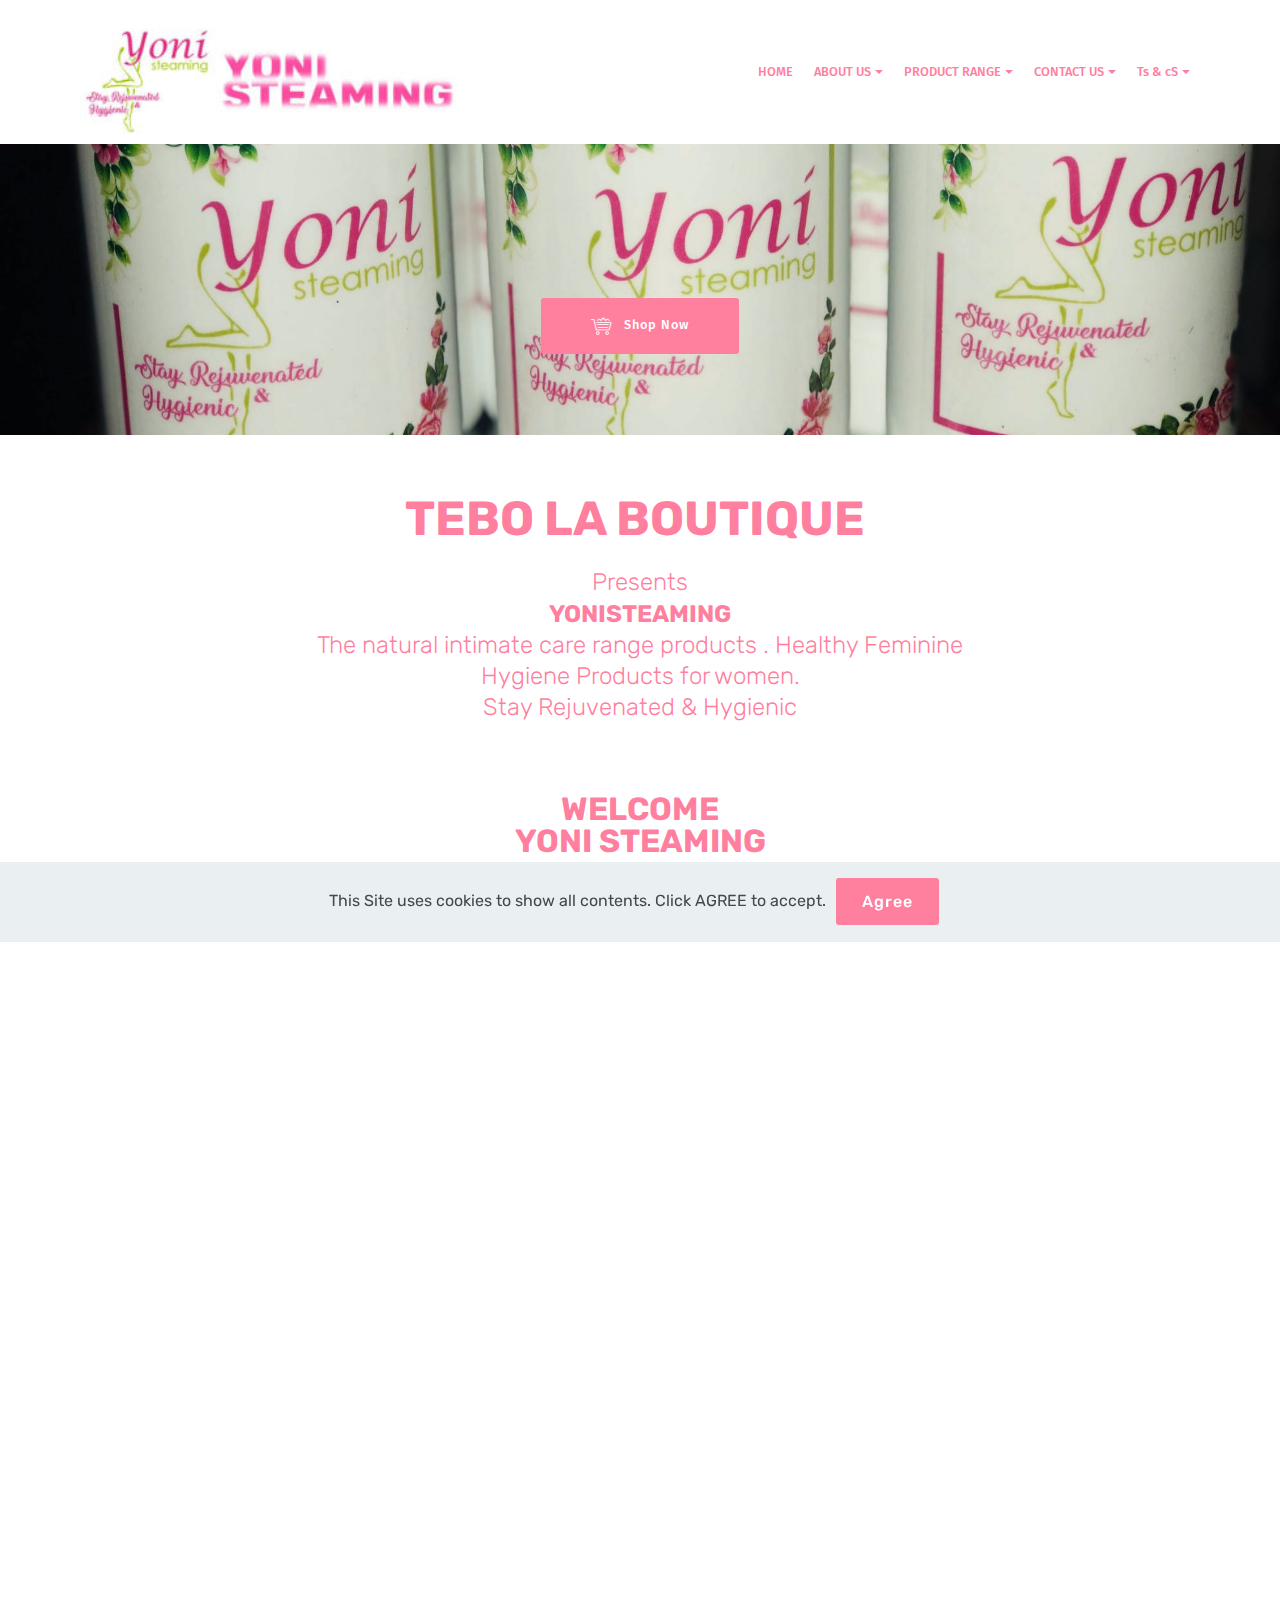
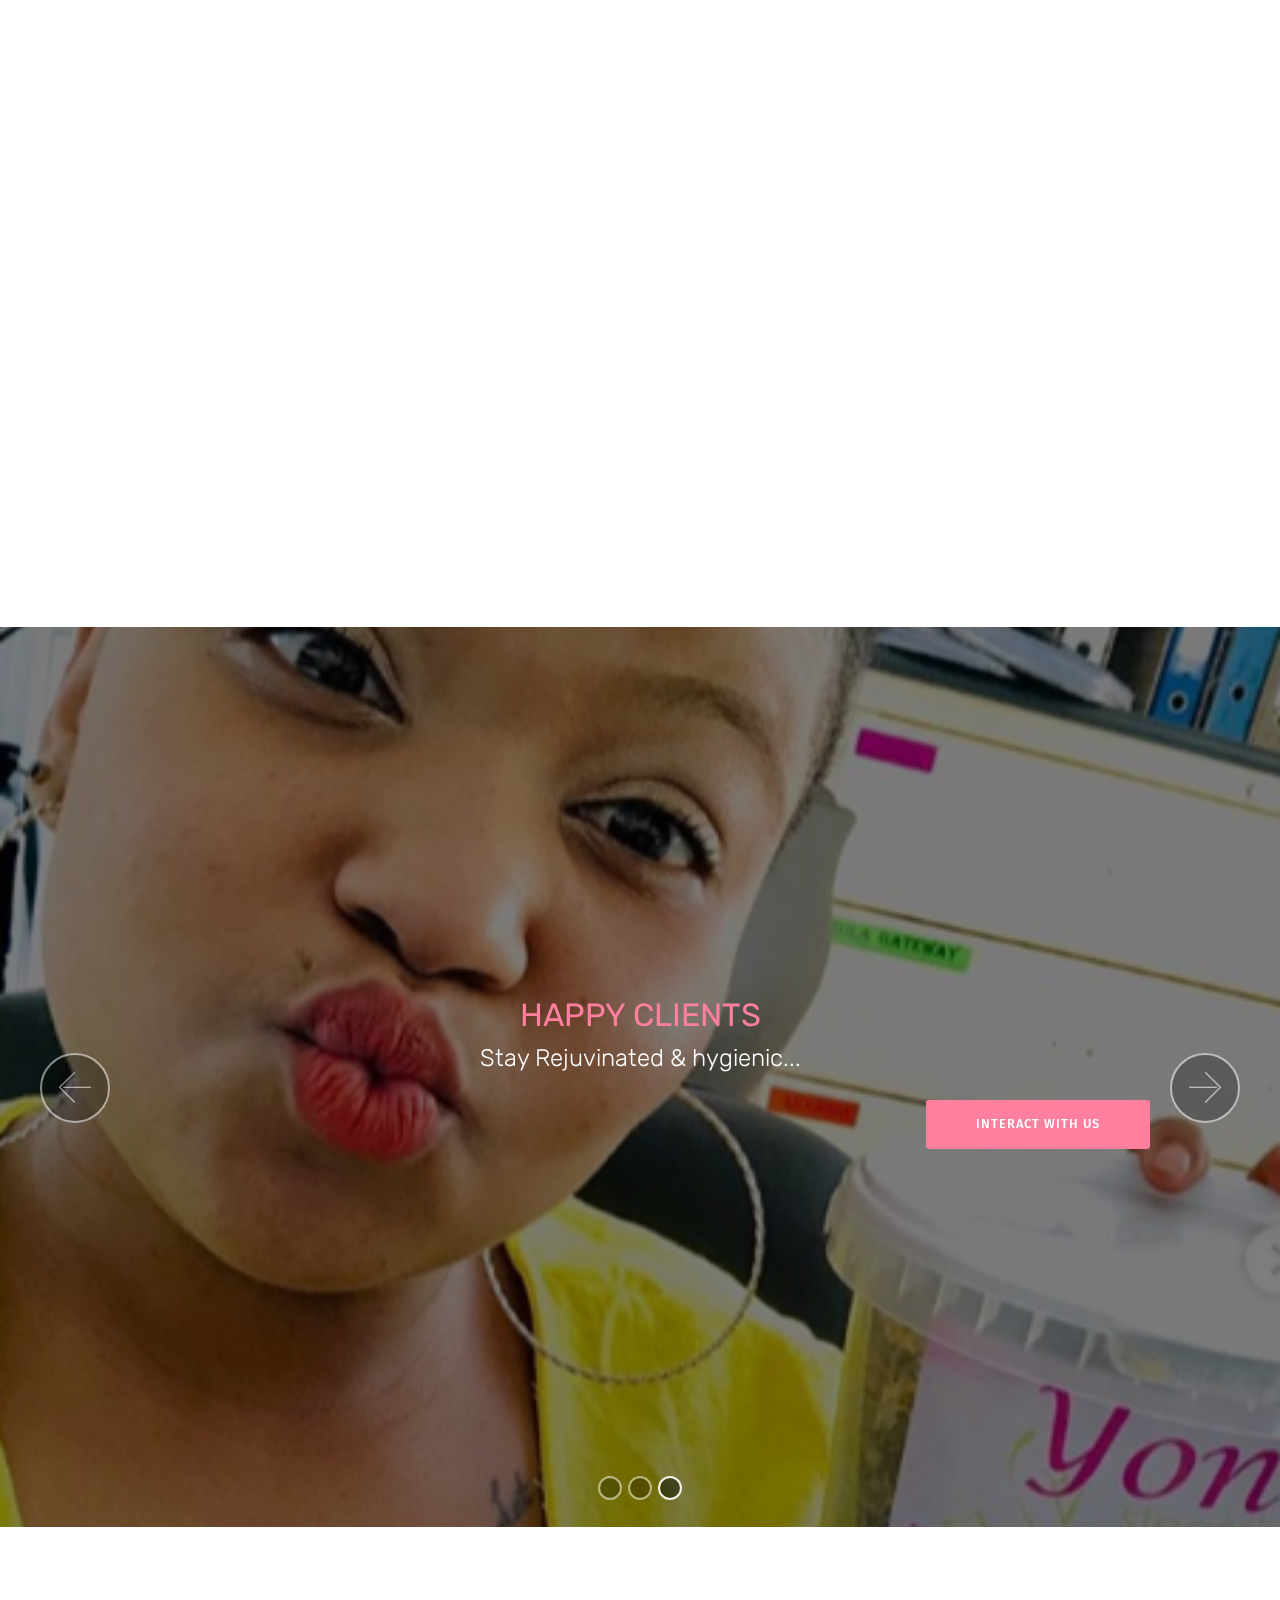
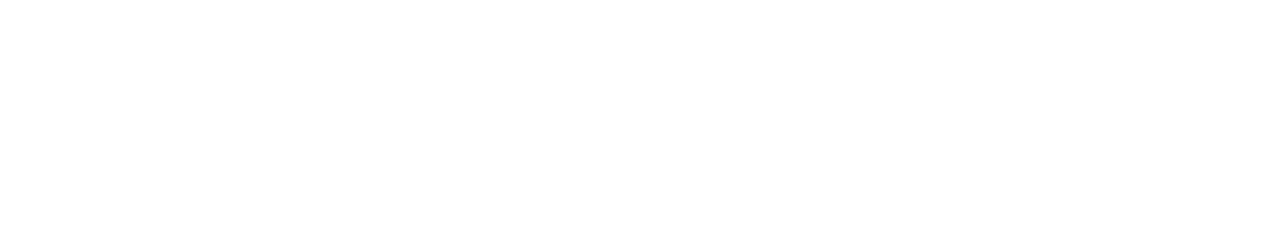
<file: index.html>
<!DOCTYPE html>
<html  >
<head>
  <!-- Site made with Mobirise Website Builder v4.12.3, https://mobirise.com -->
  <meta charset="UTF-8">
  <meta http-equiv="X-UA-Compatible" content="IE=edge">
  <meta name="generator" content="Mobirise v4.12.3, mobirise.com">
  <meta name="viewport" content="width=device-width, initial-scale=1, minimum-scale=1">
  <link rel="shortcut icon" href="assets/images/yoni-website-logo-292x98.jpg" type="image/x-icon">
  <meta name="description" content="">
  
  
  <title>Home</title>
  <link rel="stylesheet" href="assets/web/assets/mobirise-icons/mobirise-icons.css">
  <link rel="stylesheet" href="assets/bootstrap/css/bootstrap.min.css">
  <link rel="stylesheet" href="assets/bootstrap/css/bootstrap-grid.min.css">
  <link rel="stylesheet" href="assets/bootstrap/css/bootstrap-reboot.min.css">
  <link rel="stylesheet" href="assets/web/assets/gdpr-plugin/gdpr-styles.css">
  <link rel="stylesheet" href="assets/tether/tether.min.css">
  <link rel="stylesheet" href="assets/socicon/css/styles.css">
  <link rel="stylesheet" href="assets/animatecss/animate.min.css">
  <link rel="stylesheet" href="assets/dropdown/css/style.css">
  <link rel="stylesheet" href="assets/theme/css/style.css">
  <link rel="preload" as="style" href="assets/mobirise/css/mbr-additional.css"><link rel="stylesheet" href="assets/mobirise/css/mbr-additional.css" type="text/css">
  
  
  
</head>
<body>
  <section class="menu cid-s2ga0oWOOj" once="menu" id="menu2-3w">

    

    <nav class="navbar navbar-expand beta-menu navbar-dropdown align-items-center navbar-fixed-top navbar-toggleable-sm">
        <button class="navbar-toggler navbar-toggler-right" type="button" data-toggle="collapse" data-target="#navbarSupportedContent" aria-controls="navbarSupportedContent" aria-expanded="false" aria-label="Toggle navigation">
            <div class="hamburger">
                <span></span>
                <span></span>
                <span></span>
                <span></span>
            </div>
        </button>
        <div class="menu-logo">
            <div class="navbar-brand">
                <span class="navbar-logo">
                    <a href="https://mobirise.co">
                        <img src="assets/images/yoni-website-logo-292x98.jpg" alt="Mobirise" title="" style="height: 8rem;">
                    </a>
                </span>
                
            </div>
        </div>
        <div class="collapse navbar-collapse" id="navbarSupportedContent">
            <ul class="navbar-nav nav-dropdown nav-right" data-app-modern-menu="true"><li class="nav-item">
                    <a class="nav-link link text-secondary display-4" href="index.html">
                        HOME</a>
                </li>
                <li class="nav-item dropdown">
                    <a class="nav-link link text-secondary dropdown-toggle display-4" href="https://mobirise.co" data-toggle="dropdown-submenu" aria-expanded="false">
                        ABOUT US</a><div class="dropdown-menu"><a class="text-secondary dropdown-item display-4" href="page11.html">YONI EXECUTIVES</a><a class="text-secondary dropdown-item display-4" href="page1.html">ABOUT YONI</a></div>
                </li><li class="nav-item dropdown"><a class="nav-link link text-secondary dropdown-toggle display-4" href="https://mobirise.co" data-toggle="dropdown-submenu" aria-expanded="false">
                        PRODUCT RANGE</a><div class="dropdown-menu"><a class="text-secondary dropdown-item display-4" href="page3.html">VIEW PRODUCTS</a><a class="text-secondary dropdown-item display-4" href="page9.html">BUY PRODUCT</a></div></li><li class="nav-item dropdown"><a class="nav-link link text-secondary dropdown-toggle display-4" href="https://mobirise.co" data-toggle="dropdown-submenu">
                        CONTACT US</a><div class="dropdown-menu"><a class="text-secondary dropdown-item display-4" href="page8.html">GET DIRECTIONS</a><a class="text-secondary dropdown-item display-4" href="page2.html">CONTACT US</a></div></li><li class="nav-item dropdown"><a class="nav-link link text-secondary dropdown-toggle display-4" href="https://mobirise.co" data-toggle="dropdown-submenu" aria-expanded="true">
                        Ts &amp; cS</a><div class="dropdown-menu"><a class="text-secondary dropdown-item display-4" href="page13.html">TERMS AND CONDITIONS</a><a class="text-secondary dropdown-item display-4" href="page14.html">PRIVACY POLICY</a></div></li></ul>
            
        </div>
    </nav>
</section>

<section class="engine"><a href="https://mobirise.info/w">html5 templates</a></section><section class="header8 cid-s0PGGtGxQi" id="header8-1">

    

    

    <div class="container align-center">
        <div class="row justify-content-md-center">
            <div class="mbr-white col-md-10">
                <h1 class="mbr-section-title align-center py-2 mbr-bold mbr-fonts-style display-1"><br><br></h1>
                <p class="mbr-text align-center py-2 mbr-fonts-style display-5"><br> 
                </p>
                
                
                <div class="mbr-section-btn text-center"><a class="btn btn-md btn-secondary display-4" href="page9.html"><span class="mbri-cart-full mbr-iconfont mbr-iconfont-btn"></span>Shop Now</a></div>
            </div>
        </div>
    </div>
    
</section>

<section class="mbr-section content4 cid-s20qHoyvOJ" id="content4-3g">

    

    <div class="container">
        <div class="media-container-row">
            <div class="title col-12 col-md-8">
                <h2 class="align-center pb-3 mbr-fonts-style display-2"><strong>TEBO LA BOUTIQUE&nbsp;</strong></h2>
                <h3 class="mbr-section-subtitle align-center mbr-light mbr-fonts-style display-5">
                    Presents
                <div><strong>YONISTEAMING
</strong></div><div>The natural intimate care range products . Healthy Feminine Hygiene Products for women.
</div><div>Stay Rejuvenated &amp; Hygienic 
</div><div><br></div></h3>
                
            </div>
        </div>
    </div>
</section>

<section class="mbr-section content4 cid-s0Q19ojZqE" id="content4-d">

    

    <div class="container">
        <div class="media-container-row">
            <div class="title col-12 col-md-8">
                <h2 class="align-center pb-3 mbr-fonts-style display-1"><strong>
                    WELCOME<br>YONI STEAMING</strong></h2>
                <h3 class="mbr-section-subtitle align-center mbr-light mbr-fonts-style display-5">(The Official Website for Feminine Hygiene Products)<br>Yoni steaming helps with a lot concerning the abdominal. 
<div>It’s antibacterial and have no side effects. 
</div><div>It is a practice in which woman allows the warmth of herbal steam to permeate the exterior of the vagina.  Significantly reduce pain, bloating and exhaustion associated with menstruation. Tightens and repairs the vaginal wall. Libido Booster. 
</div><div>Decrease menstrual flow as well as reduce dark purple or brown blood at the onset or end of menses. Regulate irregular or absent menstrual cycles. Speed healing and tone the reproductive system after birth. Treat uterine fibroids, ovarian cysts, uterine weakness, uterine prolapse &amp; endometriosis. Assist with the repair of a vaginal tear, episiotomy, or C-section scar. Assist with the healing of hemorrhoids. Treat chronic vaginal/yeast infections, and works to maintain healthy odor. Relieve symptoms of menopause including dryness or pain during intercourse. Detoxify the womb and remove toxins from the body.  Also if you suffer from excessive vaginal discharges, bad odors or disturbing itchiness? This is how you can handle the disturbing problem and restore the freshness feeling throughout the day.
</div><div>Basically Yoni steaming helps with a lot concerning the abdominal. 
</div><div>It’s antibacterial and have no side effects. 
</div><div>It is a practice in which woman allows the warmth of herbal steam to permeate the exterior of the vagina.  Significantly reduce pain, bloating and exhaustion associated with menstruation. Tightens and repairs the vaginal wall. Libido Booster. 
</div><div>Decrease menstrual flow as well as reduce dark purple or brown blood at the onset or end of menses. Regulate irregular or absent menstrual cycles. Speed healing and tone the reproductive system after birth. Treat uterine fibroids, ovarian cysts, uterine weakness, uterine prolapse &amp; endometriosis. Assist with the repair of a vaginal tear, episiotomy, or C-section scar. Assist with the healing of hemorrhoids. Treat chronic vaginal/yeast infections, and works to maintain healthy odor. Relieve symptoms of menopause including dryness or pain during intercourse. Detoxify the womb and remove toxins from the body.  Also if you suffer from excessive vaginal discharges, bad odors or disturbing itchiness? This is how you can handle the disturbing problem and restore the freshness feeling throughout the day.
</div><div><br></div></h3>
                
            </div>
        </div>
    </div>
</section>

<section class="carousel slide cid-s15lDL2JMY" data-interval="false" id="slider1-1o">

    

    <div class="full-screen"><div class="mbr-slider slide carousel" data-keyboard="false" data-ride="false" data-interval="false" data-pause="false"><ol class="carousel-indicators"><li data-app-prevent-settings="" data-target="#slider1-1o" data-slide-to="0"></li><li data-app-prevent-settings="" data-target="#slider1-1o" data-slide-to="1"></li><li data-app-prevent-settings="" data-target="#slider1-1o" class=" active" data-slide-to="2"></li></ol><div class="carousel-inner" role="listbox"><div class="carousel-item slider-fullscreen-image" data-bg-video-slide="false" style="background-image: url(assets/images/yoni-romance-1366x768.png);"><div class="container container-slide"><div class="image_wrapper"><div class="mbr-overlay"></div><img src="assets/images/yoni-romance-1366x768.png" alt="" title=""><div class="carousel-caption justify-content-center"><div class="col-10 align-center"><h2 class="mbr-fonts-style display-1">YONI STEAMING</h2><p class="lead mbr-text mbr-fonts-style display-5">Basically Yoni steaming helps with a lot concerning the abdominal. 
<br>It’s antibacterial and have no side effects. 
<br>It is a practice in which woman allows the warmth of herbal steam to permeate the exterior of the vagina.  Significantly reduce pain, bloating and exhaustion associated with menstruation. Tightens and repairs the vaginal wall. Libido Booster. 
<br>Decrease menstrual flow as well as reduce dark purple or brown blood at the onset or end of menses. Regulate irregular or absent menstrual cycles. Speed healing and tone the reproductive system after birth. Treat uterine fibroids, ovarian cysts, uterine weakness, uterine prolapse &amp; endometriosis. Assist with the repair of a vaginal tear, episiotomy, or C-section scar. Assist with the healing of hemorrhoids. Treat chronic vaginal/yeast infections, and works to maintain healthy odor. Relieve symptoms of menopause including dryness or pain during intercourse. Detoxify the womb and remove toxins from the body.  Also if you suffer from excessive vaginal discharges, bad odors or disturbing itchiness? This is how you can handle the disturbing problem and restore the freshness feeling throughout the day.&nbsp;<br></p></div></div></div></div></div><div class="carousel-item slider-fullscreen-image" data-bg-video-slide="false" style="background-image: url(assets/images/delivery-1.png);"><div class="container container-slide"><div class="image_wrapper"><img src="assets/images/delivery-1.png" alt="" title=""><div class="carousel-caption justify-content-center"><div class="col-10 align-center"><h2 class="mbr-fonts-style display-1">DOOR STEP DELIVERY <br>"aramex shipping"</h2><p class="lead mbr-text mbr-fonts-style display-5">LADIES we are open for orders. Delivery takes 7 to 10 working days (Due to COVID-19 pendamic). We deliver nationally (SA). If you stay in the Ekurhuleni surroundigs can come &amp; buy at Platimun Close Street, Albersdale, 1448 - Tinderwood Village.&nbsp;</p></div></div></div></div></div><div class="carousel-item slider-fullscreen-image active" data-bg-video-slide="false" style="background-image: url(assets/images/happy-client2-1.png);"><div class="container container-slide"><div class="image_wrapper"><div class="mbr-overlay"></div><img src="assets/images/happy-client2-1.png" alt="" title=""><div class="carousel-caption justify-content-center"><div class="col-10 align-right"><h2 class="mbr-fonts-style display-1"><strong><a href="page4.html" class="text-secondary">HAPPY CLIENTS</a></strong></h2><p class="lead mbr-text mbr-fonts-style display-5">Stay Rejuvinated &amp; hygienic...</p><div class="mbr-section-btn" buttons="0"> <a class="btn  display-4 btn-secondary" href="page16.html">INTERACT WITH US</a></div></div></div></div></div></div></div><a data-app-prevent-settings="" class="carousel-control carousel-control-prev" role="button" data-slide="prev" href="#slider1-1o"><span aria-hidden="true" class="mbri-left mbr-iconfont"></span><span class="sr-only">Previous</span></a><a data-app-prevent-settings="" class="carousel-control carousel-control-next" role="button" data-slide="next" href="#slider1-1o"><span aria-hidden="true" class="mbri-right mbr-iconfont"></span><span class="sr-only">Next</span></a></div></div>

</section>

<section class="footer3 cid-s19Q3nQ4QZ mbr-reveal" id="footer3-1s">

    

    

    <div class="container">
        <div class="media-container-row content">
            <div class="col-md-2 col-sm-4">
                <div class="mb-3 img-logo">
                    <a href="https://mobirise.co/">
                         <img src="assets/images/yoni-logo-2.png" alt="Mobirise" title="">
                    </a>
                </div>
                <p class="mbr-fonts-style foot-logo display-7">.</p>
            </div>
            <div class="col-md-3 col-sm-4">
                <p class="mb-4 mbr-fonts-style foot-title display-7"><strong>Physical Address</strong></p>
                <p class="mbr-text mbr-links-column mbr-fonts-style display-7">Platimun Close Street&nbsp;<br>Albertsdale<br>Alberton&nbsp;<br>1448<br>Tindewood Village</p>
            </div>
            <div class="col-md-3 col-sm-4">
                <p class="mb-4 mbr-fonts-style foot-title display-7"><strong>
                    Phone Number (s)</strong></p>
                <p class="mbr-text mbr-fonts-style mbr-links-column display-7">076 414 7133
<br><br></p>
            </div>
            <div class="col-md-4 col-sm-12">
                <p class="mb-4 mbr-fonts-style foot-title display-7"><strong>
                    Email</strong></p>
                <p class="mbr-text form-text mbr-fonts-style display-7">
                    <a href="mailto:tebomjova@gmail.com" class="text-info">tebomjova@gmail.com</a></p>
                

            </div>
        </div>
        <div class="footer-lower">
            <div class="media-container-row">
                <div class="col-sm-12">
                    <hr>
                </div>
            </div>
            <div class="media-container-row">
                <div class="col-sm-6 copyright">
                    <p class="mbr-text mbr-fonts-style display-7">
                        © Copyright 2020 GSTA Electrical &amp; Projects - All Rights Reserved
                    </p>
                </div>
                <div class="col-md-6">
                    
                </div>
            </div>
        </div>
    </div>
</section>


  <script src="assets/web/assets/jquery/jquery.min.js"></script>
  <script src="assets/popper/popper.min.js"></script>
  <script src="assets/bootstrap/js/bootstrap.min.js"></script>
  <script src="assets/tether/tether.min.js"></script>
  <script src="assets/smoothscroll/smooth-scroll.js"></script>
  <script src="assets/playervimeo/vimeo_player.js"></script>
  <script src="assets/web/assets/cookies-alert-plugin/cookies-alert-core.js"></script>
  <script src="assets/web/assets/cookies-alert-plugin/cookies-alert-script.js"></script>
  <script src="assets/ytplayer/jquery.mb.ytplayer.min.js"></script>
  <script src="assets/vimeoplayer/jquery.mb.vimeo_player.js"></script>
  <script src="assets/viewportchecker/jquery.viewportchecker.js"></script>
  <script src="assets/bootstrapcarouselswipe/bootstrap-carousel-swipe.js"></script>
  <script src="assets/dropdown/js/nav-dropdown.js"></script>
  <script src="assets/dropdown/js/navbar-dropdown.js"></script>
  <script src="assets/touchswipe/jquery.touch-swipe.min.js"></script>
  <script src="assets/theme/js/script.js"></script>
  <script src="assets/slidervideo/script.js"></script>
  <script src="assets/formoid/formoid.min.js"></script>
  
  
<input name="cookieData" type="hidden" data-cookie-customDialogSelector='null' data-cookie-colorText='#424a4d' data-cookie-colorBg='rgba(234, 239, 241, 0.99)' data-cookie-textButton='Agree' data-cookie-colorButton='#ff7f9f' data-cookie-colorLink='#424a4d' data-cookie-underlineLink='true' data-cookie-text="This Site uses cookies to show all contents. Click AGREE to accept.">
    <input name="animation" type="hidden">
   <div id="scrollToTop" class="scrollToTop mbr-arrow-up"><a style="text-align: center;"><i class="mbr-arrow-up-icon mbr-arrow-up-icon-cm cm-icon cm-icon-smallarrow-up"></i></a></div>
  </body>
</html>
</file>
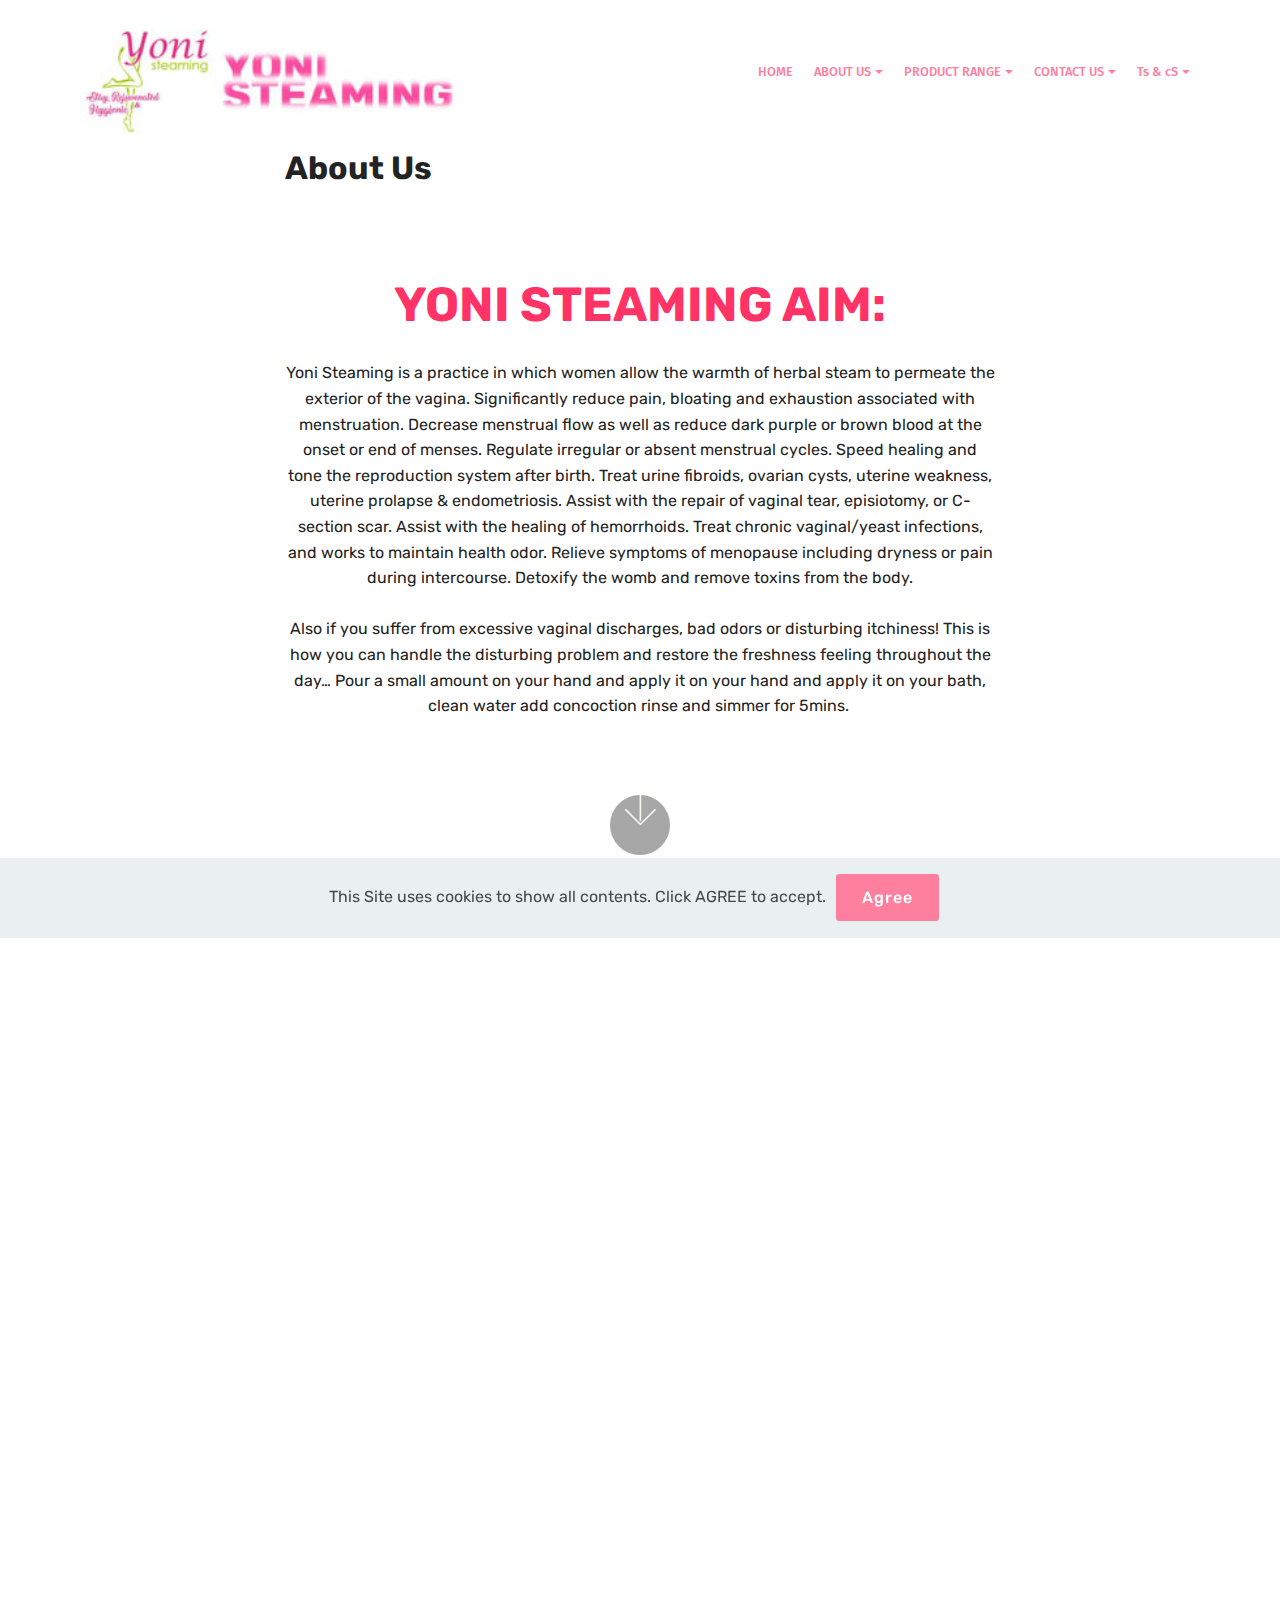
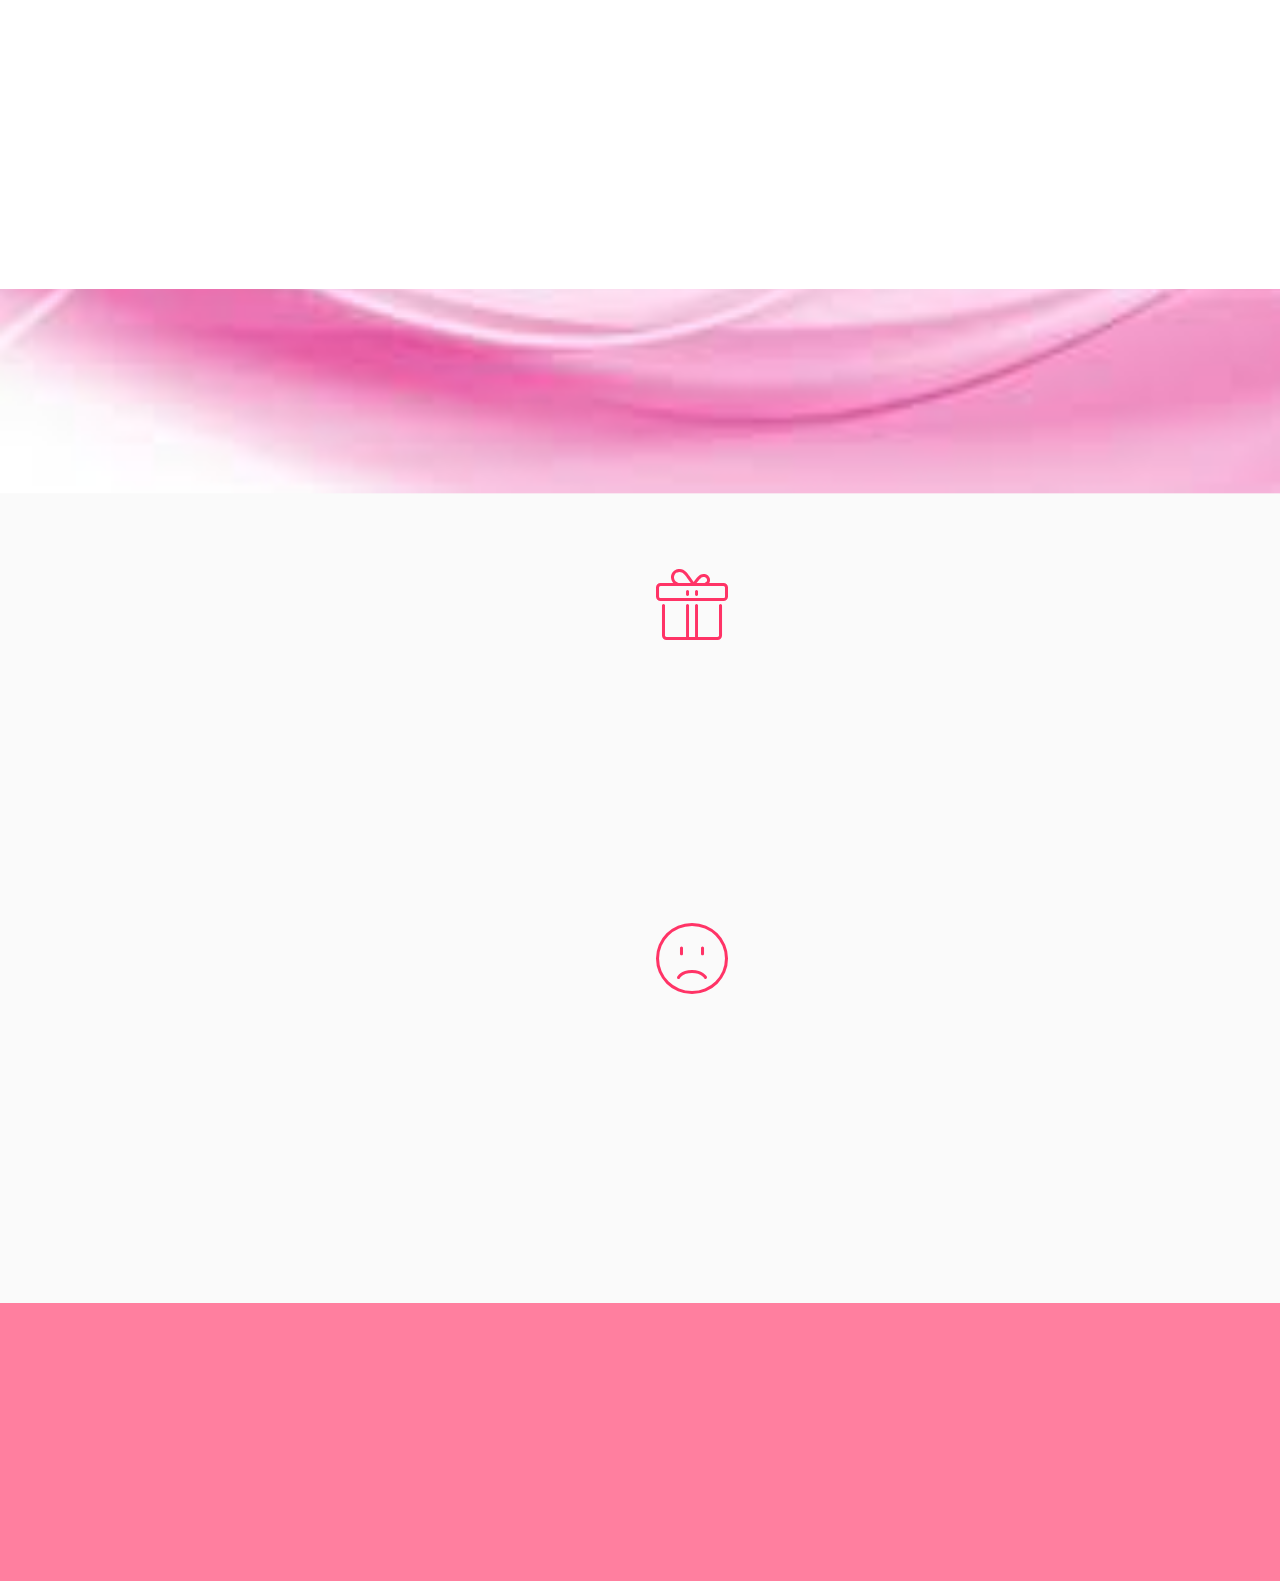
<file: page1.html>
<!DOCTYPE html>
<html  >
<head>
  <!-- Site made with Mobirise Website Builder v4.12.3, https://mobirise.com -->
  <meta charset="UTF-8">
  <meta http-equiv="X-UA-Compatible" content="IE=edge">
  <meta name="generator" content="Mobirise v4.12.3, mobirise.com">
  <meta name="viewport" content="width=device-width, initial-scale=1, minimum-scale=1">
  <link rel="shortcut icon" href="assets/images/yoni-website-logo-292x98.jpg" type="image/x-icon">
  <meta name="description" content="Web Page Maker Description">
  
  
  <title>About Us</title>
  <link rel="stylesheet" href="assets/web/assets/mobirise-icons/mobirise-icons.css">
  <link rel="stylesheet" href="assets/bootstrap/css/bootstrap.min.css">
  <link rel="stylesheet" href="assets/bootstrap/css/bootstrap-grid.min.css">
  <link rel="stylesheet" href="assets/bootstrap/css/bootstrap-reboot.min.css">
  <link rel="stylesheet" href="assets/tether/tether.min.css">
  <link rel="stylesheet" href="assets/web/assets/gdpr-plugin/gdpr-styles.css">
  <link rel="stylesheet" href="assets/dropdown/css/style.css">
  <link rel="stylesheet" href="assets/animatecss/animate.min.css">
  <link rel="stylesheet" href="assets/theme/css/style.css">
  <link rel="preload" as="style" href="assets/mobirise/css/mbr-additional.css"><link rel="stylesheet" href="assets/mobirise/css/mbr-additional.css" type="text/css">
  
  
  
</head>
<body>
  <section class="menu cid-s2ga0oWOOj" once="menu" id="menu2-3w">

    

    <nav class="navbar navbar-expand beta-menu navbar-dropdown align-items-center navbar-fixed-top navbar-toggleable-sm">
        <button class="navbar-toggler navbar-toggler-right" type="button" data-toggle="collapse" data-target="#navbarSupportedContent" aria-controls="navbarSupportedContent" aria-expanded="false" aria-label="Toggle navigation">
            <div class="hamburger">
                <span></span>
                <span></span>
                <span></span>
                <span></span>
            </div>
        </button>
        <div class="menu-logo">
            <div class="navbar-brand">
                <span class="navbar-logo">
                    <a href="https://mobirise.co">
                        <img src="assets/images/yoni-website-logo-292x98.jpg" alt="Mobirise" title="" style="height: 8rem;">
                    </a>
                </span>
                
            </div>
        </div>
        <div class="collapse navbar-collapse" id="navbarSupportedContent">
            <ul class="navbar-nav nav-dropdown nav-right" data-app-modern-menu="true"><li class="nav-item">
                    <a class="nav-link link text-secondary display-4" href="index.html">
                        HOME</a>
                </li>
                <li class="nav-item dropdown">
                    <a class="nav-link link text-secondary dropdown-toggle display-4" href="https://mobirise.co" data-toggle="dropdown-submenu" aria-expanded="false">
                        ABOUT US</a><div class="dropdown-menu"><a class="text-secondary dropdown-item display-4" href="page11.html">YONI EXECUTIVES</a><a class="text-secondary dropdown-item display-4" href="page1.html">ABOUT YONI</a></div>
                </li><li class="nav-item dropdown"><a class="nav-link link text-secondary dropdown-toggle display-4" href="https://mobirise.co" data-toggle="dropdown-submenu" aria-expanded="false">
                        PRODUCT RANGE</a><div class="dropdown-menu"><a class="text-secondary dropdown-item display-4" href="page3.html">VIEW PRODUCTS</a><a class="text-secondary dropdown-item display-4" href="page9.html">BUY PRODUCT</a></div></li><li class="nav-item dropdown"><a class="nav-link link text-secondary dropdown-toggle display-4" href="https://mobirise.co" data-toggle="dropdown-submenu">
                        CONTACT US</a><div class="dropdown-menu"><a class="text-secondary dropdown-item display-4" href="page8.html">GET DIRECTIONS</a><a class="text-secondary dropdown-item display-4" href="page2.html">CONTACT US</a></div></li><li class="nav-item dropdown"><a class="nav-link link text-secondary dropdown-toggle display-4" href="https://mobirise.co" data-toggle="dropdown-submenu" aria-expanded="true">
                        Ts &amp; cS</a><div class="dropdown-menu"><a class="text-secondary dropdown-item display-4" href="page13.html">TERMS AND CONDITIONS</a><a class="text-secondary dropdown-item display-4" href="page14.html">PRIVACY POLICY</a></div></li></ul>
            
        </div>
    </nav>
</section>

<section class="engine"><a href="https://mobirise.info/r">bootstrap templates</a></section><section class="header9 cid-s0XQl3b19R mbr-fullscreen" id="header9-s">

    

    

    <div class="container">
        <div class="media-container-column mbr-white col-lg-8 col-md-10 m-auto">
            <h1 class="mbr-section-title align-left mbr-bold pb-3 mbr-fonts-style display-1">
                About Us</h1>
            <h3 class="mbr-section-subtitle align-left mbr-light pb-3 mbr-fonts-style display-2"><span style="font-style: normal;"><strong>
                </strong></span><br><span style="font-style: normal;"><strong>YONI STEAMING AIM:</strong></span></h3>
            <p class="mbr-text align-left pb-3 mbr-fonts-style display-7">Yoni Steaming is a practice in which women allow the warmth of herbal steam to permeate the exterior of the vagina. Significantly reduce pain, bloating and exhaustion associated with menstruation. Decrease menstrual flow as well as reduce dark purple or brown blood at the onset or end of menses. Regulate irregular or absent menstrual cycles. Speed healing and tone the reproduction system after birth. Treat urine fibroids, ovarian cysts, uterine weakness, uterine prolapse &amp; endometriosis. Assist with the repair of vaginal tear, episiotomy, or C-section scar. Assist with the healing of hemorrhoids. Treat chronic vaginal/yeast infections, and works to maintain health odor. Relieve symptoms of menopause including dryness or pain during intercourse. Detoxify the womb and remove toxins from the body.
<br>
<br>Also if you suffer from excessive vaginal discharges, bad odors or disturbing itchiness! This is how you can handle the disturbing problem and restore the freshness feeling throughout the day… Pour a small amount on your hand and apply it on your hand and apply it on your bath, clean water add concoction rinse and simmer for 5mins.&nbsp;<br></p>
            
        </div>
    </div>

    <div class="mbr-arrow hidden-sm-down" aria-hidden="true">
        <a href="#next">
            <i class="mbri-down mbr-iconfont"></i>
        </a>
    </div>
</section>

<section class="mbr-section content4 cid-s1GPV3B9N0" id="content4-2v">

    

    <div class="container">
        <div class="media-container-row">
            <div class="title col-12 col-md-8">
                <h2 class="align-center pb-3 mbr-fonts-style display-2"><strong>
                    YONI STEAMING</strong><br><a href="page3.html" class="text-secondary">THE PRODUCT</a></h2>
                <h3 class="mbr-section-subtitle align-center mbr-light mbr-fonts-style display-5">Basically Yoni Steaming helps with a lot concerning the abdominal. It’s antibacterial and has no side effects.
<div>It is a practice in which women allow the warmth of herbal steaming to permeate the exterior of the vagina. Significantly reduce pain, bloating and exhaustion associated with menstruation. Tightens and repairs the vaginal wall. Libido Booster decease menstrual flow as well as reduce dark purple or brown blood at the onset or end of menses. Regulate irregular or absent menstrual cycles. Speed healing and tone the reproductive system after birth. Treat uterine fibroids, ovarian cysts, uterine weakness, uterine prolapse &amp; endometriosis. Assists with the repair of vaginal tear, episiotomy, or C-section scar. Assist with the healing of hemorrhoids. Treat chronic vaginal/yeast infections, and works to maintain healthy odor. Relieve symptoms of menopause including dryness or pain during intercourse. Detoxify the womb and remove toxins from the body. Also if you suffer from excessive vaginal discharges, bad odors or disturbing itchiness? This is how you can handle the disturbing problem and restore the freshness feeling throughout the day.
</div><div><br></div></h3>
                <div class="mbr-section-btn align-center py-4"><a class="btn btn-secondary-outline display-4" href="page3.html">VIEW PRODUCTS</a> <a class="btn btn-secondary-outline display-4" href="page9.html"><span class="mbri-cart-full mbr-iconfont mbr-iconfont-btn"></span>SHOP NOW</a></div>
            </div>
        </div>
    </div>
</section>

<section class="features11 cid-s0XSStsHNH mbr-parallax-background" id="features11-v">

    

    <div class="mbr-overlay" style="opacity: 0.7; background-color: rgb(255, 255, 255);">
    </div>

    <div class="container">   
        <div class="col-md-12">
            <div class="media-container-row">
                <div class="mbr-figure m-auto" style="width: 50%;">
                    <img src="assets/images/img-3041-952x714.jpeg" alt="Mobirise" title="">
                </div>
                <div class=" align-left aside-content">
                    <h2 class="mbr-title pt-2 mbr-fonts-style display-2"><p><strong>
                        </strong>&nbsp;&nbsp;&nbsp;&nbsp;&nbsp;&nbsp;&nbsp;&nbsp;<strong>What we offer:</strong></p></h2>
                    <div class="mbr-section-text">
                        <p class="mbr-text mb-5 pt-3 mbr-light mbr-fonts-style display-5">
                        .
                        </p>
                    </div>

                    <div class="block-content">
                        <div class="card p-3 pr-3">
                            <div class="media">
                                <div class=" align-self-center card-img pb-3">
                                    <span class="mbr-iconfont mbri-gift" style="color: rgb(255, 51, 102); fill: rgb(255, 51, 102);"></span>
                                </div>     
                                <div class="media-body">
                                    <h4 class="card-title mbr-fonts-style display-5"><strong>
                                        Yoni Steaming Benefits</strong></h4>
                                </div>
                            </div>                

                            <div class="card-box">
                                <p class="block-text mbr-fonts-style display-7">
                                   Yoni Steaming can help you through the sacred stages of womanhood.<br><br>Heat is medicine for the feminine body. Where cold causes contraction, heat supports opeing and release.<br><br>The moist heat softens the womb and the tissues, increases vital blood flow and supports your womb in releasing any stagnant blood that may have built up.</p>
                            </div>
                        </div>

                        <div class="card p-3 pr-3">
                            <div class="media">
                                <div class="align-self-center card-img pb-3">
                                    <span class="mbr-iconfont mbri-sad-face" style="color: rgb(255, 51, 102); fill: rgb(255, 51, 102);"></span>
                                </div>     
                                <div class="media-body">
                                    <h4 class="card-title mbr-fonts-style display-5"><strong>
                                        Armpit SMELL &amp; sweaty body parts Fix</strong></h4>
                                </div>
                            </div>                

                            <div class="card-box">
                                <p class="block-text mbr-fonts-style display-7">
                                    Sweating in the area aroung the vagina is a normal part of te body's heat regulation however it can cause discomfort such as itching also can lead to infections or bacterial vaginosis and vaginal yeast infections.<br><br>Yoni Bar Soap &amp; Yoni Soak is the solution to this problem. It will keep you fresh and odor free all day</p>
                            </div>
                        </div>
                    </div>
                </div>
            </div>
        </div> 
    </div>          
</section>

<section class="mbr-section contacts2 cid-s1jlA5F0X1" id="contacts2-21">
    <!---->
    
    <!---->
    <!--Overlay-->
    
    <!--Container-->
    <div class="container">
        <div class="row">
            <!--Titles-->
            <div class="title col-12">
                <h2 class="align-left mbr-fonts-style display-1">
                    Our Contacts
                </h2>
                
            </div>
            <div class="col-12">
                <div class="row justify-content-center">
                    <div class="col-12 col-md-4">
                        <div class="b b-adress">
                            <h5 class="align-left mbr-fonts-style m-0 display-5">
                                Address:
                            </h5>
                            <p class="mbr-text align-left mbr-fonts-style display-7">Platinum Close Street 
<br>Albertsdale 
<br>Alberton 
<br>1448 
<br>Tinderwood Village</p>
                        </div>
                    </div>
                    <div class="col-12 col-md-4">
                        <div class="b b-phone">
                            <h5 class="align-left mbr-fonts-style m-0 display-5">
                                Phone:
                            </h5>
                            <p class="mbr-text align-left mbr-fonts-style display-7">076 414 7133<br><br></p>
                        </div>
                    </div>
                    <div class="col-12 col-md-4">
                        <div class="b b-mail">
                            <h5 class="align-left mbr-fonts-style m-0 display-5">
                                E-mail:
                            </h5>
                            <p class="mbr-text align-left mbr-fonts-style display-7">
                                <a href="mailto:tebomjova@gmail.com" class="text-info">tebomjova@gmail.com</a></p>
                        </div>
                    </div>
                </div>
            </div>
        </div>
    </div>
</section>


  <script src="assets/web/assets/jquery/jquery.min.js"></script>
  <script src="assets/popper/popper.min.js"></script>
  <script src="assets/bootstrap/js/bootstrap.min.js"></script>
  <script src="assets/smoothscroll/smooth-scroll.js"></script>
  <script src="assets/tether/tether.min.js"></script>
  <script src="assets/touchswipe/jquery.touch-swipe.min.js"></script>
  <script src="assets/web/assets/cookies-alert-plugin/cookies-alert-core.js"></script>
  <script src="assets/web/assets/cookies-alert-plugin/cookies-alert-script.js"></script>
  <script src="assets/viewportchecker/jquery.viewportchecker.js"></script>
  <script src="assets/parallax/jarallax.min.js"></script>
  <script src="assets/dropdown/js/nav-dropdown.js"></script>
  <script src="assets/dropdown/js/navbar-dropdown.js"></script>
  <script src="assets/theme/js/script.js"></script>
  
  
<input name="cookieData" type="hidden" data-cookie-customDialogSelector='null' data-cookie-colorText='#424a4d' data-cookie-colorBg='rgba(234, 239, 241, 0.99)' data-cookie-textButton='Agree' data-cookie-colorButton='#ff7f9f' data-cookie-colorLink='#424a4d' data-cookie-underlineLink='true' data-cookie-text="This Site uses cookies to show all contents. Click AGREE to accept.">
    <input name="animation" type="hidden">
   <div id="scrollToTop" class="scrollToTop mbr-arrow-up"><a style="text-align: center;"><i class="mbr-arrow-up-icon mbr-arrow-up-icon-cm cm-icon cm-icon-smallarrow-up"></i></a></div>
  </body>
</html>
</file>
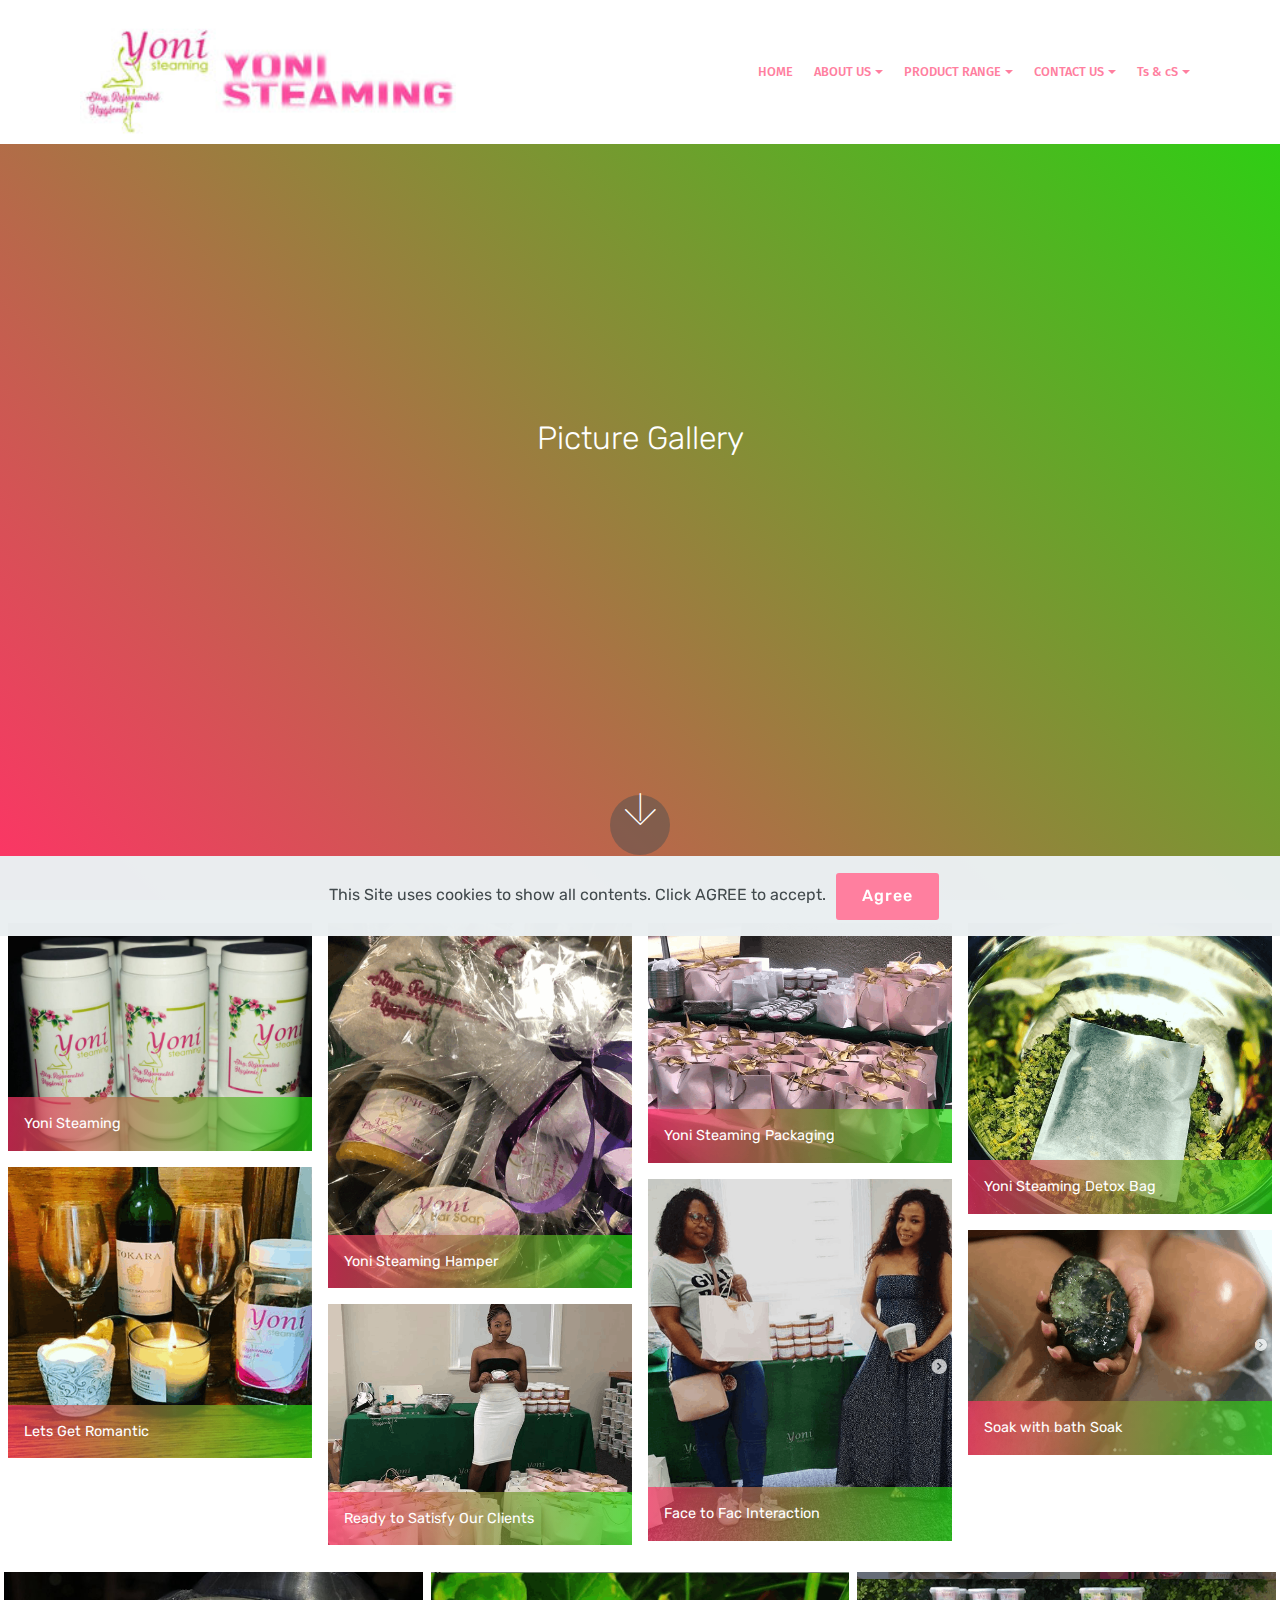
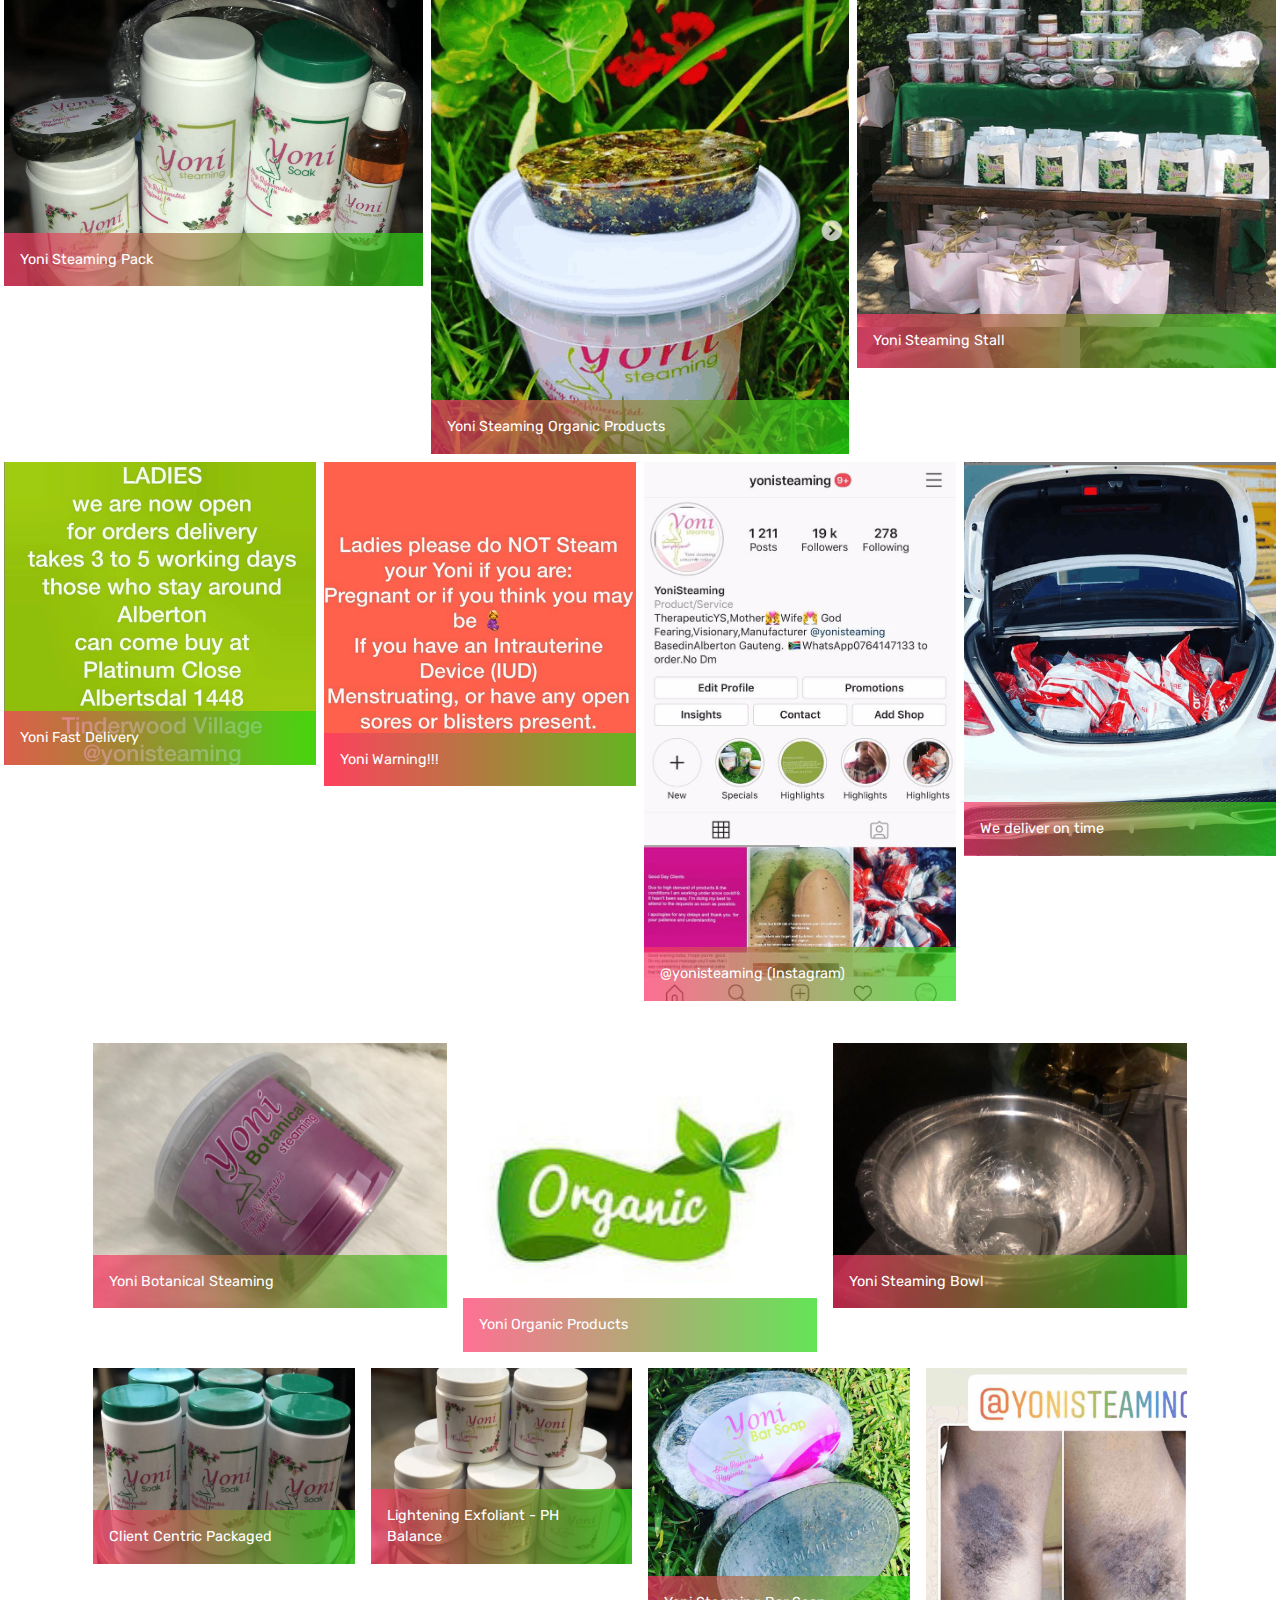
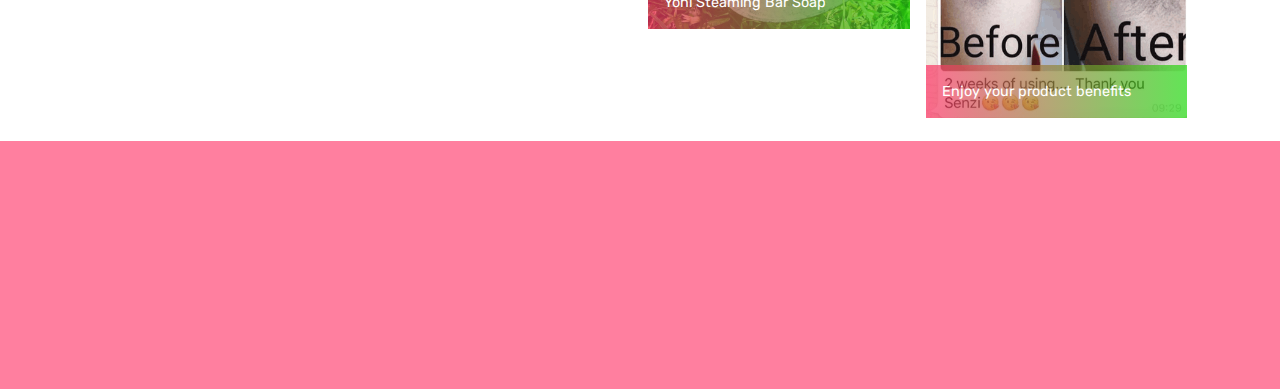
<file: page10.html>
<!DOCTYPE html>
<html  >
<head>
  <!-- Site made with Mobirise Website Builder v4.12.3, https://mobirise.com -->
  <meta charset="UTF-8">
  <meta http-equiv="X-UA-Compatible" content="IE=edge">
  <meta name="generator" content="Mobirise v4.12.3, mobirise.com">
  <meta name="viewport" content="width=device-width, initial-scale=1, minimum-scale=1">
  <link rel="shortcut icon" href="assets/images/yoni-website-logo-292x98.jpg" type="image/x-icon">
  <meta name="description" content="Web Builder Description">
  
  
  <title>Pictures</title>
  <link rel="stylesheet" href="assets/web/assets/mobirise-icons/mobirise-icons.css">
  <link rel="stylesheet" href="assets/bootstrap/css/bootstrap.min.css">
  <link rel="stylesheet" href="assets/bootstrap/css/bootstrap-grid.min.css">
  <link rel="stylesheet" href="assets/bootstrap/css/bootstrap-reboot.min.css">
  <link rel="stylesheet" href="assets/tether/tether.min.css">
  <link rel="stylesheet" href="assets/animatecss/animate.min.css">
  <link rel="stylesheet" href="assets/web/assets/gdpr-plugin/gdpr-styles.css">
  <link rel="stylesheet" href="assets/dropdown/css/style.css">
  <link rel="stylesheet" href="assets/theme/css/style.css">
  <link rel="stylesheet" href="assets/gallery/style.css">
  <link rel="preload" as="style" href="assets/mobirise/css/mbr-additional.css"><link rel="stylesheet" href="assets/mobirise/css/mbr-additional.css" type="text/css">
  
  
  
</head>
<body>
  <section class="menu cid-s2ga0oWOOj" once="menu" id="menu2-3w">

    

    <nav class="navbar navbar-expand beta-menu navbar-dropdown align-items-center navbar-fixed-top navbar-toggleable-sm">
        <button class="navbar-toggler navbar-toggler-right" type="button" data-toggle="collapse" data-target="#navbarSupportedContent" aria-controls="navbarSupportedContent" aria-expanded="false" aria-label="Toggle navigation">
            <div class="hamburger">
                <span></span>
                <span></span>
                <span></span>
                <span></span>
            </div>
        </button>
        <div class="menu-logo">
            <div class="navbar-brand">
                <span class="navbar-logo">
                    <a href="https://mobirise.co">
                        <img src="assets/images/yoni-website-logo-292x98.jpg" alt="Mobirise" title="" style="height: 8rem;">
                    </a>
                </span>
                
            </div>
        </div>
        <div class="collapse navbar-collapse" id="navbarSupportedContent">
            <ul class="navbar-nav nav-dropdown nav-right" data-app-modern-menu="true"><li class="nav-item">
                    <a class="nav-link link text-secondary display-4" href="index.html">
                        HOME</a>
                </li>
                <li class="nav-item dropdown">
                    <a class="nav-link link text-secondary dropdown-toggle display-4" href="https://mobirise.co" data-toggle="dropdown-submenu" aria-expanded="false">
                        ABOUT US</a><div class="dropdown-menu"><a class="text-secondary dropdown-item display-4" href="page11.html">YONI EXECUTIVES</a><a class="text-secondary dropdown-item display-4" href="page1.html">ABOUT YONI</a></div>
                </li><li class="nav-item dropdown"><a class="nav-link link text-secondary dropdown-toggle display-4" href="https://mobirise.co" data-toggle="dropdown-submenu" aria-expanded="false">
                        PRODUCT RANGE</a><div class="dropdown-menu"><a class="text-secondary dropdown-item display-4" href="page3.html">VIEW PRODUCTS</a><a class="text-secondary dropdown-item display-4" href="page9.html">BUY PRODUCT</a></div></li><li class="nav-item dropdown"><a class="nav-link link text-secondary dropdown-toggle display-4" href="https://mobirise.co" data-toggle="dropdown-submenu">
                        CONTACT US</a><div class="dropdown-menu"><a class="text-secondary dropdown-item display-4" href="page8.html">GET DIRECTIONS</a><a class="text-secondary dropdown-item display-4" href="page2.html">CONTACT US</a></div></li><li class="nav-item dropdown"><a class="nav-link link text-secondary dropdown-toggle display-4" href="https://mobirise.co" data-toggle="dropdown-submenu" aria-expanded="true">
                        Ts &amp; cS</a><div class="dropdown-menu"><a class="text-secondary dropdown-item display-4" href="page13.html">TERMS AND CONDITIONS</a><a class="text-secondary dropdown-item display-4" href="page14.html">PRIVACY POLICY</a></div></li></ul>
            
        </div>
    </nav>
</section>

<section class="engine"><a href="https://mobirise.info/i">site creation software</a></section><section class="header5 cid-s1ankM1SC6 mbr-fullscreen" id="header5-1u">

    

    
    <div class="container">
        <div class="row justify-content-center">
            <div class="mbr-white col-md-10">
                <h1 class="mbr-section-title align-center pb-3 mbr-fonts-style display-1">Picture Gallery</h1>
                
                
            </div>
        </div>
    </div>

    <div class="mbr-arrow hidden-sm-down" aria-hidden="true">
        <a href="#next">
            <i class="mbri-down mbr-iconfont"></i>
        </a>
    </div>
</section>

<section class="mbr-gallery mbr-slider-carousel cid-s1an58gO8O" id="gallery1-1t">

    

    <div>
        <div><!-- Filter --><!-- Gallery --><div class="mbr-gallery-row"><div class="mbr-gallery-layout-default"><div><div><div class="mbr-gallery-item mbr-gallery-item--p1" data-video-url="false" data-tags="Awesome"><div href="#lb-gallery1-1t" data-slide-to="0" data-toggle="modal"><img src="assets/images/img-3024-2000x1500-800x600.jpg" alt="" title=""><span class="icon-focus"></span><span class="mbr-gallery-title mbr-fonts-style display-7">Yoni Steaming</span></div></div><div class="mbr-gallery-item mbr-gallery-item--p1" data-video-url="false" data-tags="Responsive"><div href="#lb-gallery1-1t" data-slide-to="1" data-toggle="modal"><img src="assets/images/yoni-hamper-3-462x555.png" alt="" title=""><span class="icon-focus"></span><span class="mbr-gallery-title mbr-fonts-style display-7">Yoni Steaming Hamper</span></div></div><div class="mbr-gallery-item mbr-gallery-item--p1" data-video-url="false" data-tags="Creative"><div href="#lb-gallery1-1t" data-slide-to="2" data-toggle="modal"><img src="assets/images/yoni-presentation3-1-592x467.png" alt="" title=""><span class="icon-focus"></span><span class="mbr-gallery-title mbr-fonts-style display-7">Yoni Steaming Packaging</span></div></div><div class="mbr-gallery-item mbr-gallery-item--p1" data-video-url="false" data-tags="Animated"><div href="#lb-gallery1-1t" data-slide-to="3" data-toggle="modal"><img src="assets/images/yoni-detox-bag-2-592x566.png" alt="" title=""><span class="icon-focus"></span><span class="mbr-gallery-title mbr-fonts-style display-7">Yoni Steaming Detox Bag</span></div></div><div class="mbr-gallery-item mbr-gallery-item--p1" data-video-url="false" data-tags="Awesome"><div href="#lb-gallery1-1t" data-slide-to="4" data-toggle="modal"><img src="assets/images/yoni-romance-1-462x443.png" alt="" title=""><span class="icon-focus"></span><span class="mbr-gallery-title mbr-fonts-style display-7">Lets Get Romantic</span></div></div><div class="mbr-gallery-item mbr-gallery-item--p1" data-video-url="false" data-tags="Awesome"><div href="#lb-gallery1-1t" data-slide-to="5" data-toggle="modal"><img src="assets/images/yoni-presentation2-1-596x473.png" alt="" title=""><span class="icon-focus"></span><span class="mbr-gallery-title mbr-fonts-style display-7">Ready to Satisfy Our Clients</span></div></div><div class="mbr-gallery-item mbr-gallery-item--p1" data-video-url="false" data-tags="Responsive"><div href="#lb-gallery1-1t" data-slide-to="6" data-toggle="modal"><img src="assets/images/yoni-presentation-2-475x566.png" alt="" title=""><span class="icon-focus"></span><span class="mbr-gallery-title mbr-fonts-style display-7">Face to Fac Interaction</span></div></div><div class="mbr-gallery-item mbr-gallery-item--p1" data-video-url="false" data-tags="Animated"><div href="#lb-gallery1-1t" data-slide-to="7" data-toggle="modal"><img src="assets/images/yoni-soak-bath-tab-1-598x443.png" alt="" title=""><span class="icon-focus"></span><span class="mbr-gallery-title mbr-fonts-style display-7">Soak with bath Soak</span></div></div></div></div><div class="clearfix"></div></div></div><!-- Lightbox --><div data-app-prevent-settings="" class="mbr-slider modal fade carousel slide" tabindex="-1" data-keyboard="true" data-interval="false" id="lb-gallery1-1t"><div class="modal-dialog"><div class="modal-content"><div class="modal-body"><div class="carousel-inner"><div class="carousel-item active"><img src="assets/images/img-3024-2000x1500.jpg" alt="" title=""></div><div class="carousel-item"><img src="assets/images/yoni-hamper-3.png" alt="" title=""></div><div class="carousel-item"><img src="assets/images/yoni-presentation3-1.png" alt="" title=""></div><div class="carousel-item"><img src="assets/images/yoni-detox-bag-2.png" alt="" title=""></div><div class="carousel-item"><img src="assets/images/yoni-romance-1.png" alt="" title=""></div><div class="carousel-item"><img src="assets/images/yoni-presentation2-1.png" alt="" title=""></div><div class="carousel-item"><img src="assets/images/yoni-presentation-2.png" alt="" title=""></div><div class="carousel-item"><img src="assets/images/yoni-soak-bath-tab-1.png" alt="" title=""></div></div><a class="carousel-control carousel-control-prev" role="button" data-slide="prev" href="#lb-gallery1-1t"><span class="mbri-left mbr-iconfont" aria-hidden="true"></span><span class="sr-only">Previous</span></a><a class="carousel-control carousel-control-next" role="button" data-slide="next" href="#lb-gallery1-1t"><span class="mbri-right mbr-iconfont" aria-hidden="true"></span><span class="sr-only">Next</span></a><a class="close" href="#" role="button" data-dismiss="modal"><span class="sr-only">Close</span></a></div></div></div></div></div>
    </div>

</section>

<section class="mbr-gallery mbr-slider-carousel cid-s1iMCZFF6U" id="gallery4-1x">

    

    <div>
        <div><!-- Gallery --><div class="gallery-row"><div class="mbr-gallery-layout-default"><div><div class="row-first row justify-content-center m-0"><div class="mbr-gallery-item col-lg-4 col-md-4 col-sm-12 p-1" data-video-url="false"><div href="#lb-gallery4-1x" data-slide-to="0" data-toggle="modal"><img src="assets/images/img-3041-2000x1500-800x600.jpg" alt="" title=""><span class="icon-focus"></span><span class="mbr-gallery-title mbr-fonts-style display-7">Yoni Steaming Pack</span></div></div><div class="mbr-gallery-item col-lg-4 col-md-4 col-sm-12 p-1" data-video-url="false"><div href="#lb-gallery4-1x" data-slide-to="1" data-toggle="modal"><img src="assets/images/yoni-steaming-image2-1-488x561.png" alt="" title=""><span class="icon-focus"></span><span class="mbr-gallery-title mbr-fonts-style display-7">Yoni Steaming Organic Products</span></div></div><div class="mbr-gallery-item col-lg-4 col-md-4 col-sm-12 p-1" data-video-url="false"><div href="#lb-gallery4-1x" data-slide-to="2" data-toggle="modal"><img src="assets/images/yoni-steaming-presentation7-1-592x559.png" alt="" title=""><span class="icon-focus"></span><span class="mbr-gallery-title mbr-fonts-style display-7">Yoni Steaming Stall</span></div></div></div><div class="row-second row justify-content-center m-0"><div class="mbr-gallery-item col-lg-3 col-md-6 col-sm-12 p-1" data-video-url="false"><div href="#lb-gallery4-1x" data-slide-to="3" data-toggle="modal"><img src="assets/images/yoni-product-order-details-596x579.png" alt="" title=""><span class="icon-focus"></span><span class="mbr-gallery-title mbr-fonts-style display-7">Yoni Fast Delivery</span></div></div><div class="mbr-gallery-item col-lg-3 col-md-6 col-sm-12 p-1" data-video-url="false"><div href="#lb-gallery4-1x" data-slide-to="4" data-toggle="modal"><img src="assets/images/yoni-steaming-warning-1-541x563.png" alt="" title=""><span class="icon-focus"></span><span class="mbr-gallery-title mbr-fonts-style display-7">Yoni Warning!!!</span></div></div><div class="mbr-gallery-item col-lg-3 col-md-6 col-sm-12 p-1" data-video-url="false"><div href="#lb-gallery4-1x" data-slide-to="5" data-toggle="modal"><img src="assets/images/img-20200607-wa0005-709x1225.jpeg" alt="" title=""><span class="icon-focus"></span><span class="mbr-gallery-title mbr-fonts-style display-7">@yonisteaming (Instagram)</span></div></div><div class="mbr-gallery-item col-lg-3 col-md-6 col-sm-12 p-1" data-video-url="false"><div href="#lb-gallery4-1x" data-slide-to="6" data-toggle="modal"><img src="assets/images/delivery-vehicle-469x592.png" alt="" title=""><span class="icon-focus"></span><span class="mbr-gallery-title mbr-fonts-style display-7">We deliver on time</span></div></div></div></div><div class="clearfix"></div></div></div><!-- Lightbox --><div data-app-prevent-settings="" class="mbr-slider modal fade carousel slide" tabindex="-1" data-keyboard="true" data-interval="false" id="lb-gallery4-1x"><div class="modal-dialog"><div class="modal-content"><div class="modal-body"><div class="carousel-inner"><div class="carousel-item active"><img src="assets/images/img-3041-2000x1500.jpg" alt="" title=""></div><div class="carousel-item"><img src="assets/images/yoni-steaming-image2-1.png" alt="" title=""></div><div class="carousel-item"><img src="assets/images/yoni-steaming-presentation7-1.png" alt="" title=""></div><div class="carousel-item"><img src="assets/images/yoni-product-order-details.png" alt="" title=""></div><div class="carousel-item"><img src="assets/images/yoni-steaming-warning-1.png" alt="" title=""></div><div class="carousel-item"><img src="assets/images/img-20200607-wa0005.jpeg" alt="" title=""></div><div class="carousel-item"><img src="assets/images/delivery-vehicle.png" alt="" title=""></div><div class="carousel-item"><img src="assets/images/background8.jpg" alt="" title=""></div></div><a class="carousel-control carousel-control-prev" role="button" data-slide="prev" href="#lb-gallery4-1x"><span class="mbri-left mbr-iconfont" aria-hidden="true"></span><span class="sr-only">Previous</span></a><a class="carousel-control carousel-control-next" role="button" data-slide="next" href="#lb-gallery4-1x"><span class="mbri-right mbr-iconfont" aria-hidden="true"></span><span class="sr-only">Next</span></a><a class="close" href="#" role="button" data-dismiss="modal"><span class="sr-only">Close</span></a></div></div></div></div></div>
    </div>

</section>

<section class="mbr-gallery mbr-slider-carousel cid-s1j121upAu" id="gallery4-1y">

    

    <div class="container">
        <div><!-- Gallery --><div class="gallery-row"><div class="mbr-gallery-layout-default"><div><div class="row-first row justify-content-center m-0"><div class="mbr-gallery-item col-lg-4 col-md-4 col-sm-12 p-2" data-video-url="false"><div href="#lb-gallery4-1y" data-slide-to="0" data-toggle="modal"><img src="assets/images/img-20200607-wa0001-800x600.jpg" alt="" title=""><span class="icon-focus"></span><span class="mbr-gallery-title mbr-fonts-style display-7">Yoni Botanical Steaming</span></div></div><div class="mbr-gallery-item col-lg-4 col-md-4 col-sm-12 p-2" data-video-url="false"><div href="#lb-gallery4-1y" data-slide-to="1" data-toggle="modal"><img src="assets/images/organic4-213x186.jpeg" alt="" title=""><span class="icon-focus"></span><span class="mbr-gallery-title mbr-fonts-style display-7">Yoni Organic Products</span></div></div><div class="mbr-gallery-item col-lg-4 col-md-4 col-sm-12 p-2" data-video-url="false"><div href="#lb-gallery4-1y" data-slide-to="2" data-toggle="modal"><img src="assets/images/img-20200607-wa0002-800x600.jpg" alt="" title=""><span class="icon-focus"></span><span class="mbr-gallery-title mbr-fonts-style display-7">Yoni Steaming Bowl</span></div></div></div><div class="row-second row justify-content-center m-0"><div class="mbr-gallery-item col-lg-3 col-md-6 col-sm-12 p-2" data-video-url="false"><div href="#lb-gallery4-1y" data-slide-to="3" data-toggle="modal"><img src="assets/images/img-3010-2000x1500-800x600.jpg" alt="" title=""><span class="icon-focus"></span><span class="mbr-gallery-title mbr-fonts-style display-7">Client Centric Packaged</span></div></div><div class="mbr-gallery-item col-lg-3 col-md-6 col-sm-12 p-2" data-video-url="false"><div href="#lb-gallery4-1y" data-slide-to="4" data-toggle="modal"><img src="assets/images/img-3034-2000x1500-800x600.jpg" alt="" title=""><span class="icon-focus"></span><span class="mbr-gallery-title mbr-fonts-style display-7">Lightening Exfoliant - PH Balance</span></div></div><div class="mbr-gallery-item col-lg-3 col-md-6 col-sm-12 p-2" data-video-url="false"><div href="#lb-gallery4-1y" data-slide-to="5" data-toggle="modal"><img src="assets/images/img-20200607-wa0006-800x800.jpg" alt="" title=""><span class="icon-focus"></span><span class="mbr-gallery-title mbr-fonts-style display-7">Yoni Steaming Bar Soap</span></div></div><div class="mbr-gallery-item col-lg-3 col-md-6 col-sm-12 p-2" data-video-url="false"><div href="#lb-gallery4-1y" data-slide-to="6" data-toggle="modal"><img src="assets/images/before-and-after-1-427x572.png" alt="" title=""><span class="icon-focus"></span><span class="mbr-gallery-title mbr-fonts-style display-7">Enjoy your product benefits</span></div></div></div></div><div class="clearfix"></div></div></div><!-- Lightbox --><div data-app-prevent-settings="" class="mbr-slider modal fade carousel slide" tabindex="-1" data-keyboard="true" data-interval="false" id="lb-gallery4-1y"><div class="modal-dialog"><div class="modal-content"><div class="modal-body"><div class="carousel-inner"><div class="carousel-item active"><img src="assets/images/img-20200607-wa0001.jpg" alt="" title=""></div><div class="carousel-item"><img src="assets/images/organic4.jpeg" alt="" title=""></div><div class="carousel-item"><img src="assets/images/img-20200607-wa0002.jpg" alt="" title=""></div><div class="carousel-item"><img src="assets/images/img-3010-2000x1500.jpg" alt="" title=""></div><div class="carousel-item"><img src="assets/images/img-3034-2000x1500.jpg" alt="" title=""></div><div class="carousel-item"><img src="assets/images/img-20200607-wa0006.jpg" alt="" title=""></div><div class="carousel-item"><img src="assets/images/before-and-after-1.png" alt="" title=""></div><div class="carousel-item"><img src="assets/images/background8.jpg" alt="" title=""></div></div><a class="carousel-control carousel-control-prev" role="button" data-slide="prev" href="#lb-gallery4-1y"><span class="mbri-left mbr-iconfont" aria-hidden="true"></span><span class="sr-only">Previous</span></a><a class="carousel-control carousel-control-next" role="button" data-slide="next" href="#lb-gallery4-1y"><span class="mbri-right mbr-iconfont" aria-hidden="true"></span><span class="sr-only">Next</span></a><a class="close" href="#" role="button" data-dismiss="modal"><span class="sr-only">Close</span></a></div></div></div></div></div>
    </div>

</section>

<section class="mbr-section contacts2 cid-s1j64OgeMo" id="contacts2-1z">
    <!---->
    
    <!---->
    <!--Overlay-->
    
    <!--Container-->
    <div class="container">
        <div class="row">
            <!--Titles-->
            <div class="title col-12">
                <h2 class="align-left mbr-fonts-style display-1">
                    Our Contacts
                </h2>
                
            </div>
            <div class="col-12">
                <div class="row justify-content-center">
                    <div class="col-12 col-md-4">
                        <div class="b b-adress">
                            <h5 class="align-left mbr-fonts-style m-0 display-5">
                                Address:
                            </h5>
                            <p class="mbr-text align-left mbr-fonts-style display-7">Platinum Close Street 
<br>Albertsdale 
<br>Alberton 
<br>1448 
<br>Tinderwood Village</p>
                        </div>
                    </div>
                    <div class="col-12 col-md-4">
                        <div class="b b-phone">
                            <h5 class="align-left mbr-fonts-style m-0 display-5">
                                Phone:
                            </h5>
                            <p class="mbr-text align-left mbr-fonts-style display-7">076 414 7133<br><br></p>
                        </div>
                    </div>
                    <div class="col-12 col-md-4">
                        <div class="b b-mail">
                            <h5 class="align-left mbr-fonts-style m-0 display-5">
                                E-mail:
                            </h5>
                            <p class="mbr-text align-left mbr-fonts-style display-7">
                                <a href="mailto:tebomjova@gmail.com" class="text-info">tebomjova@gmail.com</a></p>
                        </div>
                    </div>
                </div>
            </div>
        </div>
    </div>
</section>


  <script src="assets/web/assets/jquery/jquery.min.js"></script>
  <script src="assets/popper/popper.min.js"></script>
  <script src="assets/bootstrap/js/bootstrap.min.js"></script>
  <script src="assets/viewportchecker/jquery.viewportchecker.js"></script>
  <script src="assets/tether/tether.min.js"></script>
  <script src="assets/touchswipe/jquery.touch-swipe.min.js"></script>
  <script src="assets/smoothscroll/smooth-scroll.js"></script>
  <script src="assets/web/assets/cookies-alert-plugin/cookies-alert-core.js"></script>
  <script src="assets/web/assets/cookies-alert-plugin/cookies-alert-script.js"></script>
  <script src="assets/bootstrapcarouselswipe/bootstrap-carousel-swipe.js"></script>
  <script src="assets/dropdown/js/nav-dropdown.js"></script>
  <script src="assets/dropdown/js/navbar-dropdown.js"></script>
  <script src="assets/vimeoplayer/jquery.mb.vimeo_player.js"></script>
  <script src="assets/masonry/masonry.pkgd.min.js"></script>
  <script src="assets/imagesloaded/imagesloaded.pkgd.min.js"></script>
  <script src="assets/theme/js/script.js"></script>
  <script src="assets/slidervideo/script.js"></script>
  <script src="assets/gallery/player.min.js"></script>
  <script src="assets/gallery/script.js"></script>
  
  
<input name="cookieData" type="hidden" data-cookie-customDialogSelector='null' data-cookie-colorText='#424a4d' data-cookie-colorBg='rgba(234, 239, 241, 0.99)' data-cookie-textButton='Agree' data-cookie-colorButton='#ff7f9f' data-cookie-colorLink='#424a4d' data-cookie-underlineLink='true' data-cookie-text="This Site uses cookies to show all contents. Click AGREE to accept.">
    <input name="animation" type="hidden">
   <div id="scrollToTop" class="scrollToTop mbr-arrow-up"><a style="text-align: center;"><i class="mbr-arrow-up-icon mbr-arrow-up-icon-cm cm-icon cm-icon-smallarrow-up"></i></a></div>
  </body>
</html>
</file>
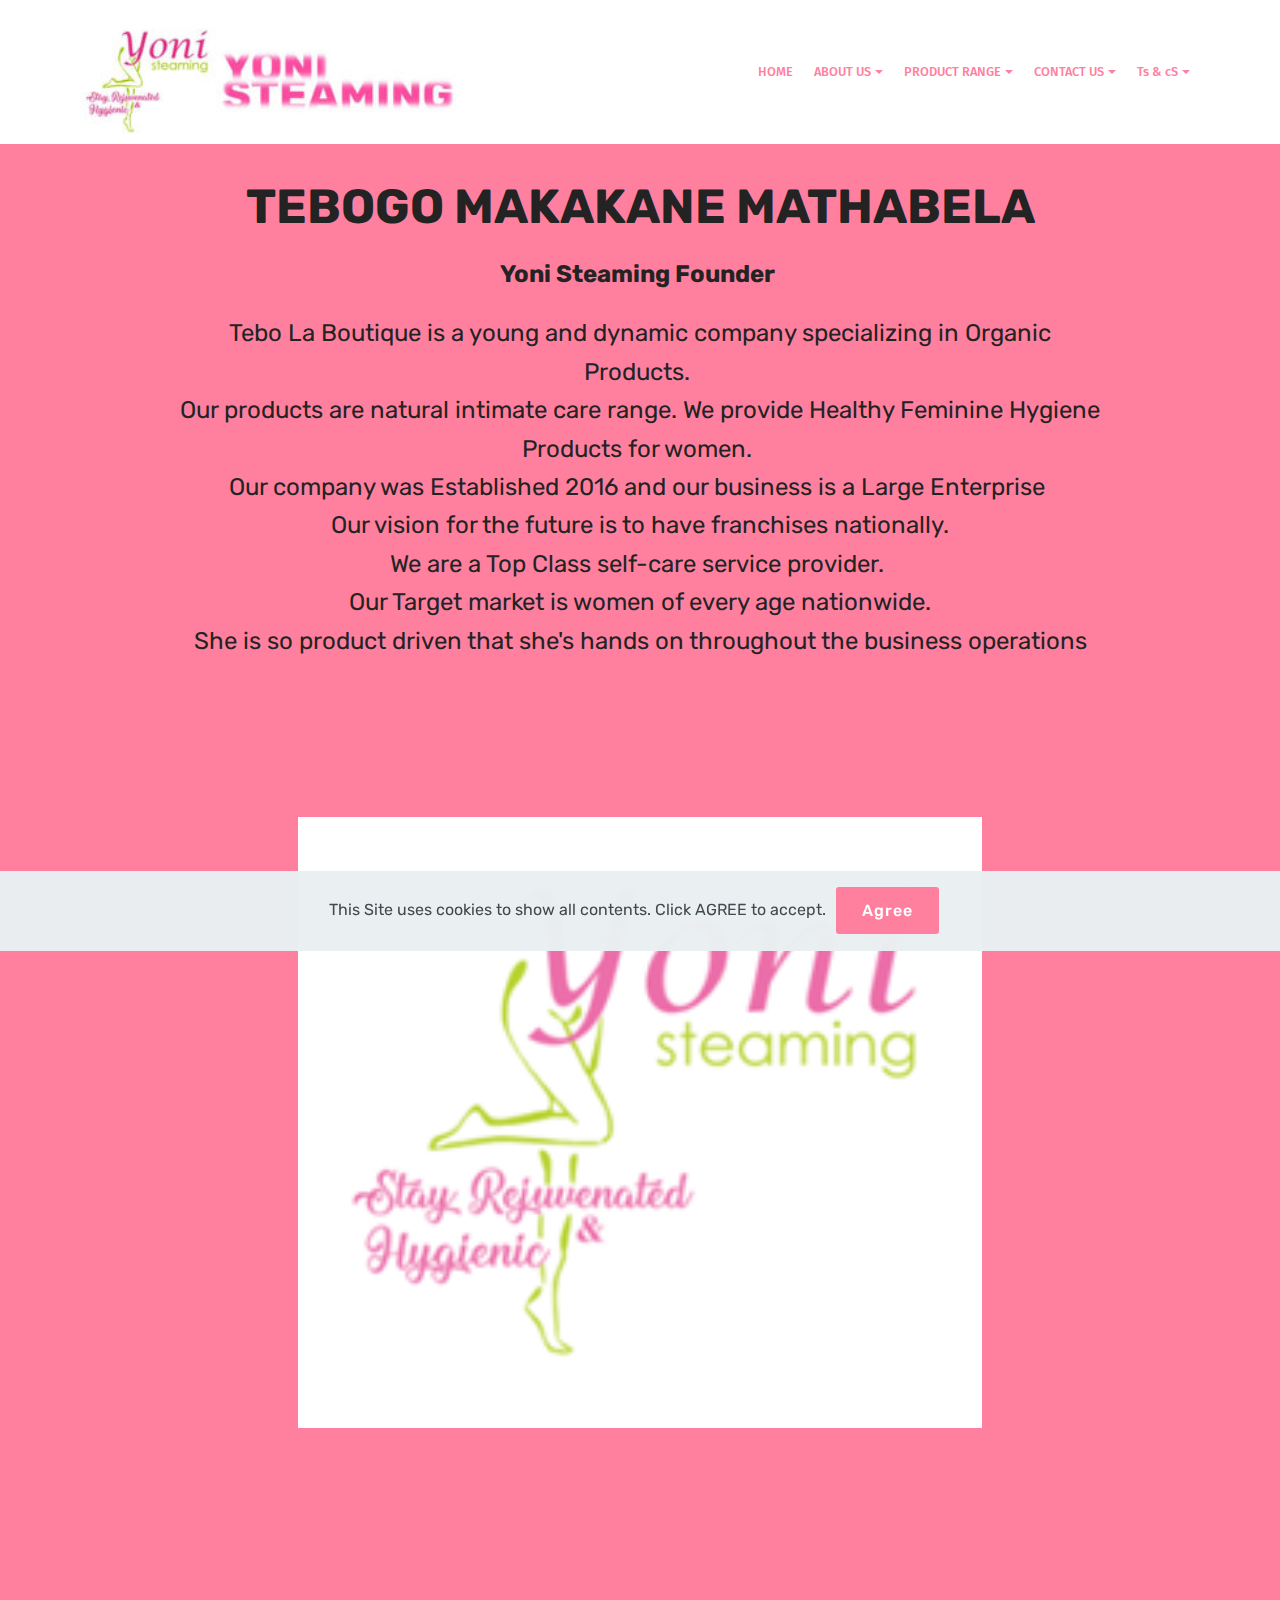
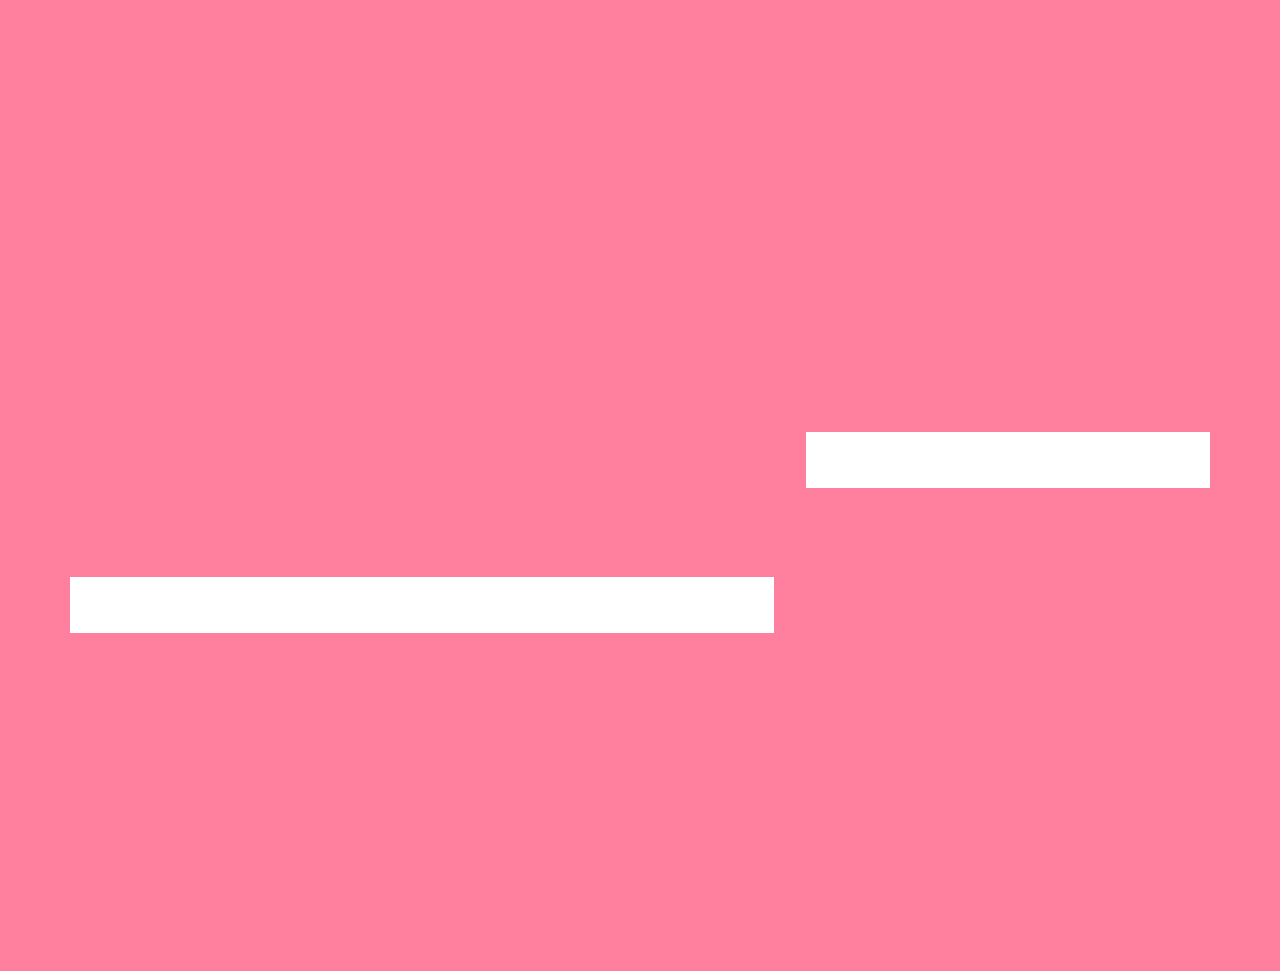
<file: page11.html>
<!DOCTYPE html>
<html  >
<head>
  <!-- Site made with Mobirise Website Builder v4.12.3, https://mobirise.com -->
  <meta charset="UTF-8">
  <meta http-equiv="X-UA-Compatible" content="IE=edge">
  <meta name="generator" content="Mobirise v4.12.3, mobirise.com">
  <meta name="viewport" content="width=device-width, initial-scale=1, minimum-scale=1">
  <link rel="shortcut icon" href="assets/images/yoni-website-logo-292x98.jpg" type="image/x-icon">
  <meta name="description" content="Web Site Builder Description">
  
  
  <title>YoniSteaming Executives</title>
  <link rel="stylesheet" href="assets/web/assets/mobirise-icons/mobirise-icons.css">
  <link rel="stylesheet" href="assets/bootstrap/css/bootstrap.min.css">
  <link rel="stylesheet" href="assets/bootstrap/css/bootstrap-grid.min.css">
  <link rel="stylesheet" href="assets/bootstrap/css/bootstrap-reboot.min.css">
  <link rel="stylesheet" href="assets/web/assets/gdpr-plugin/gdpr-styles.css">
  <link rel="stylesheet" href="assets/tether/tether.min.css">
  <link rel="stylesheet" href="assets/animatecss/animate.min.css">
  <link rel="stylesheet" href="assets/dropdown/css/style.css">
  <link rel="stylesheet" href="assets/theme/css/style.css">
  <link rel="preload" as="style" href="assets/mobirise/css/mbr-additional.css"><link rel="stylesheet" href="assets/mobirise/css/mbr-additional.css" type="text/css">
  
  
  
</head>
<body>
  <section class="menu cid-s2ga0oWOOj" once="menu" id="menu2-3w">

    

    <nav class="navbar navbar-expand beta-menu navbar-dropdown align-items-center navbar-fixed-top navbar-toggleable-sm">
        <button class="navbar-toggler navbar-toggler-right" type="button" data-toggle="collapse" data-target="#navbarSupportedContent" aria-controls="navbarSupportedContent" aria-expanded="false" aria-label="Toggle navigation">
            <div class="hamburger">
                <span></span>
                <span></span>
                <span></span>
                <span></span>
            </div>
        </button>
        <div class="menu-logo">
            <div class="navbar-brand">
                <span class="navbar-logo">
                    <a href="https://mobirise.co">
                        <img src="assets/images/yoni-website-logo-292x98.jpg" alt="Mobirise" title="" style="height: 8rem;">
                    </a>
                </span>
                
            </div>
        </div>
        <div class="collapse navbar-collapse" id="navbarSupportedContent">
            <ul class="navbar-nav nav-dropdown nav-right" data-app-modern-menu="true"><li class="nav-item">
                    <a class="nav-link link text-secondary display-4" href="index.html">
                        HOME</a>
                </li>
                <li class="nav-item dropdown">
                    <a class="nav-link link text-secondary dropdown-toggle display-4" href="https://mobirise.co" data-toggle="dropdown-submenu" aria-expanded="false">
                        ABOUT US</a><div class="dropdown-menu"><a class="text-secondary dropdown-item display-4" href="page11.html">YONI EXECUTIVES</a><a class="text-secondary dropdown-item display-4" href="page1.html">ABOUT YONI</a></div>
                </li><li class="nav-item dropdown"><a class="nav-link link text-secondary dropdown-toggle display-4" href="https://mobirise.co" data-toggle="dropdown-submenu" aria-expanded="false">
                        PRODUCT RANGE</a><div class="dropdown-menu"><a class="text-secondary dropdown-item display-4" href="page3.html">VIEW PRODUCTS</a><a class="text-secondary dropdown-item display-4" href="page9.html">BUY PRODUCT</a></div></li><li class="nav-item dropdown"><a class="nav-link link text-secondary dropdown-toggle display-4" href="https://mobirise.co" data-toggle="dropdown-submenu">
                        CONTACT US</a><div class="dropdown-menu"><a class="text-secondary dropdown-item display-4" href="page8.html">GET DIRECTIONS</a><a class="text-secondary dropdown-item display-4" href="page2.html">CONTACT US</a></div></li><li class="nav-item dropdown"><a class="nav-link link text-secondary dropdown-toggle display-4" href="https://mobirise.co" data-toggle="dropdown-submenu" aria-expanded="true">
                        Ts &amp; cS</a><div class="dropdown-menu"><a class="text-secondary dropdown-item display-4" href="page13.html">TERMS AND CONDITIONS</a><a class="text-secondary dropdown-item display-4" href="page14.html">PRIVACY POLICY</a></div></li></ul>
            
        </div>
    </nav>
</section>

<section class="engine"><a href="https://mobirise.info/v">html templates</a></section><section class="header4 cid-s0Ypc28JnA" id="header4-y">

    

    

    <div class="container">
        <div class="row justify-content-md-center">
            <div class="media-content col-md-10">
                <h1 class="mbr-section-title align-center mbr-white pb-3 mbr-bold mbr-fonts-style display-2"><br>TEBOGO MAKAKANE MATHABELA</h1>
                <h3 class="mbr-section-subtitle align-center mbr-white mbr-light pb-3 mbr-fonts-style display-5"><strong>Yoni Steaming Founder&nbsp;</strong></h3>
                <div class="mbr-text align-center mbr-white pb-3">
                    <p class="mbr-text mbr-fonts-style display-5">Tebo La Boutique is a young and dynamic company specializing in Organic Products.&nbsp;<br>Our products are natural intimate care range. We provide Healthy Feminine Hygiene Products for women.&nbsp;<br>Our company was Established 2016 and our business is a Large Enterprise&nbsp;<br>Our vision for the future is to have franchises nationally.<br>We are a Top Class self-care service provider.&nbsp;<br>Our Target market is women of every age nationwide.<br>She is so product driven that she's hands on throughout the business operations<br><br><br></p>
                </div>
                
            </div>
            <div class="mbr-figure pt-5">
                <img src="assets/images/yoni-logo-217x194.png" alt="Mobirise" title="" style="width: 60%;">
            </div>
        </div>
    </div>
</section>

<section class="cid-s0ZkMyMXet" id="image4-12">
    <!-- Block parameters controls (Blue "Gear" panel) -->
    
    <!-- End block parameters -->
    <div class="container images-container container-fluid">
            <div class="media-container-row" style="width: 80%;">
                <div class="img-item item1" style="width: 177%;">
                    <img src="assets/images/owner3.png" alt="" title="">
                    <div class="img-caption">
                        <p class="mbr-fonts-style align-center mbr-black display-7"><strong>
                            Delivery will takes 7 to 10 working days with Aramex door delivery.
                        </strong></p>
                    </div>
                </div>
                <div class="img-item">
                    <img src="assets/images/yoni-steaming-rough-3.png" alt="" title="">
                    <div class="img-caption">
                        <p class="mbr-fonts-style align-center mbr-black display-7"><strong>
                            Organic Products</strong></p>
                    </div>
                </div>
            </div>
    </div>
</section>

<section class="mbr-section contacts2 cid-s1vrnbw72G" id="contacts2-27">
    <!---->
    
    <!---->
    <!--Overlay-->
    
    <!--Container-->
    <div class="container">
        <div class="row">
            <!--Titles-->
            <div class="title col-12">
                <h2 class="align-left mbr-fonts-style display-1">
                    Our Contacts
                </h2>
                
            </div>
            <div class="col-12">
                <div class="row justify-content-center">
                    <div class="col-12 col-md-4">
                        <div class="b b-adress">
                            <h5 class="align-left mbr-fonts-style m-0 display-5">
                                Address:
                            </h5>
                            <p class="mbr-text align-left mbr-fonts-style display-7">Platinum Close Street 
<br>Albertsdale 
<br>Alberton 
<br>1448 
<br>Tinderwood Village</p>
                        </div>
                    </div>
                    <div class="col-12 col-md-4">
                        <div class="b b-phone">
                            <h5 class="align-left mbr-fonts-style m-0 display-5">
                                Phone:
                            </h5>
                            <p class="mbr-text align-left mbr-fonts-style display-7">076 414 7133 
<br><br></p>
                        </div>
                    </div>
                    <div class="col-12 col-md-4">
                        <div class="b b-mail">
                            <h5 class="align-left mbr-fonts-style m-0 display-5">
                                E-mail:
                            </h5>
                            <p class="mbr-text align-left mbr-fonts-style display-7">
                                <a href="mailto:tebomjova@gmail.com" class="text-info">tebomjova@gmail.com</a></p>
                        </div>
                    </div>
                </div>
            </div>
        </div>
    </div>
</section>


  <script src="assets/web/assets/jquery/jquery.min.js"></script>
  <script src="assets/popper/popper.min.js"></script>
  <script src="assets/bootstrap/js/bootstrap.min.js"></script>
  <script src="assets/tether/tether.min.js"></script>
  <script src="assets/web/assets/cookies-alert-plugin/cookies-alert-core.js"></script>
  <script src="assets/web/assets/cookies-alert-plugin/cookies-alert-script.js"></script>
  <script src="assets/smoothscroll/smooth-scroll.js"></script>
  <script src="assets/viewportchecker/jquery.viewportchecker.js"></script>
  <script src="assets/dropdown/js/nav-dropdown.js"></script>
  <script src="assets/dropdown/js/navbar-dropdown.js"></script>
  <script src="assets/touchswipe/jquery.touch-swipe.min.js"></script>
  <script src="assets/theme/js/script.js"></script>
  
  
<input name="cookieData" type="hidden" data-cookie-customDialogSelector='null' data-cookie-colorText='#424a4d' data-cookie-colorBg='rgba(234, 239, 241, 0.99)' data-cookie-textButton='Agree' data-cookie-colorButton='#ff7f9f' data-cookie-colorLink='#424a4d' data-cookie-underlineLink='true' data-cookie-text="This Site uses cookies to show all contents. Click AGREE to accept.">
    <input name="animation" type="hidden">
   <div id="scrollToTop" class="scrollToTop mbr-arrow-up"><a style="text-align: center;"><i class="mbr-arrow-up-icon mbr-arrow-up-icon-cm cm-icon cm-icon-smallarrow-up"></i></a></div>
  </body>
</html>
</file>
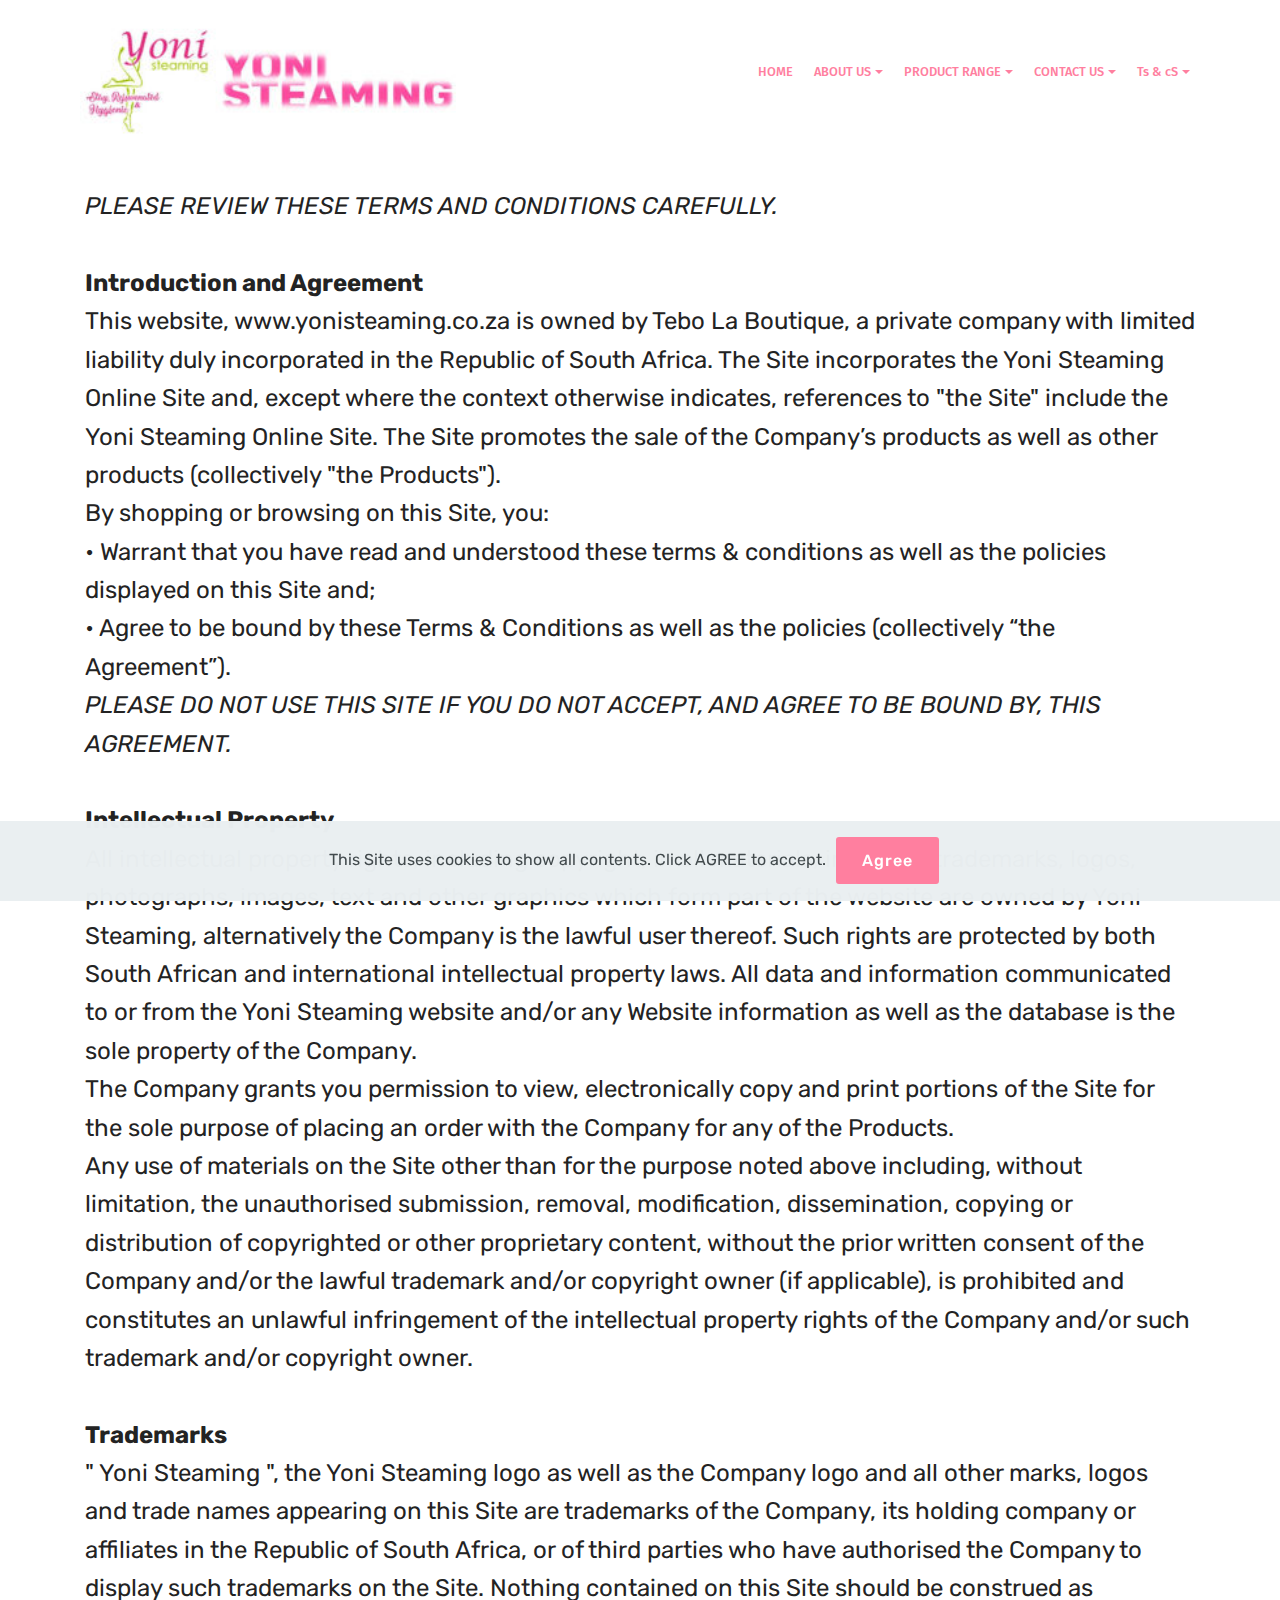
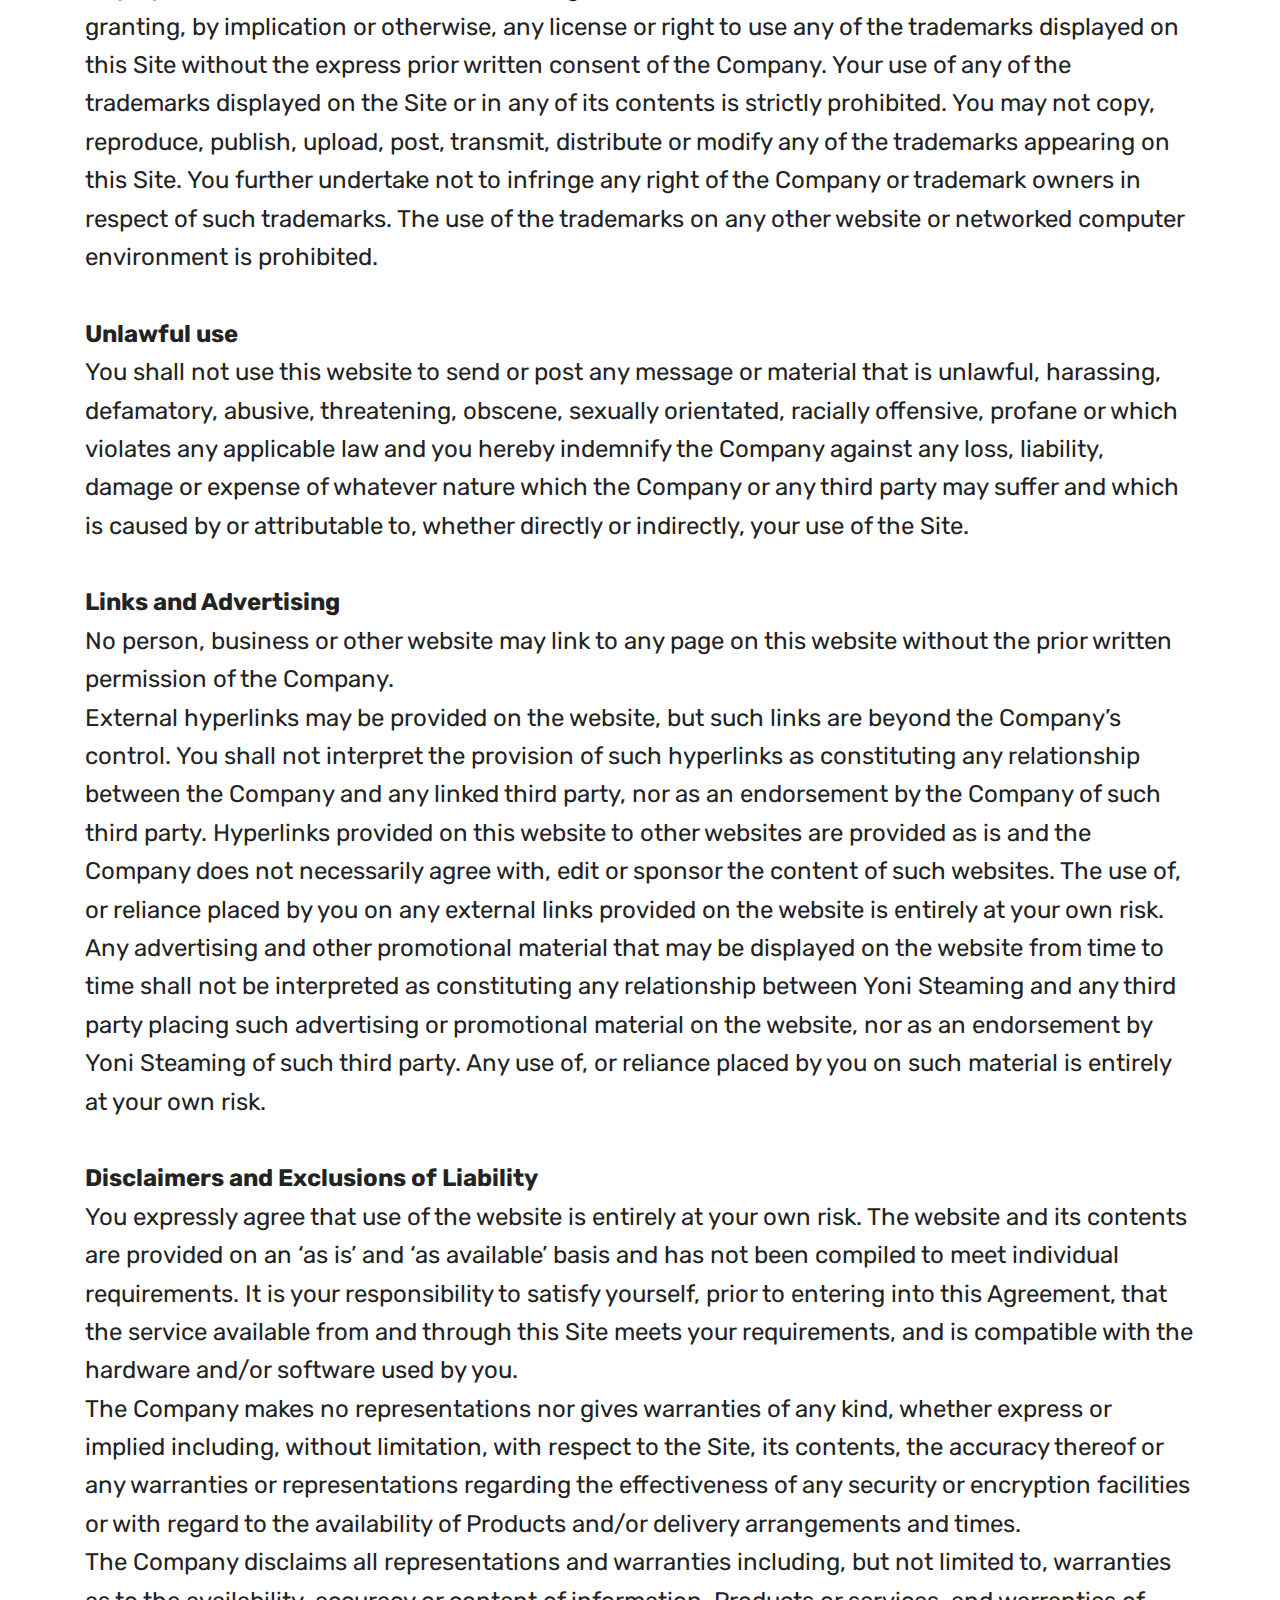
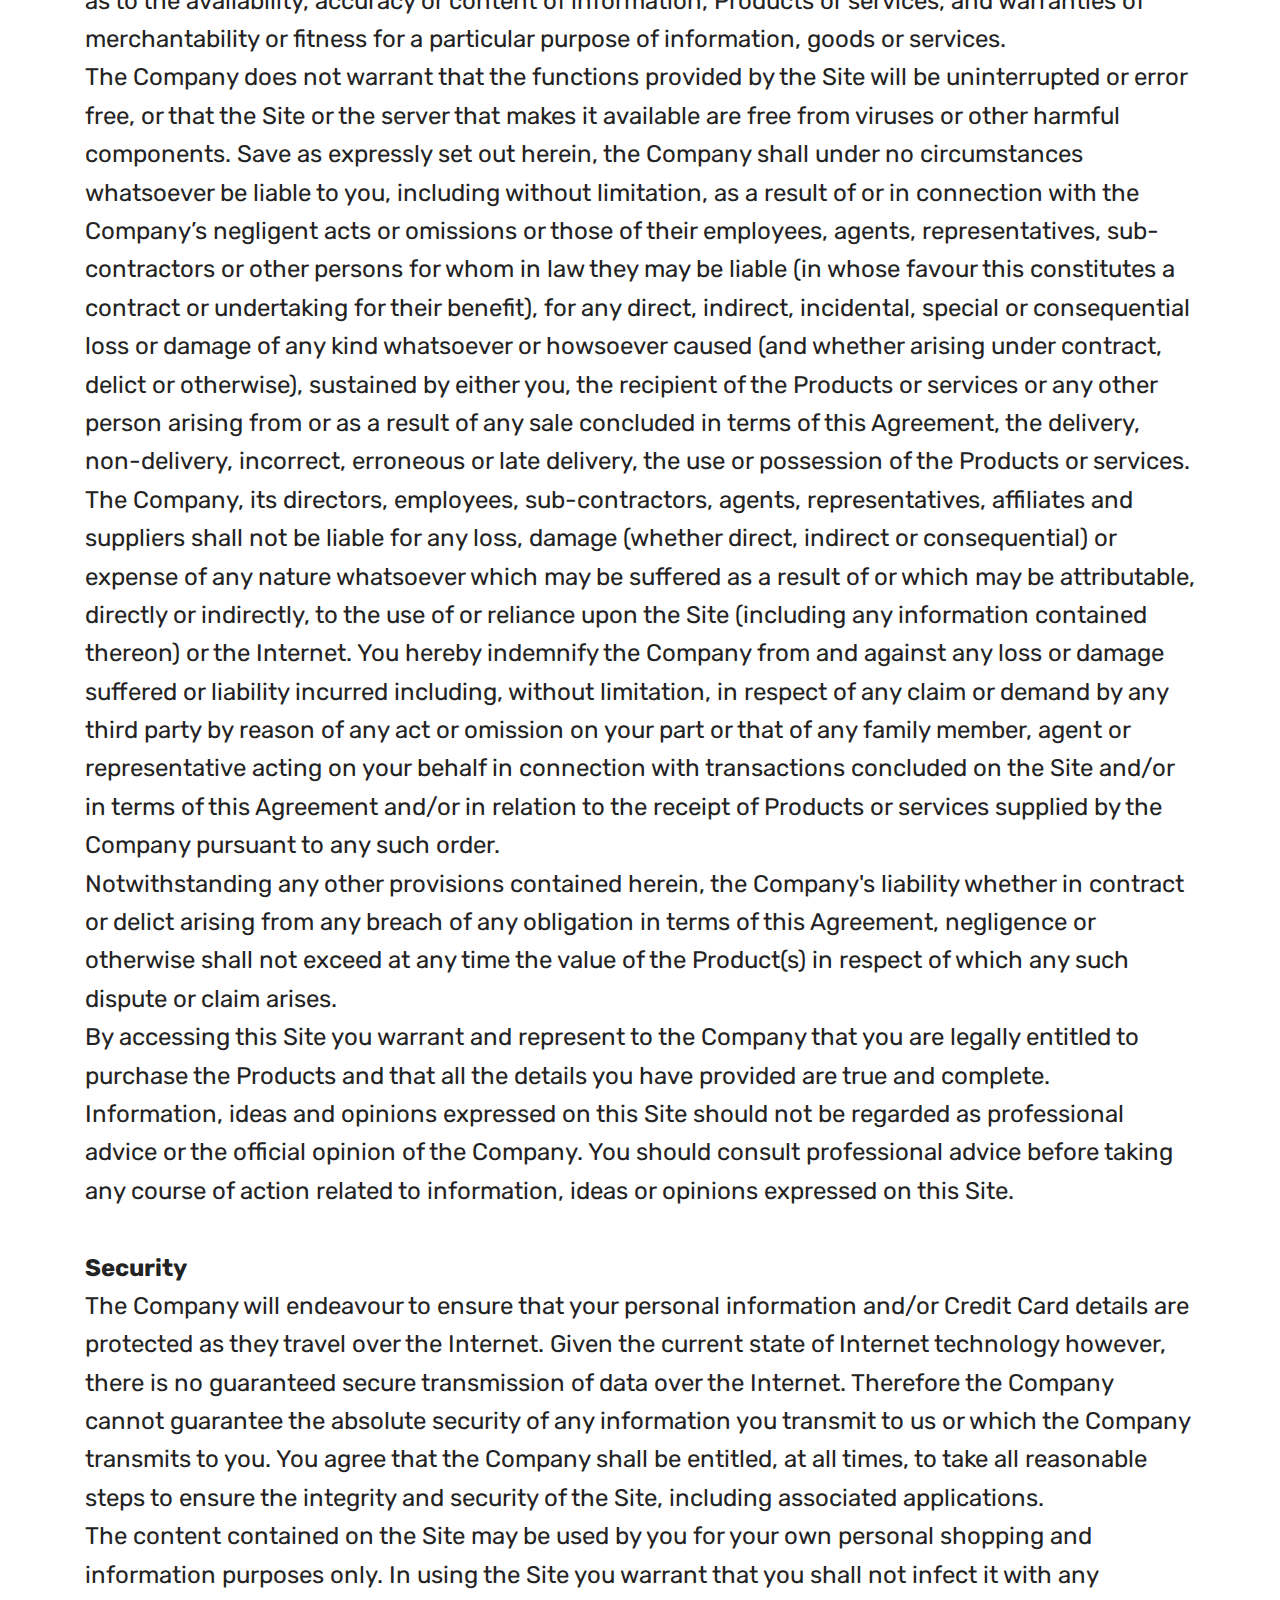
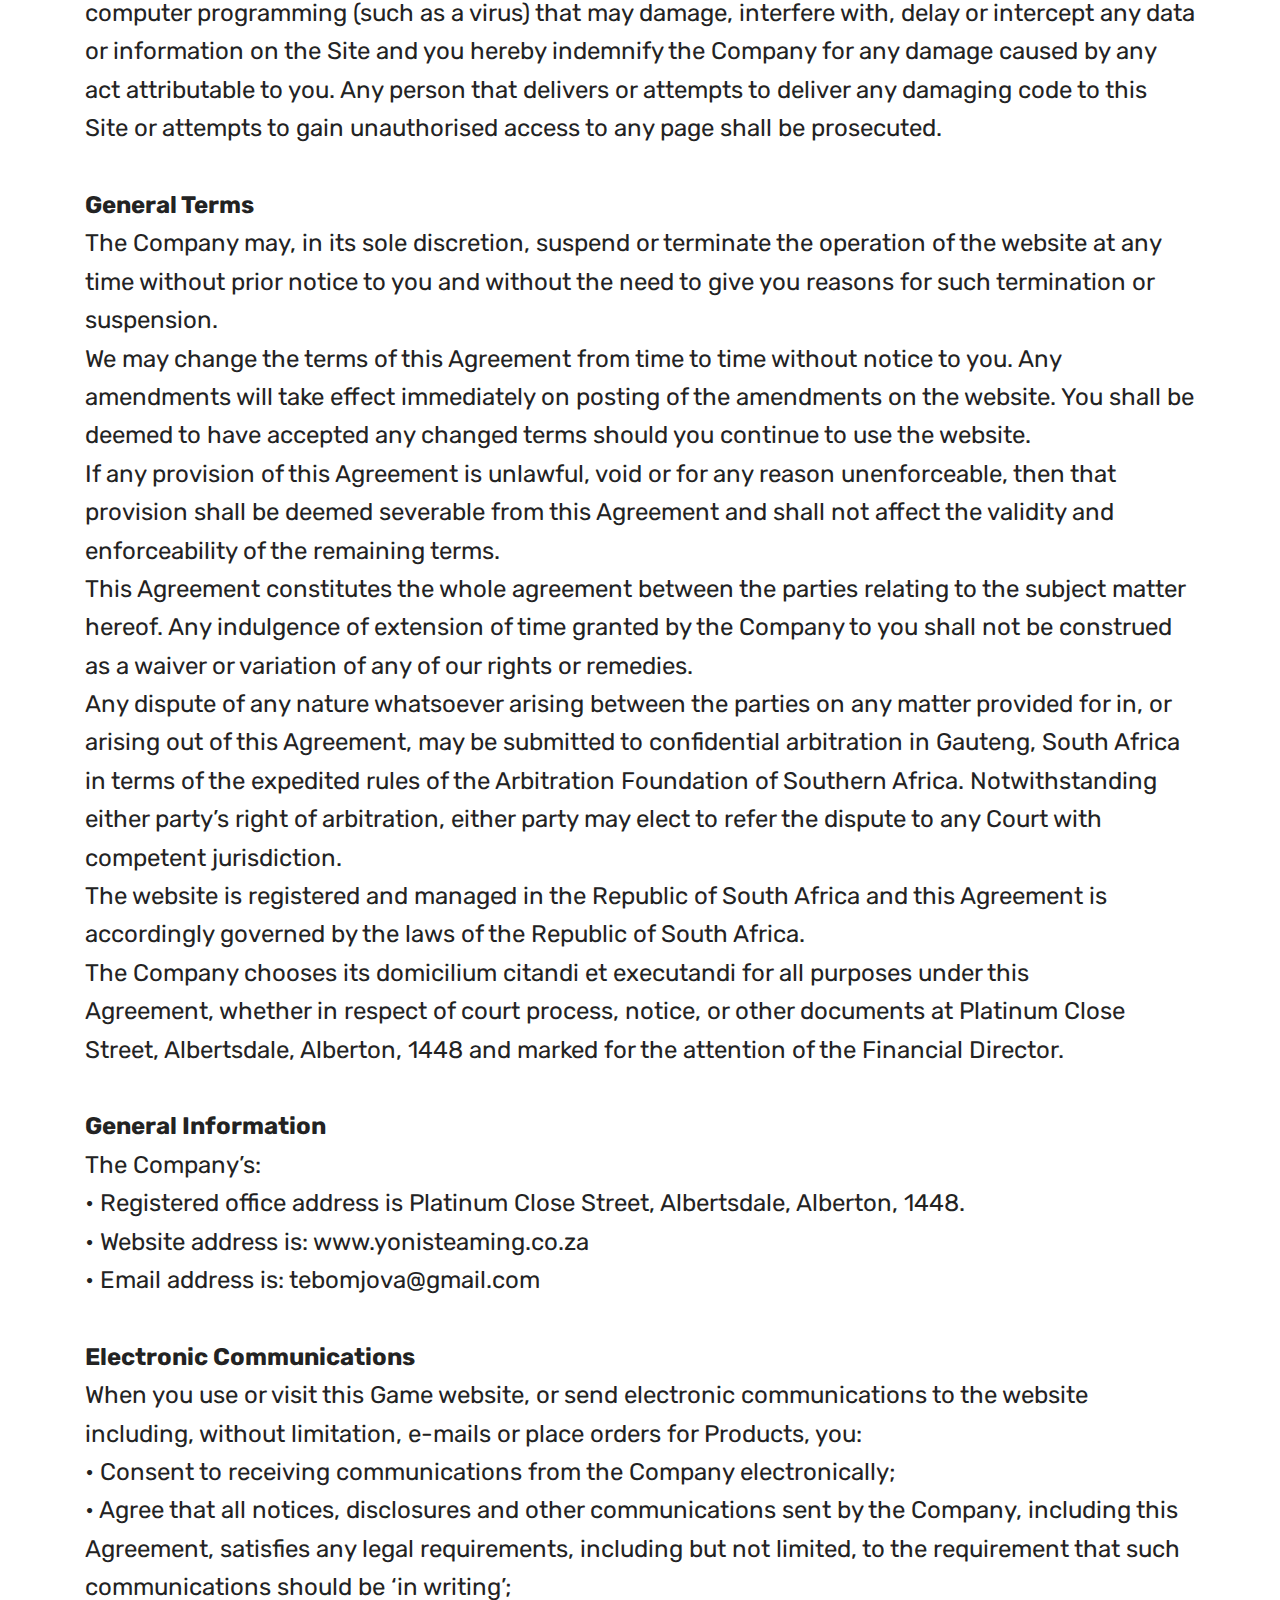
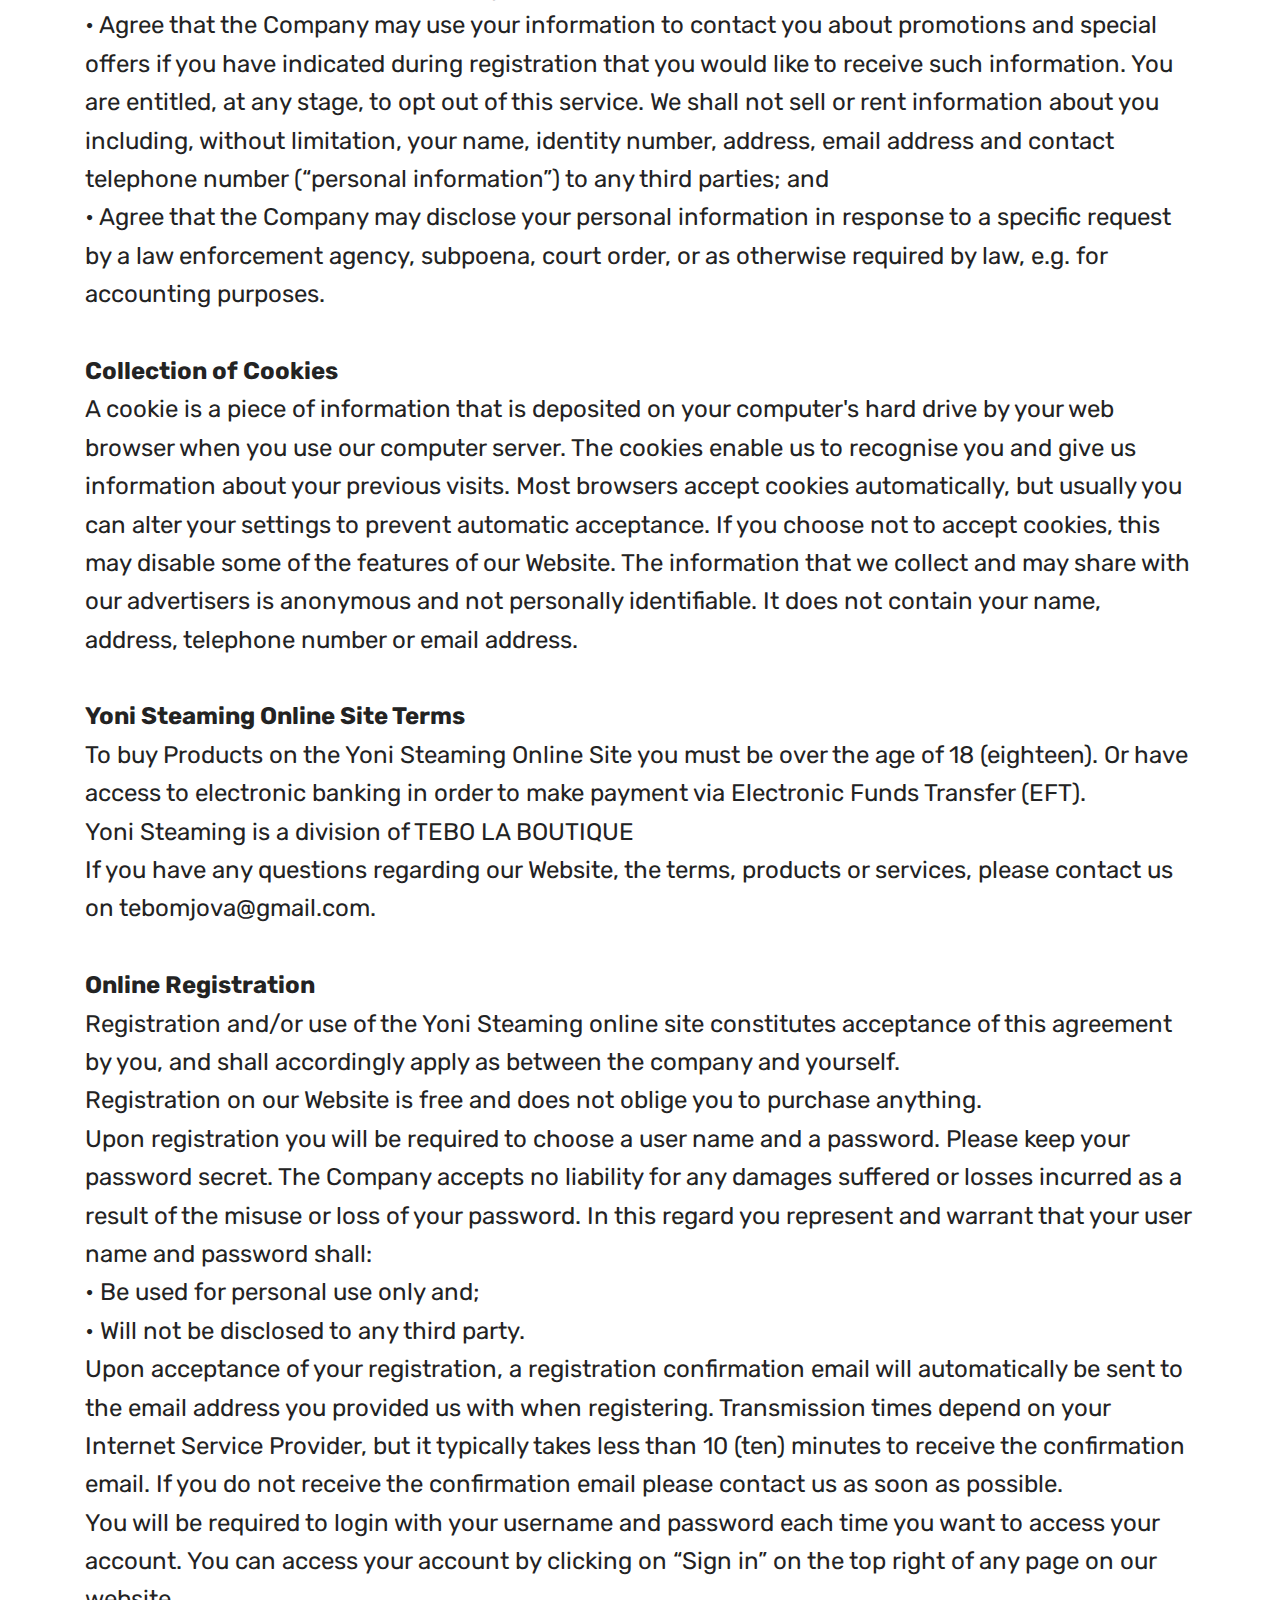
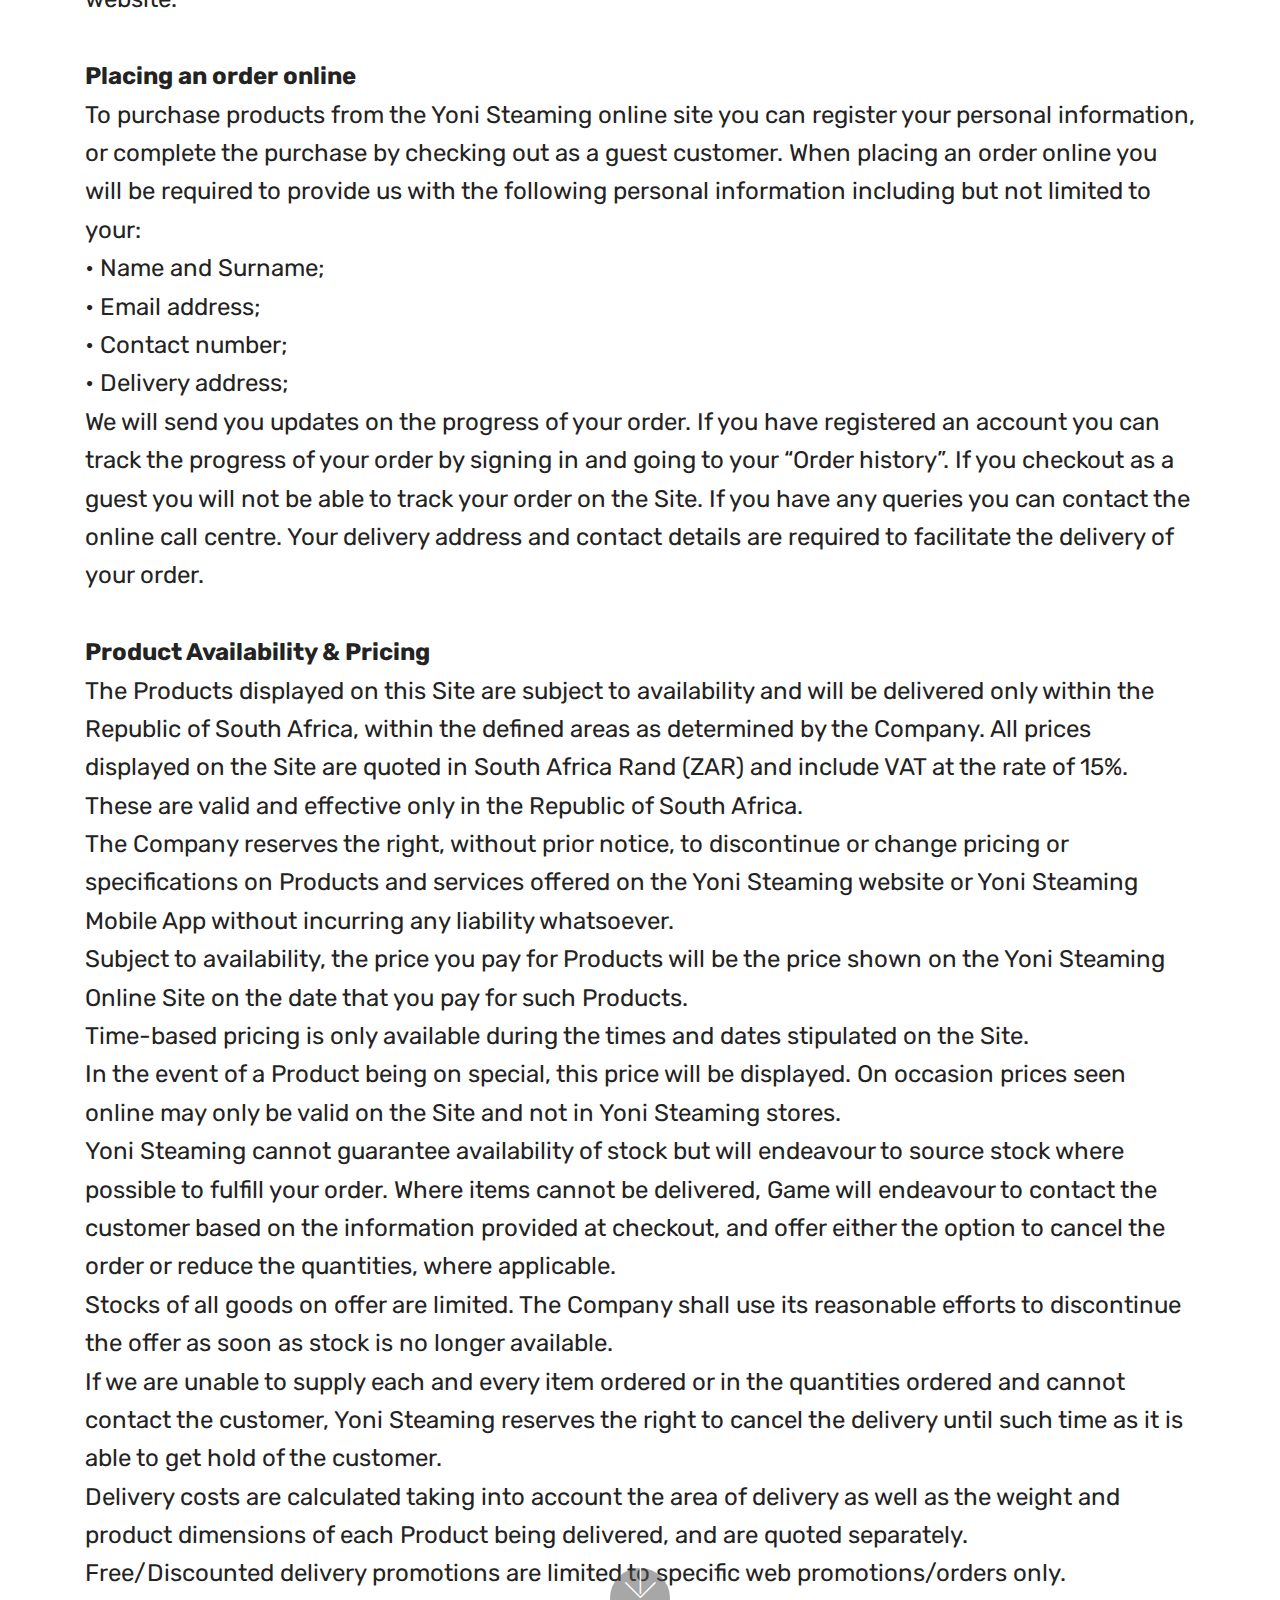
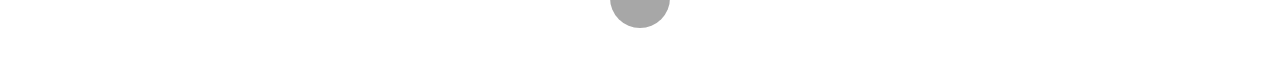
<file: page13.html>
<!DOCTYPE html>
<html  >
<head>
  <!-- Site made with Mobirise Website Builder v4.12.3, https://mobirise.com -->
  <meta charset="UTF-8">
  <meta http-equiv="X-UA-Compatible" content="IE=edge">
  <meta name="generator" content="Mobirise v4.12.3, mobirise.com">
  <meta name="viewport" content="width=device-width, initial-scale=1, minimum-scale=1">
  <link rel="shortcut icon" href="assets/images/yoni-website-logo-292x98.jpg" type="image/x-icon">
  <meta name="description" content="Website Builder Description">
  
  
  <title>Terms and Conditions</title>
  <link rel="stylesheet" href="assets/web/assets/mobirise-icons/mobirise-icons.css">
  <link rel="stylesheet" href="assets/bootstrap/css/bootstrap.min.css">
  <link rel="stylesheet" href="assets/bootstrap/css/bootstrap-grid.min.css">
  <link rel="stylesheet" href="assets/bootstrap/css/bootstrap-reboot.min.css">
  <link rel="stylesheet" href="assets/web/assets/gdpr-plugin/gdpr-styles.css">
  <link rel="stylesheet" href="assets/tether/tether.min.css">
  <link rel="stylesheet" href="assets/animatecss/animate.min.css">
  <link rel="stylesheet" href="assets/dropdown/css/style.css">
  <link rel="stylesheet" href="assets/theme/css/style.css">
  <link rel="preload" as="style" href="assets/mobirise/css/mbr-additional.css"><link rel="stylesheet" href="assets/mobirise/css/mbr-additional.css" type="text/css">
  
  
  
</head>
<body>
  <section class="menu cid-s2ga0oWOOj" once="menu" id="menu2-3w">

    

    <nav class="navbar navbar-expand beta-menu navbar-dropdown align-items-center navbar-fixed-top navbar-toggleable-sm">
        <button class="navbar-toggler navbar-toggler-right" type="button" data-toggle="collapse" data-target="#navbarSupportedContent" aria-controls="navbarSupportedContent" aria-expanded="false" aria-label="Toggle navigation">
            <div class="hamburger">
                <span></span>
                <span></span>
                <span></span>
                <span></span>
            </div>
        </button>
        <div class="menu-logo">
            <div class="navbar-brand">
                <span class="navbar-logo">
                    <a href="https://mobirise.co">
                        <img src="assets/images/yoni-website-logo-292x98.jpg" alt="Mobirise" title="" style="height: 8rem;">
                    </a>
                </span>
                
            </div>
        </div>
        <div class="collapse navbar-collapse" id="navbarSupportedContent">
            <ul class="navbar-nav nav-dropdown nav-right" data-app-modern-menu="true"><li class="nav-item">
                    <a class="nav-link link text-secondary display-4" href="index.html">
                        HOME</a>
                </li>
                <li class="nav-item dropdown">
                    <a class="nav-link link text-secondary dropdown-toggle display-4" href="https://mobirise.co" data-toggle="dropdown-submenu" aria-expanded="false">
                        ABOUT US</a><div class="dropdown-menu"><a class="text-secondary dropdown-item display-4" href="page11.html">YONI EXECUTIVES</a><a class="text-secondary dropdown-item display-4" href="page1.html">ABOUT YONI</a></div>
                </li><li class="nav-item dropdown"><a class="nav-link link text-secondary dropdown-toggle display-4" href="https://mobirise.co" data-toggle="dropdown-submenu" aria-expanded="false">
                        PRODUCT RANGE</a><div class="dropdown-menu"><a class="text-secondary dropdown-item display-4" href="page3.html">VIEW PRODUCTS</a><a class="text-secondary dropdown-item display-4" href="page9.html">BUY PRODUCT</a></div></li><li class="nav-item dropdown"><a class="nav-link link text-secondary dropdown-toggle display-4" href="https://mobirise.co" data-toggle="dropdown-submenu">
                        CONTACT US</a><div class="dropdown-menu"><a class="text-secondary dropdown-item display-4" href="page8.html">GET DIRECTIONS</a><a class="text-secondary dropdown-item display-4" href="page2.html">CONTACT US</a></div></li><li class="nav-item dropdown"><a class="nav-link link text-secondary dropdown-toggle display-4" href="https://mobirise.co" data-toggle="dropdown-submenu" aria-expanded="true">
                        Ts &amp; cS</a><div class="dropdown-menu"><a class="text-secondary dropdown-item display-4" href="page13.html">TERMS AND CONDITIONS</a><a class="text-secondary dropdown-item display-4" href="page14.html">PRIVACY POLICY</a></div></li></ul>
            
        </div>
    </nav>
</section>

<section class="engine"><a href="https://mobirise.info/w">free html5 templates</a></section><section class="header9 cid-s1QdDpoYqh mbr-fullscreen" id="header9-3c">

    

    

    <div class="container">
        <div class="media-container-column mbr-white">
            <h1 class="mbr-section-title align-left mbr-bold pb-3 mbr-fonts-style display-1">SITE POLICY</h1>
            
            <p class="mbr-text align-left pb-3 mbr-fonts-style display-5"><strong>Terms and Conditions
<br></strong><br><em>PLEASE REVIEW THESE TERMS AND CONDITIONS CAREFULLY.
<br></em><br><strong>Introduction and Agreement
<br></strong>This website, www.yonisteaming.co.za is owned by Tebo La Boutique, a private company with limited liability duly incorporated in the Republic of South Africa. The Site incorporates the Yoni Steaming Online Site and, except where the context otherwise indicates, references to "the Site" include the Yoni Steaming Online Site. The Site promotes the sale of the Company’s products as well as other products (collectively "the Products").
<br>By shopping or browsing on this Site, you:
<br>•	Warrant that you have read and understood these terms &amp; conditions as well as the policies displayed on this Site and;
<br>•	Agree to be bound by these Terms &amp; Conditions as well as the policies (collectively “the Agreement”).
<br><em>PLEASE DO NOT USE THIS SITE IF YOU DO NOT ACCEPT, AND AGREE TO BE BOUND BY, THIS AGREEMENT.
</em><br><em><br></em><strong>Intellectual Property
<br></strong>All intellectual property rights, including copyright, in all materials, including trademarks, logos, photographs, images, text and other graphics which form part of the website are owned by Yoni Steaming, alternatively the Company is the lawful user thereof. Such rights are protected by both South African and international intellectual property laws. All data and information communicated to or from the Yoni Steaming website and/or any Website information as well as the database is the sole property of the Company.
<br>The Company grants you permission to view, electronically copy and print portions of the Site for the sole purpose of placing an order with the Company for any of the Products.
<br>Any use of materials on the Site other than for the purpose noted above including, without limitation, the unauthorised submission, removal, modification, dissemination, copying or distribution of copyrighted or other proprietary content, without the prior written consent of the Company and/or the lawful trademark and/or copyright owner (if applicable), is prohibited and constitutes an unlawful infringement of the intellectual property rights of the Company and/or such trademark and/or copyright owner.
<br><br><strong>Trademarks
</strong><br>" Yoni Steaming ", the Yoni Steaming logo as well as the Company logo and all other marks, logos and trade names appearing on this Site are trademarks of the Company, its holding company or affiliates in the Republic of South Africa, or of third parties who have authorised the Company to display such trademarks on the Site. Nothing contained on this Site should be construed as granting, by implication or otherwise, any license or right to use any of the trademarks displayed on this Site without the express prior written consent of the Company. Your use of any of the trademarks displayed on the Site or in any of its contents is strictly prohibited. You may not copy, reproduce, publish, upload, post, transmit, distribute or modify any of the trademarks appearing on this Site. You further undertake not to infringe any right of the Company or trademark owners in respect of such trademarks. The use of the trademarks on any other website or networked computer environment is prohibited.
<br><br><strong>Unlawful use
<br></strong>You shall not use this website to send or post any message or material that is unlawful, harassing, defamatory, abusive, threatening, obscene, sexually orientated, racially offensive, profane or which violates any applicable law and you hereby indemnify the Company against any loss, liability, damage or expense of whatever nature which the Company or any third party may suffer and which is caused by or attributable to, whether directly or indirectly, your use of the Site.
<br><br><strong>Links and Advertising
<br></strong>No person, business or other website may link to any page on this website without the prior written permission of the Company.
<br>External hyperlinks may be provided on the website, but such links are beyond the Company’s control. You shall not interpret the provision of such hyperlinks as constituting any relationship between the Company and any linked third party, nor as an endorsement by the Company of such third party. Hyperlinks provided on this website to other websites are provided as is and the Company does not necessarily agree with, edit or sponsor the content of such websites. The use of, or reliance placed by you on any external links provided on the website is entirely at your own risk.
<br>Any advertising and other promotional material that may be displayed on the website from time to time shall not be interpreted as constituting any relationship between Yoni Steaming and any third party placing such advertising or promotional material on the website, nor as an endorsement by Yoni Steaming of such third party. Any use of, or reliance placed by you on such material is entirely at your own risk.
<br><br><strong>Disclaimers and Exclusions of Liability
<br></strong>You expressly agree that use of the website is entirely at your own risk. The website and its contents are provided on an ‘as is’ and ‘as available’ basis and has not been compiled to meet individual requirements. It is your responsibility to satisfy yourself, prior to entering into this Agreement, that the service available from and through this Site meets your requirements, and is compatible with the hardware and/or software used by you.
<br>The Company makes no representations nor gives warranties of any kind, whether express or implied including, without limitation, with respect to the Site, its contents, the accuracy thereof or any warranties or representations regarding the effectiveness of any security or encryption facilities or with regard to the availability of Products and/or delivery arrangements and times.
<br>The Company disclaims all representations and warranties including, but not limited to, warranties as to the availability, accuracy or content of information, Products or services, and warranties of merchantability or fitness for a particular purpose of information, goods or services.
<br>The Company does not warrant that the functions provided by the Site will be uninterrupted or error free, or that the Site or the server that makes it available are free from viruses or other harmful components. Save as expressly set out herein, the Company shall under no circumstances whatsoever be liable to you, including without limitation, as a result of or in connection with the Company’s negligent acts or omissions or those of their employees, agents, representatives, sub-contractors or other persons for whom in law they may be liable (in whose favour this constitutes a contract or undertaking for their benefit), for any direct, indirect, incidental, special or consequential loss or damage of any kind whatsoever or howsoever caused (and whether arising under contract, delict or otherwise), sustained by either you, the recipient of the Products or services or any other person arising from or as a result of any sale concluded in terms of this Agreement, the delivery, non-delivery, incorrect, erroneous or late delivery, the use or possession of the Products or services.
<br>The Company, its directors, employees, sub-contractors, agents, representatives, affiliates and suppliers shall not be liable for any loss, damage (whether direct, indirect or consequential) or expense of any nature whatsoever which may be suffered as a result of or which may be attributable, directly or indirectly, to the use of or reliance upon the Site (including any information contained thereon) or the Internet. You hereby indemnify the Company from and against any loss or damage suffered or liability incurred including, without limitation, in respect of any claim or demand by any third party by reason of any act or omission on your part or that of any family member, agent or representative acting on your behalf in connection with transactions concluded on the Site and/or in terms of this Agreement and/or in relation to the receipt of Products or services supplied by the Company pursuant to any such order.
<br>Notwithstanding any other provisions contained herein, the Company's liability whether in contract or delict arising from any breach of any obligation in terms of this Agreement, negligence or otherwise shall not exceed at any time the value of the Product(s) in respect of which any such dispute or claim arises.
<br>By accessing this Site you warrant and represent to the Company that you are legally entitled to purchase the Products and that all the details you have provided are true and complete. 
<br>Information, ideas and opinions expressed on this Site should not be regarded as professional advice or the official opinion of the Company. You should consult professional advice before taking any course of action related to information, ideas or opinions expressed on this Site.
<br><br><strong>Security
<br></strong>The Company will endeavour to ensure that your personal information and/or Credit Card details are protected as they travel over the Internet. Given the current state of Internet technology however, there is no guaranteed secure transmission of data over the Internet. Therefore the Company cannot guarantee the absolute security of any information you transmit to us or which the Company transmits to you. You agree that the Company shall be entitled, at all times, to take all reasonable steps to ensure the integrity and security of the Site, including associated applications.
<br>The content contained on the Site may be used by you for your own personal shopping and information purposes only. In using the Site you warrant that you shall not infect it with any computer programming (such as a virus) that may damage, interfere with, delay or intercept any data or information on the Site and you hereby indemnify the Company for any damage caused by any act attributable to you. Any person that delivers or attempts to deliver any damaging code to this Site or attempts to gain unauthorised access to any page shall be prosecuted.
<br><br><strong>General Terms
<br></strong>The Company may, in its sole discretion, suspend or terminate the operation of the website at any time without prior notice to you and without the need to give you reasons for such termination or suspension.
<br>We may change the terms of this Agreement from time to time without notice to you. Any amendments will take effect immediately on posting of the amendments on the website. You shall be deemed to have accepted any changed terms should you continue to use the website.
<br>If any provision of this Agreement is unlawful, void or for any reason unenforceable, then that provision shall be deemed severable from this Agreement and shall not affect the validity and enforceability of the remaining terms.
<br>This Agreement constitutes the whole agreement between the parties relating to the subject matter hereof. Any indulgence of extension of time granted by the Company to you shall not be construed as a waiver or variation of any of our rights or remedies.
<br>Any dispute of any nature whatsoever arising between the parties on any matter provided for in, or arising out of this Agreement, may be submitted to confidential arbitration in Gauteng, South Africa in terms of the expedited rules of the Arbitration Foundation of Southern Africa. Notwithstanding either party’s right of arbitration, either party may elect to refer the dispute to any Court with competent jurisdiction.
<br>The website is registered and managed in the Republic of South Africa and this Agreement is accordingly governed by the laws of the Republic of South Africa.
<br>The Company chooses its domicilium citandi et executandi for all purposes under this
<br>Agreement, whether in respect of court process, notice, or other documents at Platinum Close Street, Albertsdale, Alberton, 1448 and marked for the attention of the Financial Director.
<br><br><strong>General Information
<br></strong>The Company’s:
<br>•	Registered office address is Platinum Close Street, Albertsdale, Alberton, 1448.
<br>•	Website address is: www.yonisteaming.co.za 
<br>•	Email address is: tebomjova@gmail.com <br>
<br><strong>Electronic Communications
<br></strong>When you use or visit this Game website, or send electronic communications to the website including, without limitation, e-mails or place orders for Products, you:
<br>•	Consent to receiving communications from the Company electronically;
<br>•	Agree that all notices, disclosures and other communications sent by the Company, including this Agreement, satisfies any legal requirements, including but not limited, to the requirement that such communications should be ‘in writing’;
<br>•	Agree that the Company may use your information to contact you about promotions and special offers if you have indicated during registration that you would like to receive such information. You are entitled, at any stage, to opt out of this service. We shall not sell or rent information about you including, without limitation, your name, identity number, address, email address and contact telephone number (“personal information”) to any third parties; and
<br>•	Agree that the Company may disclose your personal information in response to a specific request by a law enforcement agency, subpoena, court order, or as otherwise required by law, e.g. for accounting purposes.
<br><br><strong>Collection of Cookies
<br></strong>A cookie is a piece of information that is deposited on your computer's hard drive by your web browser when you use our computer server. The cookies enable us to recognise you and give us information about your previous visits. Most browsers accept cookies automatically, but usually you can alter your settings to prevent automatic acceptance. If you choose not to accept cookies, this may disable some of the features of our Website. The information that we collect and may share with our advertisers is anonymous and not personally identifiable. It does not contain your name, address, telephone number or email address.
<br><br><strong>Yoni Steaming Online Site Terms
<br></strong>To buy Products on the Yoni Steaming Online Site you must be over the age of 18 (eighteen). Or have access to electronic banking in order to make payment via Electronic Funds Transfer (EFT).
<br>Yoni Steaming is a division of TEBO LA BOUTIQUE
<br>If you have any questions regarding our Website, the terms, products or services, please contact us on tebomjova@gmail.com.
<br><br><strong>Online Registration
<br></strong>Registration and/or use of the Yoni Steaming online site constitutes acceptance of this agreement by you, and shall accordingly apply as between the company and yourself.
<br>Registration on our Website is free and does not oblige you to purchase anything. 
<br>Upon registration you will be required to choose a user name and a password. Please keep your password secret. The Company accepts no liability for any damages suffered or losses incurred as a result of the misuse or loss of your password. In this regard you represent and warrant that your user name and password shall:
<br>•	Be used for personal use only and;
<br>•	Will not be disclosed to any third party.
<br>Upon acceptance of your registration, a registration confirmation email will automatically be sent to the email address you provided us with when registering. Transmission times depend on your Internet Service Provider, but it typically takes less than 10 (ten) minutes to receive the confirmation email. If you do not receive the confirmation email please contact us as soon as possible.
<br>You will be required to login with your username and password each time you want to access your account. You can access your account by clicking on “Sign in” on the top right of any page on our website.
<br>
<br><strong>Placing an order online
<br></strong>To purchase products from the Yoni Steaming online site you can register your personal information, or complete the purchase by checking out as a guest customer. When placing an order online you will be required to provide us with the following personal information including but not limited to your:
<br>•	Name and Surname;
<br>•	Email address;
<br>•	Contact number;
<br>•	Delivery address;
<br>We will send you updates on the progress of your order. If you have registered an account you can track the progress of your order by signing in and going to your “Order history”. If you checkout as a guest you will not be able to track your order on the Site. If you have any queries you can contact the online call centre. Your delivery address and contact details are required to facilitate the delivery of your order.
<br><br><strong>Product Availability &amp; Pricing
<br></strong>The Products displayed on this Site are subject to availability and will be delivered only within the Republic of South Africa, within the defined areas as determined by the Company. All prices displayed on the Site are quoted in South Africa Rand (ZAR) and include VAT at the rate of 15%. These are valid and effective only in the Republic of South Africa. 
<br>The Company reserves the right, without prior notice, to discontinue or change pricing or specifications on Products and services offered on the Yoni Steaming website or Yoni Steaming Mobile App without incurring any liability whatsoever. 
<br>Subject to availability, the price you pay for Products will be the price shown on the Yoni Steaming Online Site on the date that you pay for such Products.
<br>Time-based pricing is only available during the times and dates stipulated on the Site.
<br>In the event of a Product being on special, this price will be displayed. On occasion prices seen online may only be valid on the Site and not in Yoni Steaming stores.
<br>Yoni Steaming cannot guarantee availability of stock but will endeavour to source stock where possible to fulfill your order. Where items cannot be delivered, Game will endeavour to contact the customer based on the information provided at checkout, and offer either the option to cancel the order or reduce the quantities, where applicable. 
<br>Stocks of all goods on offer are limited. The Company shall use its reasonable efforts to discontinue the offer as soon as stock is no longer available.
<br>If we are unable to supply each and every item ordered or in the quantities ordered and cannot contact the customer, Yoni Steaming reserves the right to cancel the delivery until such time as it is able to get hold of the customer.
<br>Delivery costs are calculated taking into account the area of delivery as well as the weight and product dimensions of each Product being delivered, and are quoted separately.
<br>Free/Discounted delivery promotions are limited to specific web promotions/orders only.&nbsp;<br></p>
            
        </div>
    </div>

    <div class="mbr-arrow hidden-sm-down" aria-hidden="true">
        <a href="#next">
            <i class="mbri-down mbr-iconfont"></i>
        </a>
    </div>
</section>


  <script src="assets/web/assets/jquery/jquery.min.js"></script>
  <script src="assets/popper/popper.min.js"></script>
  <script src="assets/bootstrap/js/bootstrap.min.js"></script>
  <script src="assets/tether/tether.min.js"></script>
  <script src="assets/web/assets/cookies-alert-plugin/cookies-alert-core.js"></script>
  <script src="assets/web/assets/cookies-alert-plugin/cookies-alert-script.js"></script>
  <script src="assets/smoothscroll/smooth-scroll.js"></script>
  <script src="assets/viewportchecker/jquery.viewportchecker.js"></script>
  <script src="assets/dropdown/js/nav-dropdown.js"></script>
  <script src="assets/dropdown/js/navbar-dropdown.js"></script>
  <script src="assets/touchswipe/jquery.touch-swipe.min.js"></script>
  <script src="assets/theme/js/script.js"></script>
  
  
<input name="cookieData" type="hidden" data-cookie-customDialogSelector='null' data-cookie-colorText='#424a4d' data-cookie-colorBg='rgba(234, 239, 241, 0.99)' data-cookie-textButton='Agree' data-cookie-colorButton='#ff7f9f' data-cookie-colorLink='#424a4d' data-cookie-underlineLink='true' data-cookie-text="This Site uses cookies to show all contents. Click AGREE to accept.">
    <input name="animation" type="hidden">
   <div id="scrollToTop" class="scrollToTop mbr-arrow-up"><a style="text-align: center;"><i class="mbr-arrow-up-icon mbr-arrow-up-icon-cm cm-icon cm-icon-smallarrow-up"></i></a></div>
  </body>
</html>
</file>
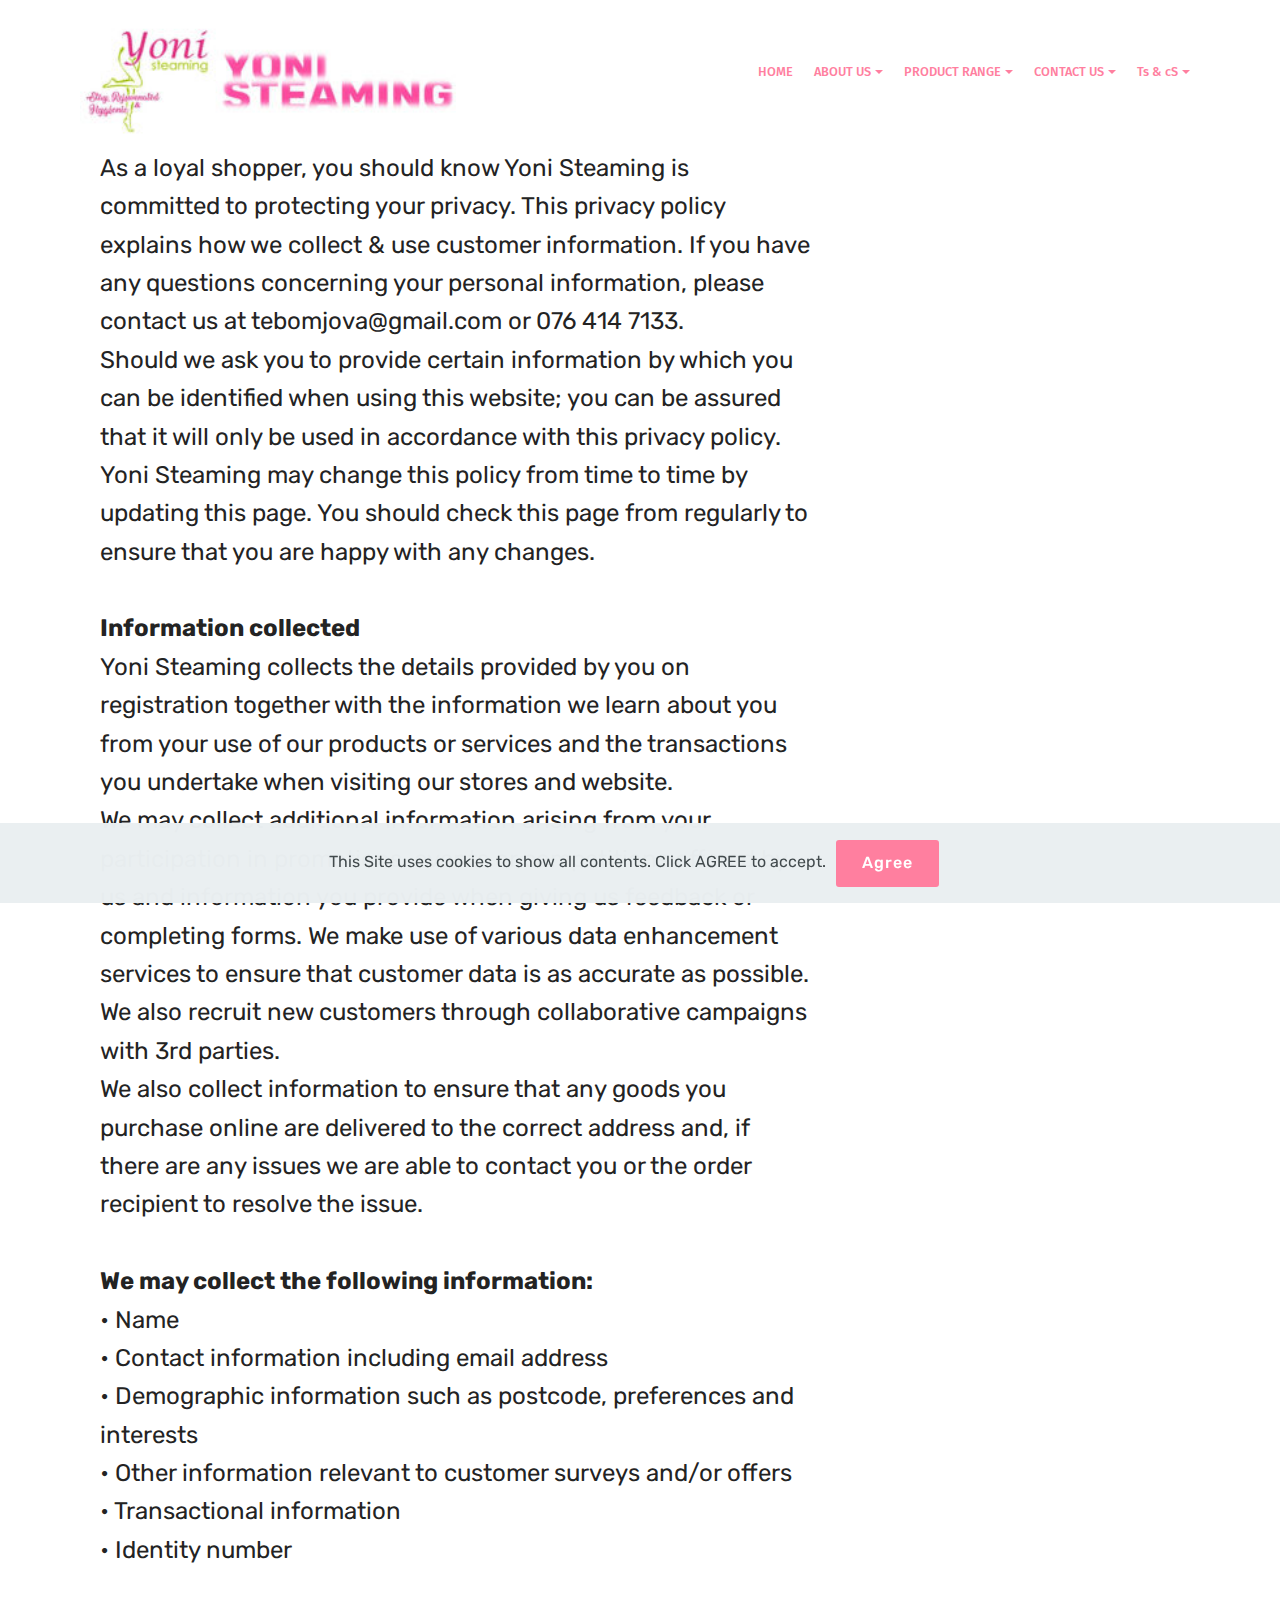
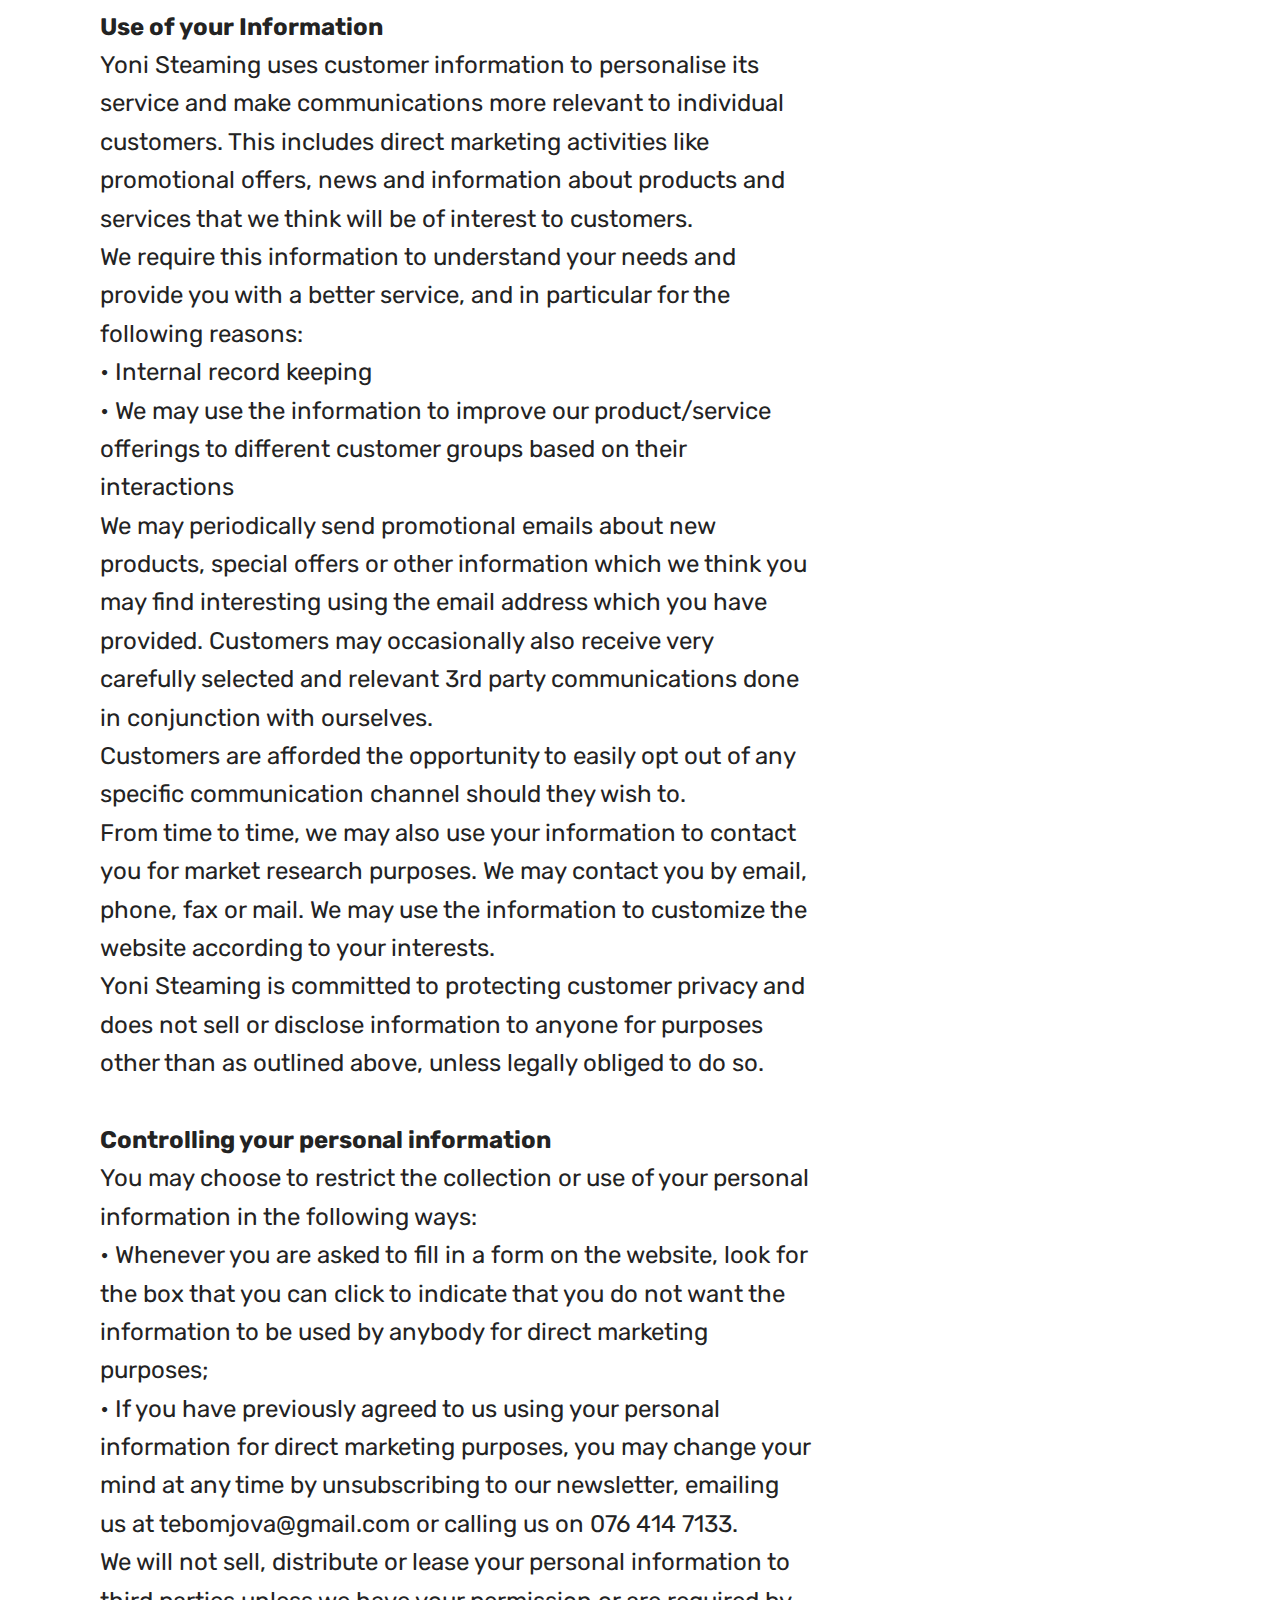
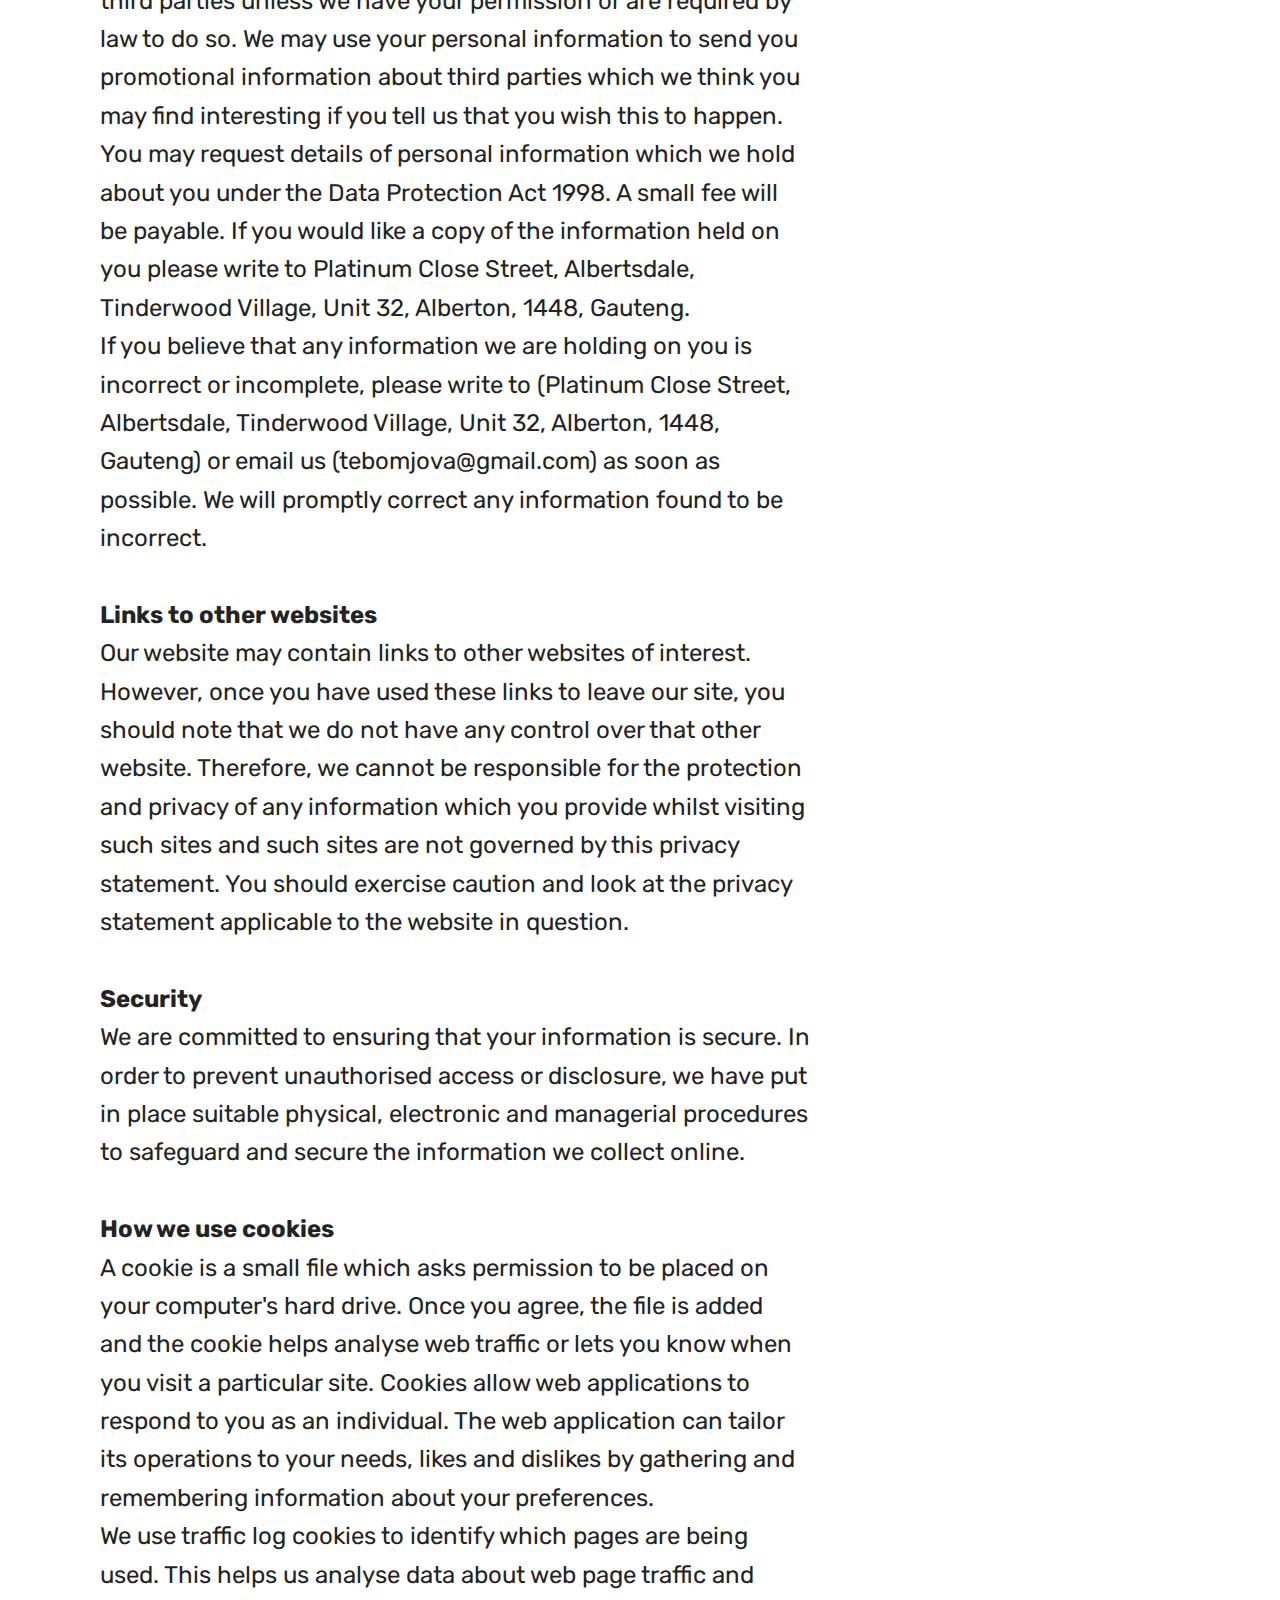
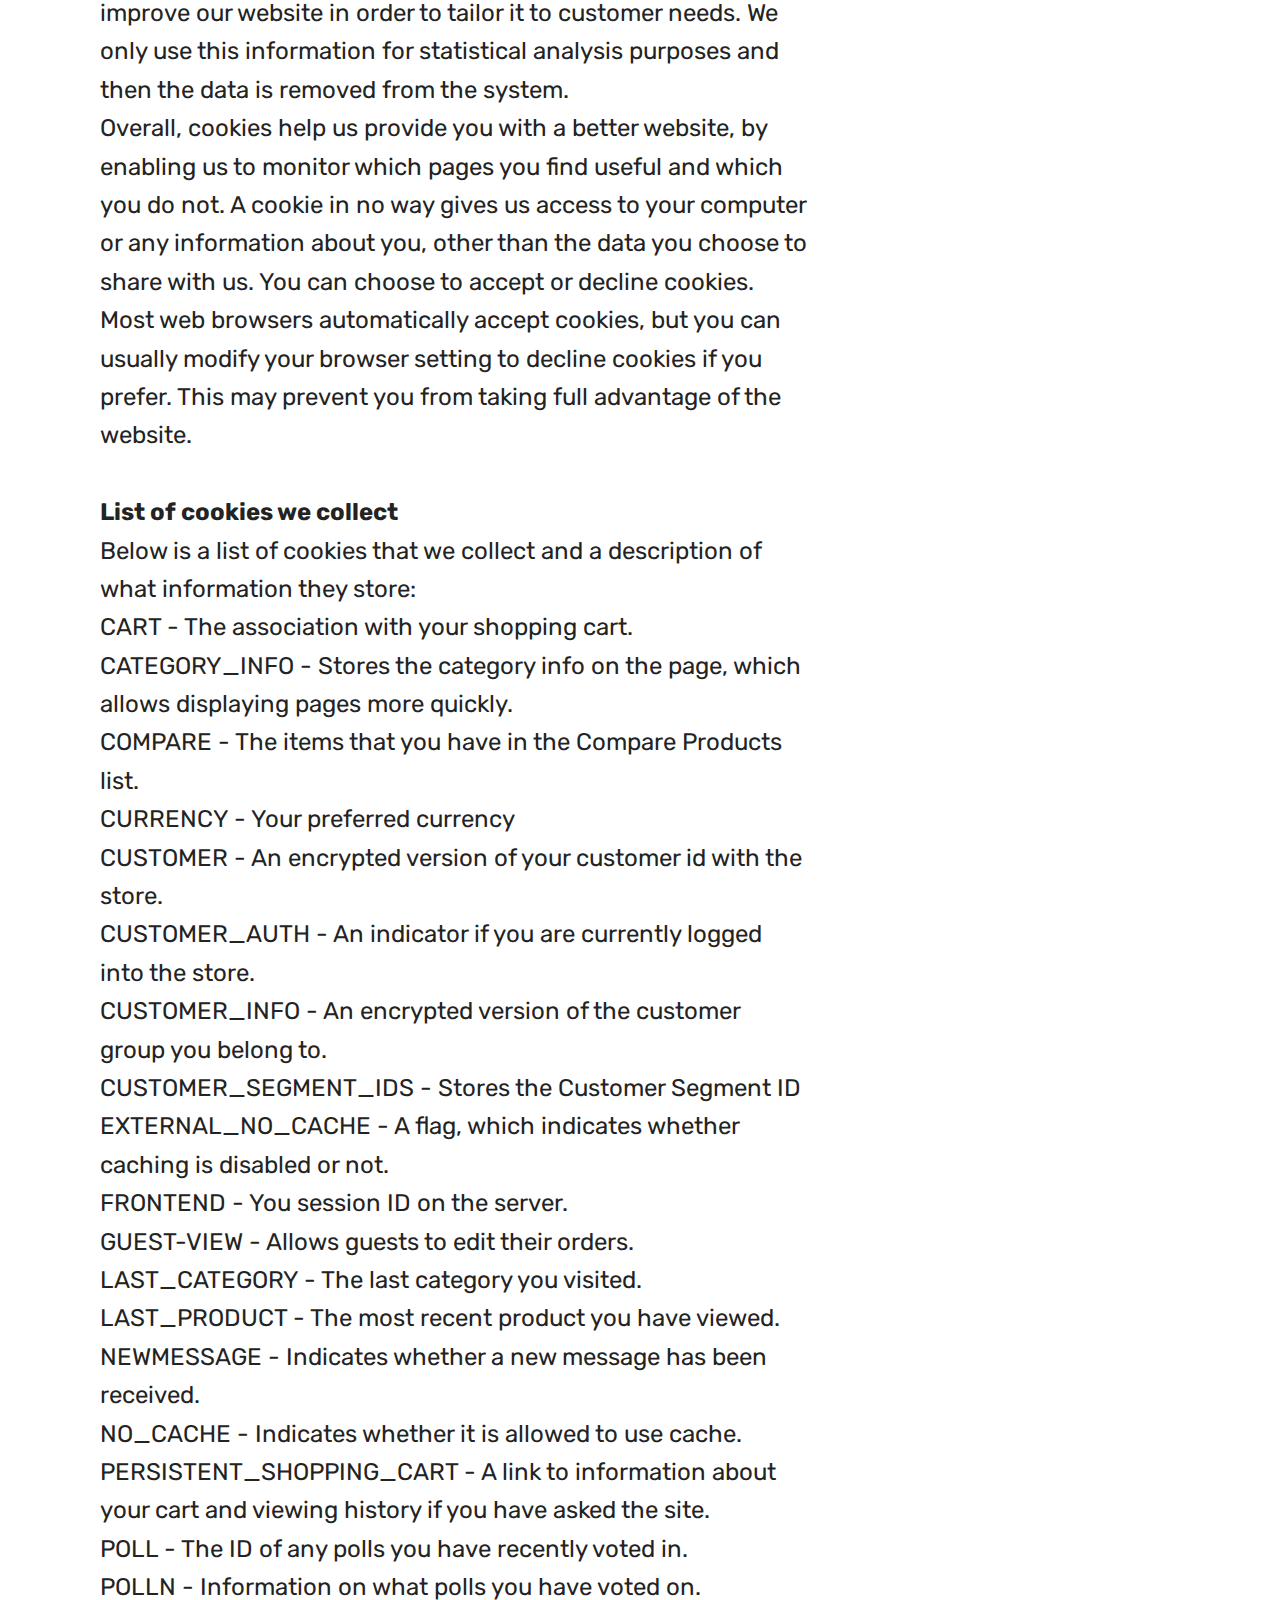
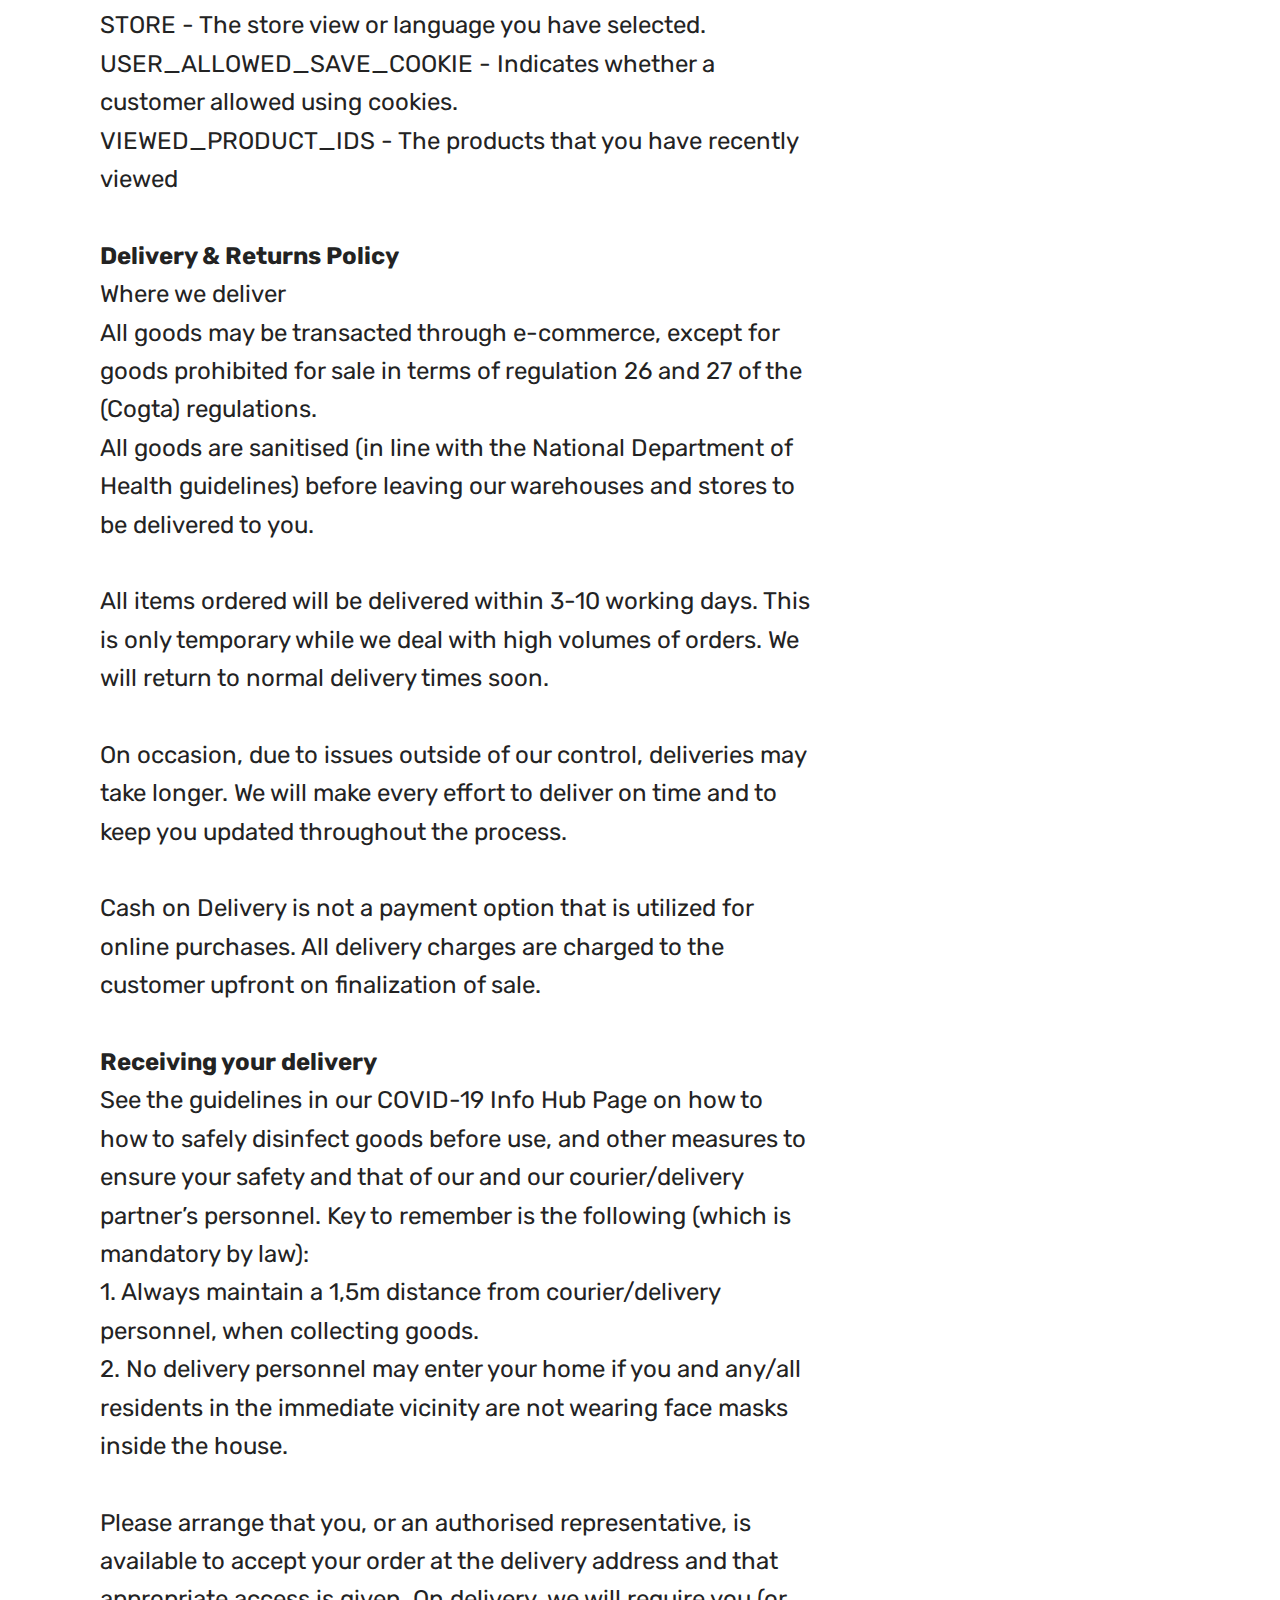
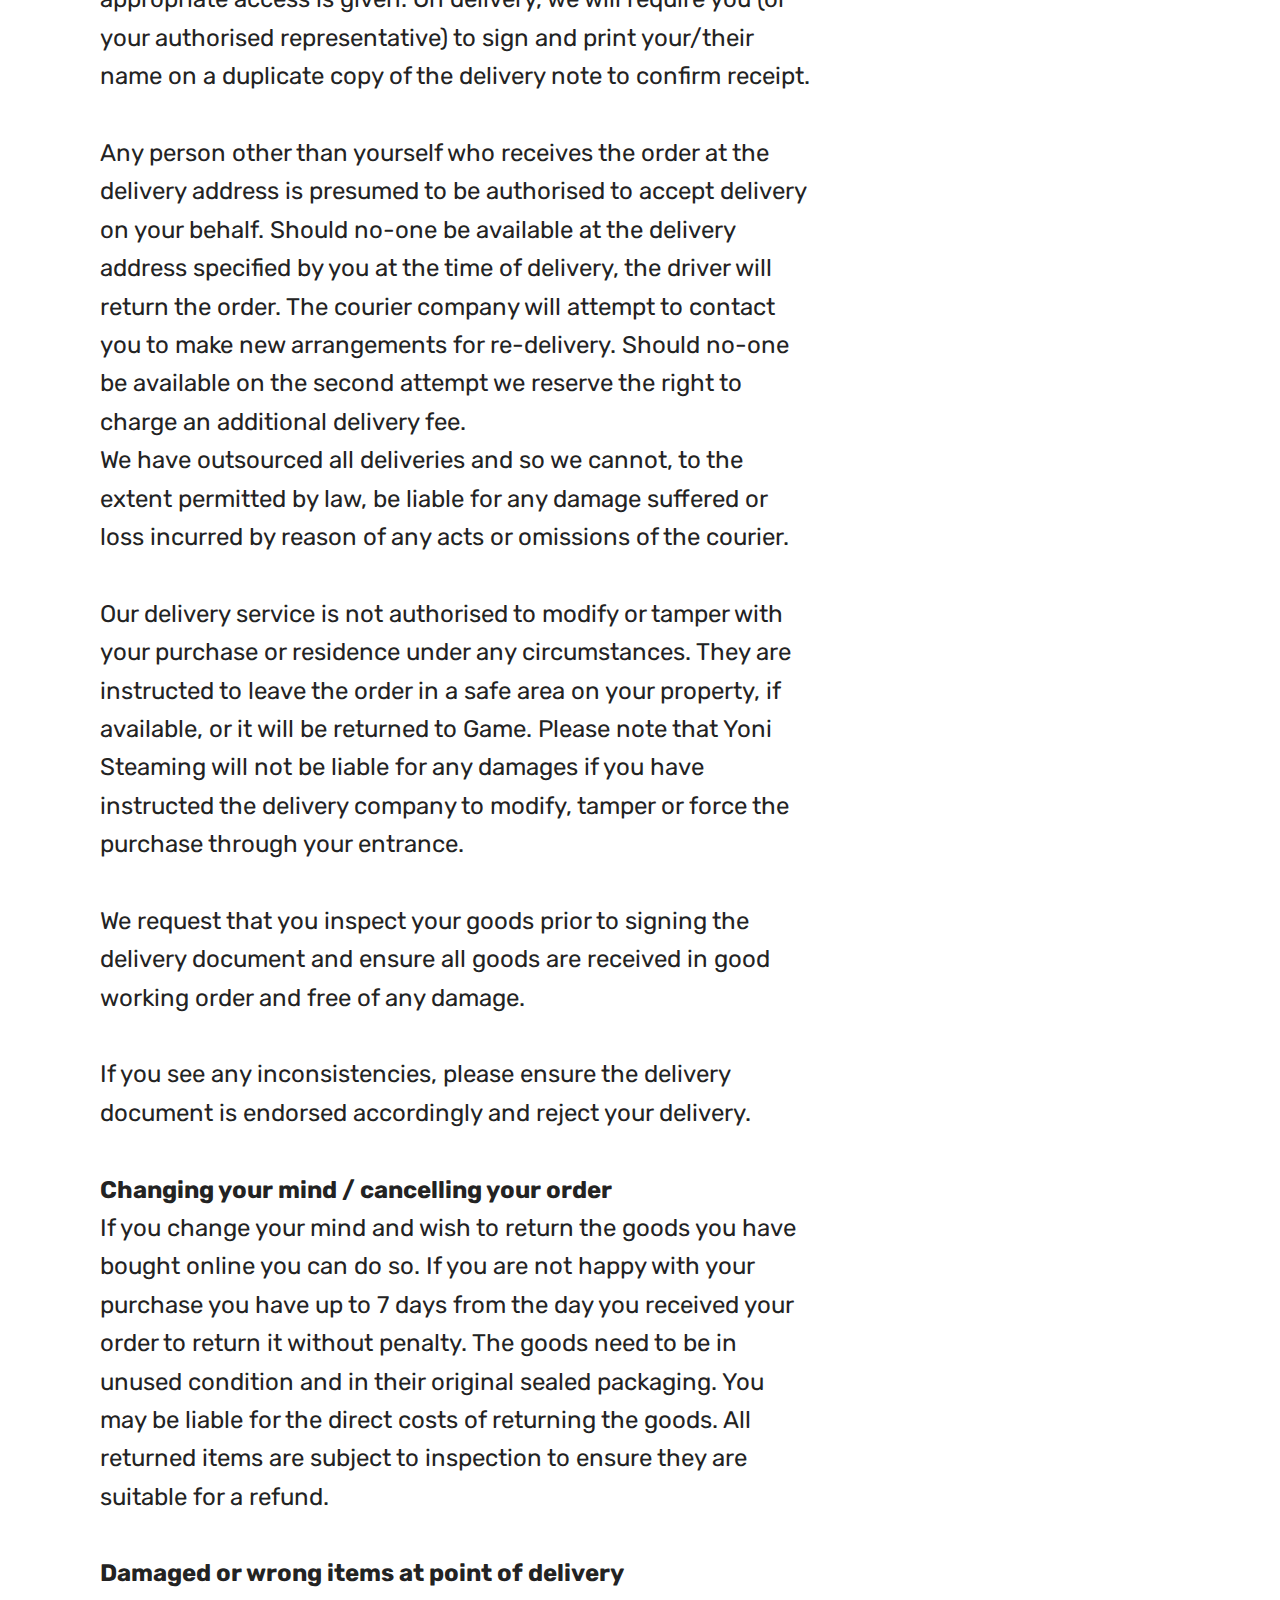
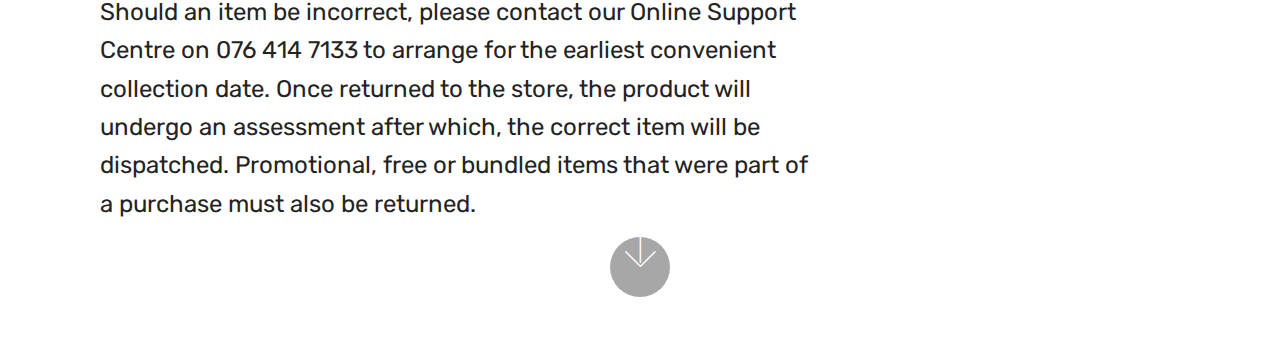
<file: page14.html>
<!DOCTYPE html>
<html  >
<head>
  <!-- Site made with Mobirise Website Builder v4.12.3, https://mobirise.com -->
  <meta charset="UTF-8">
  <meta http-equiv="X-UA-Compatible" content="IE=edge">
  <meta name="generator" content="Mobirise v4.12.3, mobirise.com">
  <meta name="viewport" content="width=device-width, initial-scale=1, minimum-scale=1">
  <link rel="shortcut icon" href="assets/images/yoni-website-logo-292x98.jpg" type="image/x-icon">
  <meta name="description" content="Web Page Builder Description">
  
  
  <title>Privacy Policy</title>
  <link rel="stylesheet" href="assets/web/assets/mobirise-icons/mobirise-icons.css">
  <link rel="stylesheet" href="assets/bootstrap/css/bootstrap.min.css">
  <link rel="stylesheet" href="assets/bootstrap/css/bootstrap-grid.min.css">
  <link rel="stylesheet" href="assets/bootstrap/css/bootstrap-reboot.min.css">
  <link rel="stylesheet" href="assets/web/assets/gdpr-plugin/gdpr-styles.css">
  <link rel="stylesheet" href="assets/tether/tether.min.css">
  <link rel="stylesheet" href="assets/animatecss/animate.min.css">
  <link rel="stylesheet" href="assets/dropdown/css/style.css">
  <link rel="stylesheet" href="assets/theme/css/style.css">
  <link rel="preload" as="style" href="assets/mobirise/css/mbr-additional.css"><link rel="stylesheet" href="assets/mobirise/css/mbr-additional.css" type="text/css">
  
  
  
</head>
<body>
  <section class="menu cid-s2ga0oWOOj" once="menu" id="menu2-3w">

    

    <nav class="navbar navbar-expand beta-menu navbar-dropdown align-items-center navbar-fixed-top navbar-toggleable-sm">
        <button class="navbar-toggler navbar-toggler-right" type="button" data-toggle="collapse" data-target="#navbarSupportedContent" aria-controls="navbarSupportedContent" aria-expanded="false" aria-label="Toggle navigation">
            <div class="hamburger">
                <span></span>
                <span></span>
                <span></span>
                <span></span>
            </div>
        </button>
        <div class="menu-logo">
            <div class="navbar-brand">
                <span class="navbar-logo">
                    <a href="https://mobirise.co">
                        <img src="assets/images/yoni-website-logo-292x98.jpg" alt="Mobirise" title="" style="height: 8rem;">
                    </a>
                </span>
                
            </div>
        </div>
        <div class="collapse navbar-collapse" id="navbarSupportedContent">
            <ul class="navbar-nav nav-dropdown nav-right" data-app-modern-menu="true"><li class="nav-item">
                    <a class="nav-link link text-secondary display-4" href="index.html">
                        HOME</a>
                </li>
                <li class="nav-item dropdown">
                    <a class="nav-link link text-secondary dropdown-toggle display-4" href="https://mobirise.co" data-toggle="dropdown-submenu" aria-expanded="false">
                        ABOUT US</a><div class="dropdown-menu"><a class="text-secondary dropdown-item display-4" href="page11.html">YONI EXECUTIVES</a><a class="text-secondary dropdown-item display-4" href="page1.html">ABOUT YONI</a></div>
                </li><li class="nav-item dropdown"><a class="nav-link link text-secondary dropdown-toggle display-4" href="https://mobirise.co" data-toggle="dropdown-submenu" aria-expanded="false">
                        PRODUCT RANGE</a><div class="dropdown-menu"><a class="text-secondary dropdown-item display-4" href="page3.html">VIEW PRODUCTS</a><a class="text-secondary dropdown-item display-4" href="page9.html">BUY PRODUCT</a></div></li><li class="nav-item dropdown"><a class="nav-link link text-secondary dropdown-toggle display-4" href="https://mobirise.co" data-toggle="dropdown-submenu">
                        CONTACT US</a><div class="dropdown-menu"><a class="text-secondary dropdown-item display-4" href="page8.html">GET DIRECTIONS</a><a class="text-secondary dropdown-item display-4" href="page2.html">CONTACT US</a></div></li><li class="nav-item dropdown"><a class="nav-link link text-secondary dropdown-toggle display-4" href="https://mobirise.co" data-toggle="dropdown-submenu" aria-expanded="true">
                        Ts &amp; cS</a><div class="dropdown-menu"><a class="text-secondary dropdown-item display-4" href="page13.html">TERMS AND CONDITIONS</a><a class="text-secondary dropdown-item display-4" href="page14.html">PRIVACY POLICY</a></div></li></ul>
            
        </div>
    </nav>
</section>

<section class="engine"><a href="https://mobirise.info/z">best website templates</a></section><section class="header9 cid-s1QGwzPJ1v mbr-fullscreen" id="header9-3e">

    

    

    <div class="container">
        <div class="media-container-column mbr-white col-lg-8 col-md-10">
            <h1 class="mbr-section-title align-left mbr-bold pb-3 mbr-fonts-style display-1">
                PRIVACY POLICY</h1>
            
            <p class="mbr-text align-left pb-3 mbr-fonts-style display-5"><strong>Privacy Policy
<br></strong>As a loyal shopper, you should know Yoni Steaming is committed to protecting your privacy. This privacy policy explains how we collect &amp; use customer information. If you have any questions concerning your personal information, please contact us at tebomjova@gmail.com  or 076 414 7133.
<br>Should we ask you to provide certain information by which you can be identified when using this website; you can be assured that it will only be used in accordance with this privacy policy. Yoni Steaming may change this policy from time to time by updating this page. You should check this page from regularly to ensure that you are happy with any changes.
<br><br><strong>Information collected
<br></strong>Yoni Steaming collects the details provided by you on registration together with the information we learn about you from your use of our products or services and the transactions you undertake when visiting our stores and website.
<br>We may collect additional information arising from your participation in promotions, events or competitions offered by us and information you provide when giving us feedback or completing forms. We make use of various data enhancement services to ensure that customer data is as accurate as possible. We also recruit new customers through collaborative campaigns with 3rd parties.
<br>We also collect information to ensure that any goods you purchase online are delivered to the correct address and, if there are any issues we are able to contact you or the order recipient to resolve the issue.
<br><br><strong>We may collect the following information:
<br></strong>•	Name
<br>•	Contact information including email address
<br>•	Demographic information such as postcode, preferences and interests
<br>•	Other information relevant to customer surveys and/or offers
<br>•	Transactional information
<br>•	Identity number 
<br><br><strong>Use of your Information
<br></strong>Yoni Steaming uses customer information to personalise its service and make communications more relevant to individual customers. This includes direct marketing activities like promotional offers, news and information about products and services that we think will be of interest to customers. 
<br>We require this information to understand your needs and provide you with a better service, and in particular for the following reasons:
<br>•	Internal record keeping
<br>•	We may use the information to improve our product/service offerings to different customer groups based on their interactions
<br>We may periodically send promotional emails about new products, special offers or other information which we think you may find interesting using the email address which you have provided. Customers may occasionally also receive very carefully selected and relevant 3rd party communications done in conjunction with ourselves.
<br>Customers are afforded the opportunity to easily opt out of any specific communication channel should they wish to.
<br>From time to time, we may also use your information to contact you for market research purposes. We may contact you by email, phone, fax or mail. We may use the information to customize the website according to your interests.
<br>Yoni Steaming is committed to protecting customer privacy and does not sell or disclose information to anyone for purposes other than as outlined above, unless legally obliged to do so. 
<br><br><strong>Controlling your personal information
<br></strong>You may choose to restrict the collection or use of your personal information in the following ways:
<br>•	Whenever you are asked to fill in a form on the website, look for the box that you can click to indicate that you do not want the information to be used by anybody for direct marketing purposes;
<br>•	If you have previously agreed to us using your personal information for direct marketing purposes, you may change your mind at any time by unsubscribing to our newsletter, emailing us at tebomjova@gmail.com or calling us on 076 414 7133.
<br>We will not sell, distribute or lease your personal information to third parties unless we have your permission or are required by law to do so. We may use your personal information to send you promotional information about third parties which we think you may find interesting if you tell us that you wish this to happen.
<br>You may request details of personal information which we hold about you under the Data Protection Act 1998. A small fee will be payable. If you would like a copy of the information held on you please write to Platinum Close Street, Albertsdale, Tinderwood Village, Unit 32, Alberton, 1448, Gauteng.
<br>If you believe that any information we are holding on you is incorrect or incomplete, please write to (Platinum Close Street, Albertsdale, Tinderwood Village, Unit 32, Alberton, 1448, Gauteng) or email us (tebomjova@gmail.com) as soon as possible. We will promptly correct any information found to be incorrect.
<br><br><strong>Links to other websites
<br></strong>Our website may contain links to other websites of interest. However, once you have used these links to leave our site, you should note that we do not have any control over that other website. Therefore, we cannot be responsible for the protection and privacy of any information which you provide whilst visiting such sites and such sites are not governed by this privacy statement. You should exercise caution and look at the privacy statement applicable to the website in question.
<br><br><strong>Security
<br></strong>We are committed to ensuring that your information is secure. In order to prevent unauthorised access or disclosure, we have put in place suitable physical, electronic and managerial procedures to safeguard and secure the information we collect online.
<br><br><strong>How we use cookies
<br></strong>A cookie is a small file which asks permission to be placed on your computer's hard drive. Once you agree, the file is added and the cookie helps analyse web traffic or lets you know when you visit a particular site. Cookies allow web applications to respond to you as an individual. The web application can tailor its operations to your needs, likes and dislikes by gathering and remembering information about your preferences.
<br>We use traffic log cookies to identify which pages are being used. This helps us analyse data about web page traffic and improve our website in order to tailor it to customer needs. We only use this information for statistical analysis purposes and then the data is removed from the system.
<br>Overall, cookies help us provide you with a better website, by enabling us to monitor which pages you find useful and which you do not. A cookie in no way gives us access to your computer or any information about you, other than the data you choose to share with us. You can choose to accept or decline cookies. Most web browsers automatically accept cookies, but you can usually modify your browser setting to decline cookies if you prefer. This may prevent you from taking full advantage of the website.
<br><br><strong>List of cookies we collect
<br></strong>Below is a list of cookies that we collect and a description of what information they store:
<br>CART - The association with your shopping cart.
<br>CATEGORY_INFO - Stores the category info on the page, which allows displaying pages more quickly.
<br>COMPARE - The items that you have in the Compare Products list.
<br>CURRENCY - Your preferred currency
<br>CUSTOMER - An encrypted version of your customer id with the store.
<br>CUSTOMER_AUTH - An indicator if you are currently logged into the store.
<br>CUSTOMER_INFO - An encrypted version of the customer group you belong to.
<br>CUSTOMER_SEGMENT_IDS - Stores the Customer Segment ID
<br>EXTERNAL_NO_CACHE - A flag, which indicates whether caching is disabled or not.
<br>FRONTEND - You session ID on the server.
<br>GUEST-VIEW - Allows guests to edit their orders.
<br>LAST_CATEGORY - The last category you visited.
<br>LAST_PRODUCT - The most recent product you have viewed.
<br>NEWMESSAGE - Indicates whether a new message has been received.
<br>NO_CACHE - Indicates whether it is allowed to use cache.
<br>PERSISTENT_SHOPPING_CART - A link to information about your cart and viewing history if you have asked the site.
<br>POLL - The ID of any polls you have recently voted in.
<br>POLLN - Information on what polls you have voted on.
<br>STORE - The store view or language you have selected.
<br>USER_ALLOWED_SAVE_COOKIE - Indicates whether a customer allowed using cookies.
<br>VIEWED_PRODUCT_IDS - The products that you have recently viewed
<br><br><strong>Delivery &amp; Returns Policy 
<br></strong>Where we deliver
<br>All goods may be transacted through e-commerce, except for goods prohibited for sale in terms of regulation 26 and 27 of the (Cogta) regulations.
<br>All goods are sanitised (in line with the National Department of Health guidelines) before leaving our warehouses and stores to be delivered to you.
<br>
<br>All items ordered will be delivered within 3-10 working days. This is only temporary while we deal with high volumes of orders. We will return to normal delivery times soon. 
<br>
<br>On occasion, due to issues outside of our control, deliveries may take longer. We will make every effort to deliver on time and to keep you updated throughout the process.
<br>
<br>Cash on Delivery is not a payment option that is utilized for online purchases. All delivery charges are charged to the customer upfront on finalization of sale.
<br>
<br><strong>Receiving your delivery
</strong><br>See the guidelines in our COVID-19 Info Hub Page on how to how to safely disinfect goods before use, and other measures to ensure your safety and that of our and our courier/delivery partner’s personnel. Key to remember is the following (which is mandatory by law): 
<br>1.	Always maintain a 1,5m distance from courier/delivery personnel, when collecting goods. 
<br>2.	No delivery personnel may enter your home if you and any/all residents in the immediate vicinity are not wearing face masks inside the house. 
<br>
<br>Please arrange that you, or an authorised representative, is available to accept your order at the delivery address and that appropriate access is given. On delivery, we will require you (or your authorised representative) to sign and print your/their name on a duplicate copy of the delivery note to confirm receipt.
<br>
<br>Any person other than yourself who receives the order at the delivery address is presumed to be authorised to accept delivery on your behalf. Should no-one be available at the delivery address specified by you at the time of delivery, the driver will return the order. The courier company will attempt to contact you to make new arrangements for re-delivery. Should no-one be available on the second attempt we reserve the right to charge an additional delivery fee. 
<br>We have outsourced all deliveries and so we cannot, to the extent permitted by law, be liable for any damage suffered or loss incurred by reason of any acts or omissions of the courier.
<br>
<br>Our delivery service is not authorised to modify or tamper with your purchase or residence under any circumstances. They are instructed to leave the order in a safe area on your property, if available, or it will be returned to Game. Please note that Yoni Steaming will not be liable for any damages if you have instructed the delivery company to modify, tamper or force the purchase through your entrance.
<br>
<br>We request that you inspect your goods prior to signing the delivery document and ensure all goods are received in good working order and free of any damage.
<br>
<br>If you see any inconsistencies, please ensure the delivery document is endorsed accordingly and reject your delivery.
<br>
<br><strong>Changing your mind / cancelling your order 
<br></strong>If you change your mind and wish to return the goods you have bought online you can do so. If you are not happy with your purchase you have up to 7 days from the day you received your order to return it without penalty. The goods need to be in unused condition and in their original sealed packaging. You may be liable for the direct costs of returning the goods. All returned items are subject to inspection to ensure they are suitable for a refund.
<br>
<br><strong>Damaged or wrong items at point of delivery
<br></strong>Should an item be incorrect, please contact our Online Support Centre on 076 414 7133 to arrange for the earliest convenient collection date. Once returned to the store, the product will undergo an assessment after which, the correct item will be dispatched. Promotional, free or bundled items that were part of a purchase must also be returned.
<br>
<br></p>
            
        </div>
    </div>

    <div class="mbr-arrow hidden-sm-down" aria-hidden="true">
        <a href="#next">
            <i class="mbri-down mbr-iconfont"></i>
        </a>
    </div>
</section>


  <script src="assets/web/assets/jquery/jquery.min.js"></script>
  <script src="assets/popper/popper.min.js"></script>
  <script src="assets/bootstrap/js/bootstrap.min.js"></script>
  <script src="assets/tether/tether.min.js"></script>
  <script src="assets/web/assets/cookies-alert-plugin/cookies-alert-core.js"></script>
  <script src="assets/web/assets/cookies-alert-plugin/cookies-alert-script.js"></script>
  <script src="assets/smoothscroll/smooth-scroll.js"></script>
  <script src="assets/viewportchecker/jquery.viewportchecker.js"></script>
  <script src="assets/dropdown/js/nav-dropdown.js"></script>
  <script src="assets/dropdown/js/navbar-dropdown.js"></script>
  <script src="assets/touchswipe/jquery.touch-swipe.min.js"></script>
  <script src="assets/theme/js/script.js"></script>
  
  
<input name="cookieData" type="hidden" data-cookie-customDialogSelector='null' data-cookie-colorText='#424a4d' data-cookie-colorBg='rgba(234, 239, 241, 0.99)' data-cookie-textButton='Agree' data-cookie-colorButton='#ff7f9f' data-cookie-colorLink='#424a4d' data-cookie-underlineLink='true' data-cookie-text="This Site uses cookies to show all contents. Click AGREE to accept.">
    <input name="animation" type="hidden">
   <div id="scrollToTop" class="scrollToTop mbr-arrow-up"><a style="text-align: center;"><i class="mbr-arrow-up-icon mbr-arrow-up-icon-cm cm-icon cm-icon-smallarrow-up"></i></a></div>
  </body>
</html>
</file>
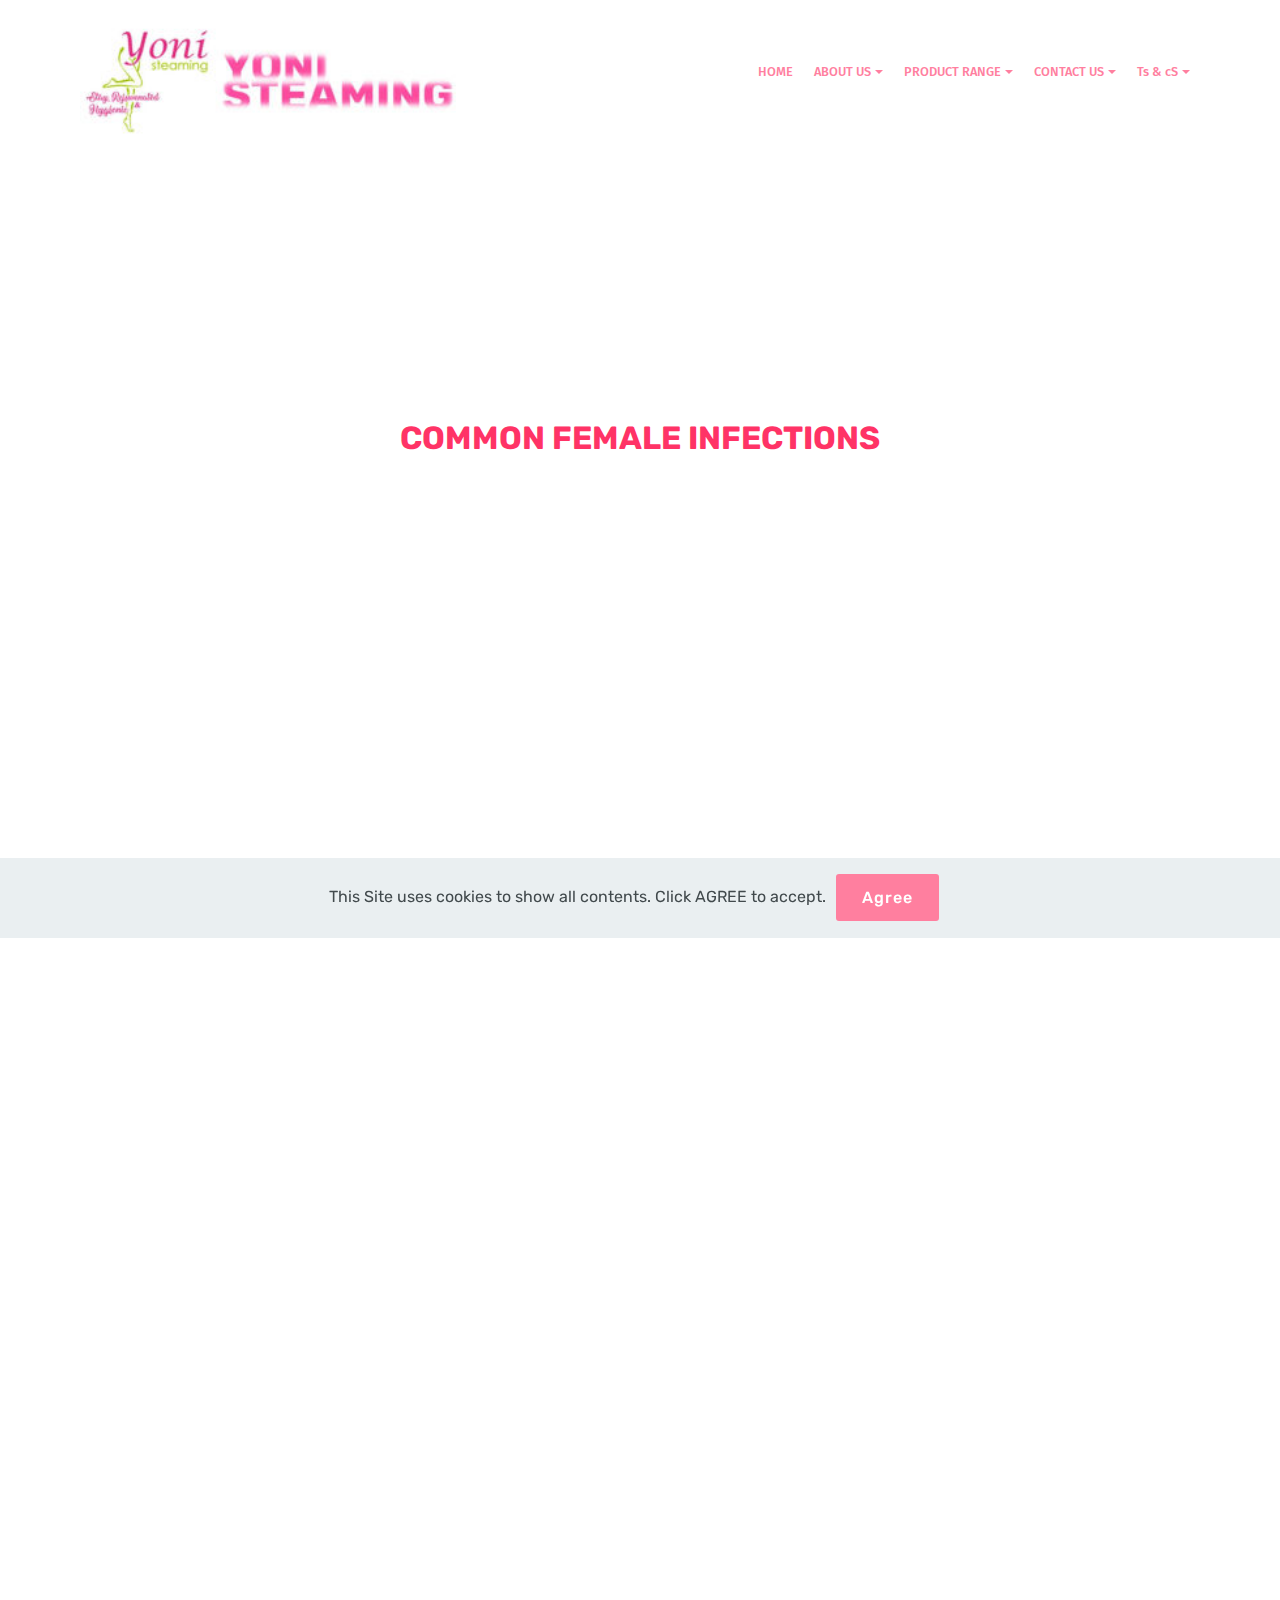
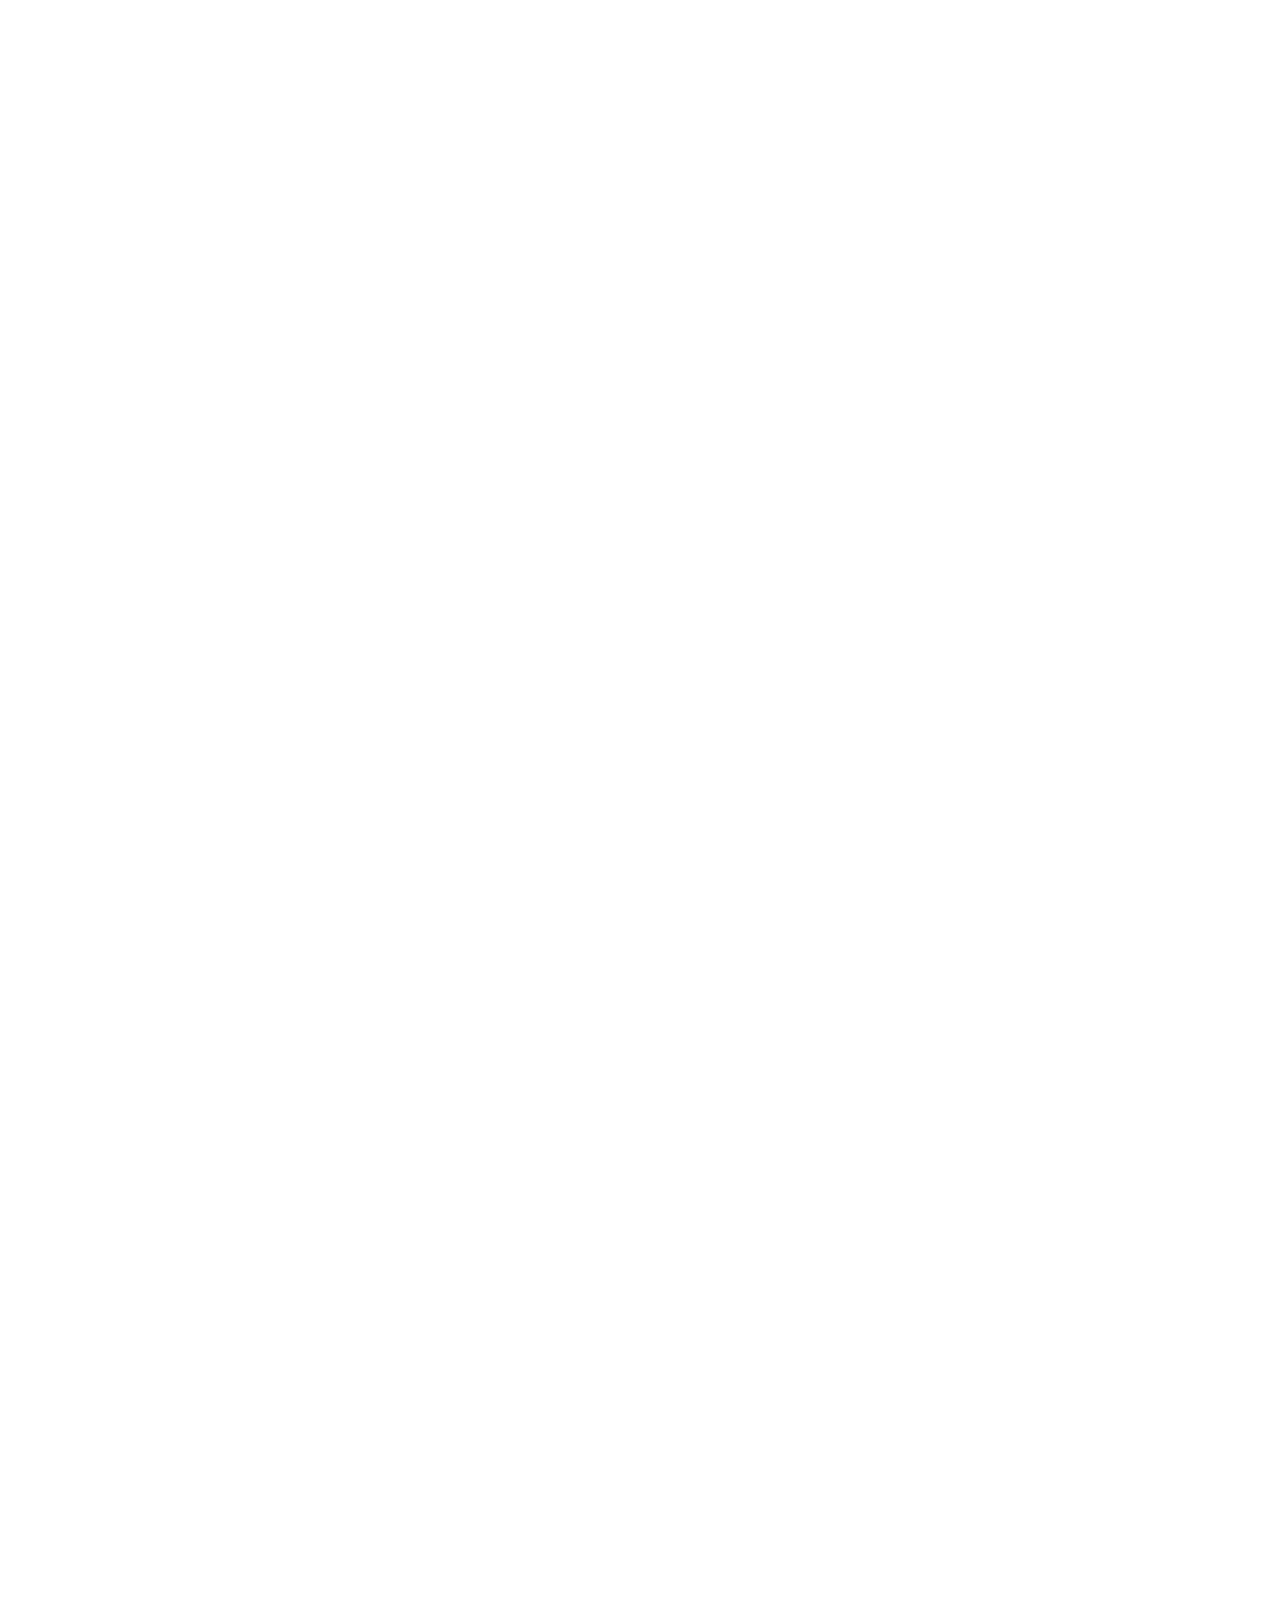
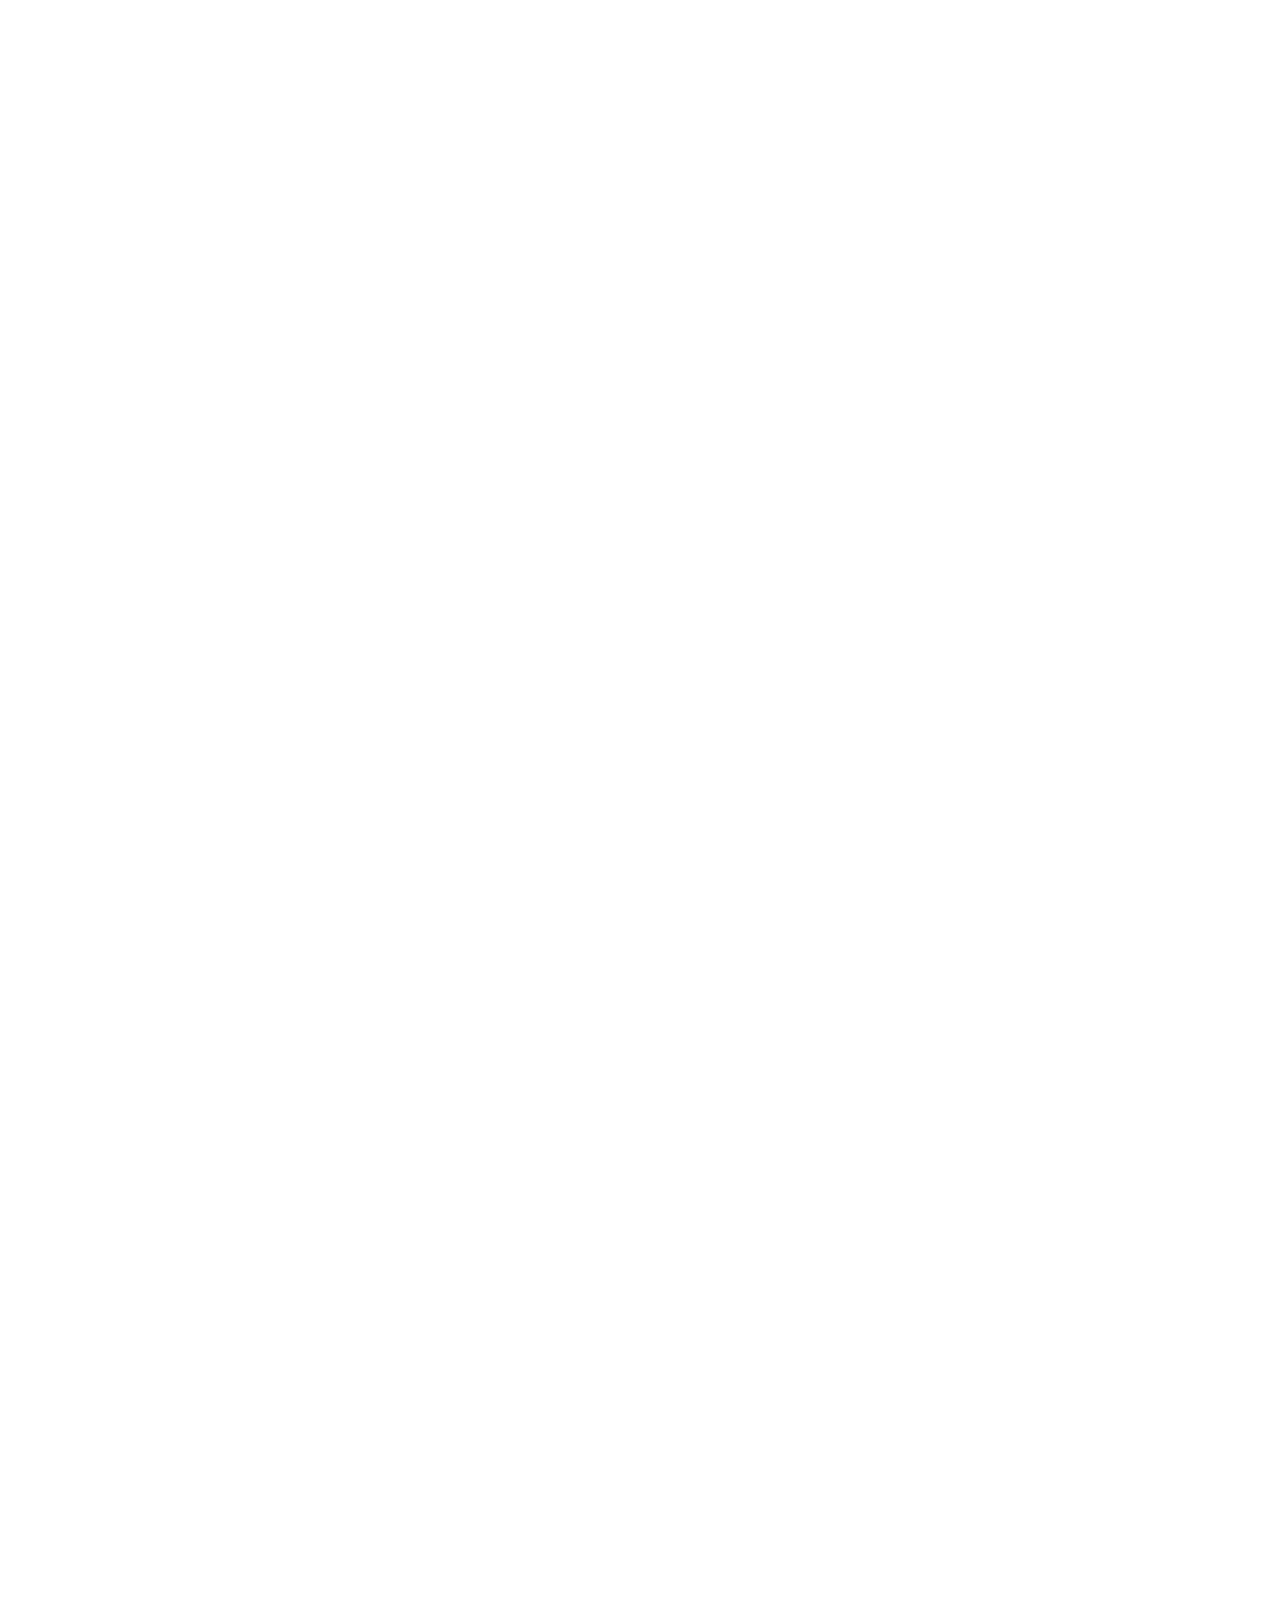
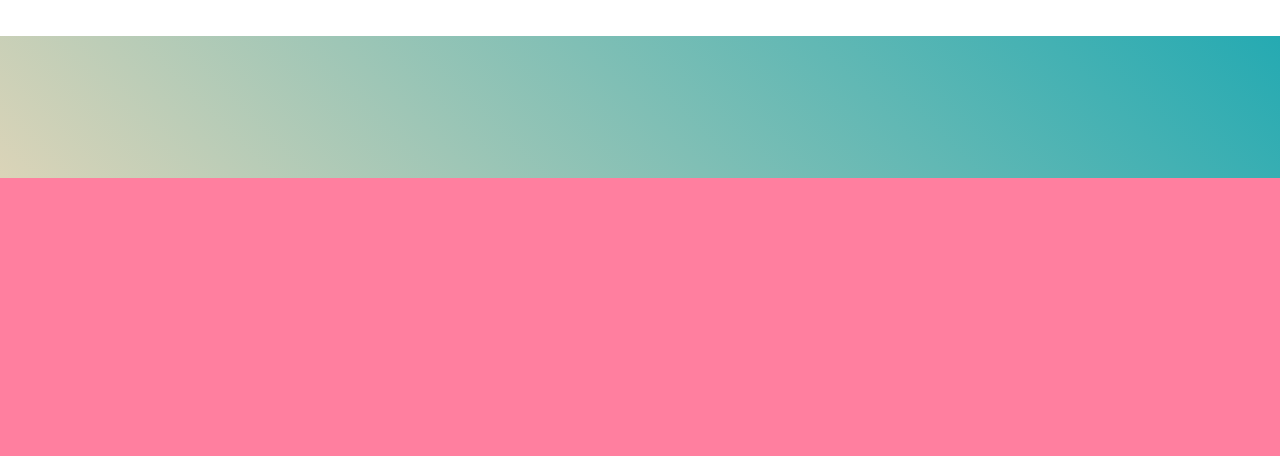
<file: page15.html>
<!DOCTYPE html>
<html  >
<head>
  <!-- Site made with Mobirise Website Builder v4.12.3, https://mobirise.com -->
  <meta charset="UTF-8">
  <meta http-equiv="X-UA-Compatible" content="IE=edge">
  <meta name="generator" content="Mobirise v4.12.3, mobirise.com">
  <meta name="viewport" content="width=device-width, initial-scale=1, minimum-scale=1">
  <link rel="shortcut icon" href="assets/images/yoni-website-logo-292x98.jpg" type="image/x-icon">
  <meta name="description" content="Site Generator Description">
  
  
  <title>Common Feminine Infections</title>
  <link rel="stylesheet" href="assets/web/assets/mobirise-icons/mobirise-icons.css">
  <link rel="stylesheet" href="assets/bootstrap/css/bootstrap.min.css">
  <link rel="stylesheet" href="assets/bootstrap/css/bootstrap-grid.min.css">
  <link rel="stylesheet" href="assets/bootstrap/css/bootstrap-reboot.min.css">
  <link rel="stylesheet" href="assets/web/assets/gdpr-plugin/gdpr-styles.css">
  <link rel="stylesheet" href="assets/tether/tether.min.css">
  <link rel="stylesheet" href="assets/animatecss/animate.min.css">
  <link rel="stylesheet" href="assets/dropdown/css/style.css">
  <link rel="stylesheet" href="assets/theme/css/style.css">
  <link rel="preload" as="style" href="assets/mobirise/css/mbr-additional.css"><link rel="stylesheet" href="assets/mobirise/css/mbr-additional.css" type="text/css">
  
  
  
</head>
<body>
  <section class="menu cid-s2ga0oWOOj" once="menu" id="menu2-3w">

    

    <nav class="navbar navbar-expand beta-menu navbar-dropdown align-items-center navbar-fixed-top navbar-toggleable-sm">
        <button class="navbar-toggler navbar-toggler-right" type="button" data-toggle="collapse" data-target="#navbarSupportedContent" aria-controls="navbarSupportedContent" aria-expanded="false" aria-label="Toggle navigation">
            <div class="hamburger">
                <span></span>
                <span></span>
                <span></span>
                <span></span>
            </div>
        </button>
        <div class="menu-logo">
            <div class="navbar-brand">
                <span class="navbar-logo">
                    <a href="https://mobirise.co">
                        <img src="assets/images/yoni-website-logo-292x98.jpg" alt="Mobirise" title="" style="height: 8rem;">
                    </a>
                </span>
                
            </div>
        </div>
        <div class="collapse navbar-collapse" id="navbarSupportedContent">
            <ul class="navbar-nav nav-dropdown nav-right" data-app-modern-menu="true"><li class="nav-item">
                    <a class="nav-link link text-secondary display-4" href="index.html">
                        HOME</a>
                </li>
                <li class="nav-item dropdown">
                    <a class="nav-link link text-secondary dropdown-toggle display-4" href="https://mobirise.co" data-toggle="dropdown-submenu" aria-expanded="false">
                        ABOUT US</a><div class="dropdown-menu"><a class="text-secondary dropdown-item display-4" href="page11.html">YONI EXECUTIVES</a><a class="text-secondary dropdown-item display-4" href="page1.html">ABOUT YONI</a></div>
                </li><li class="nav-item dropdown"><a class="nav-link link text-secondary dropdown-toggle display-4" href="https://mobirise.co" data-toggle="dropdown-submenu" aria-expanded="false">
                        PRODUCT RANGE</a><div class="dropdown-menu"><a class="text-secondary dropdown-item display-4" href="page3.html">VIEW PRODUCTS</a><a class="text-secondary dropdown-item display-4" href="page9.html">BUY PRODUCT</a></div></li><li class="nav-item dropdown"><a class="nav-link link text-secondary dropdown-toggle display-4" href="https://mobirise.co" data-toggle="dropdown-submenu">
                        CONTACT US</a><div class="dropdown-menu"><a class="text-secondary dropdown-item display-4" href="page8.html">GET DIRECTIONS</a><a class="text-secondary dropdown-item display-4" href="page2.html">CONTACT US</a></div></li><li class="nav-item dropdown"><a class="nav-link link text-secondary dropdown-toggle display-4" href="https://mobirise.co" data-toggle="dropdown-submenu" aria-expanded="true">
                        Ts &amp; cS</a><div class="dropdown-menu"><a class="text-secondary dropdown-item display-4" href="page13.html">TERMS AND CONDITIONS</a><a class="text-secondary dropdown-item display-4" href="page14.html">PRIVACY POLICY</a></div></li></ul>
            
        </div>
    </nav>
</section>

<section class="engine"><a href="https://mobirise.info/n">free simple web templates</a></section><section class="header1 cid-s1GTO8YVE7 mbr-fullscreen" id="header16-2w">

    

    

    <div class="container">
        <div class="row justify-content-md-center">
            <div class="col-md-10 align-center">
                <h1 class="mbr-section-title mbr-bold pb-3 mbr-fonts-style display-1">
                    COMMON FEMALE INFECTIONS</h1>
                
                
                
            </div>
        </div>
    </div>

</section>

<section class="features19 cid-s11YToGUqB" id="features19-1b">
    
    
    <div class="container">
        <div class="row">
            <div class="item features-image col-lg-4 col-md-6 col-sm-12">
                <div class="item-wrapper">
                    <div class="item-img card-img">
                        <img src="assets/images/yeast-symptoms.png" alt="" title="">
                    </div>
                    <div class="item-content">
                        <h4 class="item-title mbr-fonts-style pb-3 display-5">
                            Yeast Infection</h4>
                        <h5 class="item-subtitle mbr-fonts-style pb-3 display-4"><strong>Yeast</strong></h5>
                        <p class="item-text display-7">What is a vaginal yeast infection?
<br>A vaginal yeast infection, also known as candidiasis, is a common condition. A healthy vagina contains bacteria and some yeast cells. But when the balance of bacteria and yeast changes, the yeast cells can multiply. This causes intense itching, swelling, and irritation.
<br>Treating a vaginal yeast infection can relieve symptoms within a few days. In more severe cases, it may take up to 2 weeks.
<br>Vaginal yeast infections aren’t considered a sexually transmitted infection (STI), commonly known as sexually transmitted disease (STD). Sexual contact can spread it, but women who aren’t sexually active can also get them.
<br>Once you get a yeast infection, you’re also more likely to get another one.
<br>Yeast infection symptoms
<br>Vaginal yeast infections have a common set of symptoms, such as:
<br>•	vaginal itching
<br>•	swelling around the vagina
<br>•	burning during urination or sex
<br>•	pain during sex
<br>•	soreness
<br>•	redness
<br>•	rash
<br>Whitish-gray and clumpy vaginal discharge is another telltale symptom. Some people say this discharge looks like cottage cheese. Sometimes the discharge may also be watery.
<br>Usually the length of time your yeast infection is left untreated has a direct impact on how severe your symptoms may become.
<br>Yeast infection causes
<br>The fungus Candida is a naturally occurring microorganism in the vaginal area. Lactobacillus bacteria keeps its growth in check.
<br><br></p>
                    </div>
                    
                </div>
            </div>
            <div class="item features-image col-lg-4 col-md-6 col-sm-12">
                <div class="item-wrapper">
                    <div class="item-img card-img">
                        <img src="assets/images/eterine-prolapse.jpeg" alt="" title="">
                    </div>
                    <div class="item-content">
                        <h4 class="item-title mbr-fonts-style pb-3 display-7">
                            Prolapse Uterus</h4>
                        <h5 class="item-subtitle mbr-fonts-style pb-3 display-4"><strong>Prolapse</strong></h5>
                        <p class="item-text display-7">What is a prolapsed uterus?
<br>The uterus (womb) is a muscular structure that’s held in place by pelvic muscles and ligaments. If these muscles or ligaments stretch or become weak, they’re no longer able to support the uterus, causing prolapse.
<br>Uterine prolapse occurs when the uterus sags or slips from its normal position and into the vagina (birth canal).
<br>Uterine prolapse may be incomplete or complete. An incomplete prolapse occurs when the uterus is only partly sagging into the vagina. A complete prolapse occurs when the uterus falls so far down that some tissue protrudes outside of the vagina.
<br>What are the symptoms of uterine prolapse?
<br>Women who have a minor uterine prolapse may not have any symptoms. Moderate to severe prolapse may cause symptoms, such as:
<br>•	the feeling that you’re sitting on a ball
<br>•	vaginal bleeding
<br>•	increased discharge
<br>•	problems with sexual intercourse
<br>•	the uterus or cervix protruding out of the vagina
<br>•	a pulling or heavy feeling in the pelvis
<br>•	constipation or difficulty passing stool
<br>•	recurring bladder infections or difficulty emptying your bladder
<br>If you develop these symptoms, you should see your doctor and get treatment right away. Without proper attention, the condition can impair your bowel, bladder, and sexual function.&nbsp;<br></p>
                    </div>
                    
                </div>
            </div>
            <div class="item features-image col-lg-4 col-md-6 col-sm-12">
                <div class="item-wrapper">
                    <div class="item-img card-img">
                        <img src="assets/images/fibroid-uterus-5.jpeg" alt="" title="">
                    </div>
                    <div class="item-content">
                        <h4 class="item-title mbr-fonts-style pb-3 display-7">
                            Flibroid Uterus</h4>
                        <h5 class="item-subtitle mbr-fonts-style pb-3 display-4"><strong>Flibroid</strong></h5>
                        <p class="item-text display-7">What are fibroids?
<br>Fibroids are abnormal growths that develop in or on a woman’s uterus. Sometimes these tumors become quite large and cause severe abdominal pain and heavy periods. In other cases, they cause no signs or symptoms at all. The growths are typically benign, or noncancerous. The cause of fibroids is unknown.
<br>Fibroids are also known by the following names:
<br>•	leiomyomas
<br>•	myomas
<br>•	uterine myomas
<br>•	fibromas
<br>According to the National Institutes of Health (NIH), about up to 80 percent of women have them by the age of 50. However, most women don’t have any symptoms and may never know they have fibroids.
<br>What are the different types of fibroids?
<br>The type of fibroid a woman develops depends on its location in or on the uterus.
<br>Intramural fibroids
<br>Intramural fibroids are the most common type of fibroid. These types appear within the muscular wall of the uterus. Intramural fibroids may grow larger and can stretch your womb.
<br>Subserosal fibroids
<br>Subserosal fibroids form on the outside of your uterus, which is called the serosa. They may grow large enough to make your womb appear bigger on one side.
<br>Pedunculated fibroids
<br>Subserosal tumors can develop a stem, a slender base that supports the tumor. When they do, they’re known as pedunculated fibroids.
<br>Submucosal fibroids
<br>These types of tumors develop in the middle muscle layer, or myometrium, of your uterus. Submucosal tumors aren’t as common as the other types.
<br><br></p>
                    </div>
                    
                </div>
            </div>
        </div>
    </div>
</section>

<section class="features19 cid-s125QdI1Mk" id="features19-1c">
    
    
    <div class="container">
        <div class="row">
            <div class="item features-image col-lg-4 col-md-6 col-sm-12">
                <div class="item-wrapper">
                    <div class="item-img card-img">
                        <img src="assets/images/typical-menstrual-cycle.jpeg" alt="" title="">
                    </div>
                    <div class="item-content">
                        <h4 class="item-title mbr-fonts-style pb-3 display-7">
                            Menstrual Cyle</h4>
                        <h5 class="item-subtitle mbr-fonts-style pb-3 display-4"><strong>Mentrual</strong></h5>
                        <p class="item-text display-7">Menstrual phase
<br>The menstrual phase is the first stage of the menstrual cycle. It’s also when you get your period.
<br>This phase starts when an egg from the previous cycle isn’t fertilized. Because pregnancy hasn’t taken place, levels of the hormones estrogen and progesterone drop.
<br>The thickened lining of your uterus, which would support a pregnancy, is no longer needed, so it sheds through your vagina. During your period, you release a combination of blood, mucus, and tissue from your uterus.
<br>You may have period symptoms like these:
<br>•	cramps (try these home remedies)
<br>•	tender breasts
<br>•	bloating
<br>•	mood swings
<br>•	irritability
<br>•	headaches
<br>•	tiredness
<br>•	low back pain
<br>On average, women are in the menstrual phase of their cycle for 3 to 7 days. Some women have longer periods than others.
<br>Follicular phase
<br>The follicular phase starts on the first day of your period (so there is some overlap with the menstrual phase) and ends when you ovulate.
<br>It starts when the hypothalamus sends a signal to your pituitary gland to release follicle-stimulating hormone (FSH). This hormone stimulates your ovaries to produce around 5 to 20 small sacs called follicles. Each follicle contains an immature egg.
<br>Only the healthiest egg will eventually mature. (On rare occasions, a woman may have two eggs mature.) The rest of the follicles will be reabsorbed into your body.
<br><br></p>
                    </div>
                    
                </div>
            </div>
            <div class="item features-image col-lg-4 col-md-6 col-sm-12">
                <div class="item-wrapper">
                    <div class="item-img card-img">
                        <img src="assets/images/csection.jpg" alt="" title="">
                    </div>
                    <div class="item-content">
                        <h4 class="item-title mbr-fonts-style pb-3 display-7">
                            C-Section Scar</h4>
                        <h5 class="item-subtitle mbr-fonts-style pb-3 display-4"><strong>C-Section</strong></h5>
                        <p class="item-text display-7">Types of C-section incisions
<br>During a C-section, your doctor makes two incisions: The first is through the skin of your lower abdomen, about an inch or two above your pubic hair line. The second is into the uterus, which is where the doctor will reach in to deliver your baby. The type of cut on your abdomen may not be the same as the one on your uterus. Each will be either:
<br>•	Horizontal. A low-transverse incision (or a “bikini cut”) is used in 95 percent of C-sections today. That’s because it’s done across the lowest part of the uterus, which is thinner — resulting in less bleeding. It’s also less likely to split if you try to have a vaginal birth after a C-section (VBAC) when delivering a future baby.
<br>•	Vertical. Also known as a “classical” C-section, this cut is down the middle of the abdomen, usually from below the navel to the pubic hair line. It used to be common, but now is reserved for specific cases, including if you already have a scar there from a previous surgery, if the baby is nestled low in your uterus or in another unusual position, or if an emergency requires immediate delivery (for instance, severe fetal distress or excessive bleeding due to placenta previa). Vertical incisions may be slightly more painful and take a little more time to heal.
<br>How C-section incisions are closed
<br>The incision on the uterus is always closed with dissolvable stitches, but there are three ways doctors close your skin:&nbsp;<br></p>
                    </div>
                    
                </div>
            </div>
            <div class="item features-image col-lg-4 col-md-6 col-sm-12">
                <div class="item-wrapper">
                    <div class="item-img card-img">
                        <img src="assets/images/episiotomy-infection.jpeg" alt="" title="">
                    </div>
                    <div class="item-content">
                        <h4 class="item-title mbr-fonts-style pb-3 display-7">
                            Episiotomy</h4>
                        <h5 class="item-subtitle mbr-fonts-style pb-3 display-4"><strong>Episiotomy</strong></h5>
                        <p class="item-text display-7">Episiotomy and perineal tears-Your pregnancy and baby guide
<br>Secondary navigation
<br>•	Getting pregnant
<br>•	I'm pregnant
<br>•	Labour and birth
<br>•	Your newborn
<br>•	Babies and toddlers
<br>Sometimes a doctor or midwife may need to make a cut in the area between the vagina and anus (perineum) during childbirth. This is called an episiotomy.
<br>An episiotomy makes the opening of the vagina a bit wider, allowing the baby to come through it more easily.
<br>Sometimes a woman's perineum may tear as their baby comes out. In some births, an episiotomy can help to prevent a severe tear or speed up delivery if the baby needs to be born quickly.
<br>If your doctor or midwife feels you need an episiotomy when you're in labour, they will discuss this with you. In England, episiotomies are not done routinely.
<br>Non-urgent advice:Call your midwife or GP if you've had an episiotomy or tear and:
<br>•	your stitches get more painful
<br>•	there's smelly discharge
<br>•	there's red, swollen skin around the cut (incision) or tear – you can use a mirror to have a look
<br>Any of these may mean you have an infection.
<br>Up to 9 in 10 first-time mothers who have a vaginal birth will have some sort of tear, graze or episiotomy.
<br>The National Institute for Health and Care Excellence (NICE) recommends that an episiotomy might be done if:
<br>•	the baby is in distress and needs to be born quickly, or
<br>•	there is a need for forceps or vacuum (ventouse), or
<br><br></p>
                    </div>
                    
                </div>
            </div>
        </div>
    </div>
</section>

<section class="features11 cid-s12df5TTnb" id="features11-1d">

    

    

    <div class="container">   
        <div class="col-md-12">
            <div class="media-container-row">
                <div class="mbr-figure m-auto" style="width: 35%;">
                    <img src="assets/images/endometriosis-bacteria.jpeg" alt="Mobirise" title="">
                </div>
                <div class=" align-left aside-content">
                    
                    <div class="mbr-section-text">
                        
                    </div>

                    <div class="block-content">
                        <div class="card p-3 pr-3">
                            <div class="media">
                                     
                                <div class="media-body">
                                    <h4 class="card-title mbr-fonts-style display-7"><strong>
                                        Endometritis</strong></h4>
                                </div>
                            </div>                

                            <div class="card-box">
                                
                            </div>
                        </div>

                        <div class="card p-3 pr-3">
                            <div class="media">
                                     
                                <div class="media-body">
                                    <h4 class="card-title mbr-fonts-style display-7"><div>Endometritis is an inflammatory condition of the lining of the uterus and is usually due to an infection. It’s usually not life-threatening, but it’s important to get it treated as soon as possible. It will generally go away when treated by your doctor with antibiotics.
</div><div>Untreated infections can lead to complications with the reproductive organs, issues with fertility, and other general health problems. To minimize your risks, read on to learn what they are, the symptoms, and your outlook if diagnosed.
</div><div>Causes of endometritis
</div><div>Endometritis is generally caused by infection. Infections that can cause endometritis include:
</div><div>•	sexually transmitted infections (STIs), such as chlamydia and gonorrhea
</div><div>•	tuberculosis
</div><div>•	infections resulting from the mixture of normal vaginal bacteria
</div><div>All women have a normal mix of bacteria in their vagina. Endometritis can be caused when this natural mix of bacteria changes after a life event.
</div><div>Risk factors for endometritis
</div><div>You’re at risk of getting an infection that can cause endometritis after a miscarriage or after childbirth, especially following a long labor or a cesarean delivery. You’re also more likely to get endometritis after a medical procedure that involves entering the uterus through the cervix. This can provide a pathway for bacteria to enter. Medical procedures that can increase your risk of developing endometritis include:
</div><div>•	hysteroscopy
</div><div>•	placement of an intrauterine device (IUD)
</div><div>•	dilation and curettage (uterine scraping)
</div><div>Endometritis can occur at the same time as other conditions in the pelvic area, such as an inflammation of the cervix called cervicitis. These conditions may or may not cause symptoms.
</div><div>What are the symptoms of endometritis?
</div><div>Endometritis typically causes the following symptoms:
</div><div>•	abdominal swelling
</div><div>•	abnormal vaginal bleeding
</div><div>•	abnormal vaginal discharge
</div><div>•	constipation
</div><div>•	discomfort when having a bowel movement
</div><div>•	fever
</div><div>•	general feeling of sickness
</div><div>•	pain in the pelvis, lower abdominal area, or rectal area
</div><div><br></div></h4>
                                </div>
                            </div>                

                            <div class="card-box">
                                
                            </div>
                        </div>
                    </div>
                </div>
            </div>
        </div> 
    </div>          
</section>

<section class="mbr-section info2 cid-s12jUYqzVH" id="info2-1f">

    

    

    <div class="container">
        <div class="row main justify-content-center">
            <div class="media-container-column col-12 col-lg-3 col-md-4">
                <div class="mbr-section-btn align-left py-4"><a class="btn btn-secondary display-4" href="page8.html"><span class="mbri-down mbr-iconfont mbr-iconfont-btn"></span>
                    
                    Contact Us</a></div>
            </div>
            <div class="media-container-column title col-12 col-lg-7 col-md-6">
                <h2 class="align-right mbr-bold mbr-white pb-3 mbr-fonts-style display-2">FOR MORE INFORMATION</h2>
                <h3 class="mbr-section-subtitle align-right mbr-light mbr-white mbr-fonts-style display-5">INTERACT WITH YONI STEAMING THROUGH</h3>
            </div>
        </div>
    </div>
</section>

<section class="mbr-section contacts2 cid-s1vpHBebZN" id="contacts2-25">
    <!---->
    
    <!---->
    <!--Overlay-->
    
    <!--Container-->
    <div class="container">
        <div class="row">
            <!--Titles-->
            <div class="title col-12">
                <h2 class="align-left mbr-fonts-style display-1">
                    Our Contacts
                </h2>
                
            </div>
            <div class="col-12">
                <div class="row justify-content-center">
                    <div class="col-12 col-md-4">
                        <div class="b b-adress">
                            <h5 class="align-left mbr-fonts-style m-0 display-5">
                                Address:
                            </h5>
                            <p class="mbr-text align-left mbr-fonts-style display-7">Platinum Close Street
<br>Albertsdale
<br>Alberton
<br>1448
<br>Tinderwood Village</p>
                        </div>
                    </div>
                    <div class="col-12 col-md-4">
                        <div class="b b-phone">
                            <h5 class="align-left mbr-fonts-style m-0 display-5">
                                Phone:
                            </h5>
                            <p class="mbr-text align-left mbr-fonts-style display-7">076 414 7133
<br><br></p>
                        </div>
                    </div>
                    <div class="col-12 col-md-4">
                        <div class="b b-mail">
                            <h5 class="align-left mbr-fonts-style m-0 display-5">
                                E-mail:
                            </h5>
                            <p class="mbr-text align-left mbr-fonts-style display-7">
                                <a href="mailto:tebomjova@gmail.com" class="text-info">tebomjova@gmail.com</a>
                            </p>
                        </div>
                    </div>
                </div>
            </div>
        </div>
    </div>
</section>


  <script src="assets/web/assets/jquery/jquery.min.js"></script>
  <script src="assets/popper/popper.min.js"></script>
  <script src="assets/bootstrap/js/bootstrap.min.js"></script>
  <script src="assets/tether/tether.min.js"></script>
  <script src="assets/web/assets/cookies-alert-plugin/cookies-alert-core.js"></script>
  <script src="assets/web/assets/cookies-alert-plugin/cookies-alert-script.js"></script>
  <script src="assets/smoothscroll/smooth-scroll.js"></script>
  <script src="assets/viewportchecker/jquery.viewportchecker.js"></script>
  <script src="assets/dropdown/js/nav-dropdown.js"></script>
  <script src="assets/dropdown/js/navbar-dropdown.js"></script>
  <script src="assets/touchswipe/jquery.touch-swipe.min.js"></script>
  <script src="assets/theme/js/script.js"></script>
  
  
<input name="cookieData" type="hidden" data-cookie-customDialogSelector='null' data-cookie-colorText='#424a4d' data-cookie-colorBg='rgba(234, 239, 241, 0.99)' data-cookie-textButton='Agree' data-cookie-colorButton='#ff7f9f' data-cookie-colorLink='#424a4d' data-cookie-underlineLink='true' data-cookie-text="This Site uses cookies to show all contents. Click AGREE to accept.">
    <input name="animation" type="hidden">
   <div id="scrollToTop" class="scrollToTop mbr-arrow-up"><a style="text-align: center;"><i class="mbr-arrow-up-icon mbr-arrow-up-icon-cm cm-icon cm-icon-smallarrow-up"></i></a></div>
  </body>
</html>
</file>
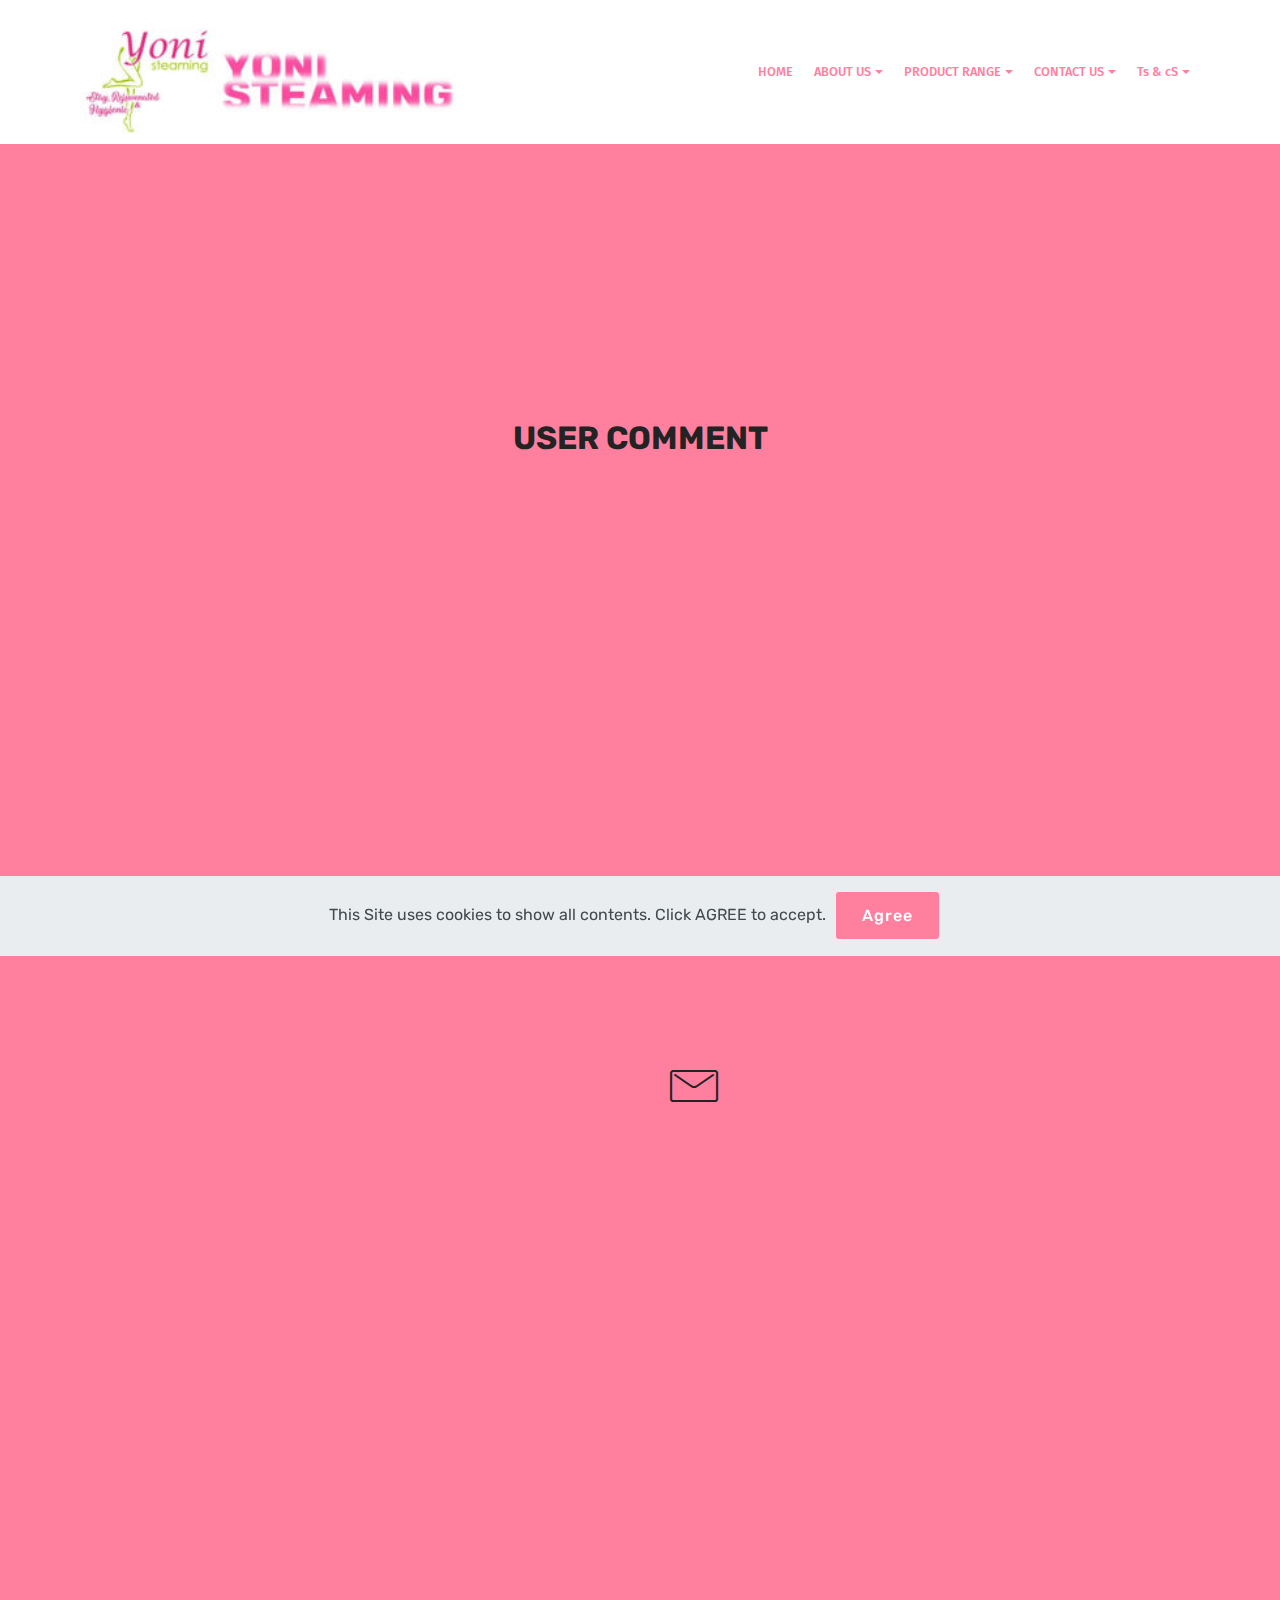
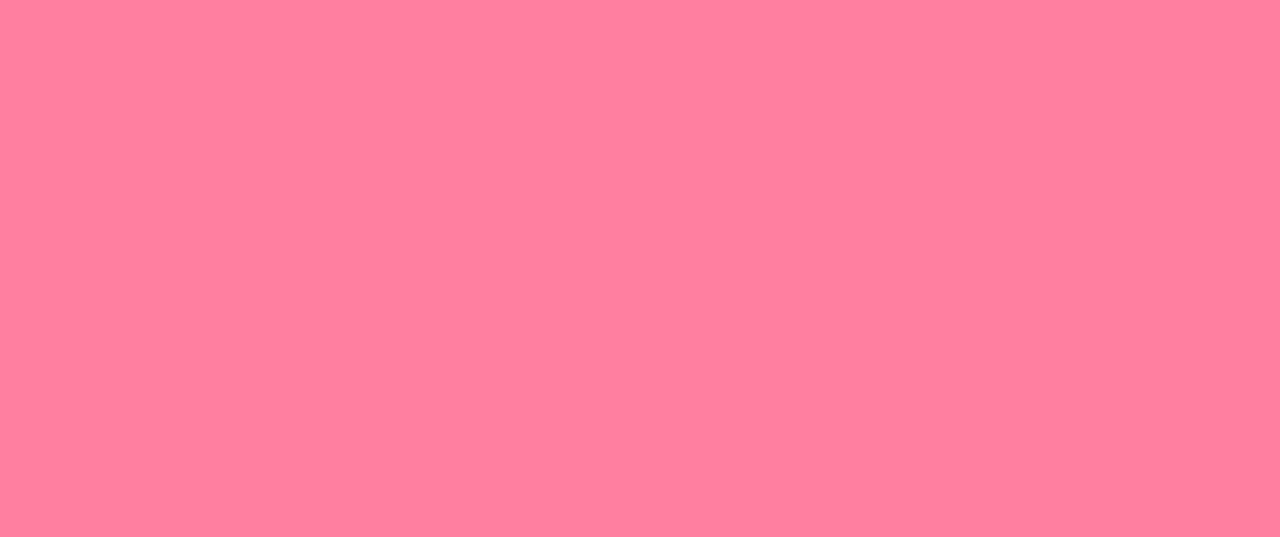
<file: page16.html>
<!DOCTYPE html>
<html  >
<head>
  <!-- Site made with Mobirise Website Builder v4.12.3, https://mobirise.com -->
  <meta charset="UTF-8">
  <meta http-equiv="X-UA-Compatible" content="IE=edge">
  <meta name="generator" content="Mobirise v4.12.3, mobirise.com">
  <meta name="viewport" content="width=device-width, initial-scale=1, minimum-scale=1">
  <link rel="shortcut icon" href="assets/images/yoni-website-logo-292x98.jpg" type="image/x-icon">
  <meta name="description" content="Web Page Builder Description">
  
  
  <title>User Comments</title>
  <link rel="stylesheet" href="assets/web/assets/mobirise-icons/mobirise-icons.css">
  <link rel="stylesheet" href="assets/bootstrap/css/bootstrap.min.css">
  <link rel="stylesheet" href="assets/bootstrap/css/bootstrap-grid.min.css">
  <link rel="stylesheet" href="assets/bootstrap/css/bootstrap-reboot.min.css">
  <link rel="stylesheet" href="assets/web/assets/gdpr-plugin/gdpr-styles.css">
  <link rel="stylesheet" href="assets/tether/tether.min.css">
  <link rel="stylesheet" href="assets/animatecss/animate.min.css">
  <link rel="stylesheet" href="assets/dropdown/css/style.css">
  <link rel="stylesheet" href="assets/theme/css/style.css">
  <link rel="preload" as="style" href="assets/mobirise/css/mbr-additional.css"><link rel="stylesheet" href="assets/mobirise/css/mbr-additional.css" type="text/css">
  
  
  
</head>
<body>
  <section class="menu cid-s2ga0oWOOj" once="menu" id="menu2-3w">

    

    <nav class="navbar navbar-expand beta-menu navbar-dropdown align-items-center navbar-fixed-top navbar-toggleable-sm">
        <button class="navbar-toggler navbar-toggler-right" type="button" data-toggle="collapse" data-target="#navbarSupportedContent" aria-controls="navbarSupportedContent" aria-expanded="false" aria-label="Toggle navigation">
            <div class="hamburger">
                <span></span>
                <span></span>
                <span></span>
                <span></span>
            </div>
        </button>
        <div class="menu-logo">
            <div class="navbar-brand">
                <span class="navbar-logo">
                    <a href="https://mobirise.co">
                        <img src="assets/images/yoni-website-logo-292x98.jpg" alt="Mobirise" title="" style="height: 8rem;">
                    </a>
                </span>
                
            </div>
        </div>
        <div class="collapse navbar-collapse" id="navbarSupportedContent">
            <ul class="navbar-nav nav-dropdown nav-right" data-app-modern-menu="true"><li class="nav-item">
                    <a class="nav-link link text-secondary display-4" href="index.html">
                        HOME</a>
                </li>
                <li class="nav-item dropdown">
                    <a class="nav-link link text-secondary dropdown-toggle display-4" href="https://mobirise.co" data-toggle="dropdown-submenu" aria-expanded="false">
                        ABOUT US</a><div class="dropdown-menu"><a class="text-secondary dropdown-item display-4" href="page11.html">YONI EXECUTIVES</a><a class="text-secondary dropdown-item display-4" href="page1.html">ABOUT YONI</a></div>
                </li><li class="nav-item dropdown"><a class="nav-link link text-secondary dropdown-toggle display-4" href="https://mobirise.co" data-toggle="dropdown-submenu" aria-expanded="false">
                        PRODUCT RANGE</a><div class="dropdown-menu"><a class="text-secondary dropdown-item display-4" href="page3.html">VIEW PRODUCTS</a><a class="text-secondary dropdown-item display-4" href="page9.html">BUY PRODUCT</a></div></li><li class="nav-item dropdown"><a class="nav-link link text-secondary dropdown-toggle display-4" href="https://mobirise.co" data-toggle="dropdown-submenu">
                        CONTACT US</a><div class="dropdown-menu"><a class="text-secondary dropdown-item display-4" href="page8.html">GET DIRECTIONS</a><a class="text-secondary dropdown-item display-4" href="page2.html">CONTACT US</a></div></li><li class="nav-item dropdown"><a class="nav-link link text-secondary dropdown-toggle display-4" href="https://mobirise.co" data-toggle="dropdown-submenu" aria-expanded="true">
                        Ts &amp; cS</a><div class="dropdown-menu"><a class="text-secondary dropdown-item display-4" href="page13.html">TERMS AND CONDITIONS</a><a class="text-secondary dropdown-item display-4" href="page14.html">PRIVACY POLICY</a></div></li></ul>
            
        </div>
    </nav>
</section>

<section class="engine"><a href="https://mobirise.info/b">how to create a site for free</a></section><section class="header1 cid-s22fMFUP6r mbr-fullscreen" id="header16-3q">

    

    

    <div class="container">
        <div class="row justify-content-md-center">
            <div class="col-md-10 align-center">
                <h1 class="mbr-section-title mbr-bold pb-3 mbr-fonts-style display-1">USER COMMENT</h1>
                
                
                
            </div>
        </div>
    </div>

</section>

<section class="mbr-section form4 cid-s2aN4NLQij" id="form4-3v">

    

    
    <div class="container">
        <div class="row">
            <div class="col-md-6">
                <div class="google-map"></div>
            </div>
            <div class="col-md-6">
                <h2 class="pb-3 align-left mbr-fonts-style display-2">
                    Comment Line
                </h2>
                <div>
                    <div class="icon-block pb-3 align-left">
                        <span class="icon-block__icon">
                            <span class="mbri-letter mbr-iconfont"></span>
                        </span>
                        <h4 class="icon-block__title align-left mbr-fonts-style display-5">
                            Interact with YONI STEAMING:</h4>
                    </div>
                    <div class="icon-contacts pb-3">
                        <h5 class="align-left mbr-fonts-style display-7">
                            Ready for offers and cooperation
                        </h5>
                        <p class="mbr-text align-left mbr-fonts-style display-7">
                            Phone: 076 414 7133  <br>
                            Email: tebomjova@gmail.com
                        </p>
                    </div>
                </div>
                <div data-form-type="formoid">
                    <!---Formbuilder Form--->
                    <form action="https://mobirise.com/" method="POST" class="mbr-form form-with-styler" data-form-title="Mobirise Form"><input type="hidden" name="email" data-form-email="true" value="HR8gVv29RlkXL0lfDZVNcPO6GeB6/b+wK94r7Wv6ODseGDkYFqANBCR+GVokBuoEm02F6EtKg2T2QttsmOg6V4R2CRDbsU2N1A+6UWY55eewXRWod0MBds/5irMntxEE">
                        <div class="row">
                            <div hidden="hidden" data-form-alert="" class="alert alert-success col-12">Thanks for interacting with us!</div>
                            <div hidden="hidden" data-form-alert-danger="" class="alert alert-danger col-12">
                            </div>
                        </div>
                        <div class="dragArea row">
                            <div class="col-md-6  form-group" data-for="name">
                                <input type="text" name="name" placeholder="Your Name" data-form-field="Name" required="required" class="form-control input display-7" id="name-form4-3v">
                            </div>
                            <div class="col-md-6  form-group" data-for="phone">
                                <input type="text" name="phone" placeholder="Phone" data-form-field="Phone" required="required" class="form-control input display-7" id="phone-form4-3v">
                            </div>
                            <div data-for="email" class="col-md-12  form-group">
                                <input type="text" name="email" placeholder="Email" data-form-field="Email" class="form-control input display-7" required="required" id="email-form4-3v">
                            </div>
                            <div data-for="message" class="col-md-12  form-group">
                                <textarea name="message" placeholder="Comment" data-form-field="Message" class="form-control input display-7" id="message-form4-3v"></textarea>
                            </div>
                            <div class="col-md-12 input-group-btn  mt-2 align-center"><button type="submit" class="btn btn-form btn-secondary-outline display-4" href="https://www.instagram.com/yonisteaming/" target="_blank">SEND MESSAGE</button></div>
                        </div>
                    <span class="gdpr-block">
<label>
<span class="textGDPR" style="color: #a7a7a7"><input type="checkbox" name="gdpr" id="gdpr-form4-3v" required="">By continuing you agree to our <a style="color: #149dcc; text-decoration: none;" href="terms.html">Terms of Service</a> and <a style="color: #149dcc; text-decoration: none;" href="policy.html">Privacy Policy</a>.</span>
</label>
</span></form><!---Formbuilder Form--->
                </div>
            </div>
        </div>
    </div>
</section>

<section class="mbr-section contacts2 cid-s22idL6NFn" id="contacts2-3s">
    <!---->
    
    <!---->
    <!--Overlay-->
    
    <!--Container-->
    <div class="container">
        <div class="row">
            <!--Titles-->
            <div class="title col-12">
                <h2 class="align-left mbr-fonts-style display-1">
                    Our Contacts
                </h2>
                
            </div>
            <div class="col-12">
                <div class="row justify-content-center">
                    <div class="col-12 col-md-4">
                        <div class="b b-adress">
                            <h5 class="align-left mbr-fonts-style m-0 display-5">
                                Address:
                            </h5>
                            <p class="mbr-text align-left mbr-fonts-style display-7">Platinum Close Street 
<br>Albertsdale 
<br>Alberton 
<br>1448 
<br>Tinderwood Village</p>
                        </div>
                    </div>
                    <div class="col-12 col-md-4">
                        <div class="b b-phone">
                            <h5 class="align-left mbr-fonts-style m-0 display-5">
                                Phone:
                            </h5>
                            <p class="mbr-text align-left mbr-fonts-style display-7">076 414 7133&nbsp;<br></p>
                        </div>
                    </div>
                    <div class="col-12 col-md-4">
                        <div class="b b-mail">
                            <h5 class="align-left mbr-fonts-style m-0 display-5">
                                E-mail:
                            </h5>
                            <p class="mbr-text align-left mbr-fonts-style display-7">
                                tebomjova@gmail.com</p>
                        </div>
                    </div>
                </div>
            </div>
        </div>
    </div>
</section>


  <script src="assets/web/assets/jquery/jquery.min.js"></script>
  <script src="assets/popper/popper.min.js"></script>
  <script src="assets/bootstrap/js/bootstrap.min.js"></script>
  <script src="assets/tether/tether.min.js"></script>
  <script src="assets/smoothscroll/smooth-scroll.js"></script>
  <script src="assets/web/assets/cookies-alert-plugin/cookies-alert-core.js"></script>
  <script src="assets/web/assets/cookies-alert-plugin/cookies-alert-script.js"></script>
  <script src="assets/viewportchecker/jquery.viewportchecker.js"></script>
  <script src="assets/dropdown/js/nav-dropdown.js"></script>
  <script src="assets/dropdown/js/navbar-dropdown.js"></script>
  <script src="assets/touchswipe/jquery.touch-swipe.min.js"></script>
  <script src="assets/theme/js/script.js"></script>
  <script src="assets/formoid/formoid.min.js"></script>
  
  
<input name="cookieData" type="hidden" data-cookie-customDialogSelector='null' data-cookie-colorText='#424a4d' data-cookie-colorBg='rgba(234, 239, 241, 0.99)' data-cookie-textButton='Agree' data-cookie-colorButton='#ff7f9f' data-cookie-colorLink='#424a4d' data-cookie-underlineLink='true' data-cookie-text="This Site uses cookies to show all contents. Click AGREE to accept.">
    <input name="animation" type="hidden">
   <div id="scrollToTop" class="scrollToTop mbr-arrow-up"><a style="text-align: center;"><i class="mbr-arrow-up-icon mbr-arrow-up-icon-cm cm-icon cm-icon-smallarrow-up"></i></a></div>
  </body>
</html>
</file>
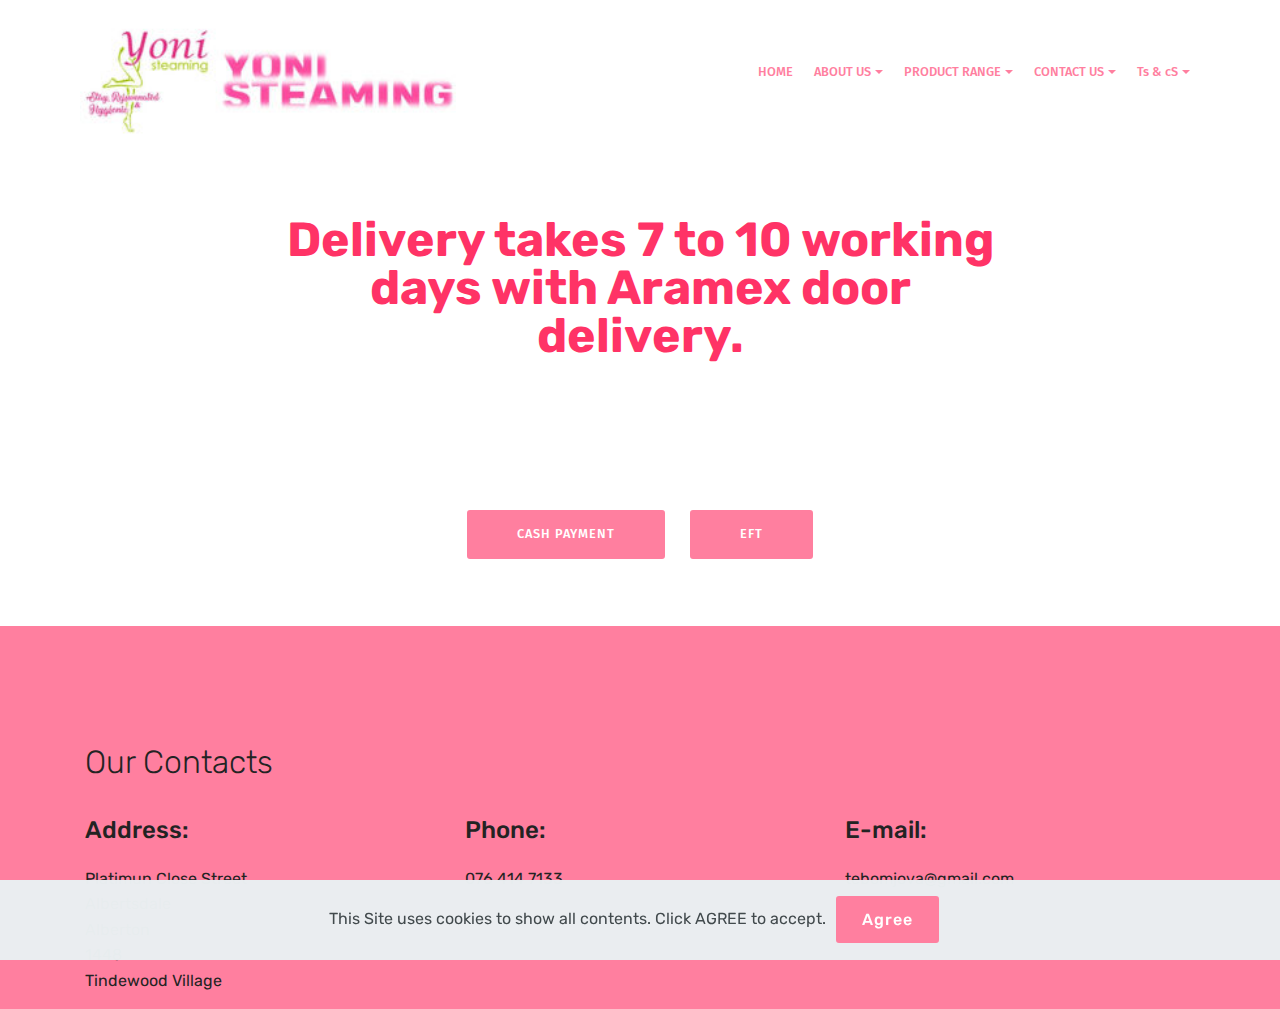
<file: page17.html>
<!DOCTYPE html>
<html  >
<head>
  <!-- Site made with Mobirise Website Builder v4.12.3, https://mobirise.com -->
  <meta charset="UTF-8">
  <meta http-equiv="X-UA-Compatible" content="IE=edge">
  <meta name="generator" content="Mobirise v4.12.3, mobirise.com">
  <meta name="viewport" content="width=device-width, initial-scale=1, minimum-scale=1">
  <link rel="shortcut icon" href="assets/images/yoni-website-logo-292x98.jpg" type="image/x-icon">
  <meta name="description" content="Website Generator Description">
  
  
  <title>Payment Options</title>
  <link rel="stylesheet" href="assets/web/assets/mobirise-icons/mobirise-icons.css">
  <link rel="stylesheet" href="assets/bootstrap/css/bootstrap.min.css">
  <link rel="stylesheet" href="assets/bootstrap/css/bootstrap-grid.min.css">
  <link rel="stylesheet" href="assets/bootstrap/css/bootstrap-reboot.min.css">
  <link rel="stylesheet" href="assets/web/assets/gdpr-plugin/gdpr-styles.css">
  <link rel="stylesheet" href="assets/tether/tether.min.css">
  <link rel="stylesheet" href="assets/animatecss/animate.min.css">
  <link rel="stylesheet" href="assets/dropdown/css/style.css">
  <link rel="stylesheet" href="assets/theme/css/style.css">
  <link rel="preload" as="style" href="assets/mobirise/css/mbr-additional.css"><link rel="stylesheet" href="assets/mobirise/css/mbr-additional.css" type="text/css">
  
  
  
</head>
<body>
  <section class="menu cid-s2ga0oWOOj" once="menu" id="menu2-3w">

    

    <nav class="navbar navbar-expand beta-menu navbar-dropdown align-items-center navbar-fixed-top navbar-toggleable-sm">
        <button class="navbar-toggler navbar-toggler-right" type="button" data-toggle="collapse" data-target="#navbarSupportedContent" aria-controls="navbarSupportedContent" aria-expanded="false" aria-label="Toggle navigation">
            <div class="hamburger">
                <span></span>
                <span></span>
                <span></span>
                <span></span>
            </div>
        </button>
        <div class="menu-logo">
            <div class="navbar-brand">
                <span class="navbar-logo">
                    <a href="https://mobirise.co">
                        <img src="assets/images/yoni-website-logo-292x98.jpg" alt="Mobirise" title="" style="height: 8rem;">
                    </a>
                </span>
                
            </div>
        </div>
        <div class="collapse navbar-collapse" id="navbarSupportedContent">
            <ul class="navbar-nav nav-dropdown nav-right" data-app-modern-menu="true"><li class="nav-item">
                    <a class="nav-link link text-secondary display-4" href="index.html">
                        HOME</a>
                </li>
                <li class="nav-item dropdown">
                    <a class="nav-link link text-secondary dropdown-toggle display-4" href="https://mobirise.co" data-toggle="dropdown-submenu" aria-expanded="false">
                        ABOUT US</a><div class="dropdown-menu"><a class="text-secondary dropdown-item display-4" href="page11.html">YONI EXECUTIVES</a><a class="text-secondary dropdown-item display-4" href="page1.html">ABOUT YONI</a></div>
                </li><li class="nav-item dropdown"><a class="nav-link link text-secondary dropdown-toggle display-4" href="https://mobirise.co" data-toggle="dropdown-submenu" aria-expanded="false">
                        PRODUCT RANGE</a><div class="dropdown-menu"><a class="text-secondary dropdown-item display-4" href="page3.html">VIEW PRODUCTS</a><a class="text-secondary dropdown-item display-4" href="page9.html">BUY PRODUCT</a></div></li><li class="nav-item dropdown"><a class="nav-link link text-secondary dropdown-toggle display-4" href="https://mobirise.co" data-toggle="dropdown-submenu">
                        CONTACT US</a><div class="dropdown-menu"><a class="text-secondary dropdown-item display-4" href="page8.html">GET DIRECTIONS</a><a class="text-secondary dropdown-item display-4" href="page2.html">CONTACT US</a></div></li><li class="nav-item dropdown"><a class="nav-link link text-secondary dropdown-toggle display-4" href="https://mobirise.co" data-toggle="dropdown-submenu" aria-expanded="true">
                        Ts &amp; cS</a><div class="dropdown-menu"><a class="text-secondary dropdown-item display-4" href="page13.html">TERMS AND CONDITIONS</a><a class="text-secondary dropdown-item display-4" href="page14.html">PRIVACY POLICY</a></div></li></ul>
            
        </div>
    </nav>
</section>

<section class="engine"><a href="https://mobirise.info/y">html web templates</a></section><section class="mbr-section content4 cid-s21ae2ER5W" id="content4-3o">

    

    <div class="container">
        <div class="media-container-row">
            <div class="title col-12 col-md-8">
                <h2 class="align-center pb-3 mbr-fonts-style display-2"><strong><br></strong><br><strong>Delivery takes 7 to 10 working days with Aramex door delivery.</strong></h2>
                
                
            </div>
        </div>
    </div>
</section>

<section class="mbr-section content8 cid-s20Ymh3Tss" id="content8-3n">

    

    <div class="container">
        <div class="media-container-row title">
            <div class="col-12 col-md-8">
                <div class="mbr-section-btn align-center"><a class="btn btn-secondary display-4" href="page6.html">CASH PAYMENT</a> <a class="btn btn-secondary display-4" href="page6.html">EFT</a></div>
            </div>
        </div>
    </div>
</section>

<section class="mbr-section contacts2 cid-s20WxHLgVK" id="contacts2-3l">
    <!---->
    
    <!---->
    <!--Overlay-->
    
    <!--Container-->
    <div class="container">
        <div class="row">
            <!--Titles-->
            <div class="title col-12">
                <h2 class="align-left mbr-fonts-style display-1">
                    Our Contacts
                </h2>
                
            </div>
            <div class="col-12">
                <div class="row justify-content-center">
                    <div class="col-12 col-md-4">
                        <div class="b b-adress">
                            <h5 class="align-left mbr-fonts-style m-0 display-5">
                                Address:
                            </h5>
                            <p class="mbr-text align-left mbr-fonts-style display-7">Platimun Close Street 
<br>Albertsdale
<br>Alberton 
<br>1448
<br>Tindewood Village</p>
                        </div>
                    </div>
                    <div class="col-12 col-md-4">
                        <div class="b b-phone">
                            <h5 class="align-left mbr-fonts-style m-0 display-5">
                                Phone:
                            </h5>
                            <p class="mbr-text align-left mbr-fonts-style display-7">076 414 7133 &nbsp;<br></p>
                        </div>
                    </div>
                    <div class="col-12 col-md-4">
                        <div class="b b-mail">
                            <h5 class="align-left mbr-fonts-style m-0 display-5">
                                E-mail:
                            </h5>
                            <p class="mbr-text align-left mbr-fonts-style display-7">
                                tebomjova@gmail.com</p>
                        </div>
                    </div>
                </div>
            </div>
        </div>
    </div>
</section>


  <script src="assets/web/assets/jquery/jquery.min.js"></script>
  <script src="assets/popper/popper.min.js"></script>
  <script src="assets/bootstrap/js/bootstrap.min.js"></script>
  <script src="assets/tether/tether.min.js"></script>
  <script src="assets/web/assets/cookies-alert-plugin/cookies-alert-core.js"></script>
  <script src="assets/web/assets/cookies-alert-plugin/cookies-alert-script.js"></script>
  <script src="assets/smoothscroll/smooth-scroll.js"></script>
  <script src="assets/viewportchecker/jquery.viewportchecker.js"></script>
  <script src="assets/dropdown/js/nav-dropdown.js"></script>
  <script src="assets/dropdown/js/navbar-dropdown.js"></script>
  <script src="assets/touchswipe/jquery.touch-swipe.min.js"></script>
  <script src="assets/theme/js/script.js"></script>
  
  
<input name="cookieData" type="hidden" data-cookie-customDialogSelector='null' data-cookie-colorText='#424a4d' data-cookie-colorBg='rgba(234, 239, 241, 0.99)' data-cookie-textButton='Agree' data-cookie-colorButton='#ff7f9f' data-cookie-colorLink='#424a4d' data-cookie-underlineLink='true' data-cookie-text="This Site uses cookies to show all contents. Click AGREE to accept.">
    <input name="animation" type="hidden">
   <div id="scrollToTop" class="scrollToTop mbr-arrow-up"><a style="text-align: center;"><i class="mbr-arrow-up-icon mbr-arrow-up-icon-cm cm-icon cm-icon-smallarrow-up"></i></a></div>
  </body>
</html>
</file>
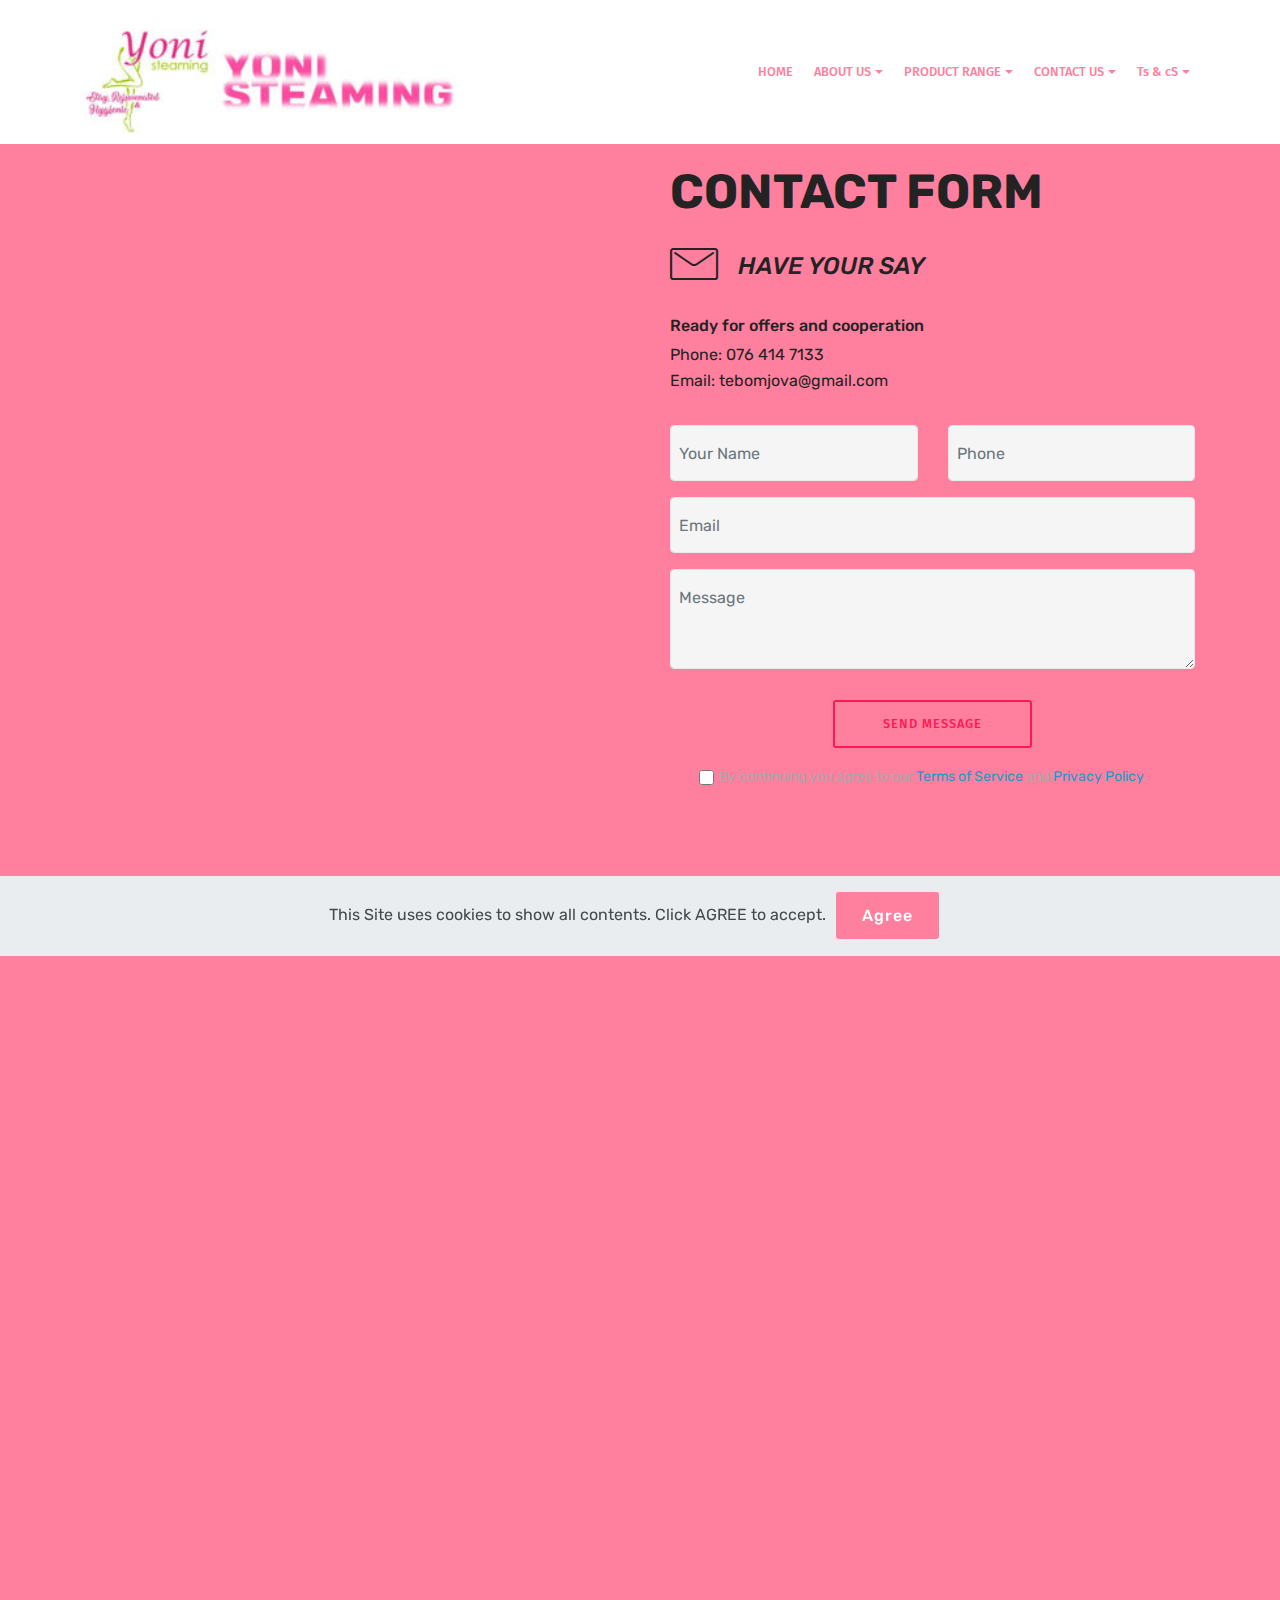
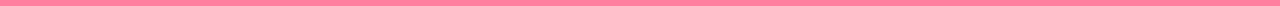
<file: page2.html>
<!DOCTYPE html>
<html  >
<head>
  <!-- Site made with Mobirise Website Builder v4.12.3, https://mobirise.com -->
  <meta charset="UTF-8">
  <meta http-equiv="X-UA-Compatible" content="IE=edge">
  <meta name="generator" content="Mobirise v4.12.3, mobirise.com">
  <meta name="viewport" content="width=device-width, initial-scale=1, minimum-scale=1">
  <link rel="shortcut icon" href="assets/images/yoni-website-logo-292x98.jpg" type="image/x-icon">
  <meta name="description" content="Website Builder Description">
  
  
  <title>Contact Us</title>
  <link rel="stylesheet" href="assets/web/assets/mobirise-icons/mobirise-icons.css">
  <link rel="stylesheet" href="assets/bootstrap/css/bootstrap.min.css">
  <link rel="stylesheet" href="assets/bootstrap/css/bootstrap-grid.min.css">
  <link rel="stylesheet" href="assets/bootstrap/css/bootstrap-reboot.min.css">
  <link rel="stylesheet" href="assets/web/assets/gdpr-plugin/gdpr-styles.css">
  <link rel="stylesheet" href="assets/tether/tether.min.css">
  <link rel="stylesheet" href="assets/animatecss/animate.min.css">
  <link rel="stylesheet" href="assets/dropdown/css/style.css">
  <link rel="stylesheet" href="assets/theme/css/style.css">
  <link rel="preload" as="style" href="assets/mobirise/css/mbr-additional.css"><link rel="stylesheet" href="assets/mobirise/css/mbr-additional.css" type="text/css">
  
  
  
</head>
<body>
  <section class="menu cid-s2ga0oWOOj" once="menu" id="menu2-3w">

    

    <nav class="navbar navbar-expand beta-menu navbar-dropdown align-items-center navbar-fixed-top navbar-toggleable-sm">
        <button class="navbar-toggler navbar-toggler-right" type="button" data-toggle="collapse" data-target="#navbarSupportedContent" aria-controls="navbarSupportedContent" aria-expanded="false" aria-label="Toggle navigation">
            <div class="hamburger">
                <span></span>
                <span></span>
                <span></span>
                <span></span>
            </div>
        </button>
        <div class="menu-logo">
            <div class="navbar-brand">
                <span class="navbar-logo">
                    <a href="https://mobirise.co">
                        <img src="assets/images/yoni-website-logo-292x98.jpg" alt="Mobirise" title="" style="height: 8rem;">
                    </a>
                </span>
                
            </div>
        </div>
        <div class="collapse navbar-collapse" id="navbarSupportedContent">
            <ul class="navbar-nav nav-dropdown nav-right" data-app-modern-menu="true"><li class="nav-item">
                    <a class="nav-link link text-secondary display-4" href="index.html">
                        HOME</a>
                </li>
                <li class="nav-item dropdown">
                    <a class="nav-link link text-secondary dropdown-toggle display-4" href="https://mobirise.co" data-toggle="dropdown-submenu" aria-expanded="false">
                        ABOUT US</a><div class="dropdown-menu"><a class="text-secondary dropdown-item display-4" href="page11.html">YONI EXECUTIVES</a><a class="text-secondary dropdown-item display-4" href="page1.html">ABOUT YONI</a></div>
                </li><li class="nav-item dropdown"><a class="nav-link link text-secondary dropdown-toggle display-4" href="https://mobirise.co" data-toggle="dropdown-submenu" aria-expanded="false">
                        PRODUCT RANGE</a><div class="dropdown-menu"><a class="text-secondary dropdown-item display-4" href="page3.html">VIEW PRODUCTS</a><a class="text-secondary dropdown-item display-4" href="page9.html">BUY PRODUCT</a></div></li><li class="nav-item dropdown"><a class="nav-link link text-secondary dropdown-toggle display-4" href="https://mobirise.co" data-toggle="dropdown-submenu">
                        CONTACT US</a><div class="dropdown-menu"><a class="text-secondary dropdown-item display-4" href="page8.html">GET DIRECTIONS</a><a class="text-secondary dropdown-item display-4" href="page2.html">CONTACT US</a></div></li><li class="nav-item dropdown"><a class="nav-link link text-secondary dropdown-toggle display-4" href="https://mobirise.co" data-toggle="dropdown-submenu" aria-expanded="true">
                        Ts &amp; cS</a><div class="dropdown-menu"><a class="text-secondary dropdown-item display-4" href="page13.html">TERMS AND CONDITIONS</a><a class="text-secondary dropdown-item display-4" href="page14.html">PRIVACY POLICY</a></div></li></ul>
            
        </div>
    </nav>
</section>

<section class="engine"><a href="https://mobirise.info">Mobirise</a></section><section class="mbr-section form4 cid-s2aAgqdrdR" id="form4-3u">

    

    
    <div class="container">
        <div class="row">
            <div class="col-md-6">
                <div class="google-map"></div>
            </div>
            <div class="col-md-6">
                <h2 class="pb-3 align-left mbr-fonts-style display-2"><strong>
                    </strong><br><strong>CONTACT FORM</strong></h2>
                <div>
                    <div class="icon-block pb-3 align-left">
                        <span class="icon-block__icon">
                            <span class="mbri-letter mbr-iconfont"></span>
                        </span>
                        <h4 class="icon-block__title align-left mbr-fonts-style display-5">HAVE YOUR SAY</h4>
                    </div>
                    <div class="icon-contacts pb-3">
                        <h5 class="align-left mbr-fonts-style display-7">
                            Ready for offers and cooperation
                        </h5>
                        <p class="mbr-text align-left mbr-fonts-style display-7">
                            Phone: 076 414 7133
&nbsp;<br>
                            Email: tebomjova@gmail.com</p>
                    </div>
                </div>
                <div data-form-type="formoid">
                    <!---Formbuilder Form--->
                    <form action="https://mobirise.com/" method="POST" class="mbr-form form-with-styler" data-form-title="Mobirise Form"><input type="hidden" name="email" data-form-email="true" value="wUmvzjM443PP7NY1zJ06AgFIOUMaYCGJzI787AZfHfxOMfRBCDBfqu1cG6RWxKJClEOeKEKRKDn5NZjGGcI5itpl70lgPgCCtLxTJl2pbPmutjsMsJZjBwRozDyMr4oz">
                        <div class="row">
                            <div hidden="hidden" data-form-alert="" class="alert alert-success col-12">Thanks for interacting with YONI STEAMING!</div>
                            <div hidden="hidden" data-form-alert-danger="" class="alert alert-danger col-12">
                            </div>
                        </div>
                        <div class="dragArea row">
                            <div class="col-md-6  form-group" data-for="name">
                                <input type="text" name="name" placeholder="Your Name" data-form-field="Name" required="required" class="form-control input display-7" id="name-form4-3u">
                            </div>
                            <div class="col-md-6  form-group" data-for="phone">
                                <input type="text" name="phone" placeholder="Phone" data-form-field="Phone" required="required" class="form-control input display-7" id="phone-form4-3u">
                            </div>
                            <div data-for="email" class="col-md-12  form-group">
                                <input type="text" name="email" placeholder="Email" data-form-field="Email" class="form-control input display-7" required="required" id="email-form4-3u">
                            </div>
                            <div data-for="message" class="col-md-12  form-group">
                                <textarea name="message" placeholder="Message" data-form-field="Message" class="form-control input display-7" id="message-form4-3u"></textarea>
                            </div>
                            <div class="col-md-12 input-group-btn  mt-2 align-center"><button type="submit" class="btn btn-form btn-secondary-outline display-4">SEND MESSAGE</button></div>
                        </div>
                    <span class="gdpr-block">
<label>
<span class="textGDPR" style="color: #a7a7a7"><input type="checkbox" name="gdpr" id="gdpr-form4-3u" required="">By continuing you agree to our <a style="color: #149dcc; text-decoration: none;" href="terms.html">Terms of Service</a> and <a style="color: #149dcc; text-decoration: none;" href="policy.html">Privacy Policy</a>.</span>
</label>
</span></form><!---Formbuilder Form--->
                </div>
            </div>
        </div>
    </div>
</section>

<section class="mbr-section contacts1 cid-s0RN76hv72" id="contacts1-l">
    <!---->
    
    <!---->
    <!--Overlay-->
    
    <!--Container-->
    <div class="container">
        <div class="row">
            <!--Titles-->
            <div class="title col-12">
                <h2 class="align-left mbr-fonts-style display-1">
                    Our Contacts
                </h2>
                
            </div>
            <!--Left-->
            <div class="col-12 col-md-6">
                <div class="left-block wrapper">
                    <div class="b b-adress">
                        <h5 class="align-left mbr-fonts-style m-0 display-5">
                            Address:
                        </h5>
                        <p class="mbr-text align-left mbr-fonts-style display-7">Platinum Close Street 
<br>Albertsdale 
<br>Alberton 
<br>1448 
<br>Tinderwood Village</p>
                    </div>
                    <div class="b b-phone">
                        <h5 class="align-left mbr-fonts-style m-0 display-5">
                            Phone Number(s):
                        </h5>
                        <p class="mbr-text align-left mbr-fonts-style display-7">076 414 7133<br><br></p>
                    </div>
                    <div class="b b-mail">
                        <h5 class="align-left mbr-fonts-style m-0 display-5">
                            E-mail:
                        </h5>
                        <p class="mbr-text align-left mbr-fonts-style display-7">
                            tebomjova@gmail.com</p>
                    </div>
                </div>
            </div>
            <!--Right-->
            <div class="col-12 col-md-6">
                <div class="google-map"></div>
            </div>
        </div>
    </div>
</section>


  <script src="assets/web/assets/jquery/jquery.min.js"></script>
  <script src="assets/popper/popper.min.js"></script>
  <script src="assets/bootstrap/js/bootstrap.min.js"></script>
  <script src="assets/tether/tether.min.js"></script>
  <script src="assets/smoothscroll/smooth-scroll.js"></script>
  <script src="assets/web/assets/cookies-alert-plugin/cookies-alert-core.js"></script>
  <script src="assets/web/assets/cookies-alert-plugin/cookies-alert-script.js"></script>
  <script src="assets/viewportchecker/jquery.viewportchecker.js"></script>
  <script src="assets/dropdown/js/nav-dropdown.js"></script>
  <script src="assets/dropdown/js/navbar-dropdown.js"></script>
  <script src="assets/touchswipe/jquery.touch-swipe.min.js"></script>
  <script src="assets/theme/js/script.js"></script>
  <script src="assets/formoid/formoid.min.js"></script>
  
  
<input name="cookieData" type="hidden" data-cookie-customDialogSelector='null' data-cookie-colorText='#424a4d' data-cookie-colorBg='rgba(234, 239, 241, 0.99)' data-cookie-textButton='Agree' data-cookie-colorButton='#ff7f9f' data-cookie-colorLink='#424a4d' data-cookie-underlineLink='true' data-cookie-text="This Site uses cookies to show all contents. Click AGREE to accept.">
    <input name="animation" type="hidden">
   <div id="scrollToTop" class="scrollToTop mbr-arrow-up"><a style="text-align: center;"><i class="mbr-arrow-up-icon mbr-arrow-up-icon-cm cm-icon cm-icon-smallarrow-up"></i></a></div>
  </body>
</html>
</file>
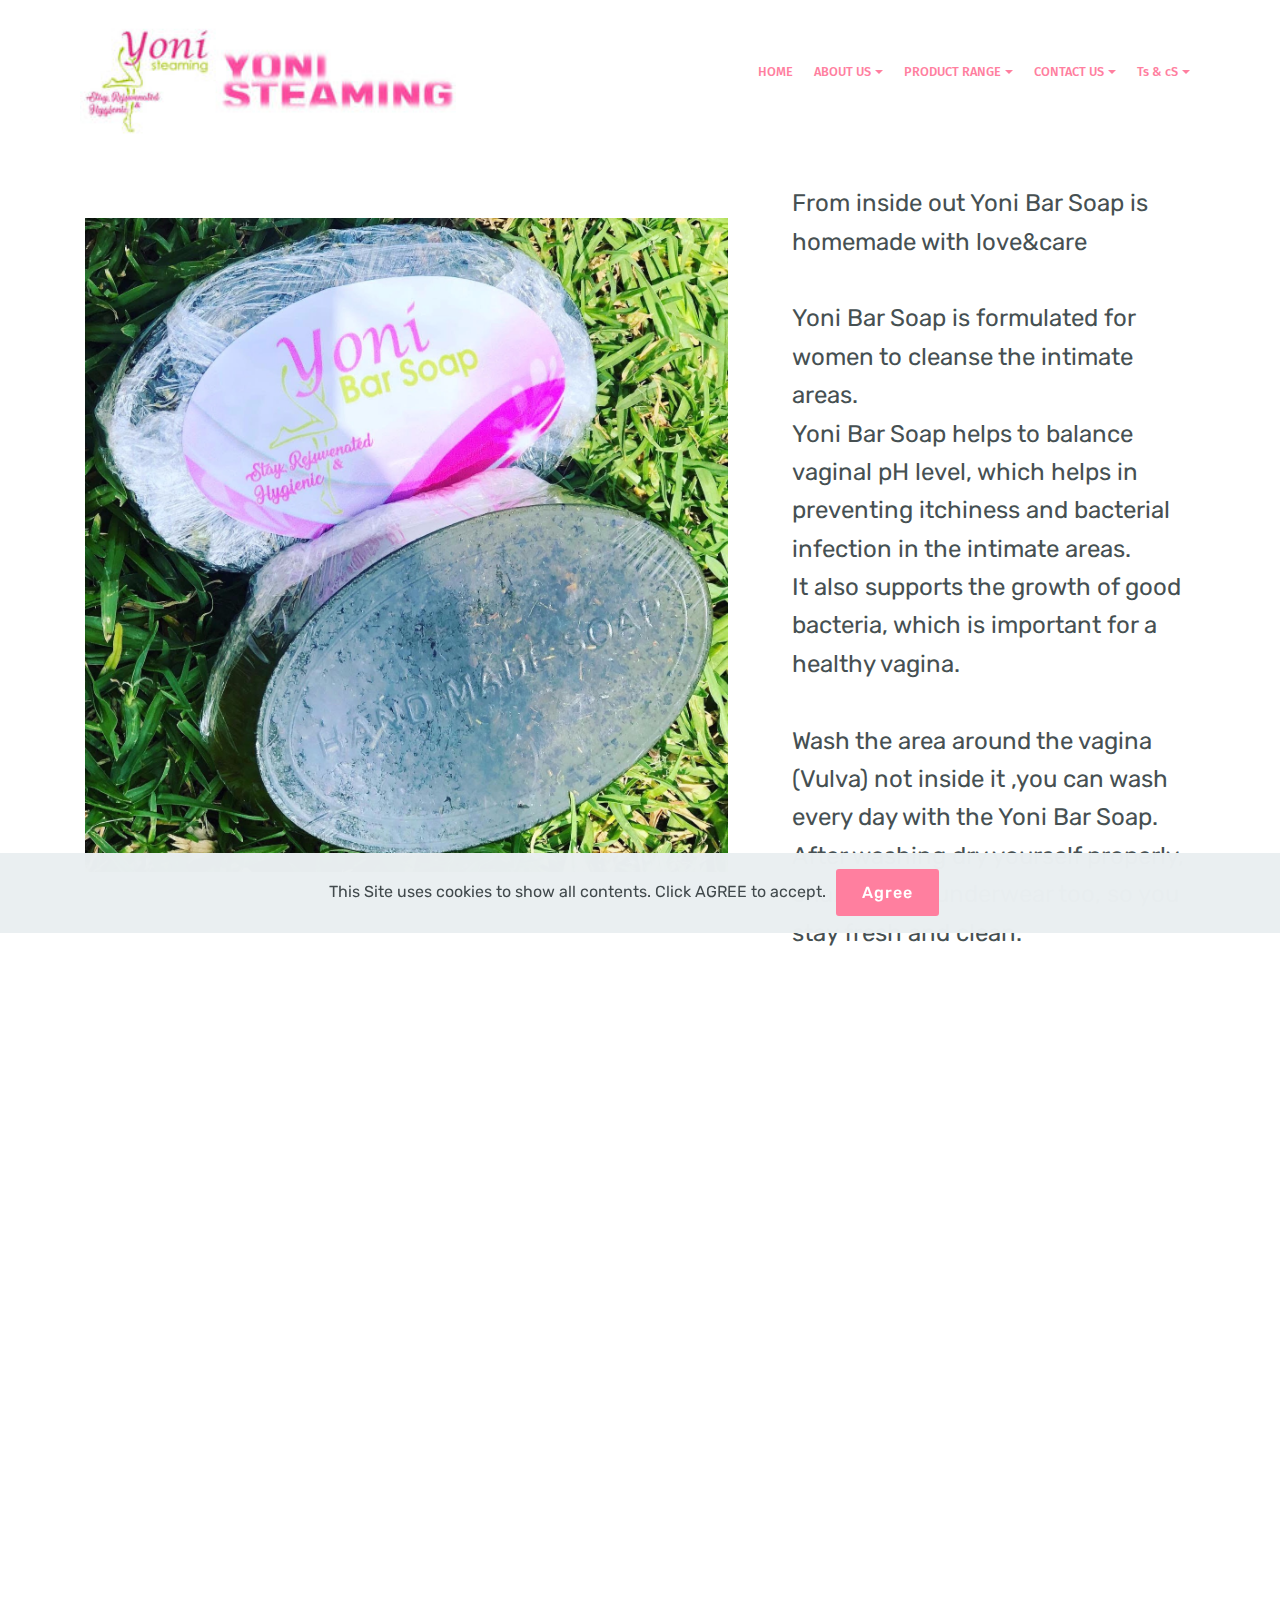
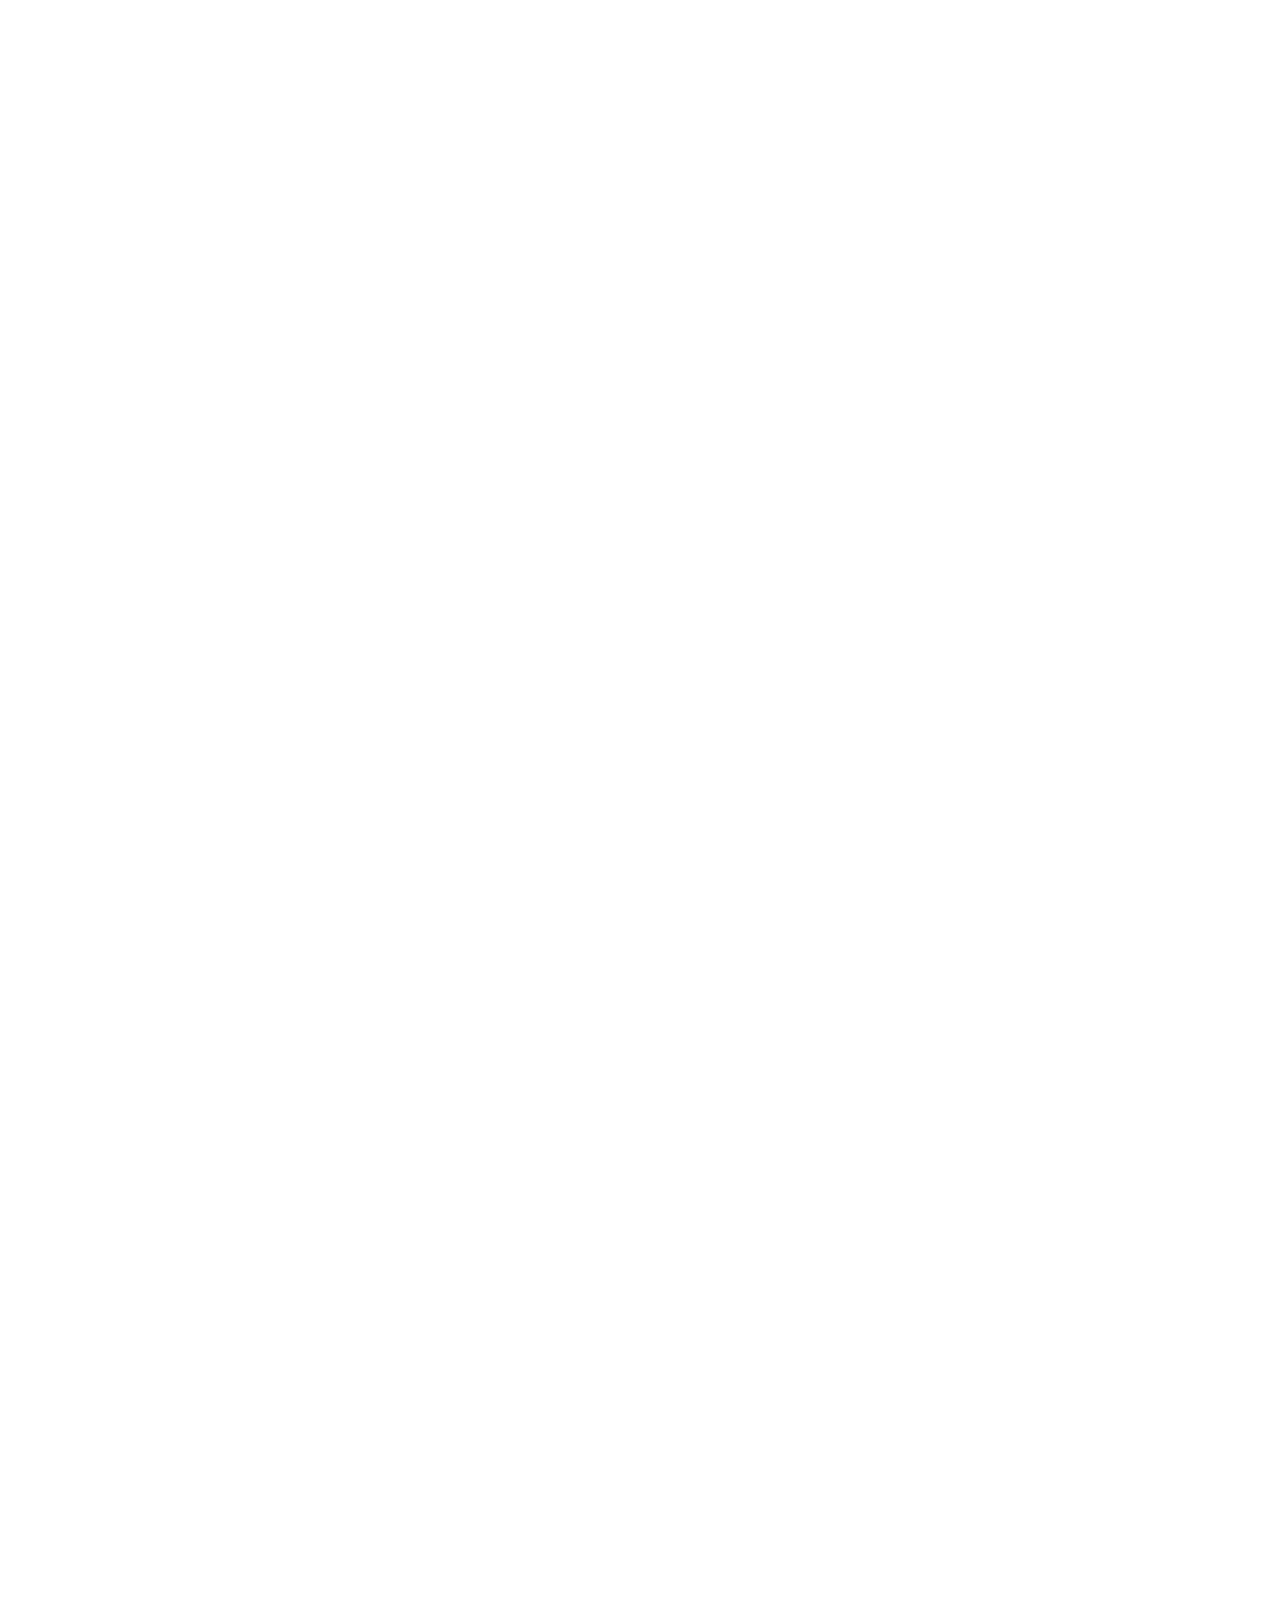
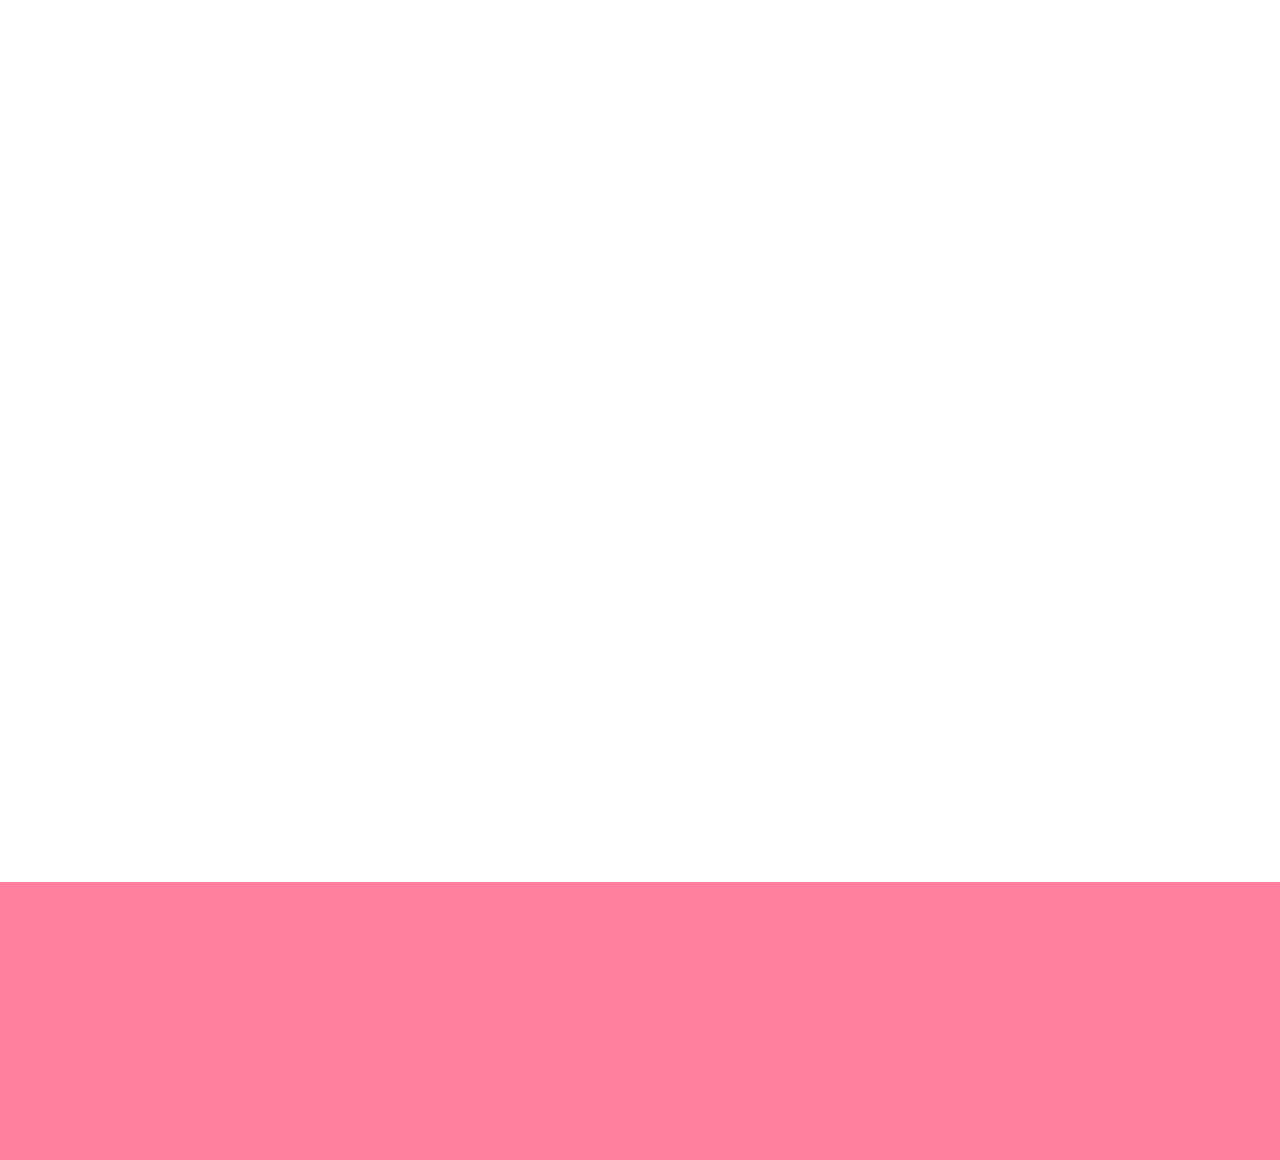
<file: page3.html>
<!DOCTYPE html>
<html  >
<head>
  <!-- Site made with Mobirise Website Builder v4.12.3, https://mobirise.com -->
  <meta charset="UTF-8">
  <meta http-equiv="X-UA-Compatible" content="IE=edge">
  <meta name="generator" content="Mobirise v4.12.3, mobirise.com">
  <meta name="viewport" content="width=device-width, initial-scale=1, minimum-scale=1">
  <link rel="shortcut icon" href="assets/images/yoni-website-logo-292x98.jpg" type="image/x-icon">
  <meta name="description" content="Site Generator Description">
  
  
  <title>Product Range</title>
  <link rel="stylesheet" href="assets/web/assets/mobirise-icons/mobirise-icons.css">
  <link rel="stylesheet" href="assets/bootstrap/css/bootstrap.min.css">
  <link rel="stylesheet" href="assets/bootstrap/css/bootstrap-grid.min.css">
  <link rel="stylesheet" href="assets/bootstrap/css/bootstrap-reboot.min.css">
  <link rel="stylesheet" href="assets/web/assets/gdpr-plugin/gdpr-styles.css">
  <link rel="stylesheet" href="assets/tether/tether.min.css">
  <link rel="stylesheet" href="assets/animatecss/animate.min.css">
  <link rel="stylesheet" href="assets/dropdown/css/style.css">
  <link rel="stylesheet" href="assets/theme/css/style.css">
  <link rel="preload" as="style" href="assets/mobirise/css/mbr-additional.css"><link rel="stylesheet" href="assets/mobirise/css/mbr-additional.css" type="text/css">
  
  
  
</head>
<body>
  <section class="menu cid-s2ga0oWOOj" once="menu" id="menu2-3w">

    

    <nav class="navbar navbar-expand beta-menu navbar-dropdown align-items-center navbar-fixed-top navbar-toggleable-sm">
        <button class="navbar-toggler navbar-toggler-right" type="button" data-toggle="collapse" data-target="#navbarSupportedContent" aria-controls="navbarSupportedContent" aria-expanded="false" aria-label="Toggle navigation">
            <div class="hamburger">
                <span></span>
                <span></span>
                <span></span>
                <span></span>
            </div>
        </button>
        <div class="menu-logo">
            <div class="navbar-brand">
                <span class="navbar-logo">
                    <a href="https://mobirise.co">
                        <img src="assets/images/yoni-website-logo-292x98.jpg" alt="Mobirise" title="" style="height: 8rem;">
                    </a>
                </span>
                
            </div>
        </div>
        <div class="collapse navbar-collapse" id="navbarSupportedContent">
            <ul class="navbar-nav nav-dropdown nav-right" data-app-modern-menu="true"><li class="nav-item">
                    <a class="nav-link link text-secondary display-4" href="index.html">
                        HOME</a>
                </li>
                <li class="nav-item dropdown">
                    <a class="nav-link link text-secondary dropdown-toggle display-4" href="https://mobirise.co" data-toggle="dropdown-submenu" aria-expanded="false">
                        ABOUT US</a><div class="dropdown-menu"><a class="text-secondary dropdown-item display-4" href="page11.html">YONI EXECUTIVES</a><a class="text-secondary dropdown-item display-4" href="page1.html">ABOUT YONI</a></div>
                </li><li class="nav-item dropdown"><a class="nav-link link text-secondary dropdown-toggle display-4" href="https://mobirise.co" data-toggle="dropdown-submenu" aria-expanded="false">
                        PRODUCT RANGE</a><div class="dropdown-menu"><a class="text-secondary dropdown-item display-4" href="page3.html">VIEW PRODUCTS</a><a class="text-secondary dropdown-item display-4" href="page9.html">BUY PRODUCT</a></div></li><li class="nav-item dropdown"><a class="nav-link link text-secondary dropdown-toggle display-4" href="https://mobirise.co" data-toggle="dropdown-submenu">
                        CONTACT US</a><div class="dropdown-menu"><a class="text-secondary dropdown-item display-4" href="page8.html">GET DIRECTIONS</a><a class="text-secondary dropdown-item display-4" href="page2.html">CONTACT US</a></div></li><li class="nav-item dropdown"><a class="nav-link link text-secondary dropdown-toggle display-4" href="https://mobirise.co" data-toggle="dropdown-submenu" aria-expanded="true">
                        Ts &amp; cS</a><div class="dropdown-menu"><a class="text-secondary dropdown-item display-4" href="page13.html">TERMS AND CONDITIONS</a><a class="text-secondary dropdown-item display-4" href="page14.html">PRIVACY POLICY</a></div></li></ul>
            
        </div>
    </nav>
</section>

<section class="engine"><a href="https://mobirise.info/t">amp templates</a></section><section class="header3 cid-s0RpZKPYXt" id="header3-h">

    

    

    <div class="container">
        <div class="media-container-row">
            <div class="mbr-figure" style="width: 165%;">
                <img src="assets/images/unnamed-3.jpeg" alt="Mobirise" title="">
            </div>

            <div class="media-content">
                <h1 class="mbr-section-title mbr-white pb-3 mbr-fonts-style display-1">.</h1>
                
                <div class="mbr-section-text mbr-white pb-3 ">
                    <p class="mbr-text mbr-fonts-style display-5"><strong>YONI BAR SOAP 
<br></strong>
<br>From inside out Yoni Bar Soap is homemade with love&amp;care 
<br><br>Yoni Bar Soap is formulated for women to cleanse the intimate areas. 
<br>Yoni Bar Soap helps to balance vaginal pH level, which helps in preventing itchiness and bacterial infection in the intimate areas.
<br>It also supports the growth of good bacteria, which is important for a healthy vagina.
<br>
<br>Wash the area around the vagina (Vulva) not inside it ,you can wash every day with the Yoni Bar Soap. 
<br>After washing dry yourself properly, change your underwear too, so you stay fresh and clean.&nbsp;<br></p>
                </div>
                <div class="mbr-section-btn"><a class="btn btn-md btn-secondary display-4" href="page16.html">COMMENT</a></div>
            </div>
        </div>
    </div>

</section>

<section class="header3 cid-s0Z8G4OXq1" id="header3-10">

    

    

    <div class="container">
        <div class="media-container-row">
            <div class="mbr-figure" style="width: 100%;">
                <img src="assets/images/img-3018-1014x761.jpeg" alt="Mobirise" title="">
            </div>

            <div class="media-content">
                <h1 class="mbr-section-title mbr-white pb-3 mbr-fonts-style display-5"><strong>
                    YONI SOAK</strong></h1>
                
                <div class="mbr-section-text mbr-white pb-3 ">
                    <p class="mbr-text mbr-fonts-style display-5">The naturalmultipurpose soak can do wonders for your vagina if used correctly.<br><br>Soak in a bath tub of warm water. Pour 3 handfuls of the YoniSoak after along day of work or after a workout att the gym to keep fresh and pH balanced.<br><br>Soak after postpartum to help relieve and repair sore swollen vaginal tissues.<br><br>Soak during yeast infections and bacterial vaginosis to kill the bacteria.<br><br>Soak before intecourse to get well hydrated for tighter vaginal wall and odor free.<br><br>Soak after intercourse to relieve sore vaginal tissues and eliminate odor.<br><br>It is rich in magnesium that help to ease musscle tension and cramps, stress and also gives you a peaceful sleep.</p>
                </div>
                <div class="mbr-section-btn"><a class="btn btn-md btn-secondary display-4" href="page16.html">COMMENT</a></div>
            </div>
        </div>
    </div>

</section>

<section class="header3 cid-s0Ziu2BgdD" id="header3-11">

    

    

    <div class="container">
        <div class="media-container-row">
            <div class="mbr-figure" style="width: 100%;">
                <img src="assets/images/img-3034-1014x761.jpeg" alt="Mobirise" title="">
            </div>

            <div class="media-content">
                <h1 class="mbr-section-title mbr-white pb-3 mbr-fonts-style display-5"><strong>LIGHTENING EXFOLIANT</strong></h1>
                
                <div class="mbr-section-text mbr-white pb-3 ">
                    <p class="mbr-text mbr-fonts-style display-5">The Lightening Exfoliant is good for, removing &amp; preventing ingrown hair, razor-bumps, balance skin PH levels, produce new skin cells, restores and nourish fresh layer toned skin on Armpits and Private Area. You exfoliate for 3 min rinse and wipe with dry cloth.</p>
                </div>
                <div class="mbr-section-btn"><a class="btn btn-md btn-secondary display-4" href="page16.html">COMMENT</a></div>
            </div>
        </div>
    </div>

</section>

<section class="header3 cid-s19uJNPZNp" id="header3-1q">

    

    

    <div class="container">
        <div class="media-container-row">
            <div class="mbr-figure" style="width: 100%;">
                <img src="assets/images/yoni-botanical-steaming-2.png" alt="Mobirise" title="">
            </div>

            <div class="media-content">
                <h1 class="mbr-section-title mbr-white pb-3 mbr-fonts-style display-5"><strong>
                    YONI BOTANICAL STEAMING</strong></h1>
                
                <div class="mbr-section-text mbr-white pb-3 ">
                    
                </div>
                <div class="mbr-section-btn"><a class="btn btn-md btn-secondary display-4" href="page16.html">COMMENT</a></div>
            </div>
        </div>
    </div>

</section>

<section class="header3 cid-s19vMUQmWS" id="header3-1r">

    

    

    <div class="container">
        <div class="media-container-row">
            <div class="mbr-figure" style="width: 100%;">
                <img src="assets/images/img-3024-1014x761.jpeg" alt="Mobirise" title="">
            </div>

            <div class="media-content">
                <h1 class="mbr-section-title mbr-white pb-3 mbr-fonts-style display-5"><strong>
                    YONI STEAMING</strong></h1>
                
                <div class="mbr-section-text mbr-white pb-3 ">
                    <p class="mbr-text mbr-fonts-style display-5">Yoni Steaming helps with a lot concerning the abdominal. It’s antibacterial and has no side effects.
<br>It is a practice in which women allow the warmth of herbal steaming to permeate the exterior of the vagina. Significantly reduce pain, bloating and exhaustion associated with menstruation. Tightens and repairs the vaginal wall. Libido Booster decease menstrual flow as well as reduce dark purple or brown blood at the onset or end of menses. Regulate irregular or absent menstrual cycles. Speed healing and tone the reproductive system after birth. Treat uterine fibroids, ovarian cysts, uterine weakness, uterine prolapse &amp; endometriosis. Assists with the repair of vaginal tear, episiotomy, or C-section scar. Assist with the healing of hemorrhoids. Treat chronic vaginal/yeast infections, and works to maintain healthy odor. Relieve symptoms of menopause including dryness or pain during intercourse. Detoxify the womb and remove toxins from the body. Also if you suffer from excessive vaginal discharges, bad odors or disturbing itchiness? This is how you can handle the disturbing problem and restore the freshness feeling throughout the day.&nbsp;<br></p>
                </div>
                <div class="mbr-section-btn"><a class="btn btn-md btn-secondary display-4" href="page16.html">COMMENTS</a></div>
            </div>
        </div>
    </div>

</section>

<section class="mbr-section contacts2 cid-s1jF8hUx2E" id="contacts2-24">
    <!---->
    
    <!---->
    <!--Overlay-->
    
    <!--Container-->
    <div class="container">
        <div class="row">
            <!--Titles-->
            <div class="title col-12">
                <h2 class="align-left mbr-fonts-style display-1">
                    Our Contacts
                </h2>
                
            </div>
            <div class="col-12">
                <div class="row justify-content-center">
                    <div class="col-12 col-md-4">
                        <div class="b b-adress">
                            <h5 class="align-left mbr-fonts-style m-0 display-5">
                                Address:
                            </h5>
                            <p class="mbr-text align-left mbr-fonts-style display-7">Platinum Close Street 
<br>Albertsdale 
<br>Alberton 
<br>1448 
<br>Tinderwood Village</p>
                        </div>
                    </div>
                    <div class="col-12 col-md-4">
                        <div class="b b-phone">
                            <h5 class="align-left mbr-fonts-style m-0 display-5">
                                Phone:
                            </h5>
                            <p class="mbr-text align-left mbr-fonts-style display-7">076 414 7133<br><br></p>
                        </div>
                    </div>
                    <div class="col-12 col-md-4">
                        <div class="b b-mail">
                            <h5 class="align-left mbr-fonts-style m-0 display-5">
                                E-mail:
                            </h5>
                            <p class="mbr-text align-left mbr-fonts-style display-7">
                                <a href="mailto:tebomjova@gmail.com" class="text-info">tebomjova@gmail.com</a></p>
                        </div>
                    </div>
                </div>
            </div>
        </div>
    </div>
</section>


  <script src="assets/web/assets/jquery/jquery.min.js"></script>
  <script src="assets/popper/popper.min.js"></script>
  <script src="assets/bootstrap/js/bootstrap.min.js"></script>
  <script src="assets/tether/tether.min.js"></script>
  <script src="assets/web/assets/cookies-alert-plugin/cookies-alert-core.js"></script>
  <script src="assets/web/assets/cookies-alert-plugin/cookies-alert-script.js"></script>
  <script src="assets/smoothscroll/smooth-scroll.js"></script>
  <script src="assets/viewportchecker/jquery.viewportchecker.js"></script>
  <script src="assets/dropdown/js/nav-dropdown.js"></script>
  <script src="assets/dropdown/js/navbar-dropdown.js"></script>
  <script src="assets/touchswipe/jquery.touch-swipe.min.js"></script>
  <script src="assets/theme/js/script.js"></script>
  
  
<input name="cookieData" type="hidden" data-cookie-customDialogSelector='null' data-cookie-colorText='#424a4d' data-cookie-colorBg='rgba(234, 239, 241, 0.99)' data-cookie-textButton='Agree' data-cookie-colorButton='#ff7f9f' data-cookie-colorLink='#424a4d' data-cookie-underlineLink='true' data-cookie-text="This Site uses cookies to show all contents. Click AGREE to accept.">
    <input name="animation" type="hidden">
   <div id="scrollToTop" class="scrollToTop mbr-arrow-up"><a style="text-align: center;"><i class="mbr-arrow-up-icon mbr-arrow-up-icon-cm cm-icon cm-icon-smallarrow-up"></i></a></div>
  </body>
</html>
</file>
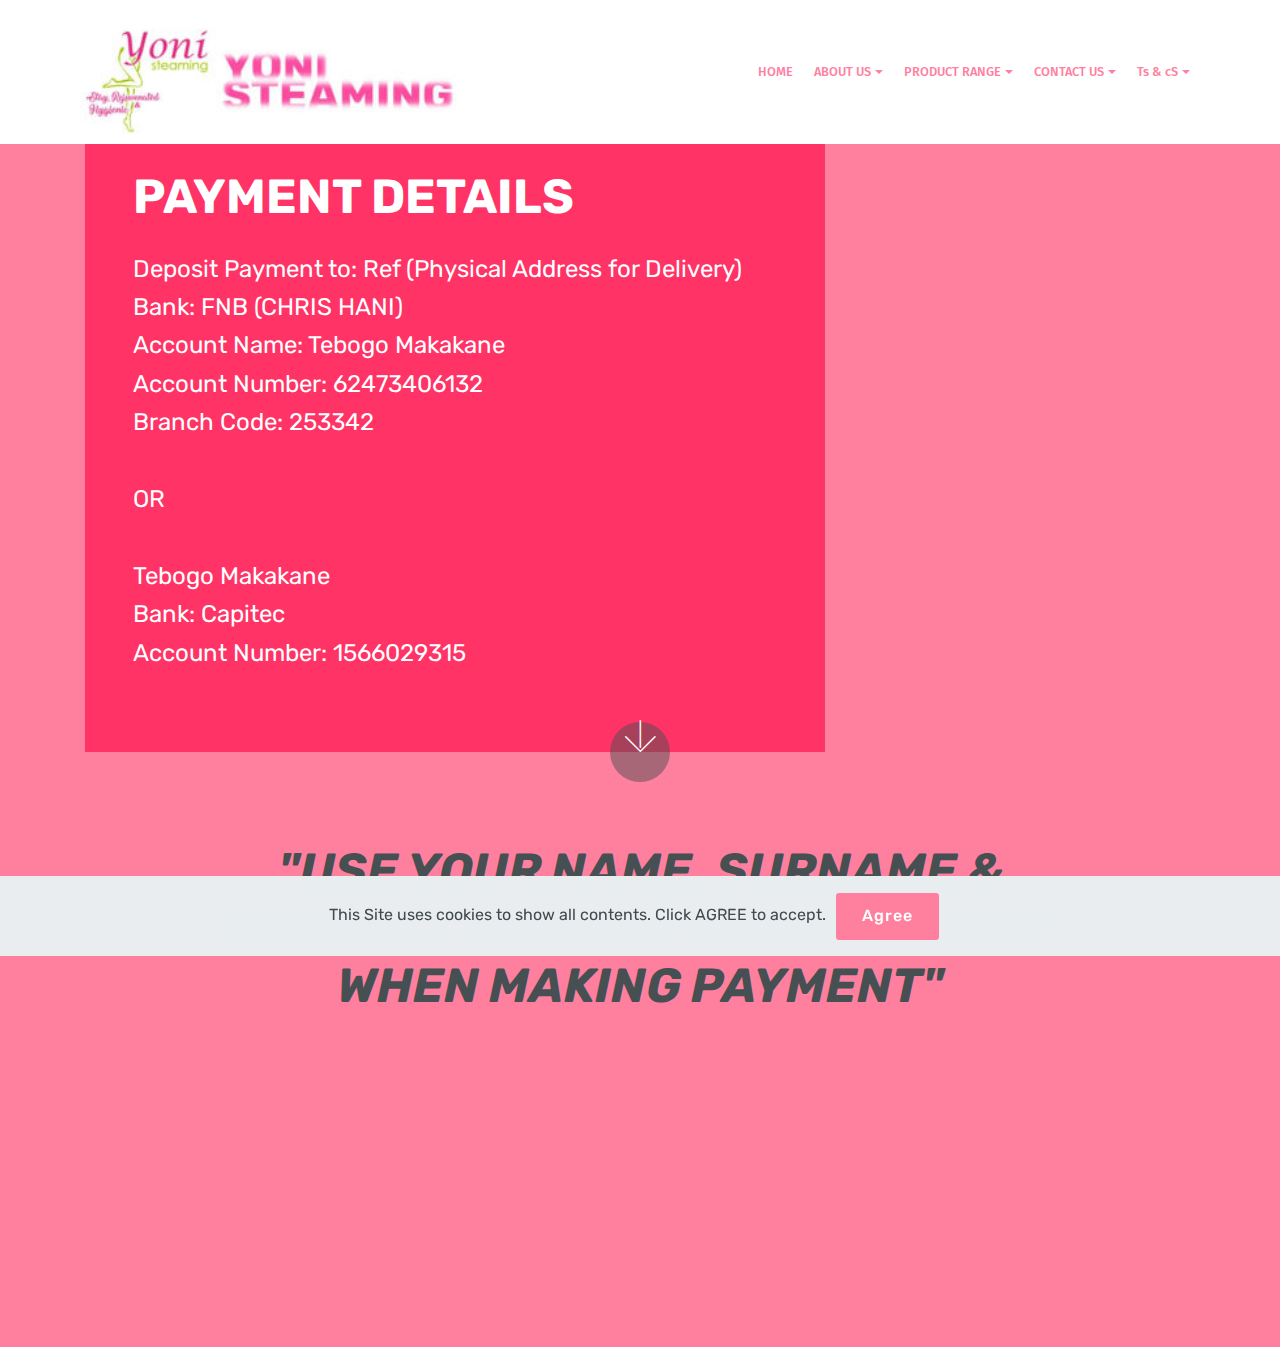
<file: page6.html>
<!DOCTYPE html>
<html  >
<head>
  <!-- Site made with Mobirise Website Builder v4.12.3, https://mobirise.com -->
  <meta charset="UTF-8">
  <meta http-equiv="X-UA-Compatible" content="IE=edge">
  <meta name="generator" content="Mobirise v4.12.3, mobirise.com">
  <meta name="viewport" content="width=device-width, initial-scale=1, minimum-scale=1">
  <link rel="shortcut icon" href="assets/images/yoni-website-logo-292x98.jpg" type="image/x-icon">
  <meta name="description" content="Web Maker Description">
  
  
  <title>Payment</title>
  <link rel="stylesheet" href="assets/web/assets/mobirise-icons/mobirise-icons.css">
  <link rel="stylesheet" href="assets/bootstrap/css/bootstrap.min.css">
  <link rel="stylesheet" href="assets/bootstrap/css/bootstrap-grid.min.css">
  <link rel="stylesheet" href="assets/bootstrap/css/bootstrap-reboot.min.css">
  <link rel="stylesheet" href="assets/web/assets/gdpr-plugin/gdpr-styles.css">
  <link rel="stylesheet" href="assets/tether/tether.min.css">
  <link rel="stylesheet" href="assets/animatecss/animate.min.css">
  <link rel="stylesheet" href="assets/dropdown/css/style.css">
  <link rel="stylesheet" href="assets/theme/css/style.css">
  <link rel="preload" as="style" href="assets/mobirise/css/mbr-additional.css"><link rel="stylesheet" href="assets/mobirise/css/mbr-additional.css" type="text/css">
  
  
  
</head>
<body>
  <section class="menu cid-s2ga0oWOOj" once="menu" id="menu2-3w">

    

    <nav class="navbar navbar-expand beta-menu navbar-dropdown align-items-center navbar-fixed-top navbar-toggleable-sm">
        <button class="navbar-toggler navbar-toggler-right" type="button" data-toggle="collapse" data-target="#navbarSupportedContent" aria-controls="navbarSupportedContent" aria-expanded="false" aria-label="Toggle navigation">
            <div class="hamburger">
                <span></span>
                <span></span>
                <span></span>
                <span></span>
            </div>
        </button>
        <div class="menu-logo">
            <div class="navbar-brand">
                <span class="navbar-logo">
                    <a href="https://mobirise.co">
                        <img src="assets/images/yoni-website-logo-292x98.jpg" alt="Mobirise" title="" style="height: 8rem;">
                    </a>
                </span>
                
            </div>
        </div>
        <div class="collapse navbar-collapse" id="navbarSupportedContent">
            <ul class="navbar-nav nav-dropdown nav-right" data-app-modern-menu="true"><li class="nav-item">
                    <a class="nav-link link text-secondary display-4" href="index.html">
                        HOME</a>
                </li>
                <li class="nav-item dropdown">
                    <a class="nav-link link text-secondary dropdown-toggle display-4" href="https://mobirise.co" data-toggle="dropdown-submenu" aria-expanded="false">
                        ABOUT US</a><div class="dropdown-menu"><a class="text-secondary dropdown-item display-4" href="page11.html">YONI EXECUTIVES</a><a class="text-secondary dropdown-item display-4" href="page1.html">ABOUT YONI</a></div>
                </li><li class="nav-item dropdown"><a class="nav-link link text-secondary dropdown-toggle display-4" href="https://mobirise.co" data-toggle="dropdown-submenu" aria-expanded="false">
                        PRODUCT RANGE</a><div class="dropdown-menu"><a class="text-secondary dropdown-item display-4" href="page3.html">VIEW PRODUCTS</a><a class="text-secondary dropdown-item display-4" href="page9.html">BUY PRODUCT</a></div></li><li class="nav-item dropdown"><a class="nav-link link text-secondary dropdown-toggle display-4" href="https://mobirise.co" data-toggle="dropdown-submenu">
                        CONTACT US</a><div class="dropdown-menu"><a class="text-secondary dropdown-item display-4" href="page8.html">GET DIRECTIONS</a><a class="text-secondary dropdown-item display-4" href="page2.html">CONTACT US</a></div></li><li class="nav-item dropdown"><a class="nav-link link text-secondary dropdown-toggle display-4" href="https://mobirise.co" data-toggle="dropdown-submenu" aria-expanded="true">
                        Ts &amp; cS</a><div class="dropdown-menu"><a class="text-secondary dropdown-item display-4" href="page13.html">TERMS AND CONDITIONS</a><a class="text-secondary dropdown-item display-4" href="page14.html">PRIVACY POLICY</a></div></li></ul>
            
        </div>
    </nav>
</section>

<section class="engine"><a href="https://mobirise.info/h">create a web page</a></section><section class="header10 cid-s1PwZkx3Zj" id="header10-38">

    

    

    <div class="container">
        <div class="media-container-column mbr-white p-5 align-left col-lg-8 col-md-10">
            <h1 class="mbr-section-title mbr-bold pb-3 mbr-fonts-style display-2">
                PAYMENT DETAILS</h1>
            
            <p class="mbr-text pb-3 mbr-fonts-style display-5">Deposit Payment to: Ref (Physical Address for Delivery)<br>Bank:                            FNB (CHRIS HANI)
<br>Account Name:         Tebogo Makakane
<br>Account Number:     62473406132
<br>Branch Code:            253342<br><br>OR<br><br>Tebogo Makakane 
<br>Bank: Capitec <br>Account Number: 1566029315<br></p>
            
        </div>
    </div>

    <div class="mbr-arrow hidden-sm-down" aria-hidden="true">
        <a href="#next">
            <i class="mbri-down mbr-iconfont"></i>
        </a>
    </div>
</section>

<section class="header1 cid-s1HgF9SkMA" id="header16-31">

    

    

    <div class="container">
        <div class="row justify-content-md-center">
            <div class="col-md-10 align-center">
                <h1 class="mbr-section-title mbr-bold pb-3 mbr-fonts-style display-2"><em>"USE YOUR NAME, SURNAME &amp; CONTACT NUMBER AS REFERENCE WHEN MAKING PAYMENT"</em></h1>
                
                
                
            </div>
        </div>
    </div>

</section>

<section class="mbr-section contacts2 cid-s1vCj1jCEA" id="contacts2-29">
    <!---->
    
    <!---->
    <!--Overlay-->
    
    <!--Container-->
    <div class="container">
        <div class="row">
            <!--Titles-->
            <div class="title col-12">
                <h2 class="align-left mbr-fonts-style display-1">
                    Our Contacts
                </h2>
                
            </div>
            <div class="col-12">
                <div class="row justify-content-center">
                    <div class="col-12 col-md-4">
                        <div class="b b-adress">
                            <h5 class="align-left mbr-fonts-style m-0 display-5">
                                Address:
                            </h5>
                            <p class="mbr-text align-left mbr-fonts-style display-7">Platinum Close Street 
<br>Albertsdale 
<br>Alberton 
<br>1448 
<br>Tinderwood Village</p>
                        </div>
                    </div>
                    <div class="col-12 col-md-4">
                        <div class="b b-phone">
                            <h5 class="align-left mbr-fonts-style m-0 display-5">
                                Phone:
                            </h5>
                            <p class="mbr-text align-left mbr-fonts-style display-7">076 414 7133
<br><br></p>
                        </div>
                    </div>
                    <div class="col-12 col-md-4">
                        <div class="b b-mail">
                            <h5 class="align-left mbr-fonts-style m-0 display-5">
                                E-mail:
                            </h5>
                            <p class="mbr-text align-left mbr-fonts-style display-7">
                                <a href="mailto:tebomjova@gmail.com" class="text-info">tebomjova@gmail.com</a></p>
                        </div>
                    </div>
                </div>
            </div>
        </div>
    </div>
</section>


  <script src="assets/web/assets/jquery/jquery.min.js"></script>
  <script src="assets/popper/popper.min.js"></script>
  <script src="assets/bootstrap/js/bootstrap.min.js"></script>
  <script src="assets/tether/tether.min.js"></script>
  <script src="assets/web/assets/cookies-alert-plugin/cookies-alert-core.js"></script>
  <script src="assets/web/assets/cookies-alert-plugin/cookies-alert-script.js"></script>
  <script src="assets/smoothscroll/smooth-scroll.js"></script>
  <script src="assets/viewportchecker/jquery.viewportchecker.js"></script>
  <script src="assets/dropdown/js/nav-dropdown.js"></script>
  <script src="assets/dropdown/js/navbar-dropdown.js"></script>
  <script src="assets/touchswipe/jquery.touch-swipe.min.js"></script>
  <script src="assets/theme/js/script.js"></script>
  
  
<input name="cookieData" type="hidden" data-cookie-customDialogSelector='null' data-cookie-colorText='#424a4d' data-cookie-colorBg='rgba(234, 239, 241, 0.99)' data-cookie-textButton='Agree' data-cookie-colorButton='#ff7f9f' data-cookie-colorLink='#424a4d' data-cookie-underlineLink='true' data-cookie-text="This Site uses cookies to show all contents. Click AGREE to accept.">
    <input name="animation" type="hidden">
   <div id="scrollToTop" class="scrollToTop mbr-arrow-up"><a style="text-align: center;"><i class="mbr-arrow-up-icon mbr-arrow-up-icon-cm cm-icon cm-icon-smallarrow-up"></i></a></div>
  </body>
</html>
</file>
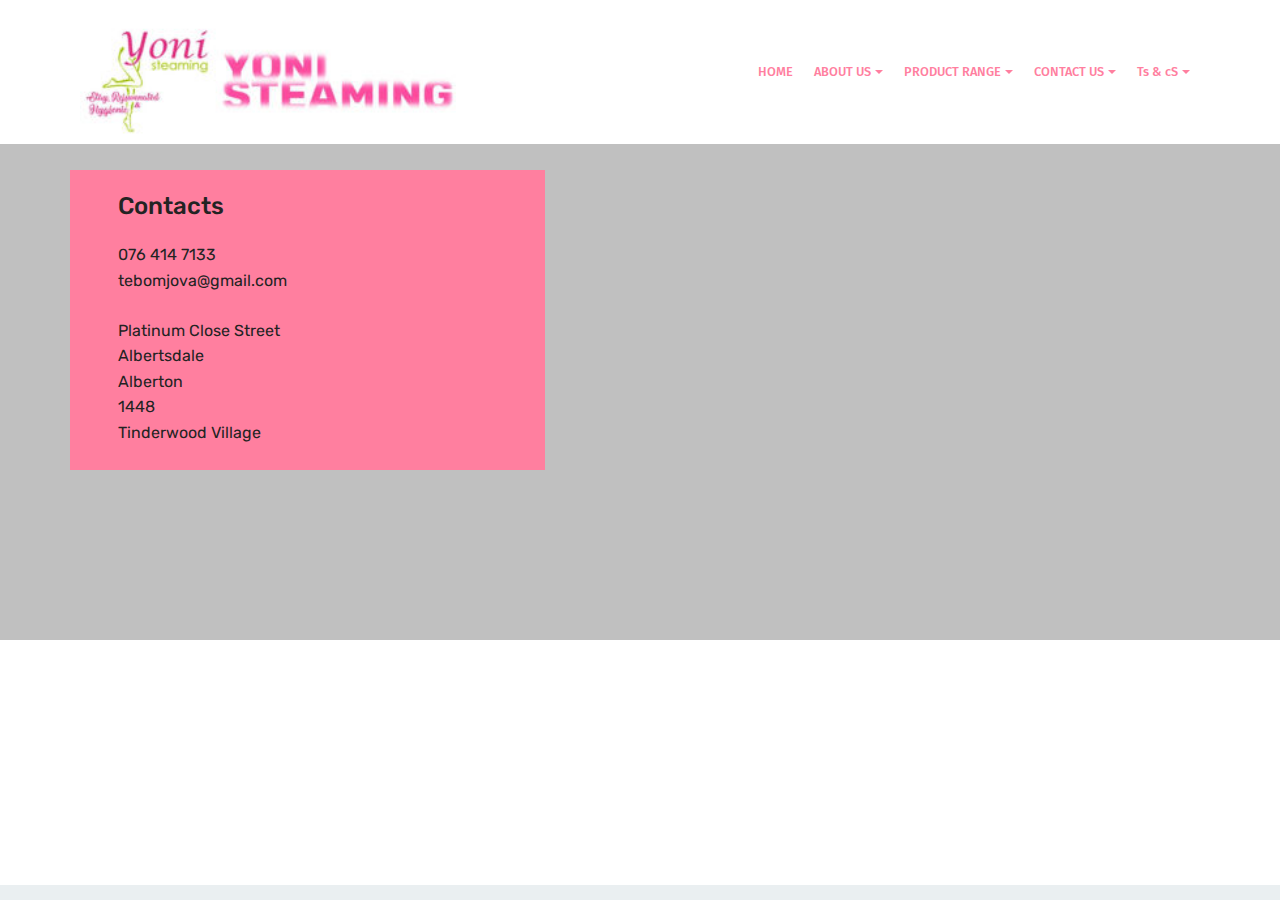
<file: page8.html>
<!DOCTYPE html>
<html  >
<head>
  <!-- Site made with Mobirise Website Builder v4.12.3, https://mobirise.com -->
  <meta charset="UTF-8">
  <meta http-equiv="X-UA-Compatible" content="IE=edge">
  <meta name="generator" content="Mobirise v4.12.3, mobirise.com">
  <meta name="viewport" content="width=device-width, initial-scale=1, minimum-scale=1">
  <link rel="shortcut icon" href="assets/images/yoni-website-logo-292x98.jpg" type="image/x-icon">
  <meta name="description" content="Web Builder Description">
  
  
  <title>Get Directions</title>
  <link rel="stylesheet" href="assets/web/assets/mobirise-icons/mobirise-icons.css">
  <link rel="stylesheet" href="assets/bootstrap/css/bootstrap.min.css">
  <link rel="stylesheet" href="assets/bootstrap/css/bootstrap-grid.min.css">
  <link rel="stylesheet" href="assets/bootstrap/css/bootstrap-reboot.min.css">
  <link rel="stylesheet" href="assets/web/assets/gdpr-plugin/gdpr-styles.css">
  <link rel="stylesheet" href="assets/tether/tether.min.css">
  <link rel="stylesheet" href="assets/animatecss/animate.min.css">
  <link rel="stylesheet" href="assets/dropdown/css/style.css">
  <link rel="stylesheet" href="assets/theme/css/style.css">
  <link rel="preload" as="style" href="assets/mobirise/css/mbr-additional.css"><link rel="stylesheet" href="assets/mobirise/css/mbr-additional.css" type="text/css">
  
  
  
</head>
<body>
  <section class="menu cid-s2ga0oWOOj" once="menu" id="menu2-3w">

    

    <nav class="navbar navbar-expand beta-menu navbar-dropdown align-items-center navbar-fixed-top navbar-toggleable-sm">
        <button class="navbar-toggler navbar-toggler-right" type="button" data-toggle="collapse" data-target="#navbarSupportedContent" aria-controls="navbarSupportedContent" aria-expanded="false" aria-label="Toggle navigation">
            <div class="hamburger">
                <span></span>
                <span></span>
                <span></span>
                <span></span>
            </div>
        </button>
        <div class="menu-logo">
            <div class="navbar-brand">
                <span class="navbar-logo">
                    <a href="https://mobirise.co">
                        <img src="assets/images/yoni-website-logo-292x98.jpg" alt="Mobirise" title="" style="height: 8rem;">
                    </a>
                </span>
                
            </div>
        </div>
        <div class="collapse navbar-collapse" id="navbarSupportedContent">
            <ul class="navbar-nav nav-dropdown nav-right" data-app-modern-menu="true"><li class="nav-item">
                    <a class="nav-link link text-secondary display-4" href="index.html">
                        HOME</a>
                </li>
                <li class="nav-item dropdown">
                    <a class="nav-link link text-secondary dropdown-toggle display-4" href="https://mobirise.co" data-toggle="dropdown-submenu" aria-expanded="false">
                        ABOUT US</a><div class="dropdown-menu"><a class="text-secondary dropdown-item display-4" href="page11.html">YONI EXECUTIVES</a><a class="text-secondary dropdown-item display-4" href="page1.html">ABOUT YONI</a></div>
                </li><li class="nav-item dropdown"><a class="nav-link link text-secondary dropdown-toggle display-4" href="https://mobirise.co" data-toggle="dropdown-submenu" aria-expanded="false">
                        PRODUCT RANGE</a><div class="dropdown-menu"><a class="text-secondary dropdown-item display-4" href="page3.html">VIEW PRODUCTS</a><a class="text-secondary dropdown-item display-4" href="page9.html">BUY PRODUCT</a></div></li><li class="nav-item dropdown"><a class="nav-link link text-secondary dropdown-toggle display-4" href="https://mobirise.co" data-toggle="dropdown-submenu">
                        CONTACT US</a><div class="dropdown-menu"><a class="text-secondary dropdown-item display-4" href="page8.html">GET DIRECTIONS</a><a class="text-secondary dropdown-item display-4" href="page2.html">CONTACT US</a></div></li><li class="nav-item dropdown"><a class="nav-link link text-secondary dropdown-toggle display-4" href="https://mobirise.co" data-toggle="dropdown-submenu" aria-expanded="true">
                        Ts &amp; cS</a><div class="dropdown-menu"><a class="text-secondary dropdown-item display-4" href="page13.html">TERMS AND CONDITIONS</a><a class="text-secondary dropdown-item display-4" href="page14.html">PRIVACY POLICY</a></div></li></ul>
            
        </div>
    </nav>
</section>

<section class="engine"><a href="https://mobirise.info/x">free css templates</a></section><section class="contacts4 cid-s0S1rjps6H" id="contacts4-p">

    

    <div class="main_wrapper">
        <div class="b_wrapper">
            <div class="container">
                <div class="row">
                    <div class="col-12 col-md-5 p-0">
                        <div class="block p-5">
                            <div class="block_wrapper">
                                <h4 class="align-left mbr-fonts-style pb-4 m-0 display-5">Contacts</h4>
                                <p class="mbr-text align-left mbr-fonts-style pb-4 m-0 display-7">076 414 7133<br>tebomjova@gmail.com</p>
                                <p class="mbr-text align-left mbr-fonts-style m-0 display-7">Platinum Close Street 
<br>Albertsdale 
<br>Alberton 
<br>1448 
<br>Tinderwood Village<br></p>
                            </div>
                        </div>
                    </div>
                </div>
            </div>
        </div>
        <!--Map-->
        <div class="google-map"></div>
    </div>
</section>


  <script src="assets/web/assets/jquery/jquery.min.js"></script>
  <script src="assets/popper/popper.min.js"></script>
  <script src="assets/bootstrap/js/bootstrap.min.js"></script>
  <script src="assets/tether/tether.min.js"></script>
  <script src="assets/web/assets/cookies-alert-plugin/cookies-alert-core.js"></script>
  <script src="assets/web/assets/cookies-alert-plugin/cookies-alert-script.js"></script>
  <script src="assets/smoothscroll/smooth-scroll.js"></script>
  <script src="assets/viewportchecker/jquery.viewportchecker.js"></script>
  <script src="assets/dropdown/js/nav-dropdown.js"></script>
  <script src="assets/dropdown/js/navbar-dropdown.js"></script>
  <script src="assets/touchswipe/jquery.touch-swipe.min.js"></script>
  <script src="assets/theme/js/script.js"></script>
  
  
<input name="cookieData" type="hidden" data-cookie-customDialogSelector='null' data-cookie-colorText='#424a4d' data-cookie-colorBg='rgba(234, 239, 241, 0.99)' data-cookie-textButton='Agree' data-cookie-colorButton='#ff7f9f' data-cookie-colorLink='#424a4d' data-cookie-underlineLink='true' data-cookie-text="This Site uses cookies to show all contents. Click AGREE to accept.">
    <input name="animation" type="hidden">
   <div id="scrollToTop" class="scrollToTop mbr-arrow-up"><a style="text-align: center;"><i class="mbr-arrow-up-icon mbr-arrow-up-icon-cm cm-icon cm-icon-smallarrow-up"></i></a></div>
  </body>
</html>
</file>
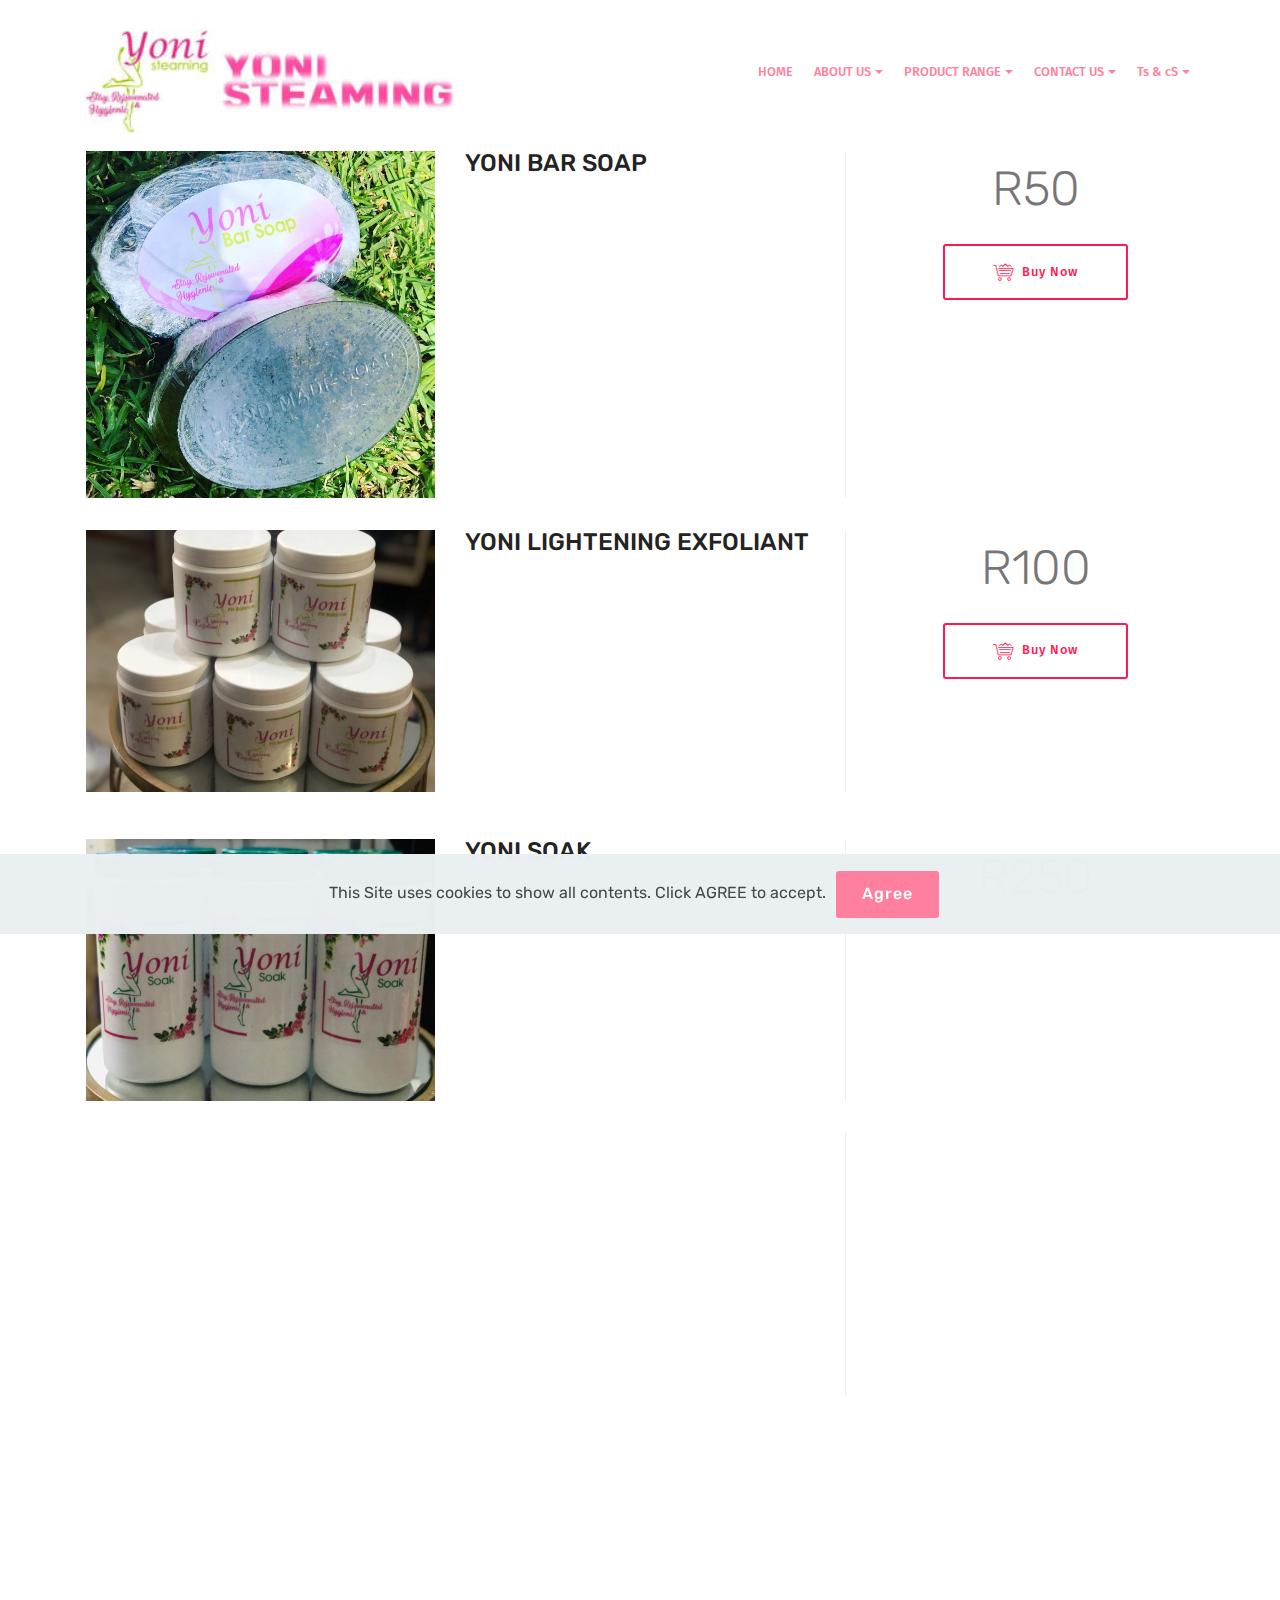
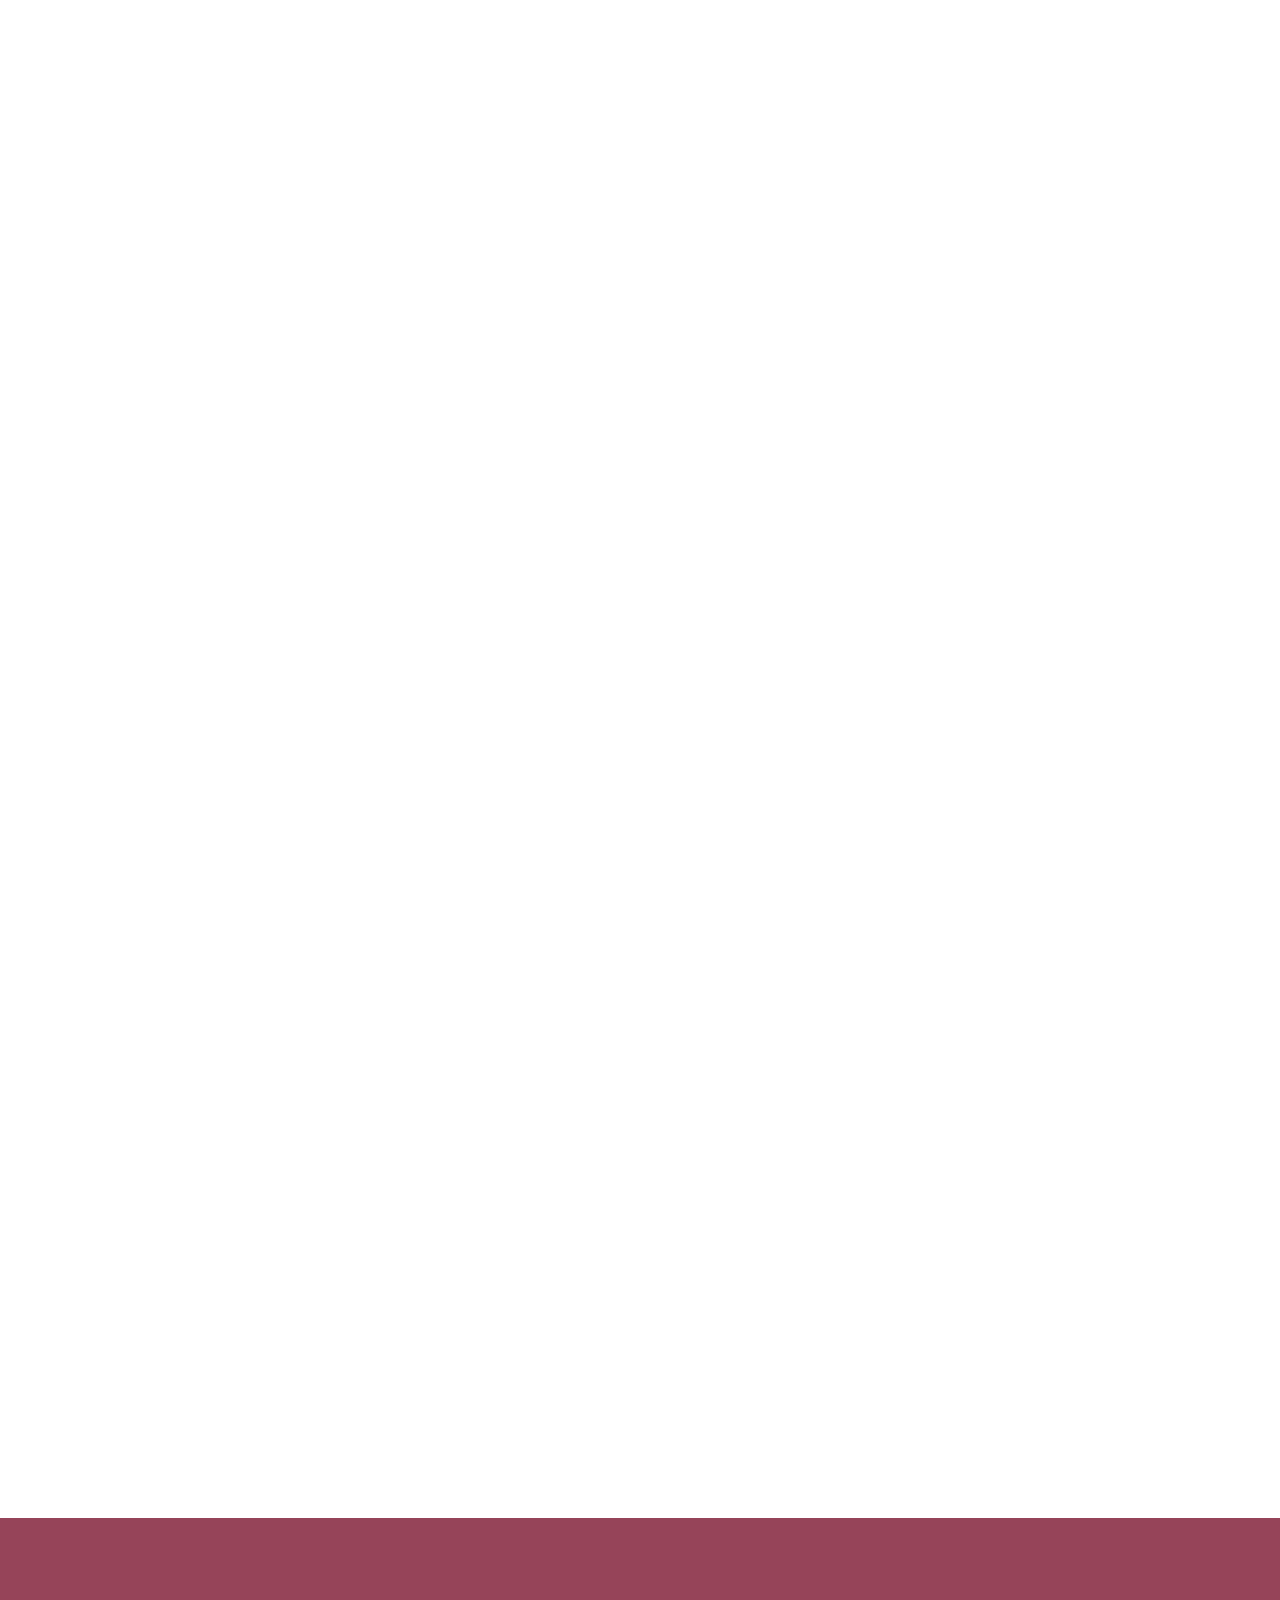
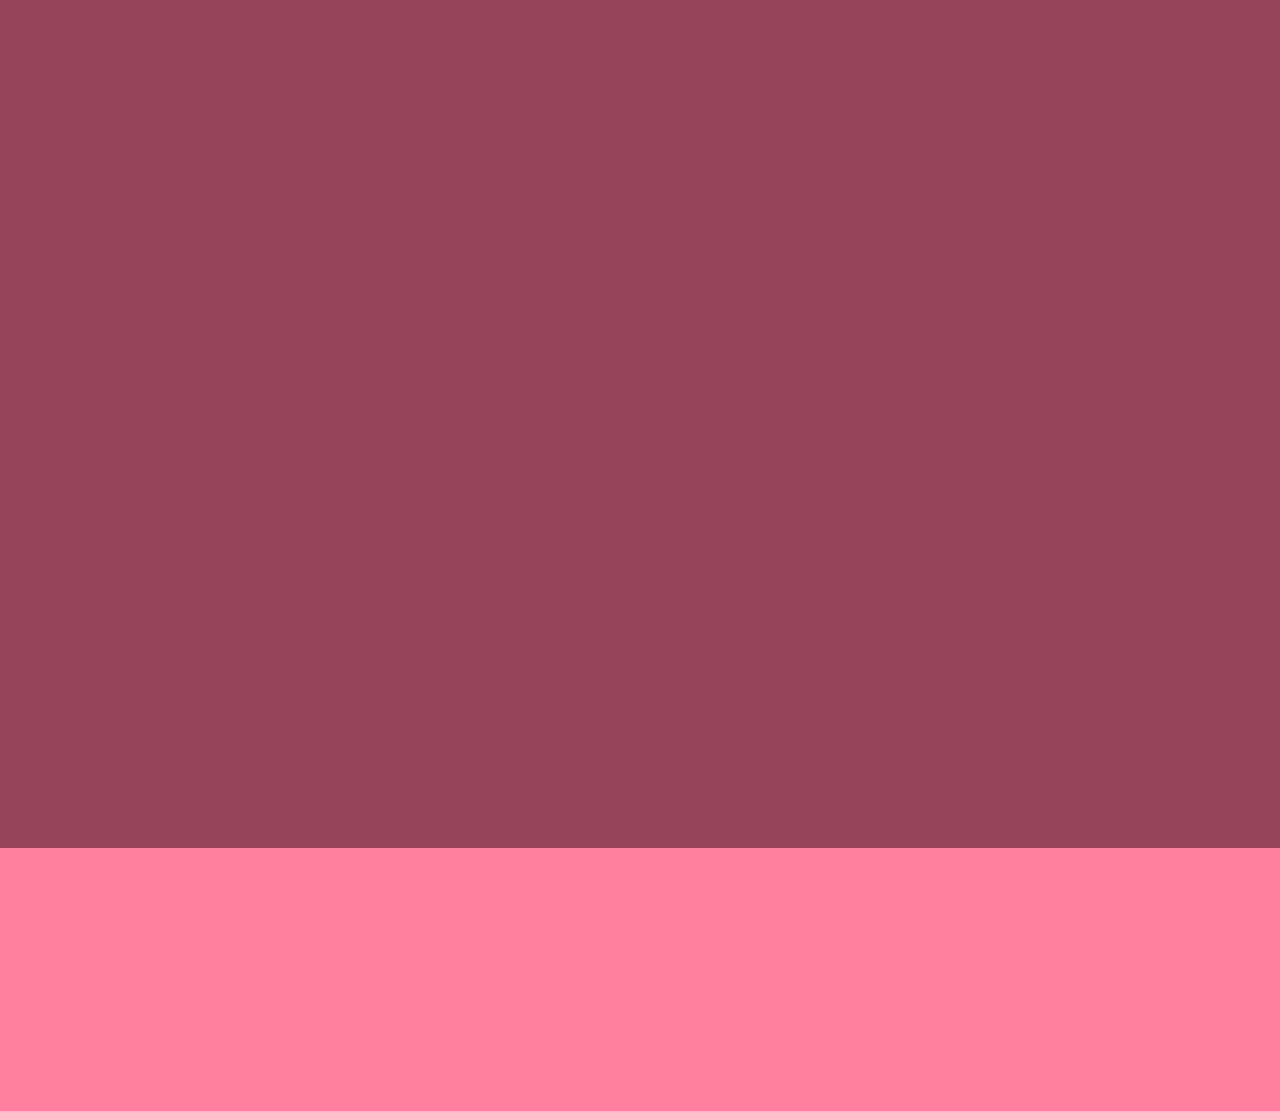
<file: page9.html>
<!DOCTYPE html>
<html  >
<head>
  <!-- Site made with Mobirise Website Builder v4.12.3, https://mobirise.com -->
  <meta charset="UTF-8">
  <meta http-equiv="X-UA-Compatible" content="IE=edge">
  <meta name="generator" content="Mobirise v4.12.3, mobirise.com">
  <meta name="viewport" content="width=device-width, initial-scale=1, minimum-scale=1">
  <link rel="shortcut icon" href="assets/images/yoni-website-logo-292x98.jpg" type="image/x-icon">
  <meta name="description" content="Website Generator Description">
  
  
  <title>Shopping</title>
  <link rel="stylesheet" href="assets/web/assets/mobirise-icons/mobirise-icons.css">
  <link rel="stylesheet" href="assets/bootstrap/css/bootstrap.min.css">
  <link rel="stylesheet" href="assets/bootstrap/css/bootstrap-grid.min.css">
  <link rel="stylesheet" href="assets/bootstrap/css/bootstrap-reboot.min.css">
  <link rel="stylesheet" href="assets/tether/tether.min.css">
  <link rel="stylesheet" href="assets/web/assets/gdpr-plugin/gdpr-styles.css">
  <link rel="stylesheet" href="assets/dropdown/css/style.css">
  <link rel="stylesheet" href="assets/animatecss/animate.min.css">
  <link rel="stylesheet" href="assets/theme/css/style.css">
  <link rel="preload" as="style" href="assets/mobirise/css/mbr-additional.css"><link rel="stylesheet" href="assets/mobirise/css/mbr-additional.css" type="text/css">
  
  
  
</head>
<body>
  <section class="menu cid-s2ga0oWOOj" once="menu" id="menu2-3w">

    

    <nav class="navbar navbar-expand beta-menu navbar-dropdown align-items-center navbar-fixed-top navbar-toggleable-sm">
        <button class="navbar-toggler navbar-toggler-right" type="button" data-toggle="collapse" data-target="#navbarSupportedContent" aria-controls="navbarSupportedContent" aria-expanded="false" aria-label="Toggle navigation">
            <div class="hamburger">
                <span></span>
                <span></span>
                <span></span>
                <span></span>
            </div>
        </button>
        <div class="menu-logo">
            <div class="navbar-brand">
                <span class="navbar-logo">
                    <a href="https://mobirise.co">
                        <img src="assets/images/yoni-website-logo-292x98.jpg" alt="Mobirise" title="" style="height: 8rem;">
                    </a>
                </span>
                
            </div>
        </div>
        <div class="collapse navbar-collapse" id="navbarSupportedContent">
            <ul class="navbar-nav nav-dropdown nav-right" data-app-modern-menu="true"><li class="nav-item">
                    <a class="nav-link link text-secondary display-4" href="index.html">
                        HOME</a>
                </li>
                <li class="nav-item dropdown">
                    <a class="nav-link link text-secondary dropdown-toggle display-4" href="https://mobirise.co" data-toggle="dropdown-submenu" aria-expanded="false">
                        ABOUT US</a><div class="dropdown-menu"><a class="text-secondary dropdown-item display-4" href="page11.html">YONI EXECUTIVES</a><a class="text-secondary dropdown-item display-4" href="page1.html">ABOUT YONI</a></div>
                </li><li class="nav-item dropdown"><a class="nav-link link text-secondary dropdown-toggle display-4" href="https://mobirise.co" data-toggle="dropdown-submenu" aria-expanded="false">
                        PRODUCT RANGE</a><div class="dropdown-menu"><a class="text-secondary dropdown-item display-4" href="page3.html">VIEW PRODUCTS</a><a class="text-secondary dropdown-item display-4" href="page9.html">BUY PRODUCT</a></div></li><li class="nav-item dropdown"><a class="nav-link link text-secondary dropdown-toggle display-4" href="https://mobirise.co" data-toggle="dropdown-submenu">
                        CONTACT US</a><div class="dropdown-menu"><a class="text-secondary dropdown-item display-4" href="page8.html">GET DIRECTIONS</a><a class="text-secondary dropdown-item display-4" href="page2.html">CONTACT US</a></div></li><li class="nav-item dropdown"><a class="nav-link link text-secondary dropdown-toggle display-4" href="https://mobirise.co" data-toggle="dropdown-submenu" aria-expanded="true">
                        Ts &amp; cS</a><div class="dropdown-menu"><a class="text-secondary dropdown-item display-4" href="page13.html">TERMS AND CONDITIONS</a><a class="text-secondary dropdown-item display-4" href="page14.html">PRIVACY POLICY</a></div></li></ul>
            
        </div>
    </nav>
</section>

<section class="engine"><a href="https://mobirise.info/n">free simple web templates</a></section><section class="services4 cid-s1vXERaBST" xmlns="http://www.w3.org/1999/html" id="services4-2c">
    <!---->
    
    <!---->
    <!--Overlay-->
    
    <!--Container-->
    <div class="container">
        <div class="row">
            <!--Card-1-->
            <div class="card p-3 col-12">
                <div class="card-wrapper media-container-row media-container-row">
                    <div class="card-box">
                        <div class="row">
                            <div class="col-12 col-md-12 col-lg-4">
                                <div class="wrapper">
                                    <!--Image-->
                                    <div class="mbr-figure" style="width: 100%;">
                                        <img src="assets/images/unnamed-1-698x698.jpeg" alt="Mobirise" title="">
                                    </div>
                                </div>
                            </div>
                            <div class="col-12 col-md-7 col-lg-4">
                                <div class="wrapper col-left">
                                    <!--Title-->
                                    <h4 class="card-title mbr-fonts-style display-5">
                                        YONI BAR SOAP</h4>
                                    <!--Subtitle-->
                                    
                                </div>
                            </div>
                            <div class="col-12 col-md-5 col-lg-4">
                                <div class="wrapper border_wrapper">
                                    <!--Cost-->
                                    <p class="mbr-text mbr-fonts-style col-right mbr-black align-center display-2">R50</p>
                                    <!--Btn-->
                                    <div class="mbr-section-btn col-right align-center"><a href="page6.html" class="btn m-0 btn-secondary-outline display-4"><span class="mbri-cart-full mbr-iconfont mbr-iconfont-btn"></span>
                                            Buy Now
                                        </a></div>
                                </div>
                            </div>
                        </div>
                    </div>
                </div>
            </div>
            <!--Card-2-->
            <div class="card p-3 col-12">
                <div class="card-wrapper media-container-row media-container-row">
                    <div class="card-box">
                        <div class="row">
                            <div class="col-12 col-md-12 col-lg-4">
                                <div class="wrapper">
                                    <!--Image-->
                                    <div class="mbr-figure" style="width: 100%;">
                                        <img src="assets/images/img-3034-698x524.jpg" alt="Mobirise" title="">
                                    </div>
                                </div>
                            </div>
                            <div class="col-12 col-md-7 col-lg-4">
                                <div class="wrapper col-left">
                                    <!--Title-->
                                    <h4 class="card-title mbr-fonts-style display-5">
                                        YONI LIGHTENING EXFOLIANT</h4>
                                    <!--Subtitle-->
                                    
                                </div>
                            </div>
                            <div class="col-12 col-md-5 col-lg-4">
                                <div class="wrapper border_wrapper">
                                    <!--Cost-->
                                    <p class="mbr-text mbr-fonts-style col-right mbr-black align-center display-2">R100
                                    </p>
                                    <!--Btn-->
                                    <div class="mbr-section-btn col-right align-center"><a href="page6.html" class="btn m-0 btn-secondary-outline display-4"><span class="mbri-cart-full mbr-iconfont mbr-iconfont-btn"></span>
                                            Buy Now
                                        </a></div>
                                </div>
                            </div>
                        </div>
                    </div>
                </div>
            </div>
            <!--Card-3-->
            
        </div>
    </div>
</section>

<section class="services4 cid-s1AvJ0IS2r" xmlns="http://www.w3.org/1999/html" id="services4-2e">
    <!---->
    
    <!---->
    <!--Overlay-->
    
    <!--Container-->
    <div class="container">
        <div class="row">
            <!--Card-1-->
            <div class="card p-3 col-12">
                <div class="card-wrapper media-container-row media-container-row">
                    <div class="card-box">
                        <div class="row">
                            <div class="col-12 col-md-12 col-lg-4">
                                <div class="wrapper">
                                    <!--Image-->
                                    <div class="mbr-figure" style="width: 100%;">
                                        <img src="assets/images/img-3018-698x524.jpg" alt="Mobirise" title="">
                                    </div>
                                </div>
                            </div>
                            <div class="col-12 col-md-7 col-lg-4">
                                <div class="wrapper col-left">
                                    <!--Title-->
                                    <h4 class="card-title mbr-fonts-style display-5">
                                        YONI SOAK</h4>
                                    <!--Subtitle-->
                                    
                                </div>
                            </div>
                            <div class="col-12 col-md-5 col-lg-4">
                                <div class="wrapper border_wrapper">
                                    <!--Cost-->
                                    <p class="mbr-text mbr-fonts-style col-right mbr-black align-center display-2">R250
                                    </p>
                                    <!--Btn-->
                                    <div class="mbr-section-btn col-right align-center"><a href="page6.html" class="btn m-0 btn-secondary-outline display-4"><span class="mbri-cart-full mbr-iconfont mbr-iconfont-btn"></span>
                                            Buy Now
                                        </a></div>
                                </div>
                            </div>
                        </div>
                    </div>
                </div>
            </div>
            <!--Card-2-->
            <div class="card p-3 col-12">
                <div class="card-wrapper media-container-row media-container-row">
                    <div class="card-box">
                        <div class="row">
                            <div class="col-12 col-md-12 col-lg-4">
                                <div class="wrapper">
                                    <!--Image-->
                                    <div class="mbr-figure" style="width: 100%;">
                                        <img src="assets/images/img-20200607-wa0002-698x524.jpg" alt="Mobirise" title="">
                                    </div>
                                </div>
                            </div>
                            <div class="col-12 col-md-7 col-lg-4">
                                <div class="wrapper col-left">
                                    <!--Title-->
                                    <h4 class="card-title mbr-fonts-style display-5">
                                        YONI BOWL</h4>
                                    <!--Subtitle-->
                                    
                                </div>
                            </div>
                            <div class="col-12 col-md-5 col-lg-4">
                                <div class="wrapper border_wrapper">
                                    <!--Cost-->
                                    <p class="mbr-text mbr-fonts-style col-right mbr-black align-center display-2">R100
                                    </p>
                                    <!--Btn-->
                                    <div class="mbr-section-btn col-right align-center"><a href="page6.html" class="btn m-0 btn-secondary-outline display-4"><span class="mbri-cart-full mbr-iconfont mbr-iconfont-btn"></span>
                                            Buy Now
                                        </a></div>
                                </div>
                            </div>
                        </div>
                    </div>
                </div>
            </div>
            <!--Card-3-->
            
        </div>
    </div>
</section>

<section class="services4 cid-s1ADaqmJE7" xmlns="http://www.w3.org/1999/html" id="services4-2f">
    <!---->
    
    <!---->
    <!--Overlay-->
    
    <!--Container-->
    <div class="container">
        <div class="row">
            <!--Card-1-->
            <div class="card p-3 col-12">
                <div class="card-wrapper media-container-row media-container-row">
                    <div class="card-box">
                        <div class="row">
                            <div class="col-12 col-md-12 col-lg-4">
                                <div class="wrapper">
                                    <!--Image-->
                                    <div class="mbr-figure" style="width: 100%;">
                                        <img src="assets/images/img-20200607-wa0001-698x524.jpg" alt="Mobirise" title="">
                                    </div>
                                </div>
                            </div>
                            <div class="col-12 col-md-7 col-lg-4">
                                <div class="wrapper col-left">
                                    <!--Title-->
                                    <h4 class="card-title mbr-fonts-style display-5">
                                        YONI BOTANICAL STEAMING</h4>
                                    <!--Subtitle-->
                                    
                                </div>
                            </div>
                            <div class="col-12 col-md-5 col-lg-4">
                                <div class="wrapper border_wrapper">
                                    <!--Cost-->
                                    <p class="mbr-text mbr-fonts-style col-right mbr-black align-center display-2">R450
                                    </p>
                                    <!--Btn-->
                                    <div class="mbr-section-btn col-right align-center"><a href="page6.html" class="btn m-0 btn-secondary-outline display-4"><span class="mbri-cart-full mbr-iconfont mbr-iconfont-btn"></span>
                                            Buy Now
                                        </a></div>
                                </div>
                            </div>
                        </div>
                    </div>
                </div>
            </div>
            <!--Card-2-->
            <div class="card p-3 col-12">
                <div class="card-wrapper media-container-row media-container-row">
                    <div class="card-box">
                        <div class="row">
                            <div class="col-12 col-md-12 col-lg-4">
                                <div class="wrapper">
                                    <!--Image-->
                                    <div class="mbr-figure" style="width: 100%;">
                                        <img src="assets/images/img-3024-698x524.jpg" alt="Mobirise" title="">
                                    </div>
                                </div>
                            </div>
                            <div class="col-12 col-md-7 col-lg-4">
                                <div class="wrapper col-left">
                                    <!--Title-->
                                    <h4 class="card-title mbr-fonts-style display-5">
                                        YONI STEAMING (1KG)</h4>
                                    <!--Subtitle-->
                                    
                                </div>
                            </div>
                            <div class="col-12 col-md-5 col-lg-4">
                                <div class="wrapper border_wrapper">
                                    <!--Cost-->
                                    <p class="mbr-text mbr-fonts-style col-right mbr-black align-center display-2">R300
                                    </p>
                                    <!--Btn-->
                                    <div class="mbr-section-btn col-right align-center"><a href="page6.html" class="btn m-0 btn-secondary-outline display-4"><span class="mbri-cart-full mbr-iconfont mbr-iconfont-btn"></span>
                                            Buy Now
                                        </a></div>
                                </div>
                            </div>
                        </div>
                    </div>
                </div>
            </div>
            <!--Card-3-->
            
        </div>
    </div>
</section>

<section class="services4 cid-s1AEuXvq6I" xmlns="http://www.w3.org/1999/html" id="services4-2g">
    <!---->
    
    <!---->
    <!--Overlay-->
    
    <!--Container-->
    <div class="container">
        <div class="row">
            <!--Card-1-->
            <div class="card p-3 col-12">
                <div class="card-wrapper media-container-row media-container-row">
                    <div class="card-box">
                        <div class="row">
                            <div class="col-12 col-md-12 col-lg-4">
                                <div class="wrapper">
                                    <!--Image-->
                                    <div class="mbr-figure" style="width: 100%;">
                                        <img src="assets/images/img-3041-698x524.jpeg" alt="Mobirise" title="">
                                    </div>
                                </div>
                            </div>
                            <div class="col-12 col-md-7 col-lg-4">
                                <div class="wrapper col-left">
                                    <!--Title-->
                                    <h4 class="card-title mbr-fonts-style display-5">
                                        YONI STEAMING PACK</h4>
                                    <!--Subtitle-->
                                    <p class="mbr-text mbr-fonts-style pt-3 display-7">
                                        (Including Delivery Fee)</p>
                                </div>
                            </div>
                            <div class="col-12 col-md-5 col-lg-4">
                                <div class="wrapper border_wrapper">
                                    <!--Cost-->
                                    <p class="mbr-text mbr-fonts-style col-right mbr-black align-center display-2">R1000
                                    </p>
                                    <!--Btn-->
                                    <div class="mbr-section-btn col-right align-center"><a href="page6.html" class="btn m-0 btn-secondary-outline display-4"><span class="mbri-cart-full mbr-iconfont mbr-iconfont-btn"></span>
                                            Buy Now
                                        </a></div>
                                </div>
                            </div>
                        </div>
                    </div>
                </div>
            </div>
            <!--Card-2-->
            
            <!--Card-3-->
            
        </div>
    </div>
</section>

<section class="services4 cid-s1AFRCSl2I" xmlns="http://www.w3.org/1999/html" id="services4-2h">
    <!---->
    
    <!---->
    <!--Overlay-->
    
    <!--Container-->
    <div class="container">
        <div class="row">
            <!--Card-1-->
            <div class="card p-3 col-12">
                <div class="card-wrapper media-container-row media-container-row">
                    <div class="card-box">
                        <div class="row">
                            <div class="col-12 col-md-12 col-lg-4">
                                <div class="wrapper">
                                    <!--Image-->
                                    <div class="mbr-figure" style="width: 100%;">
                                        <img src="assets/images/yoni-logo-217x194.png" alt="Mobirise" title="">
                                    </div>
                                </div>
                            </div>
                            <div class="col-12 col-md-7 col-lg-4">
                                <div class="wrapper col-left">
                                    <!--Title-->
                                    <h4 class="card-title mbr-fonts-style display-5">
                                        YONI STEAMING GOWN</h4>
                                    <!--Subtitle-->
                                    
                                </div>
                            </div>
                            <div class="col-12 col-md-5 col-lg-4">
                                <div class="wrapper border_wrapper">
                                    <!--Cost-->
                                    <p class="mbr-text mbr-fonts-style col-right mbr-black align-center display-2">R600
                                    </p>
                                    <!--Btn-->
                                    <div class="mbr-section-btn col-right align-center"><a href="page6.html" class="btn m-0 btn-secondary-outline display-4"><span class="mbri-cart-full mbr-iconfont mbr-iconfont-btn"></span>
                                            Buy Now
                                        </a></div>
                                </div>
                            </div>
                        </div>
                    </div>
                </div>
            </div>
            <!--Card-2-->
            <div class="card p-3 col-12">
                <div class="card-wrapper media-container-row media-container-row">
                    <div class="card-box">
                        <div class="row">
                            <div class="col-12 col-md-12 col-lg-4">
                                <div class="wrapper">
                                    <!--Image-->
                                    <div class="mbr-figure" style="width: 100%;">
                                        <img src="assets/images/yoni-intimate-wash-698x543.jpg" alt="Mobirise" title="">
                                    </div>
                                </div>
                            </div>
                            <div class="col-12 col-md-7 col-lg-4">
                                <div class="wrapper col-left">
                                    <!--Title-->
                                    <h4 class="card-title mbr-fonts-style display-5">
                                        YONI INTIMATE WASH</h4>
                                    <!--Subtitle-->
                                    
                                </div>
                            </div>
                            <div class="col-12 col-md-5 col-lg-4">
                                <div class="wrapper border_wrapper">
                                    <!--Cost-->
                                    <p class="mbr-text mbr-fonts-style col-right mbr-black align-center display-2">R100</p>
                                    <!--Btn-->
                                    <div class="mbr-section-btn col-right align-center"><a href="page6.html" class="btn m-0 btn-secondary-outline display-4"><span class="mbri-cart-full mbr-iconfont mbr-iconfont-btn"></span>
                                            Buy Now
                                        </a></div>
                                </div>
                            </div>
                        </div>
                    </div>
                </div>
            </div>
            <!--Card-3-->
            
        </div>
    </div>
</section>

<section class="header4 cid-s1HKnuAF0C mbr-fullscreen mbr-parallax-background" id="header4-34">

    

    <div class="mbr-overlay" style="opacity: 0.8; background-color: rgb(127, 25, 51);">
    </div>

    <div class="container">
        <div class="row justify-content-md-center">
            <div class="media-content col-md-10">
                <h1 class="mbr-section-title align-center mbr-white pb-3 mbr-bold mbr-fonts-style display-2">Delivery takes 7 to 10 working days with Aramex door delivery.</h1>
                
                <div class="mbr-text align-center mbr-white pb-3">
                    <p class="mbr-text mbr-fonts-style display-2">
                        R100 Courier Fee with Aramex Door Delivery.<br>We deliver on your door step!</p>
                </div>
                
            </div>
            <div class="mbr-figure pt-5">
                <img src="assets/images/owner3-1366x768.png" alt="Mobirise" title="" style="width: 45%;">
            </div>
        </div>
    </div>
</section>

<section class="mbr-section contacts2 cid-s1jaSKQVIA" id="contacts2-20">
    <!---->
    
    <!---->
    <!--Overlay-->
    
    <!--Container-->
    <div class="container">
        <div class="row">
            <!--Titles-->
            <div class="title col-12">
                <h2 class="align-left mbr-fonts-style display-1">Contact Us</h2>
                
            </div>
            <div class="col-12">
                <div class="row justify-content-center">
                    <div class="col-12 col-md-4">
                        <div class="b b-adress">
                            <h5 class="align-left mbr-fonts-style m-0 display-5">
                                Address:
                            </h5>
                            <p class="mbr-text align-left mbr-fonts-style display-7">
                                Platinum Close Street<br>Albersdale<br>Alberton<br>1448<br>Tinderwood Village<br></p>
                        </div>
                    </div>
                    <div class="col-12 col-md-4">
                        <div class="b b-phone">
                            <h5 class="align-left mbr-fonts-style m-0 display-5">
                                Phone:
                            </h5>
                            <p class="mbr-text align-left mbr-fonts-style display-7">076 414 7133<br><br></p>
                        </div>
                    </div>
                    <div class="col-12 col-md-4">
                        <div class="b b-mail">
                            <h5 class="align-left mbr-fonts-style m-0 display-5">
                                E-mail:
                            </h5>
                            <p class="mbr-text align-left mbr-fonts-style display-7">
                                <a href="mailto:tebomjova@gmail.com" class="text-info">tebomjova@gmail.com</a></p>
                        </div>
                    </div>
                </div>
            </div>
        </div>
    </div>
</section>


  <script src="assets/web/assets/jquery/jquery.min.js"></script>
  <script src="assets/popper/popper.min.js"></script>
  <script src="assets/bootstrap/js/bootstrap.min.js"></script>
  <script src="assets/smoothscroll/smooth-scroll.js"></script>
  <script src="assets/tether/tether.min.js"></script>
  <script src="assets/touchswipe/jquery.touch-swipe.min.js"></script>
  <script src="assets/web/assets/cookies-alert-plugin/cookies-alert-core.js"></script>
  <script src="assets/web/assets/cookies-alert-plugin/cookies-alert-script.js"></script>
  <script src="assets/viewportchecker/jquery.viewportchecker.js"></script>
  <script src="assets/parallax/jarallax.min.js"></script>
  <script src="assets/dropdown/js/nav-dropdown.js"></script>
  <script src="assets/dropdown/js/navbar-dropdown.js"></script>
  <script src="assets/theme/js/script.js"></script>
  
  
<input name="cookieData" type="hidden" data-cookie-customDialogSelector='null' data-cookie-colorText='#424a4d' data-cookie-colorBg='rgba(234, 239, 241, 0.99)' data-cookie-textButton='Agree' data-cookie-colorButton='#ff7f9f' data-cookie-colorLink='#424a4d' data-cookie-underlineLink='true' data-cookie-text="This Site uses cookies to show all contents. Click AGREE to accept.">
    <input name="animation" type="hidden">
   <div id="scrollToTop" class="scrollToTop mbr-arrow-up"><a style="text-align: center;"><i class="mbr-arrow-up-icon mbr-arrow-up-icon-cm cm-icon cm-icon-smallarrow-up"></i></a></div>
  </body>
</html>
</file>
<file: assets/web/assets/mobirise-icons/mobirise-icons.css>
@font-face {
  font-family: 'MobiriseIcons';
  src:  url('mobirise-icons.eot?spat4u');
  src:  url('mobirise-icons.eot?spat4u#iefix') format('embedded-opentype'),
    url('mobirise-icons.ttf?spat4u') format('truetype'),
    url('mobirise-icons.woff?spat4u') format('woff'),
    url('mobirise-icons.svg?spat4u#MobiriseIcons') format('svg');
  font-weight: normal;
  font-style: normal;
  font-display: swap;
}

[class^="mbri-"], [class*=" mbri-"] {
  /* use !important to prevent issues with browser extensions that change fonts */
  font-family: MobiriseIcons !important;
  speak: none;
  font-style: normal;
  font-weight: normal;
  font-variant: normal;
  text-transform: none;
  line-height: 1;

  /* Better Font Rendering =========== */
  -webkit-font-smoothing: antialiased;
  -moz-osx-font-smoothing: grayscale;
}

.mbri-add-submenu:before {
  content: "\e900";
}
.mbri-alert:before {
  content: "\e901";
}
.mbri-align-center:before {
  content: "\e902";
}
.mbri-align-justify:before {
  content: "\e903";
}
.mbri-align-left:before {
  content: "\e904";
}
.mbri-align-right:before {
  content: "\e905";
}
.mbri-android:before {
  content: "\e906";
}
.mbri-apple:before {
  content: "\e907";
}
.mbri-arrow-down:before {
  content: "\e908";
}
.mbri-arrow-next:before {
  content: "\e909";
}
.mbri-arrow-prev:before {
  content: "\e90a";
}
.mbri-arrow-up:before {
  content: "\e90b";
}
.mbri-bold:before {
  content: "\e90c";
}
.mbri-bookmark:before {
  content: "\e90d";
}
.mbri-bootstrap:before {
  content: "\e90e";
}
.mbri-briefcase:before {
  content: "\e90f";
}
.mbri-browse:before {
  content: "\e910";
}
.mbri-bulleted-list:before {
  content: "\e911";
}
.mbri-calendar:before {
  content: "\e912";
}
.mbri-camera:before {
  content: "\e913";
}
.mbri-cart-add:before {
  content: "\e914";
}
.mbri-cart-full:before {
  content: "\e915";
}
.mbri-cash:before {
  content: "\e916";
}
.mbri-change-style:before {
  content: "\e917";
}
.mbri-chat:before {
  content: "\e918";
}
.mbri-clock:before {
  content: "\e919";
}
.mbri-close:before {
  content: "\e91a";
}
.mbri-cloud:before {
  content: "\e91b";
}
.mbri-code:before {
  content: "\e91c";
}
.mbri-contact-form:before {
  content: "\e91d";
}
.mbri-credit-card:before {
  content: "\e91e";
}
.mbri-cursor-click:before {
  content: "\e91f";
}
.mbri-cust-feedback:before {
  content: "\e920";
}
.mbri-database:before {
  content: "\e921";
}
.mbri-delivery:before {
  content: "\e922";
}
.mbri-desktop:before {
  content: "\e923";
}
.mbri-devices:before {
  content: "\e924";
}
.mbri-down:before {
  content: "\e925";
}
.mbri-download:before {
  content: "\e989";
}
.mbri-drag-n-drop:before {
  content: "\e927";
}
.mbri-drag-n-drop2:before {
  content: "\e928";
}
.mbri-edit:before {
  content: "\e929";
}
.mbri-edit2:before {
  content: "\e92a";
}
.mbri-error:before {
  content: "\e92b";
}
.mbri-extension:before {
  content: "\e92c";
}
.mbri-features:before {
  content: "\e92d";
}
.mbri-file:before {
  content: "\e92e";
}
.mbri-flag:before {
  content: "\e92f";
}
.mbri-folder:before {
  content: "\e930";
}
.mbri-gift:before {
  content: "\e931";
}
.mbri-github:before {
  content: "\e932";
}
.mbri-globe:before {
  content: "\e933";
}
.mbri-globe-2:before {
  content: "\e934";
}
.mbri-growing-chart:before {
  content: "\e935";
}
.mbri-hearth:before {
  content: "\e936";
}
.mbri-help:before {
  content: "\e937";
}
.mbri-home:before {
  content: "\e938";
}
.mbri-hot-cup:before {
  content: "\e939";
}
.mbri-idea:before {
  content: "\e93a";
}
.mbri-image-gallery:before {
  content: "\e93b";
}
.mbri-image-slider:before {
  content: "\e93c";
}
.mbri-info:before {
  content: "\e93d";
}
.mbri-italic:before {
  content: "\e93e";
}
.mbri-key:before {
  content: "\e93f";
}
.mbri-laptop:before {
  content: "\e940";
}
.mbri-layers:before {
  content: "\e941";
}
.mbri-left-right:before {
  content: "\e942";
}
.mbri-left:before {
  content: "\e943";
}
.mbri-letter:before {
  content: "\e944";
}
.mbri-like:before {
  content: "\e945";
}
.mbri-link:before {
  content: "\e946";
}
.mbri-lock:before {
  content: "\e947";
}
.mbri-login:before {
  content: "\e948";
}
.mbri-logout:before {
  content: "\e949";
}
.mbri-magic-stick:before {
  content: "\e94a";
}
.mbri-map-pin:before {
  content: "\e94b";
}
.mbri-menu:before {
  content: "\e94c";
}
.mbri-mobile:before {
  content: "\e94d";
}
.mbri-mobile2:before {
  content: "\e94e";
}
.mbri-mobirise:before {
  content: "\e94f";
}
.mbri-more-horizontal:before {
  content: "\e950";
}
.mbri-more-vertical:before {
  content: "\e951";
}
.mbri-music:before {
  content: "\e952";
}
.mbri-new-file:before {
  content: "\e953";
}
.mbri-numbered-list:before {
  content: "\e954";
}
.mbri-opened-folder:before {
  content: "\e955";
}
.mbri-pages:before {
  content: "\e956";
}
.mbri-paper-plane:before {
  content: "\e957";
}
.mbri-paperclip:before {
  content: "\e958";
}
.mbri-photo:before {
  content: "\e959";
}
.mbri-photos:before {
  content: "\e95a";
}
.mbri-pin:before {
  content: "\e95b";
}
.mbri-play:before {
  content: "\e95c";
}
.mbri-plus:before {
  content: "\e95d";
}
.mbri-preview:before {
  content: "\e95e";
}
.mbri-print:before {
  content: "\e95f";
}
.mbri-protect:before {
  content: "\e960";
}
.mbri-question:before {
  content: "\e961";
}
.mbri-quote-left:before {
  content: "\e962";
}
.mbri-quote-right:before {
  content: "\e963";
}
.mbri-refresh:before {
  content: "\e964";
}
.mbri-responsive:before {
  content: "\e965";
}
.mbri-right:before {
  content: "\e966";
}
.mbri-rocket:before {
  content: "\e967";
}
.mbri-sad-face:before {
  content: "\e968";
}
.mbri-sale:before {
  content: "\e969";
}
.mbri-save:before {
  content: "\e96a";
}
.mbri-search:before {
  content: "\e96b";
}
.mbri-setting:before {
  content: "\e96c";
}
.mbri-setting2:before {
  content: "\e96d";
}
.mbri-setting3:before {
  content: "\e96e";
}
.mbri-share:before {
  content: "\e96f";
}
.mbri-shopping-bag:before {
  content: "\e970";
}
.mbri-shopping-basket:before {
  content: "\e971";
}
.mbri-shopping-cart:before {
  content: "\e972";
}
.mbri-sites:before {
  content: "\e973";
}
.mbri-smile-face:before {
  content: "\e974";
}
.mbri-speed:before {
  content: "\e975";
}
.mbri-star:before {
  content: "\e976";
}
.mbri-success:before {
  content: "\e977";
}
.mbri-sun:before {
  content: "\e978";
}
.mbri-sun2:before {
  content: "\e979";
}
.mbri-tablet:before {
  content: "\e97a";
}
.mbri-tablet-vertical:before {
  content: "\e97b";
}
.mbri-target:before {
  content: "\e97c";
}
.mbri-timer:before {
  content: "\e97d";
}
.mbri-to-ftp:before {
  content: "\e97e";
}
.mbri-to-local-drive:before {
  content: "\e97f";
}
.mbri-touch-swipe:before {
  content: "\e980";
}
.mbri-touch:before {
  content: "\e981";
}
.mbri-trash:before {
  content: "\e982";
}
.mbri-underline:before {
  content: "\e983";
}
.mbri-unlink:before {
  content: "\e984";
}
.mbri-unlock:before {
  content: "\e985";
}
.mbri-up-down:before {
  content: "\e986";
}
.mbri-up:before {
  content: "\e987";
}
.mbri-update:before {
  content: "\e988";
}
.mbri-upload:before {
 content: "\e926"; 
}
.mbri-user:before {
  content: "\e98a";
}
.mbri-user2:before {
  content: "\e98b";
}
.mbri-users:before {
  content: "\e98c";
}
.mbri-video:before {
  content: "\e98d";
}
.mbri-video-play:before {
  content: "\e98e";
}
.mbri-watch:before {
  content: "\e98f";
}
.mbri-website-theme:before {
  content: "\e990";
}
.mbri-wifi:before {
  content: "\e991";
}
.mbri-windows:before {
  content: "\e992";
}
.mbri-zoom-out:before {
  content: "\e993";
}
.mbri-redo:before {
  content: "\e994";
}
.mbri-undo:before {
  content: "\e995";
}
</file>
<file: assets/web/assets/gdpr-plugin/gdpr-styles.css>
.gdpr-block {
    padding: 10px;
    font-size: 14px;
    display: block;
    width: 100%;
    text-align: center;
}
.gdpr-block.covert {
	display: none;
}
.textGDPR {
    position: relative;
}
.gdpr-block label span.textGDPR input[name='gdpr']{
    width: 15px;
    height: 15px;
    margin: 0;
    position: absolute;
    top: 2px;
    left: -20px;
}
.gdpr-block label {
    color: #a7a7a7;
    vertical-align: middle;
    user-select: none;
    margin-bottom: 0;
}
</file>
<file: assets/socicon/css/styles.css>
@charset "UTF-8";

@font-face {
  font-family: 'Socicon';
  src:  url('../fonts/socicon.eot');
  src:  url('../fonts/socicon.eot?#iefix') format('embedded-opentype'),
    url('../fonts/socicon.woff2') format('woff2'),
    url('../fonts/socicon.ttf') format('truetype'),
    url('../fonts/socicon.woff') format('woff'),
    url('../fonts/socicon.svg#socicon') format('svg');
  font-weight: normal;
  font-style: normal;
}

[data-icon]:before {
  font-family: "socicon" !important;
  content: attr(data-icon);
  font-style: normal !important;
  font-weight: normal !important;
  font-variant: normal !important;
  text-transform: none !important;
  speak: none;
  line-height: 1;
  -webkit-font-smoothing: antialiased;
  -moz-osx-font-smoothing: grayscale;
}

[class^="socicon-"], [class*=" socicon-"] {
  /* use !important to prevent issues with browser extensions that change fonts */
  font-family: 'Socicon' !important;
  speak: none;
  font-style: normal;
  font-weight: normal;
  font-variant: normal;
  text-transform: none;
  line-height: 1;

  /* Better Font Rendering =========== */
  -webkit-font-smoothing: antialiased;
  -moz-osx-font-smoothing: grayscale;
}

.socicon-eitaa:before {
  content: "\e97c";
}
.socicon-soroush:before {
  content: "\e97d";
}
.socicon-bale:before {
  content: "\e97e";
}
.socicon-zazzle:before {
  content: "\e97b";
}
.socicon-society6:before {
  content: "\e97a";
}
.socicon-redbubble:before {
  content: "\e979";
}
.socicon-avvo:before {
  content: "\e978";
}
.socicon-stitcher:before {
  content: "\e977";
}
.socicon-googlehangouts:before {
  content: "\e974";
}
.socicon-dlive:before {
  content: "\e975";
}
.socicon-vsco:before {
  content: "\e976";
}
.socicon-flipboard:before {
  content: "\e973";
}
.socicon-ubuntu:before {
  content: "\e958";
}
.socicon-artstation:before {
  content: "\e959";
}
.socicon-invision:before {
  content: "\e95a";
}
.socicon-torial:before {
  content: "\e95b";
}
.socicon-collectorz:before {
  content: "\e95c";
}
.socicon-seenthis:before {
  content: "\e95d";
}
.socicon-googleplaymusic:before {
  content: "\e95e";
}
.socicon-debian:before {
  content: "\e95f";
}
.socicon-filmfreeway:before {
  content: "\e960";
}
.socicon-gnome:before {
  content: "\e961";
}
.socicon-itchio:before {
  content: "\e962";
}
.socicon-jamendo:before {
  content: "\e963";
}
.socicon-mix:before {
  content: "\e964";
}
.socicon-sharepoint:before {
  content: "\e965";
}
.socicon-tinder:before {
  content: "\e966";
}
.socicon-windguru:before {
  content: "\e967";
}
.socicon-cdbaby:before {
  content: "\e968";
}
.socicon-elementaryos:before {
  content: "\e969";
}
.socicon-stage32:before {
  content: "\e96a";
}
.socicon-tiktok:before {
  content: "\e96b";
}
.socicon-gitter:before {
  content: "\e96c";
}
.socicon-letterboxd:before {
  content: "\e96d";
}
.socicon-threema:before {
  content: "\e96e";
}
.socicon-splice:before {
  content: "\e96f";
}
.socicon-metapop:before {
  content: "\e970";
}
.socicon-naver:before {
  content: "\e971";
}
.socicon-remote:before {
  content: "\e972";
}
.socicon-internet:before {
  content: "\e957";
}
.socicon-moddb:before {
  content: "\e94b";
}
.socicon-indiedb:before {
  content: "\e94c";
}
.socicon-traxsource:before {
  content: "\e94d";
}
.socicon-gamefor:before {
  content: "\e94e";
}
.socicon-pixiv:before {
  content: "\e94f";
}
.socicon-myanimelist:before {
  content: "\e950";
}
.socicon-blackberry:before {
  content: "\e951";
}
.socicon-wickr:before {
  content: "\e952";
}
.socicon-spip:before {
  content: "\e953";
}
.socicon-napster:before {
  content: "\e954";
}
.socicon-beatport:before {
  content: "\e955";
}
.socicon-hackerone:before {
  content: "\e956";
}
.socicon-hackernews:before {
  content: "\e946";
}
.socicon-smashwords:before {
  content: "\e947";
}
.socicon-kobo:before {
  content: "\e948";
}
.socicon-bookbub:before {
  content: "\e949";
}
.socicon-mailru:before {
  content: "\e94a";
}
.socicon-gitlab:before {
  content: "\e945";
}
.socicon-instructables:before {
  content: "\e944";
}
.socicon-portfolio:before {
  content: "\e943";
}
.socicon-codered:before {
  content: "\e940";
}
.socicon-origin:before {
  content: "\e941";
}
.socicon-nextdoor:before {
  content: "\e942";
}
.socicon-udemy:before {
  content: "\e93f";
}
.socicon-livemaster:before {
  content: "\e93e";
}
.socicon-crunchbase:before {
  content: "\e93b";
}
.socicon-homefy:before {
  content: "\e93c";
}
.socicon-calendly:before {
  content: "\e93d";
}
.socicon-realtor:before {
  content: "\e90f";
}
.socicon-tidal:before {
  content: "\e910";
}
.socicon-qobuz:before {
  content: "\e911";
}
.socicon-natgeo:before {
  content: "\e912";
}
.socicon-mastodon:before {
  content: "\e913";
}
.socicon-unsplash:before {
  content: "\e914";
}
.socicon-homeadvisor:before {
  content: "\e915";
}
.socicon-angieslist:before {
  content: "\e916";
}
.socicon-codepen:before {
  content: "\e917";
}
.socicon-slack:before {
  content: "\e918";
}
.socicon-openaigym:before {
  content: "\e919";
}
.socicon-logmein:before {
  content: "\e91a";
}
.socicon-fiverr:before {
  content: "\e91b";
}
.socicon-gotomeeting:before {
  content: "\e91c";
}
.socicon-aliexpress:before {
  content: "\e91d";
}
.socicon-guru:before {
  content: "\e91e";
}
.socicon-appstore:before {
  content: "\e91f";
}
.socicon-homes:before {
  content: "\e920";
}
.socicon-zoom:before {
  content: "\e921";
}
.socicon-alibaba:before {
  content: "\e922";
}
.socicon-craigslist:before {
  content: "\e923";
}
.socicon-wix:before {
  content: "\e924";
}
.socicon-redfin:before {
  content: "\e925";
}
.socicon-googlecalendar:before {
  content: "\e926";
}
.socicon-shopify:before {
  content: "\e927";
}
.socicon-freelancer:before {
  content: "\e928";
}
.socicon-seedrs:before {
  content: "\e929";
}
.socicon-bing:before {
  content: "\e92a";
}
.socicon-doodle:before {
  content: "\e92b";
}
.socicon-bonanza:before {
  content: "\e92c";
}
.socicon-squarespace:before {
  content: "\e92d";
}
.socicon-toptal:before {
  content: "\e92e";
}
.socicon-gust:before {
  content: "\e92f";
}
.socicon-ask:before {
  content: "\e930";
}
.socicon-trulia:before {
  content: "\e931";
}
.socicon-loomly:before {
  content: "\e932";
}
.socicon-ghost:before {
  content: "\e933";
}
.socicon-upwork:before {
  content: "\e934";
}
.socicon-fundable:before {
  content: "\e935";
}
.socicon-booking:before {
  content: "\e936";
}
.socicon-googlemaps:before {
  content: "\e937";
}
.socicon-zillow:before {
  content: "\e938";
}
.socicon-niconico:before {
  content: "\e939";
}
.socicon-toneden:before {
  content: "\e93a";
}
.socicon-augment:before {
  content: "\e908";
}
.socicon-bitbucket:before {
  content: "\e909";
}
.socicon-fyuse:before {
  content: "\e90a";
}
.socicon-yt-gaming:before {
  content: "\e90b";
}
.socicon-sketchfab:before {
  content: "\e90c";
}
.socicon-mobcrush:before {
  content: "\e90d";
}
.socicon-microsoft:before {
  content: "\e90e";
}
.socicon-pandora:before {
  content: "\e907";
}
.socicon-messenger:before {
  content: "\e906";
}
.socicon-gamewisp:before {
  content: "\e905";
}
.socicon-bloglovin:before {
  content: "\e904";
}
.socicon-tunein:before {
  content: "\e903";
}
.socicon-gamejolt:before {
  content: "\e901";
}
.socicon-trello:before {
  content: "\e902";
}
.socicon-spreadshirt:before {
  content: "\e900";
}
.socicon-500px:before {
  content: "\e000";
}
.socicon-8tracks:before {
  content: "\e001";
}
.socicon-airbnb:before {
  content: "\e002";
}
.socicon-alliance:before {
  content: "\e003";
}
.socicon-amazon:before {
  content: "\e004";
}
.socicon-amplement:before {
  content: "\e005";
}
.socicon-android:before {
  content: "\e006";
}
.socicon-angellist:before {
  content: "\e007";
}
.socicon-apple:before {
  content: "\e008";
}
.socicon-appnet:before {
  content: "\e009";
}
.socicon-baidu:before {
  content: "\e00a";
}
.socicon-bandcamp:before {
  content: "\e00b";
}
.socicon-battlenet:before {
  content: "\e00c";
}
.socicon-mixer:before {
  content: "\e00d";
}
.socicon-bebee:before {
  content: "\e00e";
}
.socicon-bebo:before {
  content: "\e00f";
}
.socicon-behance:before {
  content: "\e010";
}
.socicon-blizzard:before {
  content: "\e011";
}
.socicon-blogger:before {
  content: "\e012";
}
.socicon-buffer:before {
  content: "\e013";
}
.socicon-chrome:before {
  content: "\e014";
}
.socicon-coderwall:before {
  content: "\e015";
}
.socicon-curse:before {
  content: "\e016";
}
.socicon-dailymotion:before {
  content: "\e017";
}
.socicon-deezer:before {
  content: "\e018";
}
.socicon-delicious:before {
  content: "\e019";
}
.socicon-deviantart:before {
  content: "\e01a";
}
.socicon-diablo:before {
  content: "\e01b";
}
.socicon-digg:before {
  content: "\e01c";
}
.socicon-discord:before {
  content: "\e01d";
}
.socicon-disqus:before {
  content: "\e01e";
}
.socicon-douban:before {
  content: "\e01f";
}
.socicon-draugiem:before {
  content: "\e020";
}
.socicon-dribbble:before {
  content: "\e021";
}
.socicon-drupal:before {
  content: "\e022";
}
.socicon-ebay:before {
  content: "\e023";
}
.socicon-ello:before {
  content: "\e024";
}
.socicon-endomodo:before {
  content: "\e025";
}
.socicon-envato:before {
  content: "\e026";
}
.socicon-etsy:before {
  content: "\e027";
}
.socicon-facebook:before {
  content: "\e028";
}
.socicon-feedburner:before {
  content: "\e029";
}
.socicon-filmweb:before {
  content: "\e02a";
}
.socicon-firefox:before {
  content: "\e02b";
}
.socicon-flattr:before {
  content: "\e02c";
}
.socicon-flickr:before {
  content: "\e02d";
}
.socicon-formulr:before {
  content: "\e02e";
}
.socicon-forrst:before {
  content: "\e02f";
}
.socicon-foursquare:before {
  content: "\e030";
}
.socicon-friendfeed:before {
  content: "\e031";
}
.socicon-github:before {
  content: "\e032";
}
.socicon-goodreads:before {
  content: "\e033";
}
.socicon-google:before {
  content: "\e034";
}
.socicon-googlescholar:before {
  content: "\e035";
}
.socicon-googlegroups:before {
  content: "\e036";
}
.socicon-googlephotos:before {
  content: "\e037";
}
.socicon-googleplus:before {
  content: "\e038";
}
.socicon-grooveshark:before {
  content: "\e039";
}
.socicon-hackerrank:before {
  content: "\e03a";
}
.socicon-hearthstone:before {
  content: "\e03b";
}
.socicon-hellocoton:before {
  content: "\e03c";
}
.socicon-heroes:before {
  content: "\e03d";
}
.socicon-smashcast:before {
  content: "\e03e";
}
.socicon-horde:before {
  content: "\e03f";
}
.socicon-houzz:before {
  content: "\e040";
}
.socicon-icq:before {
  content: "\e041";
}
.socicon-identica:before {
  content: "\e042";
}
.socicon-imdb:before {
  content: "\e043";
}
.socicon-instagram:before {
  content: "\e044";
}
.socicon-issuu:before {
  content: "\e045";
}
.socicon-istock:before {
  content: "\e046";
}
.socicon-itunes:before {
  content: "\e047";
}
.socicon-keybase:before {
  content: "\e048";
}
.socicon-lanyrd:before {
  content: "\e049";
}
.socicon-lastfm:before {
  content: "\e04a";
}
.socicon-line:before {
  content: "\e04b";
}
.socicon-linkedin:before {
  content: "\e04c";
}
.socicon-livejournal:before {
  content: "\e04d";
}
.socicon-lyft:before {
  content: "\e04e";
}
.socicon-macos:before {
  content: "\e04f";
}
.socicon-mail:before {
  content: "\e050";
}
.socicon-medium:before {
  content: "\e051";
}
.socicon-meetup:before {
  content: "\e052";
}
.socicon-mixcloud:before {
  content: "\e053";
}
.socicon-modelmayhem:before {
  content: "\e054";
}
.socicon-mumble:before {
  content: "\e055";
}
.socicon-myspace:before {
  content: "\e056";
}
.socicon-newsvine:before {
  content: "\e057";
}
.socicon-nintendo:before {
  content: "\e058";
}
.socicon-npm:before {
  content: "\e059";
}
.socicon-odnoklassniki:before {
  content: "\e05a";
}
.socicon-openid:before {
  content: "\e05b";
}
.socicon-opera:before {
  content: "\e05c";
}
.socicon-outlook:before {
  content: "\e05d";
}
.socicon-overwatch:before {
  content: "\e05e";
}
.socicon-patreon:before {
  content: "\e05f";
}
.socicon-paypal:before {
  content: "\e060";
}
.socicon-periscope:before {
  content: "\e061";
}
.socicon-persona:before {
  content: "\e062";
}
.socicon-pinterest:before {
  content: "\e063";
}
.socicon-play:before {
  content: "\e064";
}
.socicon-player:before {
  content: "\e065";
}
.socicon-playstation:before {
  content: "\e066";
}
.socicon-pocket:before {
  content: "\e067";
}
.socicon-qq:before {
  content: "\e068";
}
.socicon-quora:before {
  content: "\e069";
}
.socicon-raidcall:before {
  content: "\e06a";
}
.socicon-ravelry:before {
  content: "\e06b";
}
.socicon-reddit:before {
  content: "\e06c";
}
.socicon-renren:before {
  content: "\e06d";
}
.socicon-researchgate:before {
  content: "\e06e";
}
.socicon-residentadvisor:before {
  content: "\e06f";
}
.socicon-reverbnation:before {
  content: "\e070";
}
.socicon-rss:before {
  content: "\e071";
}
.socicon-sharethis:before {
  content: "\e072";
}
.socicon-skype:before {
  content: "\e073";
}
.socicon-slideshare:before {
  content: "\e074";
}
.socicon-smugmug:before {
  content: "\e075";
}
.socicon-snapchat:before {
  content: "\e076";
}
.socicon-songkick:before {
  content: "\e077";
}
.socicon-soundcloud:before {
  content: "\e078";
}
.socicon-spotify:before {
  content: "\e079";
}
.socicon-stackexchange:before {
  content: "\e07a";
}
.socicon-stackoverflow:before {
  content: "\e07b";
}
.socicon-starcraft:before {
  content: "\e07c";
}
.socicon-stayfriends:before {
  content: "\e07d";
}
.socicon-steam:before {
  content: "\e07e";
}
.socicon-storehouse:before {
  content: "\e07f";
}
.socicon-strava:before {
  content: "\e080";
}
.socicon-streamjar:before {
  content: "\e081";
}
.socicon-stumbleupon:before {
  content: "\e082";
}
.socicon-swarm:before {
  content: "\e083";
}
.socicon-teamspeak:before {
  content: "\e084";
}
.socicon-teamviewer:before {
  content: "\e085";
}
.socicon-technorati:before {
  content: "\e086";
}
.socicon-telegram:before {
  content: "\e087";
}
.socicon-tripadvisor:before {
  content: "\e088";
}
.socicon-tripit:before {
  content: "\e089";
}
.socicon-triplej:before {
  content: "\e08a";
}
.socicon-tumblr:before {
  content: "\e08b";
}
.socicon-twitch:before {
  content: "\e08c";
}
.socicon-twitter:before {
  content: "\e08d";
}
.socicon-uber:before {
  content: "\e08e";
}
.socicon-ventrilo:before {
  content: "\e08f";
}
.socicon-viadeo:before {
  content: "\e090";
}
.socicon-viber:before {
  content: "\e091";
}
.socicon-viewbug:before {
  content: "\e092";
}
.socicon-vimeo:before {
  content: "\e093";
}
.socicon-vine:before {
  content: "\e094";
}
.socicon-vkontakte:before {
  content: "\e095";
}
.socicon-warcraft:before {
  content: "\e096";
}
.socicon-wechat:before {
  content: "\e097";
}
.socicon-weibo:before {
  content: "\e098";
}
.socicon-whatsapp:before {
  content: "\e099";
}
.socicon-wikipedia:before {
  content: "\e09a";
}
.socicon-windows:before {
  content: "\e09b";
}
.socicon-wordpress:before {
  content: "\e09c";
}
.socicon-wykop:before {
  content: "\e09d";
}
.socicon-xbox:before {
  content: "\e09e";
}
.socicon-xing:before {
  content: "\e09f";
}
.socicon-yahoo:before {
  content: "\e0a0";
}
.socicon-yammer:before {
  content: "\e0a1";
}
.socicon-yandex:before {
  content: "\e0a2";
}
.socicon-yelp:before {
  content: "\e0a3";
}
.socicon-younow:before {
  content: "\e0a4";
}
.socicon-youtube:before {
  content: "\e0a5";
}
.socicon-zapier:before {
  content: "\e0a6";
}
.socicon-zerply:before {
  content: "\e0a7";
}
.socicon-zomato:before {
  content: "\e0a8";
}
.socicon-zynga:before {
  content: "\e0a9";
}
</file>
<file: assets/dropdown/css/style.css>
.navbar-dropdown {
  left: 0;
  padding: 0;
  position: absolute;
  right: 0;
  top: 0;
  transition: all 0.45s ease;
  z-index: 1030;
  background: #282828; }
  .navbar-dropdown .navbar-logo {
    margin-right: 0.8rem;
    transition: margin 0.3s ease-in-out;
    vertical-align: middle; }
    .navbar-dropdown .navbar-logo img {
      height: 3.125rem;
      transition: all 0.3s ease-in-out; }
    .navbar-dropdown .navbar-logo.mbr-iconfont {
      font-size: 3.125rem;
      line-height: 3.125rem; }
  .navbar-dropdown .navbar-caption {
    font-weight: 700;
    white-space: normal;
    vertical-align: -4px;
    line-height: 3.125rem !important; }
    .navbar-dropdown .navbar-caption, .navbar-dropdown .navbar-caption:hover {
      color: inherit;
      text-decoration: none; }
  .navbar-dropdown .mbr-iconfont + .navbar-caption {
    vertical-align: -1px; }
  .navbar-dropdown.navbar-fixed-top {
    position: fixed; }
  .navbar-dropdown .navbar-brand span {
    vertical-align: -4px; }
  .navbar-dropdown.bg-color.transparent {
    background: none; }
  .navbar-dropdown.navbar-short .navbar-brand {
    padding: 0.625rem 0; }
    .navbar-dropdown.navbar-short .navbar-brand span {
      vertical-align: -1px; }
  .navbar-dropdown.navbar-short .navbar-caption {
    line-height: 2.375rem !important;
    vertical-align: -2px; }
  .navbar-dropdown.navbar-short .navbar-logo {
    margin-right: 0.5rem; }
    .navbar-dropdown.navbar-short .navbar-logo img {
      height: 2.375rem; }
    .navbar-dropdown.navbar-short .navbar-logo.mbr-iconfont {
      font-size: 2.375rem;
      line-height: 2.375rem; }
  .navbar-dropdown.navbar-short .mbr-table-cell {
    height: 3.625rem; }
  .navbar-dropdown .navbar-close {
    left: 0.6875rem;
    position: fixed;
    top: 0.75rem;
    z-index: 1000; }
  .navbar-dropdown .hamburger-icon {
    content: "";
    display: inline-block;
    vertical-align: middle;
    width: 16px;
    -webkit-box-shadow: 0 -6px 0 1px #282828,0 0 0 1px #282828,0 6px 0 1px #282828;
    -moz-box-shadow: 0 -6px 0 1px #282828,0 0 0 1px #282828,0 6px 0 1px #282828;
    box-shadow: 0 -6px 0 1px #282828,0 0 0 1px #282828,0 6px 0 1px #282828; }

.dropdown-menu .dropdown-toggle[data-toggle="dropdown-submenu"]::after {
  border-bottom: 0.35em solid transparent;
  border-left: 0.35em solid;
  border-right: 0;
  border-top: 0.35em solid transparent;
  margin-left: 0.3rem; }

.dropdown-menu .dropdown-item:focus {
  outline: 0; }

.nav-dropdown {
  font-size: 0.75rem;
  font-weight: 500;
  height: auto !important; }
  .nav-dropdown .nav-btn {
    padding-left: 1rem; }
  .nav-dropdown .link {
    margin: .667em 1.667em;
    font-weight: 500;
    padding: 0;
    transition: color .2s ease-in-out; }
    .nav-dropdown .link.dropdown-toggle {
      margin-right: 2.583em; }
      .nav-dropdown .link.dropdown-toggle::after {
        margin-left: .25rem;
        border-top: 0.35em solid;
        border-right: 0.35em solid transparent;
        border-left: 0.35em solid transparent;
        border-bottom: 0; }
      .nav-dropdown .link.dropdown-toggle[aria-expanded="true"] {
        margin: 0;
        padding: 0.667em 3.263em  0.667em 1.667em; }
  .nav-dropdown .link::after,
  .nav-dropdown .dropdown-item::after {
    color: inherit; }
  .nav-dropdown .btn {
    font-size: 0.75rem;
    font-weight: 700;
    letter-spacing: 0;
    margin-bottom: 0;
    padding-left: 1.25rem;
    padding-right: 1.25rem; }
  .nav-dropdown .dropdown-menu {
    border-radius: 0;
    border: 0;
    left: 0;
    margin: 0;
    padding-bottom: 1.25rem;
    padding-top: 1.25rem;
    position: relative; }
  .nav-dropdown .dropdown-submenu {
    margin-left: 0.125rem;
    top: 0; }
  .nav-dropdown .dropdown-item {
    font-weight: 500;
    line-height: 2;
    padding: 0.3846em 4.615em 0.3846em 1.5385em;
    position: relative;
    transition: color .2s ease-in-out, background-color .2s ease-in-out; }
    .nav-dropdown .dropdown-item::after {
      margin-top: -0.3077em;
      position: absolute;
      right: 1.1538em;
      top: 50%; }
    .nav-dropdown .dropdown-item:focus, .nav-dropdown .dropdown-item:hover {
      background: none; }

@media (max-width: 767px) {
  .nav-dropdown.navbar-toggleable-sm {
    bottom: 0;
    display: none;
    left: 0;
    overflow-x: hidden;
    position: fixed;
    top: 0;
    transform: translateX(-100%);
    -ms-transform: translateX(-100%);
    -webkit-transform: translateX(-100%);
    width: 18.75rem;
    z-index: 999; } }
.nav-dropdown.navbar-toggleable-xl {
  bottom: 0;
  display: none;
  left: 0;
  overflow-x: hidden;
  position: fixed;
  top: 0;
  transform: translateX(-100%);
  -ms-transform: translateX(-100%);
  -webkit-transform: translateX(-100%);
  width: 18.75rem;
  z-index: 999; }

.nav-dropdown-sm {
  display: block !important;
  overflow-x: hidden;
  overflow: auto;
  padding-top: 3.875rem; }
  .nav-dropdown-sm::after {
    content: "";
    display: block;
    height: 3rem;
    width: 100%; }
  .nav-dropdown-sm.collapse.in ~ .navbar-close {
    display: block !important; }
  .nav-dropdown-sm.collapsing, .nav-dropdown-sm.collapse.in {
    transform: translateX(0);
    -ms-transform: translateX(0);
    -webkit-transform: translateX(0);
    transition: all 0.25s ease-out;
    -webkit-transition: all 0.25s ease-out;
    background: #282828; }
  .nav-dropdown-sm.collapsing[aria-expanded="false"] {
    transform: translateX(-100%);
    -ms-transform: translateX(-100%);
    -webkit-transform: translateX(-100%); }
  .nav-dropdown-sm .nav-item {
    display: block;
    margin-left: 0 !important;
    padding-left: 0; }
  .nav-dropdown-sm .link,
  .nav-dropdown-sm .dropdown-item {
    border-top: 1px dotted rgba(255, 255, 255, 0.1);
    font-size: 0.8125rem;
    line-height: 1.6;
    margin: 0 !important;
    padding: 0.875rem 2.4rem 0.875rem 1.5625rem !important;
    position: relative;
    white-space: normal; }
    .nav-dropdown-sm .link:focus, .nav-dropdown-sm .link:hover,
    .nav-dropdown-sm .dropdown-item:focus,
    .nav-dropdown-sm .dropdown-item:hover {
      background: rgba(0, 0, 0, 0.2) !important;
      color: #c0a375; }
  .nav-dropdown-sm .nav-btn {
    position: relative;
    padding: 1.5625rem 1.5625rem 0 1.5625rem; }
    .nav-dropdown-sm .nav-btn::before {
      border-top: 1px dotted rgba(255, 255, 255, 0.1);
      content: "";
      left: 0;
      position: absolute;
      top: 0;
      width: 100%; }
    .nav-dropdown-sm .nav-btn + .nav-btn {
      padding-top: 0.625rem; }
      .nav-dropdown-sm .nav-btn + .nav-btn::before {
        display: none; }
  .nav-dropdown-sm .btn {
    padding: 0.625rem 0; }
  .nav-dropdown-sm .dropdown-toggle[data-toggle="dropdown-submenu"]::after {
    margin-left: .25rem;
    border-top: 0.35em solid;
    border-right: 0.35em solid transparent;
    border-left: 0.35em solid transparent;
    border-bottom: 0; }
  .nav-dropdown-sm .dropdown-toggle[data-toggle="dropdown-submenu"][aria-expanded="true"]::after {
    border-top: 0;
    border-right: 0.35em solid transparent;
    border-left: 0.35em solid transparent;
    border-bottom: 0.35em solid; }
  .nav-dropdown-sm .dropdown-menu {
    margin: 0;
    padding: 0;
    position: relative;
    top: 0;
    left: 0;
    width: 100%;
    border: 0;
    float: none;
    border-radius: 0;
    background: none; }
  .nav-dropdown-sm .dropdown-submenu {
    left: 100%;
    margin-left: 0.125rem;
    margin-top: -1.25rem;
    top: 0; }

.navbar-toggleable-sm .nav-dropdown .dropdown-menu {
  position: absolute; }

.navbar-toggleable-sm .nav-dropdown .dropdown-submenu {
  left: 100%;
  margin-left: 0.125rem;
  margin-top: -1.25rem;
  top: 0; }

.navbar-toggleable-sm.opened .nav-dropdown .dropdown-menu {
  position: relative; }

.navbar-toggleable-sm.opened .nav-dropdown .dropdown-submenu {
  left: 0;
  margin-left: 00rem;
  margin-top: 0rem;
  top: 0; }

.is-builder .nav-dropdown.collapsing {
  transition: none !important; }

/*# sourceMappingURL=style.css.map */
</file>
<file: assets/theme/css/style.css>
@charset "UTF-8";
/*!
 * Mobirise v4 theme (https://mobirise.com/)
 * Copyright 2017 Mobirise
 */
section {
  background-color: #eeeeee;
}

body {
  font-style: normal;
  line-height: 1.5;
}

section,
.container,
.container-fluid {
  position: relative;
  word-wrap: break-word;
}

a.mbr-iconfont:hover {
  text-decoration: none;
}

.article .lead p,
.article .lead ul,
.article .lead ol,
.article .lead pre,
.article .lead blockquote {
  margin-bottom: 0;
}

ul,
ol,
pre,
blockquote {
  margin-bottom: 2.3125rem;
}

pre {
  background: #f4f4f4;
  padding: 10px 24px;
  white-space: pre-wrap;
}

.inactive {
  -webkit-user-select: none;
  -moz-user-select: none;
  -ms-user-select: none;
  user-select: none;
  pointer-events: none;
  -webkit-user-drag: none;
  user-drag: none;
}

.mbr-section__comments .row {
  justify-content: center;
  -webkit-justify-content: center;
}

a {
  font-style: normal;
  font-weight: 400;
  cursor: pointer;
}
a, a:hover {
  text-decoration: none;
}

figure {
  margin-bottom: 0;
}

body {
  color: #232323;
}

h1,
h2,
h3,
h4,
h5,
h6,
.h1,
.h2,
.h3,
.h4,
.h5,
.h6,
.display-1,
.display-2,
.display-3,
.display-4 {
  line-height: 1;
  word-break: break-word;
  word-wrap: break-word;
}

.mbr-section-title {
  font-style: normal;
  line-height: 1.2;
}

.mbr-section-subtitle {
  line-height: 1.3;
}

.mbr-text {
  font-style: normal;
  line-height: 1.6;
}

b,
strong {
  font-weight: bold;
}

blockquote {
  padding: 10px 0 10px 20px;
  position: relative;
  border-left: 2px solid;
  border-color: #ff3366;
}

input:-webkit-autofill, input:-webkit-autofill:hover, input:-webkit-autofill:focus, input:-webkit-autofill:active {
  transition-delay: 9999s;
  transition-property: background-color, color;
}

textarea[type=hidden] {
  display: none;
}

body {
  position: relative;
}

section {
  background-position: 50% 50%;
  background-repeat: no-repeat;
  background-size: cover;
}
section .mbr-background-video,
section .mbr-background-video-preview {
  position: absolute;
  bottom: 0;
  left: 0;
  right: 0;
  top: 0;
}

.hidden {
  visibility: hidden;
}

.mbr-z-index20 {
  z-index: 20;
}

/*! Base colors */
.mbr-white {
  color: #ffffff;
}

.mbr-black {
  color: #000000;
}

.mbr-bg-white {
  background-color: #ffffff;
}

.mbr-bg-black {
  background-color: #000000;
}

/*! Text-aligns */
.align-left {
  text-align: left;
}

.align-center {
  text-align: center;
}

.align-right {
  text-align: right;
}

@media (max-width: 767px) {
  .align-left,
.align-center,
.align-right,
.mbr-section-btn,
.mbr-section-title {
    text-align: center;
  }
}
/*! Font-weight  */
.mbr-light {
  font-weight: 300;
}

.mbr-regular {
  font-weight: 400;
}

.mbr-semibold {
  font-weight: 500;
}

.mbr-bold {
  font-weight: 700;
}

/*! Media  */
.media-size-item {
  -webkit-flex: 1 1 auto;
  -moz-flex: 1 1 auto;
  -ms-flex: 1 1 auto;
  -o-flex: 1 1 auto;
  flex: 1 1 auto;
}

.media-content {
  -webkit-flex-basis: 100%;
  flex-basis: 100%;
}

.media-container-row {
  display: -ms-flexbox;
  display: -webkit-flex;
  display: flex;
  -webkit-flex-direction: row;
  -ms-flex-direction: row;
  flex-direction: row;
  -webkit-flex-wrap: wrap;
  -ms-flex-wrap: wrap;
  flex-wrap: wrap;
  -webkit-justify-content: center;
  -ms-flex-pack: center;
  justify-content: center;
  -webkit-align-content: center;
  -ms-flex-line-pack: center;
  align-content: center;
  -webkit-align-items: start;
  -ms-flex-align: start;
  align-items: start;
}
.media-container-row .media-size-item {
  width: 400px;
}

.media-container-column {
  display: -ms-flexbox;
  display: -webkit-flex;
  display: flex;
  -webkit-flex-direction: column;
  -ms-flex-direction: column;
  flex-direction: column;
  -webkit-flex-wrap: wrap;
  -ms-flex-wrap: wrap;
  flex-wrap: wrap;
  -webkit-justify-content: center;
  -ms-flex-pack: center;
  justify-content: center;
  -webkit-align-content: center;
  -ms-flex-line-pack: center;
  align-content: center;
  -webkit-align-items: stretch;
  -ms-flex-align: stretch;
  align-items: stretch;
}
.media-container-column > * {
  width: 100%;
}

@media (min-width: 992px) {
  .media-container-row {
    -webkit-flex-wrap: nowrap;
    -ms-flex-wrap: nowrap;
    flex-wrap: nowrap;
  }
}
figure {
  overflow: hidden;
}

figure[mbr-media-size] {
  transition: width 0.1s;
}

.mbr-figure img,
.mbr-figure iframe {
  display: block;
  width: 100%;
}

.card {
  background-color: transparent;
  border: none;
}

.card-box {
  width: 100%;
}

.card-img {
  text-align: center;
  flex-shrink: 0;
  -webkit-flex-shrink: 0;
}

.media {
  max-width: 100%;
  margin: 0 auto;
}

.mbr-figure {
  -ms-flex-item-align: center;
  -ms-grid-row-align: center;
  -webkit-align-self: center;
  align-self: center;
}

.media-container > div {
  max-width: 100%;
}

.mbr-figure img,
.card-img img {
  width: 100%;
}

@media (max-width: 991px) {
  .media-size-item {
    width: auto !important;
  }

  .media {
    width: auto;
  }

  .mbr-figure {
    width: 100% !important;
  }
}
/*! Buttons */
.btn {
  font-weight: 500;
  border-width: 2px;
  font-style: normal;
  letter-spacing: 1px;
  margin: 0.4rem 0.8rem;
  white-space: normal;
  -webkit-transition: all 0.3s ease-in-out;
  -moz-transition: all 0.3s ease-in-out;
  transition: all 0.3s ease-in-out;
  display: inline-flex;
  align-items: center;
  justify-content: center;
  word-break: break-word;
  -webkit-align-items: center;
  -webkit-justify-content: center;
  display: -webkit-inline-flex;
}

.btn-sm {
  font-weight: 500;
  letter-spacing: 1px;
  -webkit-transition: all 0.3s ease-in-out;
  -moz-transition: all 0.3s ease-in-out;
  transition: all 0.3s ease-in-out;
}

.btn-md {
  font-weight: 500;
  letter-spacing: 1px;
  margin: 0.4rem 0.8rem !important;
  -webkit-transition: all 0.3s ease-in-out;
  -moz-transition: all 0.3s ease-in-out;
  transition: all 0.3s ease-in-out;
}

.btn-lg {
  font-weight: 500;
  letter-spacing: 1px;
  margin: 0.4rem 0.8rem !important;
  -webkit-transition: all 0.3s ease-in-out;
  -moz-transition: all 0.3s ease-in-out;
  transition: all 0.3s ease-in-out;
}

.mbr-section-btn {
  margin-left: -0.25rem;
  margin-right: -0.25rem;
  font-size: 0;
}

nav .mbr-section-btn {
  margin-left: 0rem;
  margin-right: 0rem;
}

.btn-form {
  border-radius: 0;
}
.btn-form:hover {
  cursor: pointer;
}

/*! Btn icon margin */
.btn .mbr-iconfont,
.btn.btn-sm .mbr-iconfont {
  cursor: pointer;
  margin-right: 0.5rem;
}

.btn.btn-md .mbr-iconfont,
.btn.btn-md .mbr-iconfont {
  margin-right: 0.8rem;
}

.mbr-regular {
  font-weight: 400;
}

.mbr-semibold {
  font-weight: 500;
}

.mbr-bold {
  font-weight: 700;
}

[type=submit] {
  -webkit-appearance: none;
}

/*! Full-screen */
.mbr-fullscreen .mbr-overlay {
  min-height: 100vh;
}

.mbr-fullscreen {
  display: flex;
  display: -webkit-flex;
  display: -moz-flex;
  display: -ms-flex;
  display: -o-flex;
  align-items: center;
  -webkit-align-items: center;
  min-height: 100vh;
  padding-top: 3rem;
  padding-bottom: 3rem;
}

/*! Map */
.map {
  height: 25rem;
  position: relative;
}
.map iframe {
  width: 100%;
  height: 100%;
}

.mbr-overlay {
  background-color: #000;
  bottom: 0;
  left: 0;
  opacity: 0.5;
  position: absolute;
  right: 0;
  top: 0;
  z-index: 0;
  pointer-events: none;
}

/* Form */
blockquote {
  font-style: italic;
  padding: 10px 0 10px 20px;
  font-size: 1.09rem;
  position: relative;
  border-width: 3px;
}

.form-control {
  background-color: #f5f5f5;
  box-shadow: none;
  color: #565656;
  line-height: 1.43;
  min-height: 3.5em;
  padding: 1.07em 0.5em;
}
.form-control, .form-control:focus {
  border: 1px solid #e8e8e8;
}
.form-active .form-control:invalid {
  border-color: red;
}

.form-control-label {
  position: relative;
  cursor: pointer;
  margin-bottom: 0.357em;
  padding: 0;
}

.alert {
  color: #ffffff;
  border-radius: 0;
  border: 0;
  font-size: 0.875rem;
  line-height: 1.5;
  margin-bottom: 1.875rem;
  padding: 1.25rem;
  position: relative;
}
.alert.alert-form::after {
  background-color: inherit;
  bottom: -7px;
  content: "";
  display: block;
  height: 14px;
  left: 50%;
  margin-left: -7px;
  position: absolute;
  transform: rotate(45deg);
  width: 14px;
  -webkit-transform: rotate(45deg);
}

.form-asterisk {
  font-family: initial;
  position: absolute;
  top: -2px;
  font-weight: normal;
}

/*! Scroll to top arrow */
#scrollToTop a i:before {
  content: "";
  position: absolute;
  height: 40%;
  top: 25%;
  background: #fff;
  width: 2px;
  left: calc(50% - 1px);
}
#scrollToTop a i:after {
  content: "";
  position: absolute;
  display: block;
  border-top: 2px solid #fff;
  border-right: 2px solid #fff;
  width: 40%;
  height: 40%;
  left: 30%;
  bottom: 30%;
  transform: rotate(135deg);
  -webkit-transform: rotate(135deg);
}

.mbr-arrow-up {
  bottom: 25px;
  right: 90px;
  position: fixed;
  text-align: right;
  z-index: 5000;
  color: #ffffff;
  font-size: 32px;
  transform: rotate(180deg);
  -webkit-transform: rotate(180deg);
}

.mbr-arrow-up a {
  background: rgba(0, 0, 0, 0.2);
  border-radius: 3px;
  color: #fff;
  display: inline-block;
  height: 60px;
  width: 60px;
  outline-style: none !important;
  position: relative;
  text-decoration: none;
  transition: all 0.3s ease-in-out;
  cursor: pointer;
  text-align: center;
}
.mbr-arrow-up a:hover {
  background-color: rgba(0, 0, 0, 0.4);
}
.mbr-arrow-up a i {
  line-height: 60px;
}

.mbr-arrow-up-icon {
  display: block;
  color: #fff;
}

.mbr-arrow-up-icon::before {
  content: "›";
  display: inline-block;
  font-family: serif;
  font-size: 32px;
  line-height: 1;
  font-style: normal;
  position: relative;
  top: 6px;
  left: -4px;
  -webkit-transform: rotate(-90deg);
  transform: rotate(-90deg);
}

/*! Arrow Down */
.mbr-arrow {
  position: absolute;
  bottom: 45px;
  left: 50%;
  width: 60px;
  height: 60px;
  cursor: pointer;
  background-color: rgba(80, 80, 80, 0.5);
  border-radius: 50%;
  -webkit-transform: translateX(-50%);
  transform: translateX(-50%);
}
.mbr-arrow > a {
  display: inline-block;
  text-decoration: none;
  outline-style: none;
  -webkit-animation: arrowdown 1.7s ease-in-out infinite;
  animation: arrowdown 1.7s ease-in-out infinite;
}
.mbr-arrow > a > i {
  position: absolute;
  top: -2px;
  left: 15px;
  font-size: 2rem;
}

@keyframes arrowdown {
  0% {
    transform: translateY(0px);
    -webkit-transform: translateY(0px);
  }
  50% {
    transform: translateY(-5px);
    -webkit-transform: translateY(-5px);
  }
  100% {
    transform: translateY(0px);
    -webkit-transform: translateY(0px);
  }
}
@-webkit-keyframes arrowdown {
  0% {
    transform: translateY(0px);
    -webkit-transform: translateY(0px);
  }
  50% {
    transform: translateY(-5px);
    -webkit-transform: translateY(-5px);
  }
  100% {
    transform: translateY(0px);
    -webkit-transform: translateY(0px);
  }
}
@media (max-width: 500px) {
  .mbr-arrow-up {
    left: 50%;
    right: auto;
    transform: translateX(-50%) rotate(180deg);
    -webkit-transform: translateX(-50%) rotate(180deg);
  }
}
/*Gradients animation*/
@keyframes gradient-animation {
  from {
    background-position: 0% 100%;
    animation-timing-function: ease-in-out;
  }
  to {
    background-position: 100% 0%;
    animation-timing-function: ease-in-out;
  }
}
@-webkit-keyframes gradient-animation {
  from {
    background-position: 0% 100%;
    animation-timing-function: ease-in-out;
  }
  to {
    background-position: 100% 0%;
    animation-timing-function: ease-in-out;
  }
}
.bg-gradient {
  background-size: 200% 200%;
  animation: gradient-animation 5s infinite alternate;
  -webkit-animation: gradient-animation 5s infinite alternate;
}

.menu .navbar-brand {
  display: -webkit-flex;
}
.menu .navbar-brand span {
  display: flex;
  display: -webkit-flex;
}
.menu .navbar-brand .navbar-caption-wrap {
  display: -webkit-flex;
}
.menu .navbar-brand .navbar-logo img {
  display: -webkit-flex;
}
@media (min-width: 768px) and (max-width: 1023px) {
  .menu .navbar-toggleable-sm .navbar-nav {
    display: -webkit-box;
    display: -webkit-flex;
    display: -ms-flexbox;
  }
}
@media (max-width: 1023px) {
  .menu .navbar-collapse {
    max-height: 93.5vh;
  }
  .menu .navbar-collapse.show {
    overflow: auto;
  }
}
@media (min-width: 1024px) {
  .menu .navbar-nav.nav-dropdown {
    display: -webkit-flex;
  }
  .menu .navbar-toggleable-sm .navbar-collapse {
    display: -webkit-flex !important;
  }
  .menu .collapsed .navbar-collapse {
    max-height: 93.5vh;
  }
  .menu .collapsed .navbar-collapse.show {
    overflow: auto;
  }
}
@media (max-width: 767px) {
  .menu .navbar-collapse {
    max-height: 80vh;
  }
}

/* Others*/
.note-check a[data-value=Rubik] {
  font-style: normal;
}

.mbr-arrow a {
  color: #ffffff;
}

@media (max-width: 767px) {
  .mbr-arrow {
    display: none;
  }
}
.navbar {
  display: -webkit-flex;
  -webkit-flex-wrap: wrap;
  -webkit-align-items: center;
  -webkit-justify-content: space-between;
}

.navbar-collapse {
  -webkit-flex-basis: 100%;
  -webkit-flex-grow: 1;
  -webkit-align-items: center;
}

.nav-dropdown .link {
  padding: 0.667em 1.667em !important;
  margin: 0 !important;
}

.nav {
  display: -webkit-flex;
  -webkit-flex-wrap: wrap;
}

.row {
  display: -webkit-flex;
  -webkit-flex-wrap: wrap;
}

.justify-content-center {
  -webkit-justify-content: center;
}

.form-inline {
  display: -webkit-flex;
  -webkit-flex-flow: row wrap;
  -webkit-align-items: center;
}

.card-wrapper {
  -webkit-flex: 1;
}

.carousel-control {
  z-index: 10;
  display: -webkit-flex;
  -webkit-align-items: center;
  -webkit-justify-content: center;
}

.carousel-controls {
  display: -webkit-flex;
}

.media {
  display: -webkit-flex;
}

.form-group:focus {
  outline: none;
}

.jq-selectbox__select {
  padding: 1.07em 0.5em;
  position: absolute;
  top: 0;
  left: 0;
  width: 100%;
}

.jq-selectbox__dropdown {
  position: absolute;
  top: 100%;
  left: 0 !important;
  width: 100% !important;
}

.jq-selectbox__trigger-arrow {
  transform: translateY(-50%);
}

.jq-selectbox li {
  padding: 1.07em 0.5em;
}

input[type=range] {
  padding-left: 0 !important;
  padding-right: 0 !important;
}

.modal-dialog,
.modal-content {
  height: 100%;
}

.modal-dialog .carousel-inner {
  height: calc(100vh - 1.75rem);
}
@media (max-width: 575px) {
  .modal-dialog .carousel-inner {
    height: calc(100vh - 1rem);
  }
}

.carousel-item {
  text-align: center;
}

.carousel-item img {
  margin: auto;
}

.navbar-toggler {
  -webkit-align-self: flex-start;
  -ms-flex-item-align: start;
  align-self: flex-start;
  padding: 0.25rem 0.75rem;
  font-size: 1.25rem;
  line-height: 1;
  background: transparent;
  border: 1px solid transparent;
  -webkit-border-radius: 0.25rem;
  border-radius: 0.25rem;
}

.navbar-toggler:focus,
.navbar-toggler:hover {
  text-decoration: none;
}

.navbar-toggler-icon {
  display: inline-block;
  width: 1.5em;
  height: 1.5em;
  vertical-align: middle;
  content: "";
  background: no-repeat center center;
  -webkit-background-size: 100% 100%;
  -o-background-size: 100% 100%;
  background-size: 100% 100%;
}

.navbar-toggler-left {
  position: absolute;
  left: 1rem;
}

.navbar-toggler-right {
  position: absolute;
  right: 1rem;
}

@media (max-width: 575px) {
  .navbar-toggleable .navbar-nav .dropdown-menu {
    position: static;
    float: none;
  }

  .navbar-toggleable > .container {
    padding-right: 0;
    padding-left: 0;
  }
}
@media (min-width: 576px) {
  .navbar-toggleable {
    -webkit-box-orient: horizontal;
    -webkit-box-direction: normal;
    -webkit-flex-direction: row;
    -ms-flex-direction: row;
    flex-direction: row;
    -webkit-flex-wrap: nowrap;
    -ms-flex-wrap: nowrap;
    flex-wrap: nowrap;
    -webkit-box-align: center;
    -webkit-align-items: center;
    -ms-flex-align: center;
    align-items: center;
  }

  .navbar-toggleable .navbar-nav {
    -webkit-box-orient: horizontal;
    -webkit-box-direction: normal;
    -webkit-flex-direction: row;
    -ms-flex-direction: row;
    flex-direction: row;
  }

  .navbar-toggleable .navbar-nav .nav-link {
    padding-right: 0.5rem;
    padding-left: 0.5rem;
  }

  .navbar-toggleable > .container {
    display: -webkit-box;
    display: -webkit-flex;
    display: -ms-flexbox;
    display: flex;
    -webkit-flex-wrap: nowrap;
    -ms-flex-wrap: nowrap;
    flex-wrap: nowrap;
    -webkit-box-align: center;
    -webkit-align-items: center;
    -ms-flex-align: center;
    align-items: center;
  }

  .navbar-toggleable .navbar-collapse {
    display: -webkit-box !important;
    display: -webkit-flex !important;
    display: -ms-flexbox !important;
    display: flex !important;
    width: 100%;
  }

  .navbar-toggleable .navbar-toggler {
    display: none;
  }
}
@media (max-width: 767px) {
  .navbar-toggleable-sm .navbar-nav .dropdown-menu {
    position: static;
    float: none;
  }

  .navbar-toggleable-sm > .container {
    padding-right: 0;
    padding-left: 0;
  }
}
@media (min-width: 768px) {
  .navbar-toggleable-sm {
    -webkit-box-orient: horizontal;
    -webkit-box-direction: normal;
    -webkit-flex-direction: row;
    -ms-flex-direction: row;
    flex-direction: row;
    -webkit-flex-wrap: nowrap;
    -ms-flex-wrap: nowrap;
    flex-wrap: nowrap;
    -webkit-box-align: center;
    -webkit-align-items: center;
    -ms-flex-align: center;
    align-items: center;
  }

  .navbar-toggleable-sm .navbar-nav {
    -webkit-box-orient: horizontal;
    -webkit-box-direction: normal;
    -webkit-flex-direction: row;
    -ms-flex-direction: row;
    flex-direction: row;
  }

  .navbar-toggleable-sm .navbar-nav .nav-link {
    padding-right: 0.5rem;
    padding-left: 0.5rem;
  }

  .navbar-toggleable-sm > .container {
    display: -webkit-box;
    display: -webkit-flex;
    display: -ms-flexbox;
    display: flex;
    -webkit-flex-wrap: nowrap;
    -ms-flex-wrap: nowrap;
    flex-wrap: nowrap;
    -webkit-box-align: center;
    -webkit-align-items: center;
    -ms-flex-align: center;
    align-items: center;
  }

  .navbar-toggleable-sm .navbar-collapse {
    display: none;
    width: 100%;
  }

  .navbar-toggleable-sm .navbar-toggler {
    display: none;
  }
}
@media (max-width: 1023px) {
  .navbar-toggleable-md .navbar-nav .dropdown-menu {
    position: static;
    float: none;
  }

  .navbar-toggleable-md > .container {
    padding-right: 0;
    padding-left: 0;
  }
}
@media (min-width: 1024px) {
  .navbar-toggleable-md {
    -webkit-box-orient: horizontal;
    -webkit-box-direction: normal;
    -webkit-flex-direction: row;
    -ms-flex-direction: row;
    flex-direction: row;
    -webkit-flex-wrap: nowrap;
    -ms-flex-wrap: nowrap;
    flex-wrap: nowrap;
    -webkit-box-align: center;
    -webkit-align-items: center;
    -ms-flex-align: center;
    align-items: center;
  }

  .navbar-toggleable-md .navbar-nav {
    -webkit-box-orient: horizontal;
    -webkit-box-direction: normal;
    -webkit-flex-direction: row;
    -ms-flex-direction: row;
    flex-direction: row;
  }

  .navbar-toggleable-md .navbar-nav .nav-link {
    padding-right: 0.5rem;
    padding-left: 0.5rem;
  }

  .navbar-toggleable-md > .container {
    display: -webkit-box;
    display: -webkit-flex;
    display: -ms-flexbox;
    display: flex;
    -webkit-flex-wrap: nowrap;
    -ms-flex-wrap: nowrap;
    flex-wrap: nowrap;
    -webkit-box-align: center;
    -webkit-align-items: center;
    -ms-flex-align: center;
    align-items: center;
  }

  .navbar-toggleable-md .navbar-collapse {
    display: -webkit-box !important;
    display: -webkit-flex !important;
    display: -ms-flexbox !important;
    display: flex !important;
    width: 100%;
  }

  .navbar-toggleable-md .navbar-toggler {
    display: none;
  }
}
@media (max-width: 1199px) {
  .navbar-toggleable-lg .navbar-nav .dropdown-menu {
    position: static;
    float: none;
  }

  .navbar-toggleable-lg > .container {
    padding-right: 0;
    padding-left: 0;
  }
}
@media (min-width: 1200px) {
  .navbar-toggleable-lg {
    -webkit-box-orient: horizontal;
    -webkit-box-direction: normal;
    -webkit-flex-direction: row;
    -ms-flex-direction: row;
    flex-direction: row;
    -webkit-flex-wrap: nowrap;
    -ms-flex-wrap: nowrap;
    flex-wrap: nowrap;
    -webkit-box-align: center;
    -webkit-align-items: center;
    -ms-flex-align: center;
    align-items: center;
  }

  .navbar-toggleable-lg .navbar-nav {
    -webkit-box-orient: horizontal;
    -webkit-box-direction: normal;
    -webkit-flex-direction: row;
    -ms-flex-direction: row;
    flex-direction: row;
  }

  .navbar-toggleable-lg .navbar-nav .nav-link {
    padding-right: 0.5rem;
    padding-left: 0.5rem;
  }

  .navbar-toggleable-lg > .container {
    display: -webkit-box;
    display: -webkit-flex;
    display: -ms-flexbox;
    display: flex;
    -webkit-flex-wrap: nowrap;
    -ms-flex-wrap: nowrap;
    flex-wrap: nowrap;
    -webkit-box-align: center;
    -webkit-align-items: center;
    -ms-flex-align: center;
    align-items: center;
  }

  .navbar-toggleable-lg .navbar-collapse {
    display: -webkit-box !important;
    display: -webkit-flex !important;
    display: -ms-flexbox !important;
    display: flex !important;
    width: 100%;
  }

  .navbar-toggleable-lg .navbar-toggler {
    display: none;
  }
}
.navbar-toggleable-xl {
  -webkit-box-orient: horizontal;
  -webkit-box-direction: normal;
  -webkit-flex-direction: row;
  -ms-flex-direction: row;
  flex-direction: row;
  -webkit-flex-wrap: nowrap;
  -ms-flex-wrap: nowrap;
  flex-wrap: nowrap;
  -webkit-box-align: center;
  -webkit-align-items: center;
  -ms-flex-align: center;
  align-items: center;
}

.navbar-toggleable-xl .navbar-nav .dropdown-menu {
  position: static;
  float: none;
}

.navbar-toggleable-xl > .container {
  padding-right: 0;
  padding-left: 0;
}

.navbar-toggleable-xl .navbar-nav {
  -webkit-box-orient: horizontal;
  -webkit-box-direction: normal;
  -webkit-flex-direction: row;
  -ms-flex-direction: row;
  flex-direction: row;
}

.navbar-toggleable-xl .navbar-nav .nav-link {
  padding-right: 0.5rem;
  padding-left: 0.5rem;
}

.navbar-toggleable-xl > .container {
  display: -webkit-box;
  display: -webkit-flex;
  display: -ms-flexbox;
  display: flex;
  -webkit-flex-wrap: nowrap;
  -ms-flex-wrap: nowrap;
  flex-wrap: nowrap;
  -webkit-box-align: center;
  -webkit-align-items: center;
  -ms-flex-align: center;
  align-items: center;
}

.navbar-toggleable-xl .navbar-collapse {
  display: -webkit-box !important;
  display: -webkit-flex !important;
  display: -ms-flexbox !important;
  display: flex !important;
  width: 100%;
}

.navbar-toggleable-xl .navbar-toggler {
  display: none;
}

.card-img {
  width: auto;
}

.menu .navbar.collapsed:not(.beta-menu) {
  flex-direction: column;
  -webkit-flex-direction: column;
}

.carousel-item.active,
.carousel-item-next,
.carousel-item-prev {
  display: -webkit-box;
  display: -webkit-flex;
  display: -ms-flexbox;
  display: flex;
}

.note-air-layout .dropup .dropdown-menu,
.note-air-layout .navbar-fixed-bottom .dropdown .dropdown-menu {
  bottom: initial !important;
}

html,
body {
  height: auto;
  min-height: 100vh;
}

.dropup .dropdown-toggle::after {
  display: none;
}.engine {
	position: absolute;
	text-indent: -2400px;
	text-align: center;
	padding: 0;
	top: 0;
	left: -2400px;
}
</file>
<file: assets/mobirise/css/mbr-additional.css>
@import url(https://fonts.googleapis.com/css?family=Rubik:300,300i,400,400i,500,500i,700,700i,900,900i&display=swap);
@import url(https://fonts.googleapis.com/css?family=Fira+Sans:100,100i,200,200i,300,300i,400,400i,500,500i,600,600i,700,700i,800,800i,900,900i&display=swap);





body {
  font-family: Rubik;
}
.display-1 {
  font-family: 'Rubik', sans-serif;
  font-size: 2rem;
  font-display: swap;
}
.display-1 > .mbr-iconfont {
  font-size: 3.2rem;
}
.display-2 {
  font-family: 'Rubik', sans-serif;
  font-size: 3rem;
  font-display: swap;
}
.display-2 > .mbr-iconfont {
  font-size: 4.8rem;
}
.display-4 {
  font-family: 'Fira Sans', sans-serif;
  font-size: 0.8rem;
  font-display: swap;
}
.display-4 > .mbr-iconfont {
  font-size: 1.28rem;
}
.display-5 {
  font-family: 'Rubik', sans-serif;
  font-size: 1.5rem;
  font-display: swap;
}
.display-5 > .mbr-iconfont {
  font-size: 2.4rem;
}
.display-7 {
  font-family: 'Rubik', sans-serif;
  font-size: 1rem;
  font-display: swap;
}
.display-7 > .mbr-iconfont {
  font-size: 1.6rem;
}
/* ---- Fluid typography for mobile devices ---- */
/* 1.4 - font scale ratio ( bootstrap == 1.42857 ) */
/* 100vw - current viewport width */
/* (48 - 20)  48 == 48rem == 768px, 20 == 20rem == 320px(minimal supported viewport) */
/* 0.65 - min scale variable, may vary */
@media (max-width: 768px) {
  .display-1 {
    font-size: 1.6rem;
    font-size: calc( 1.35rem + (2 - 1.35) * ((100vw - 20rem) / (48 - 20)));
    line-height: calc( 1.4 * (1.35rem + (2 - 1.35) * ((100vw - 20rem) / (48 - 20))));
  }
  .display-2 {
    font-size: 2.4rem;
    font-size: calc( 1.7rem + (3 - 1.7) * ((100vw - 20rem) / (48 - 20)));
    line-height: calc( 1.4 * (1.7rem + (3 - 1.7) * ((100vw - 20rem) / (48 - 20))));
  }
  .display-4 {
    font-size: 0.64rem;
    font-size: calc( 0.93rem + (0.8 - 0.93) * ((100vw - 20rem) / (48 - 20)));
    line-height: calc( 1.4 * (0.93rem + (0.8 - 0.93) * ((100vw - 20rem) / (48 - 20))));
  }
  .display-5 {
    font-size: 1.2rem;
    font-size: calc( 1.175rem + (1.5 - 1.175) * ((100vw - 20rem) / (48 - 20)));
    line-height: calc( 1.4 * (1.175rem + (1.5 - 1.175) * ((100vw - 20rem) / (48 - 20))));
  }
}
/* Buttons */
.btn {
  padding: 1rem 3rem;
  border-radius: 3px;
}
.btn-sm {
  padding: 0.6rem 1.5rem;
  border-radius: 3px;
}
.btn-md {
  padding: 1rem 3rem;
  border-radius: 3px;
}
.btn-lg {
  padding: 1.2rem 3.2rem;
  border-radius: 3px;
}
.bg-primary {
  background-color: #20d90e !important;
}
.bg-success {
  background-color: #f7ed4a !important;
}
.bg-info {
  background-color: #82786e !important;
}
.bg-warning {
  background-color: #879a9f !important;
}
.bg-danger {
  background-color: #b1a374 !important;
}
.btn-primary,
.btn-primary:active {
  background-color: #20d90e !important;
  border-color: #20d90e !important;
  color: #ffffff !important;
}
.btn-primary:hover,
.btn-primary:focus,
.btn-primary.focus,
.btn-primary.active {
  color: #ffffff !important;
  background-color: #159109 !important;
  border-color: #159109 !important;
}
.btn-primary.disabled,
.btn-primary:disabled {
  color: #ffffff !important;
  background-color: #159109 !important;
  border-color: #159109 !important;
}
.btn-secondary,
.btn-secondary:active {
  background-color: #ff7f9f !important;
  border-color: #ff7f9f !important;
  color: #ffffff !important;
}
.btn-secondary:hover,
.btn-secondary:focus,
.btn-secondary.focus,
.btn-secondary.active {
  color: #ffffff !important;
  background-color: #ff3266 !important;
  border-color: #ff3266 !important;
}
.btn-secondary.disabled,
.btn-secondary:disabled {
  color: #ffffff !important;
  background-color: #ff3266 !important;
  border-color: #ff3266 !important;
}
.btn-info,
.btn-info:active {
  background-color: #82786e !important;
  border-color: #82786e !important;
  color: #ffffff !important;
}
.btn-info:hover,
.btn-info:focus,
.btn-info.focus,
.btn-info.active {
  color: #ffffff !important;
  background-color: #59524b !important;
  border-color: #59524b !important;
}
.btn-info.disabled,
.btn-info:disabled {
  color: #ffffff !important;
  background-color: #59524b !important;
  border-color: #59524b !important;
}
.btn-success,
.btn-success:active {
  background-color: #f7ed4a !important;
  border-color: #f7ed4a !important;
  color: #3f3c03 !important;
}
.btn-success:hover,
.btn-success:focus,
.btn-success.focus,
.btn-success.active {
  color: #3f3c03 !important;
  background-color: #eadd0a !important;
  border-color: #eadd0a !important;
}
.btn-success.disabled,
.btn-success:disabled {
  color: #3f3c03 !important;
  background-color: #eadd0a !important;
  border-color: #eadd0a !important;
}
.btn-warning,
.btn-warning:active {
  background-color: #879a9f !important;
  border-color: #879a9f !important;
  color: #ffffff !important;
}
.btn-warning:hover,
.btn-warning:focus,
.btn-warning.focus,
.btn-warning.active {
  color: #ffffff !important;
  background-color: #617479 !important;
  border-color: #617479 !important;
}
.btn-warning.disabled,
.btn-warning:disabled {
  color: #ffffff !important;
  background-color: #617479 !important;
  border-color: #617479 !important;
}
.btn-danger,
.btn-danger:active {
  background-color: #b1a374 !important;
  border-color: #b1a374 !important;
  color: #ffffff !important;
}
.btn-danger:hover,
.btn-danger:focus,
.btn-danger.focus,
.btn-danger.active {
  color: #ffffff !important;
  background-color: #8b7d4e !important;
  border-color: #8b7d4e !important;
}
.btn-danger.disabled,
.btn-danger:disabled {
  color: #ffffff !important;
  background-color: #8b7d4e !important;
  border-color: #8b7d4e !important;
}
.btn-white {
  color: #333333 !important;
}
.btn-white,
.btn-white:active {
  background-color: #ffffff !important;
  border-color: #ffffff !important;
  color: #808080 !important;
}
.btn-white:hover,
.btn-white:focus,
.btn-white.focus,
.btn-white.active {
  color: #808080 !important;
  background-color: #d9d9d9 !important;
  border-color: #d9d9d9 !important;
}
.btn-white.disabled,
.btn-white:disabled {
  color: #808080 !important;
  background-color: #d9d9d9 !important;
  border-color: #d9d9d9 !important;
}
.btn-black,
.btn-black:active {
  background-color: #333333 !important;
  border-color: #333333 !important;
  color: #ffffff !important;
}
.btn-black:hover,
.btn-black:focus,
.btn-black.focus,
.btn-black.active {
  color: #ffffff !important;
  background-color: #0d0d0d !important;
  border-color: #0d0d0d !important;
}
.btn-black.disabled,
.btn-black:disabled {
  color: #ffffff !important;
  background-color: #0d0d0d !important;
  border-color: #0d0d0d !important;
}
.btn-primary-outline,
.btn-primary-outline:active {
  background: none;
  border-color: #127908;
  color: #127908;
}
.btn-primary-outline:hover,
.btn-primary-outline:focus,
.btn-primary-outline.focus,
.btn-primary-outline.active {
  color: #ffffff;
  background-color: #20d90e;
  border-color: #20d90e;
}
.btn-primary-outline.disabled,
.btn-primary-outline:disabled {
  color: #ffffff !important;
  background-color: #20d90e !important;
  border-color: #20d90e !important;
}
.btn-secondary-outline,
.btn-secondary-outline:active {
  background: none;
  border-color: #ff1952;
  color: #ff1952;
}
.btn-secondary-outline:hover,
.btn-secondary-outline:focus,
.btn-secondary-outline.focus,
.btn-secondary-outline.active {
  color: #ffffff;
  background-color: #ff7f9f;
  border-color: #ff7f9f;
}
.btn-secondary-outline.disabled,
.btn-secondary-outline:disabled {
  color: #ffffff !important;
  background-color: #ff7f9f !important;
  border-color: #ff7f9f !important;
}
.btn-info-outline,
.btn-info-outline:active {
  background: none;
  border-color: #4b453f;
  color: #4b453f;
}
.btn-info-outline:hover,
.btn-info-outline:focus,
.btn-info-outline.focus,
.btn-info-outline.active {
  color: #ffffff;
  background-color: #82786e;
  border-color: #82786e;
}
.btn-info-outline.disabled,
.btn-info-outline:disabled {
  color: #ffffff !important;
  background-color: #82786e !important;
  border-color: #82786e !important;
}
.btn-success-outline,
.btn-success-outline:active {
  background: none;
  border-color: #d2c609;
  color: #d2c609;
}
.btn-success-outline:hover,
.btn-success-outline:focus,
.btn-success-outline.focus,
.btn-success-outline.active {
  color: #3f3c03;
  background-color: #f7ed4a;
  border-color: #f7ed4a;
}
.btn-success-outline.disabled,
.btn-success-outline:disabled {
  color: #3f3c03 !important;
  background-color: #f7ed4a !important;
  border-color: #f7ed4a !important;
}
.btn-warning-outline,
.btn-warning-outline:active {
  background: none;
  border-color: #55666b;
  color: #55666b;
}
.btn-warning-outline:hover,
.btn-warning-outline:focus,
.btn-warning-outline.focus,
.btn-warning-outline.active {
  color: #ffffff;
  background-color: #879a9f;
  border-color: #879a9f;
}
.btn-warning-outline.disabled,
.btn-warning-outline:disabled {
  color: #ffffff !important;
  background-color: #879a9f !important;
  border-color: #879a9f !important;
}
.btn-danger-outline,
.btn-danger-outline:active {
  background: none;
  border-color: #7a6e45;
  color: #7a6e45;
}
.btn-danger-outline:hover,
.btn-danger-outline:focus,
.btn-danger-outline.focus,
.btn-danger-outline.active {
  color: #ffffff;
  background-color: #b1a374;
  border-color: #b1a374;
}
.btn-danger-outline.disabled,
.btn-danger-outline:disabled {
  color: #ffffff !important;
  background-color: #b1a374 !important;
  border-color: #b1a374 !important;
}
.btn-black-outline,
.btn-black-outline:active {
  background: none;
  border-color: #000000;
  color: #000000;
}
.btn-black-outline:hover,
.btn-black-outline:focus,
.btn-black-outline.focus,
.btn-black-outline.active {
  color: #ffffff;
  background-color: #333333;
  border-color: #333333;
}
.btn-black-outline.disabled,
.btn-black-outline:disabled {
  color: #ffffff !important;
  background-color: #333333 !important;
  border-color: #333333 !important;
}
.btn-white-outline,
.btn-white-outline:active,
.btn-white-outline.active {
  background: none;
  border-color: #ffffff;
  color: #ffffff;
}
.btn-white-outline:hover,
.btn-white-outline:focus,
.btn-white-outline.focus {
  color: #333333;
  background-color: #ffffff;
  border-color: #ffffff;
}
.text-primary {
  color: #20d90e !important;
}
.text-secondary {
  color: #ff7f9f !important;
}
.text-success {
  color: #f7ed4a !important;
}
.text-info {
  color: #82786e !important;
}
.text-warning {
  color: #879a9f !important;
}
.text-danger {
  color: #b1a374 !important;
}
.text-white {
  color: #ffffff !important;
}
.text-black {
  color: #000000 !important;
}
a.text-primary:hover,
a.text-primary:focus {
  color: #127908 !important;
}
a.text-secondary:hover,
a.text-secondary:focus {
  color: #ff1952 !important;
}
a.text-success:hover,
a.text-success:focus {
  color: #d2c609 !important;
}
a.text-info:hover,
a.text-info:focus {
  color: #4b453f !important;
}
a.text-warning:hover,
a.text-warning:focus {
  color: #55666b !important;
}
a.text-danger:hover,
a.text-danger:focus {
  color: #7a6e45 !important;
}
a.text-white:hover,
a.text-white:focus {
  color: #b3b3b3 !important;
}
a.text-black:hover,
a.text-black:focus {
  color: #4d4d4d !important;
}
.alert-success {
  background-color: #70c770;
}
.alert-info {
  background-color: #82786e;
}
.alert-warning {
  background-color: #879a9f;
}
.alert-danger {
  background-color: #b1a374;
}
.mbr-section-btn a.btn:not(.btn-form):hover,
.mbr-section-btn a.btn:not(.btn-form):focus {
  box-shadow: none !important;
}
.mbr-gallery-filter li.active .btn {
  background-color: #20d90e;
  border-color: #20d90e;
  color: #ffffff;
}
.mbr-gallery-filter li.active .btn:focus {
  box-shadow: none;
}
a,
a:hover {
  color: #20d90e;
}
.mbr-plan-header.bg-primary .mbr-plan-subtitle,
.mbr-plan-header.bg-primary .mbr-plan-price-desc {
  color: #befab9;
}
.mbr-plan-header.bg-success .mbr-plan-subtitle,
.mbr-plan-header.bg-success .mbr-plan-price-desc {
  color: #ffffff;
}
.mbr-plan-header.bg-info .mbr-plan-subtitle,
.mbr-plan-header.bg-info .mbr-plan-price-desc {
  color: #beb8b2;
}
.mbr-plan-header.bg-warning .mbr-plan-subtitle,
.mbr-plan-header.bg-warning .mbr-plan-price-desc {
  color: #ced6d8;
}
.mbr-plan-header.bg-danger .mbr-plan-subtitle,
.mbr-plan-header.bg-danger .mbr-plan-price-desc {
  color: #dfd9c6;
}
/* Scroll to top button*/
.form-control {
  font-family: 'Rubik', sans-serif;
  font-size: 1rem;
  font-display: swap;
}
.form-control > .mbr-iconfont {
  font-size: 1.6rem;
}
blockquote {
  border-color: #20d90e;
}
/* Forms */
.mbr-form .btn {
  margin: .4rem 0;
}
@media (max-width: 767px) {
  .btn {
    font-size: .75rem !important;
  }
  .btn .mbr-iconfont {
    font-size: 1rem !important;
  }
}
/* Footer */
.mbr-footer-content li::before,
.mbr-footer .mbr-contacts li::before {
  background: #20d90e;
}
.mbr-footer-content li a:hover,
.mbr-footer .mbr-contacts li a:hover {
  color: #20d90e;
}
/* Headers*/
@media screen and (-ms-high-contrast: active), (-ms-high-contrast: none) {
  .card-wrapper {
    flex: auto !important;
  }
}
.jq-selectbox li:hover,
.jq-selectbox li.selected {
  background-color: #20d90e;
  color: #ffffff;
}
.jq-selectbox .jq-selectbox__trigger-arrow,
.jq-number__spin.minus:after,
.jq-number__spin.plus:after {
  transition: 0.4s;
  border-top-color: currentColor;
  border-bottom-color: currentColor;
}
.jq-selectbox:hover .jq-selectbox__trigger-arrow,
.jq-number__spin.minus:hover:after,
.jq-number__spin.plus:hover:after {
  border-top-color: #20d90e;
  border-bottom-color: #20d90e;
}
.xdsoft_datetimepicker .xdsoft_calendar td.xdsoft_default,
.xdsoft_datetimepicker .xdsoft_calendar td.xdsoft_current,
.xdsoft_datetimepicker .xdsoft_timepicker .xdsoft_time_box > div > div.xdsoft_current {
  color: #000000 !important;
  background-color: #20d90e !important;
  box-shadow: none !important;
}
.xdsoft_datetimepicker .xdsoft_calendar td:hover,
.xdsoft_datetimepicker .xdsoft_timepicker .xdsoft_time_box > div > div:hover {
  color: #000000 !important;
  background: #ff7f9f !important;
  box-shadow: none !important;
}
.lazy-bg {
  background-image: none !important;
}
.lazy-placeholder:not(section),
.lazy-none {
  display: block;
  position: relative;
  padding-bottom: 56.25%;
}
iframe.lazy-placeholder,
.lazy-placeholder:after {
  content: '';
  position: absolute;
  width: 100px;
  height: 100px;
  background: transparent no-repeat center;
  background-size: contain;
  top: 50%;
  left: 50%;
  transform: translateX(-50%) translateY(-50%);
  background-image: url("data:image/svg+xml;charset=UTF-8,%3csvg width='32' height='32' viewBox='0 0 64 64' xmlns='http://www.w3.org/2000/svg' stroke='%2320d90e' %3e%3cg fill='none' fill-rule='evenodd'%3e%3cg transform='translate(16 16)' stroke-width='2'%3e%3ccircle stroke-opacity='.5' cx='16' cy='16' r='16'/%3e%3cpath d='M32 16c0-9.94-8.06-16-16-16'%3e%3canimateTransform attributeName='transform' type='rotate' from='0 16 16' to='360 16 16' dur='1s' repeatCount='indefinite'/%3e%3c/path%3e%3c/g%3e%3c/g%3e%3c/svg%3e");
}
section.lazy-placeholder:after {
  opacity: 0.3;
}
.cid-s0PGGtGxQi {
  padding-top: 120px;
  padding-bottom: 75px;
  background-image: url("../../../assets/images/img-3024-2000x1500.jpeg");
}
.cid-s0PGGtGxQi .mbr-media span {
  font-size: 48px;
  cursor: pointer;
  background-color: #ffffff;
  border-radius: 50%;
  width: 6rem;
  height: 6rem;
  line-height: 6rem;
  position: relative;
  display: inline-block;
  transition: all 0.25s;
  color: #353535;
}
.cid-s0PGGtGxQi .mbr-media span.mbri-play:before {
  position: absolute;
  left: 50%;
  -webkit-transform: translateX(-35%);
  -moz-transform: translateX(-35%);
  -ms-transform: translateX(-35%);
  -o-transform: translateX(-35%);
  transform: translateX(-35%);
}
.cid-s0PGGtGxQi .modalWindow {
  position: fixed;
  z-index: 5000;
  left: 0;
  top: 0;
  background-color: rgba(61, 61, 61, 0.65);
  width: 100%;
  height: 100%;
}
.cid-s0PGGtGxQi .modalWindow .modalWindow-container {
  display: table-cell;
  vertical-align: middle;
}
.cid-s0PGGtGxQi .modalWindow .modalWindow-video {
  height: calc(44.9943757vw);
  width: 80vw;
  margin: 0 auto;
}
.cid-s0PGGtGxQi a.close {
  position: absolute;
  right: 4vw;
  top: 4vh;
  color: #ffffff;
  z-index: 5000000;
  font-size: 37px;
  background: #000;
  padding: 20px;
  border-radius: 50%;
}
.cid-s0PGGtGxQi a.close:hover {
  color: #ffffff;
}
.cid-s0PGGtGxQi P {
  color: #232323;
}
.cid-s0PGGtGxQi H1 {
  color: #232323;
}
.cid-s20qHoyvOJ {
  padding-top: 60px;
  padding-bottom: 15px;
  background-color: #ffffff;
}
.cid-s20qHoyvOJ .mbr-section-subtitle {
  color: #ff7f9f;
}
.cid-s20qHoyvOJ H2 {
  color: #ff7f9f;
}
.cid-s0Q19ojZqE {
  padding-top: 15px;
  padding-bottom: 60px;
  background-color: #ffffff;
}
.cid-s0Q19ojZqE .mbr-section-subtitle {
  color: #465052;
  text-align: center;
}
.cid-s0Q19ojZqE H2 {
  color: #ff7f9f;
  text-align: center;
}
.cid-s0Q19ojZqE .mbr-section-subtitle DIV {
  text-align: center;
}
.cid-s15lDL2JMY .modal-body .close {
  background: #1b1b1b;
}
.cid-s15lDL2JMY .modal-body .close span {
  font-style: normal;
}
.cid-s15lDL2JMY .carousel-inner > .active,
.cid-s15lDL2JMY .carousel-inner > .next,
.cid-s15lDL2JMY .carousel-inner > .prev {
  display: table;
}
.cid-s15lDL2JMY .carousel-control .icon-next,
.cid-s15lDL2JMY .carousel-control .icon-prev {
  margin-top: -18px;
  font-size: 40px;
  line-height: 27px;
}
.cid-s15lDL2JMY .carousel-control:hover {
  background: #1b1b1b;
  color: #fff;
  opacity: 1;
}
@media (max-width: 767px) {
  .cid-s15lDL2JMY .container .carousel-control {
    margin-bottom: 0;
  }
}
.cid-s15lDL2JMY .boxed-slider {
  position: relative;
  padding: 93px 0;
}
.cid-s15lDL2JMY .boxed-slider > div {
  position: relative;
}
.cid-s15lDL2JMY .container img {
  width: 100%;
}
.cid-s15lDL2JMY .container img + .row {
  position: absolute;
  top: 50%;
  left: 0;
  right: 0;
  -webkit-transform: translateY(-50%);
  -moz-transform: translateY(-50%);
  transform: translateY(-50%);
  z-index: 2;
}
.cid-s15lDL2JMY .mbr-section {
  padding: 0;
  background-attachment: scroll;
}
.cid-s15lDL2JMY .mbr-table-cell {
  padding: 0;
}
.cid-s15lDL2JMY .container .carousel-indicators {
  margin-bottom: 3px;
}
.cid-s15lDL2JMY .carousel-caption {
  top: 50%;
  right: 0;
  bottom: auto;
  left: 0;
  display: -webkit-flex;
  align-items: center;
  -webkit-transform: translateY(-50%);
  transform: translateY(-50%);
  -webkit-align-items: center;
}
.cid-s15lDL2JMY .mbr-overlay {
  z-index: 1;
}
.cid-s15lDL2JMY .container-slide.container {
  min-width: 100%;
  min-height: 100vh;
  padding: 0;
}
.cid-s15lDL2JMY .carousel-item {
  background-position: 50% 50%;
  background-repeat: no-repeat;
  background-size: cover;
  -o-transition: -o-transform 0.6s ease-in-out;
  -webkit-transition: -webkit-transform 0.6s ease-in-out;
  transition: transform 0.6s ease-in-out, -webkit-transform 0.6s ease-in-out, -o-transform 0.6s ease-in-out;
  -webkit-backface-visibility: hidden;
  backface-visibility: hidden;
  -webkit-perspective: 1000px;
  perspective: 1000px;
}
@media (max-width: 576px) {
  .cid-s15lDL2JMY .carousel-item .container {
    width: 100%;
  }
}
.cid-s15lDL2JMY .carousel-item-next.carousel-item-left,
.cid-s15lDL2JMY .carousel-item-prev.carousel-item-right {
  -webkit-transform: translate3d(0, 0, 0);
  transform: translate3d(0, 0, 0);
}
.cid-s15lDL2JMY .active.carousel-item-right,
.cid-s15lDL2JMY .carousel-item-next {
  -webkit-transform: translate3d(100%, 0, 0);
  transform: translate3d(100%, 0, 0);
}
.cid-s15lDL2JMY .active.carousel-item-left,
.cid-s15lDL2JMY .carousel-item-prev {
  -webkit-transform: translate3d(-100%, 0, 0);
  transform: translate3d(-100%, 0, 0);
}
.cid-s15lDL2JMY .mbr-slider .carousel-control {
  top: 50%;
  width: 70px;
  height: 70px;
  margin-top: -1.5rem;
  font-size: 35px;
  background-color: rgba(0, 0, 0, 0.5);
  border: 2px solid #fff;
  border-radius: 50%;
  transition: all .3s;
}
.cid-s15lDL2JMY .mbr-slider .carousel-control.carousel-control-prev {
  left: 0;
  margin-left: 2.5rem;
}
.cid-s15lDL2JMY .mbr-slider .carousel-control.carousel-control-next {
  right: 0;
  margin-right: 2.5rem;
}
.cid-s15lDL2JMY .mbr-slider .carousel-control .mbr-iconfont {
  font-size: 2rem;
}
@media (max-width: 767px) {
  .cid-s15lDL2JMY .mbr-slider .carousel-control {
    top: auto;
    bottom: 1rem;
  }
}
.cid-s15lDL2JMY .mbr-slider .carousel-indicators {
  position: absolute;
  bottom: 0;
  margin-bottom: 1.5rem !important;
}
.cid-s15lDL2JMY .mbr-slider .carousel-indicators li {
  max-width: 20px;
  width: 20px;
  height: 20px;
  max-height: 20px;
  margin: 3px;
  background-color: rgba(0, 0, 0, 0.5);
  border: 2px solid #fff;
  border-radius: 50%;
  opacity: .5;
  transition: all .3s;
}
.cid-s15lDL2JMY .mbr-slider .carousel-indicators li.active,
.cid-s15lDL2JMY .mbr-slider .carousel-indicators li:hover {
  opacity: .9;
}
.cid-s15lDL2JMY .mbr-slider .carousel-indicators li::after,
.cid-s15lDL2JMY .mbr-slider .carousel-indicators li::before {
  content: none;
}
.cid-s15lDL2JMY .mbr-slider .carousel-indicators.ie-fix {
  left: 50%;
  display: block;
  width: 60%;
  margin-left: -30%;
  text-align: center;
}
@media (max-width: 576px) {
  .cid-s15lDL2JMY .mbr-slider .carousel-indicators {
    display: none !important;
  }
}
.cid-s15lDL2JMY .mbr-slider > .container img {
  width: 100%;
}
.cid-s15lDL2JMY .mbr-slider > .container img + .row {
  position: absolute;
  top: 50%;
  right: 0;
  left: 0;
  z-index: 2;
  -moz-transform: translateY(-50%);
  -webkit-transform: translateY(-50%);
  transform: translateY(-50%);
}
.cid-s15lDL2JMY .mbr-slider > .container .carousel-indicators {
  margin-bottom: 3px;
}
@media (max-width: 576px) {
  .cid-s15lDL2JMY .mbr-slider > .container .carousel-control {
    margin-bottom: 0;
  }
}
.cid-s15lDL2JMY .mbr-slider .mbr-section {
  padding: 0;
  background-attachment: scroll;
}
.cid-s15lDL2JMY .mbr-slider .mbr-table-cell {
  padding: 0;
}
.cid-s15lDL2JMY .carousel-item .container.container-slide {
  position: initial;
  width: auto;
  min-height: 0;
}
.cid-s15lDL2JMY .full-screen .slider-fullscreen-image {
  min-height: 100vh;
  background-repeat: no-repeat;
  background-position: 50% 50%;
  background-size: cover;
}
.cid-s15lDL2JMY .full-screen .slider-fullscreen-image.active {
  display: -o-flex;
}
.cid-s15lDL2JMY .full-screen .container {
  width: auto;
  padding-right: 0;
  padding-left: 0;
}
.cid-s15lDL2JMY .full-screen .carousel-item .container.container-slide {
  width: 100%;
  min-height: 100vh;
  padding: 0;
}
.cid-s15lDL2JMY .full-screen .carousel-item .container.container-slide img {
  display: none;
}
.cid-s15lDL2JMY .mbr-background-video-preview {
  position: absolute;
  top: 0;
  right: 0;
  bottom: 0;
  left: 0;
}
.cid-s15lDL2JMY .mbr-overlay ~ .container-slide {
  z-index: auto;
}
.cid-s15lDL2JMY P {
  color: #ffffff;
  text-align: center;
}
.cid-s15lDL2JMY H2 {
  color: #efefef;
  text-align: center;
}
.cid-s19Q3nQ4QZ {
  padding-top: 15px;
  padding-bottom: 30px;
  background-color: #ff7f9f;
}
.cid-s19Q3nQ4QZ .form-text {
  color: #232323;
}
@media (max-width: 767px) {
  .cid-s19Q3nQ4QZ .content {
    text-align: center;
  }
  .cid-s19Q3nQ4QZ .content > div:not(:last-child) {
    margin-bottom: 2rem;
  }
}
.cid-s19Q3nQ4QZ .img-logo img {
  height: 6rem;
}
.cid-s19Q3nQ4QZ .form-group,
.cid-s19Q3nQ4QZ .input-group-btn {
  padding: 0;
}
.cid-s19Q3nQ4QZ .form-control {
  font-size: .75rem;
  text-align: center;
  min-width: 150px;
}
.cid-s19Q3nQ4QZ .input-group-btn .btn {
  padding: .75rem 1.5625rem !important;
  margin-left: .625rem;
  text-transform: none;
  color: #fff;
  text-align: center;
}
.cid-s19Q3nQ4QZ .copyright .mbr-text {
  color: #767676;
}
@media (max-width: 767px) {
  .cid-s19Q3nQ4QZ .footer-lower .copyright {
    margin-bottom: 1rem;
    text-align: center;
  }
}
.cid-s19Q3nQ4QZ .footer-lower hr {
  margin: 1rem 0;
  border-color: #000;
  opacity: .05;
}
.cid-s19Q3nQ4QZ .footer-lower .social-list {
  padding-left: 0;
  margin-bottom: 0;
  list-style: none;
  display: flex;
  -webkit-flex-wrap: wrap;
  flex-wrap: wrap;
  -webkit-justify-content: flex-end;
  justify-content: flex-end;
}
.cid-s19Q3nQ4QZ .footer-lower .social-list .mbr-iconfont-social {
  font-size: 1.3rem;
  color: #232323;
}
.cid-s19Q3nQ4QZ .footer-lower .social-list .soc-item {
  margin: 0 .5rem;
}
.cid-s19Q3nQ4QZ .footer-lower .social-list a {
  margin: 0;
  opacity: .5;
  -webkit-transition: .2s linear;
  transition: .2s linear;
}
.cid-s19Q3nQ4QZ .footer-lower .social-list a:hover {
  opacity: 1;
}
@media (max-width: 767px) {
  .cid-s19Q3nQ4QZ .footer-lower .social-list {
    -webkit-justify-content: center;
    justify-content: center;
  }
}
@media (max-width: 767px) {
  .cid-s19Q3nQ4QZ .foot-logo {
    text-align: center !important;
  }
  .cid-s19Q3nQ4QZ .foot-title {
    text-align: center !important;
  }
  .cid-s19Q3nQ4QZ .mbr-text {
    text-align: center !important;
  }
  .cid-s19Q3nQ4QZ .form-group {
    margin: 0;
  }
}
.cid-s19Q3nQ4QZ .foot-logo {
  color: #ff7f9f;
}
.cid-s19Q3nQ4QZ .copyright .mbr-text {
  color: #232323;
}
.cid-s2ga0oWOOj .navbar {
  background: #ffffff;
  transition: none;
  min-height: 77px;
  padding: .5rem 0;
}
.cid-s2ga0oWOOj .navbar-dropdown.bg-color.transparent.opened {
  background: #ffffff;
}
.cid-s2ga0oWOOj a {
  font-style: normal;
}
.cid-s2ga0oWOOj .nav-item span {
  padding-right: 0.4em;
  line-height: 0.5em;
  vertical-align: text-bottom;
  position: relative;
  text-decoration: none;
}
.cid-s2ga0oWOOj .nav-item a {
  display: -webkit-flex;
  align-items: center;
  justify-content: center;
  padding: 0.7rem 0 !important;
  margin: 0rem .65rem !important;
  -webkit-align-items: center;
  -webkit-justify-content: center;
}
.cid-s2ga0oWOOj .nav-item:focus,
.cid-s2ga0oWOOj .nav-link:focus {
  outline: none;
}
.cid-s2ga0oWOOj .btn {
  padding: 0.4rem 1.5rem;
  display: -webkit-inline-flex;
  align-items: center;
  -webkit-align-items: center;
}
.cid-s2ga0oWOOj .btn .mbr-iconfont {
  font-size: 1.6rem;
}
.cid-s2ga0oWOOj .menu-logo {
  margin-right: auto;
}
.cid-s2ga0oWOOj .menu-logo .navbar-brand {
  display: flex;
  margin-left: 5rem;
  padding: 0;
  transition: padding .2s;
  min-height: 3.8rem;
  -webkit-align-items: center;
  align-items: center;
}
.cid-s2ga0oWOOj .menu-logo .navbar-brand .navbar-caption-wrap {
  display: flex;
  -webkit-align-items: center;
  align-items: center;
  word-break: break-word;
  min-width: 7rem;
  margin: .3rem 0;
}
.cid-s2ga0oWOOj .menu-logo .navbar-brand .navbar-caption-wrap .navbar-caption {
  line-height: 1.2rem !important;
  padding-right: 2rem;
}
.cid-s2ga0oWOOj .menu-logo .navbar-brand .navbar-logo {
  font-size: 4rem;
  transition: font-size 0.25s;
}
.cid-s2ga0oWOOj .menu-logo .navbar-brand .navbar-logo img {
  display: flex;
}
.cid-s2ga0oWOOj .menu-logo .navbar-brand .navbar-logo .mbr-iconfont {
  transition: font-size 0.25s;
}
.cid-s2ga0oWOOj .menu-logo .navbar-brand .navbar-logo a {
  display: inline-flex;
}
.cid-s2ga0oWOOj .navbar-toggleable-sm .navbar-collapse {
  justify-content: flex-end;
  -webkit-justify-content: flex-end;
  padding-right: 5rem;
  width: auto;
}
.cid-s2ga0oWOOj .navbar-toggleable-sm .navbar-collapse .navbar-nav {
  flex-wrap: wrap;
  -webkit-flex-wrap: wrap;
  padding-left: 0;
}
.cid-s2ga0oWOOj .navbar-toggleable-sm .navbar-collapse .navbar-nav .nav-item {
  -webkit-align-self: center;
  align-self: center;
}
.cid-s2ga0oWOOj .navbar-toggleable-sm .navbar-collapse .navbar-buttons {
  padding-left: 0;
  padding-bottom: 0;
}
.cid-s2ga0oWOOj .dropdown .dropdown-menu {
  background: #ffffff;
  visibility: hidden;
  display: block;
  position: absolute;
  min-width: 5rem;
  padding-top: 1.4rem;
  padding-bottom: 1.4rem;
  text-align: left;
}
.cid-s2ga0oWOOj .dropdown .dropdown-menu .dropdown-item {
  width: auto;
  padding: 0.235em 1.5385em 0.235em 1.5385em !important;
}
.cid-s2ga0oWOOj .dropdown .dropdown-menu .dropdown-item::after {
  right: 0.5rem;
}
.cid-s2ga0oWOOj .dropdown .dropdown-menu .dropdown-submenu {
  margin: 0;
}
.cid-s2ga0oWOOj .dropdown.open > .dropdown-menu {
  visibility: visible;
}
.cid-s2ga0oWOOj .navbar-toggleable-sm.opened:after {
  position: absolute;
  width: 100vw;
  height: 100vh;
  content: '';
  background-color: rgba(0, 0, 0, 0.1);
  left: 0;
  bottom: 0;
  transform: translateY(100%);
  -webkit-transform: translateY(100%);
  z-index: 1000;
}
.cid-s2ga0oWOOj .navbar.navbar-short {
  min-height: 60px;
  transition: all .2s;
}
.cid-s2ga0oWOOj .navbar.navbar-short .navbar-toggler-right {
  top: 20px;
}
.cid-s2ga0oWOOj .navbar.navbar-short .navbar-logo a {
  font-size: 2.5rem !important;
  line-height: 2.5rem;
  transition: font-size 0.25s;
}
.cid-s2ga0oWOOj .navbar.navbar-short .navbar-logo a .mbr-iconfont {
  font-size: 2.5rem !important;
}
.cid-s2ga0oWOOj .navbar.navbar-short .navbar-logo a img {
  height: 3rem !important;
}
.cid-s2ga0oWOOj .navbar.navbar-short .navbar-brand {
  min-height: 3rem;
}
.cid-s2ga0oWOOj button.navbar-toggler {
  width: 31px;
  height: 18px;
  cursor: pointer;
  transition: all .2s;
  top: 1.5rem;
  right: 1rem;
}
.cid-s2ga0oWOOj button.navbar-toggler:focus {
  outline: none;
}
.cid-s2ga0oWOOj button.navbar-toggler .hamburger span {
  position: absolute;
  right: 0;
  width: 30px;
  height: 2px;
  border-right: 5px;
  background-color: #333333;
}
.cid-s2ga0oWOOj button.navbar-toggler .hamburger span:nth-child(1) {
  top: 0;
  transition: all .2s;
}
.cid-s2ga0oWOOj button.navbar-toggler .hamburger span:nth-child(2) {
  top: 8px;
  transition: all .15s;
}
.cid-s2ga0oWOOj button.navbar-toggler .hamburger span:nth-child(3) {
  top: 8px;
  transition: all .15s;
}
.cid-s2ga0oWOOj button.navbar-toggler .hamburger span:nth-child(4) {
  top: 16px;
  transition: all .2s;
}
.cid-s2ga0oWOOj nav.opened .hamburger span:nth-child(1) {
  top: 8px;
  width: 0;
  opacity: 0;
  right: 50%;
  transition: all .2s;
}
.cid-s2ga0oWOOj nav.opened .hamburger span:nth-child(2) {
  -webkit-transform: rotate(45deg);
  transform: rotate(45deg);
  transition: all .25s;
}
.cid-s2ga0oWOOj nav.opened .hamburger span:nth-child(3) {
  -webkit-transform: rotate(-45deg);
  transform: rotate(-45deg);
  transition: all .25s;
}
.cid-s2ga0oWOOj nav.opened .hamburger span:nth-child(4) {
  top: 8px;
  width: 0;
  opacity: 0;
  right: 50%;
  transition: all .2s;
}
.cid-s2ga0oWOOj .collapsed.navbar-expand {
  flex-direction: column;
  -webkit-flex-direction: column;
}
.cid-s2ga0oWOOj .collapsed .btn {
  display: -webkit-flex;
}
.cid-s2ga0oWOOj .collapsed .navbar-collapse {
  display: none !important;
  padding-right: 0 !important;
}
.cid-s2ga0oWOOj .collapsed .navbar-collapse.collapsing,
.cid-s2ga0oWOOj .collapsed .navbar-collapse.show {
  display: block !important;
}
.cid-s2ga0oWOOj .collapsed .navbar-collapse.collapsing .navbar-nav,
.cid-s2ga0oWOOj .collapsed .navbar-collapse.show .navbar-nav {
  display: block;
  text-align: center;
}
.cid-s2ga0oWOOj .collapsed .navbar-collapse.collapsing .navbar-nav .nav-item,
.cid-s2ga0oWOOj .collapsed .navbar-collapse.show .navbar-nav .nav-item {
  clear: both;
}
.cid-s2ga0oWOOj .collapsed .navbar-collapse.collapsing .navbar-nav .nav-item:last-child,
.cid-s2ga0oWOOj .collapsed .navbar-collapse.show .navbar-nav .nav-item:last-child {
  margin-bottom: 1rem;
}
.cid-s2ga0oWOOj .collapsed .navbar-collapse.collapsing .navbar-buttons,
.cid-s2ga0oWOOj .collapsed .navbar-collapse.show .navbar-buttons {
  text-align: center;
}
.cid-s2ga0oWOOj .collapsed .navbar-collapse.collapsing .navbar-buttons:last-child,
.cid-s2ga0oWOOj .collapsed .navbar-collapse.show .navbar-buttons:last-child {
  margin-bottom: 1rem;
}
@media (min-width: 1024px) {
  .cid-s2ga0oWOOj .collapsed:not(.navbar-short) .navbar-collapse {
    max-height: calc(98.5vh - 8rem);
  }
}
.cid-s2ga0oWOOj .collapsed button.navbar-toggler {
  display: block;
}
.cid-s2ga0oWOOj .collapsed .navbar-brand {
  margin-left: 1rem !important;
}
.cid-s2ga0oWOOj .collapsed .navbar-toggleable-sm {
  flex-direction: column;
  -webkit-flex-direction: column;
}
.cid-s2ga0oWOOj .collapsed .dropdown .dropdown-menu {
  width: 100%;
  text-align: center;
  position: relative;
  opacity: 0;
  overflow: hidden;
  display: block;
  height: 0;
  visibility: hidden;
  padding: 0;
  transition-duration: .5s;
  transition-property: opacity,padding,height;
}
.cid-s2ga0oWOOj .collapsed .dropdown.open > .dropdown-menu {
  position: relative;
  opacity: 1;
  height: auto;
  padding: 1.4rem 0;
  visibility: visible;
}
.cid-s2ga0oWOOj .collapsed .dropdown .dropdown-submenu {
  left: 0;
  text-align: center;
  width: 100%;
}
.cid-s2ga0oWOOj .collapsed .dropdown .dropdown-toggle[data-toggle="dropdown-submenu"]::after {
  margin-top: 0;
  position: inherit;
  right: 0;
  top: 50%;
  display: inline-block;
  width: 0;
  height: 0;
  margin-left: .3em;
  vertical-align: middle;
  content: "";
  border-top: .30em solid;
  border-right: .30em solid transparent;
  border-left: .30em solid transparent;
}
@media (max-width: 1023px) {
  .cid-s2ga0oWOOj.navbar-expand {
    flex-direction: column;
    -webkit-flex-direction: column;
  }
  .cid-s2ga0oWOOj img {
    height: 3.8rem !important;
  }
  .cid-s2ga0oWOOj .btn {
    display: -webkit-flex;
  }
  .cid-s2ga0oWOOj button.navbar-toggler {
    display: block;
  }
  .cid-s2ga0oWOOj .navbar-brand {
    margin-left: 1rem !important;
  }
  .cid-s2ga0oWOOj .navbar-toggleable-sm {
    flex-direction: column;
    -webkit-flex-direction: column;
  }
  .cid-s2ga0oWOOj .navbar-collapse {
    display: none !important;
    padding-right: 0 !important;
  }
  .cid-s2ga0oWOOj .navbar-collapse.collapsing,
  .cid-s2ga0oWOOj .navbar-collapse.show {
    display: block !important;
  }
  .cid-s2ga0oWOOj .navbar-collapse.collapsing .navbar-nav,
  .cid-s2ga0oWOOj .navbar-collapse.show .navbar-nav {
    display: block;
    text-align: center;
  }
  .cid-s2ga0oWOOj .navbar-collapse.collapsing .navbar-nav .nav-item,
  .cid-s2ga0oWOOj .navbar-collapse.show .navbar-nav .nav-item {
    clear: both;
  }
  .cid-s2ga0oWOOj .navbar-collapse.collapsing .navbar-nav .nav-item:last-child,
  .cid-s2ga0oWOOj .navbar-collapse.show .navbar-nav .nav-item:last-child {
    margin-bottom: 1rem;
  }
  .cid-s2ga0oWOOj .navbar-collapse.collapsing .navbar-buttons,
  .cid-s2ga0oWOOj .navbar-collapse.show .navbar-buttons {
    text-align: center;
  }
  .cid-s2ga0oWOOj .navbar-collapse.collapsing .navbar-buttons:last-child,
  .cid-s2ga0oWOOj .navbar-collapse.show .navbar-buttons:last-child {
    margin-bottom: 1rem;
  }
  .cid-s2ga0oWOOj .dropdown .dropdown-menu {
    width: 100%;
    text-align: center;
    position: relative;
    opacity: 0;
    overflow: hidden;
    display: block;
    height: 0;
    visibility: hidden;
    padding: 0;
    transition-duration: .5s;
    transition-property: opacity,padding,height;
  }
  .cid-s2ga0oWOOj .dropdown.open > .dropdown-menu {
    position: relative;
    opacity: 1;
    height: auto;
    padding: 1.4rem 0;
    visibility: visible;
  }
  .cid-s2ga0oWOOj .dropdown .dropdown-submenu {
    left: 0;
    text-align: center;
    width: 100%;
  }
  .cid-s2ga0oWOOj .dropdown .dropdown-toggle[data-toggle="dropdown-submenu"]::after {
    margin-top: 0;
    position: inherit;
    right: 0;
    top: 50%;
    display: inline-block;
    width: 0;
    height: 0;
    margin-left: .3em;
    vertical-align: middle;
    content: "";
    border-top: .30em solid;
    border-right: .30em solid transparent;
    border-left: .30em solid transparent;
  }
}
@media (min-width: 767px) {
  .cid-s2ga0oWOOj .menu-logo {
    flex-shrink: 0;
    -webkit-flex-shrink: 0;
  }
}
.cid-s2ga0oWOOj .navbar-collapse {
  flex-basis: auto;
  -webkit-flex-basis: auto;
}
.cid-s2ga0oWOOj .nav-link:hover,
.cid-s2ga0oWOOj .dropdown-item:hover {
  color: #767676 !important;
}
.cid-s0XQl3b19R {
  background-color: #ffffff;
}
.cid-s0XQl3b19R h1 {
  color: #616161;
}
.cid-s0XQl3b19R h2,
.cid-s0XQl3b19R h3,
.cid-s0XQl3b19R p {
  color: #767676;
}
.cid-s0XQl3b19R .mbr-section-subtitle {
  font-style: italic;
}
.cid-s0XQl3b19R .mbr-text,
.cid-s0XQl3b19R .mbr-section-btn {
  color: #232323;
  text-align: center;
}
.cid-s0XQl3b19R H1 {
  color: #232323;
}
.cid-s0XQl3b19R H3 {
  color: #ff3366;
  text-align: center;
}
.cid-s1GPV3B9N0 {
  padding-top: 60px;
  padding-bottom: 60px;
  background-color: #ffffff;
}
.cid-s1GPV3B9N0 .mbr-section-subtitle {
  color: #232323;
}
.cid-s1GPV3B9N0 H2 {
  color: #ff3366;
}
.cid-s0XSStsHNH {
  padding-top: 90px;
  padding-bottom: 90px;
  background-image: url("../../../assets/images/images-1.jpg");
}
.cid-s0XSStsHNH h2 {
  text-align: left;
}
.cid-s0XSStsHNH h4 {
  text-align: left;
  font-weight: 500;
}
.cid-s0XSStsHNH p {
  color: #767676;
  text-align: left;
}
.cid-s0XSStsHNH .aside-content {
  flex-basis: 100%;
  -webkit-flex-basis: 100%;
}
.cid-s0XSStsHNH .block-content {
  display: -webkit-flex;
  flex-direction: column;
  -webkit-flex-direction: column;
  word-break: break-word;
}
.cid-s0XSStsHNH .media {
  margin: initial;
  align-items: center;
  -webkit-align-items: center;
}
.cid-s0XSStsHNH .mbr-figure {
  align-self: flex-start;
  -webkit-align-self: flex-start;
  -webkit-flex-shrink: 0;
  flex-shrink: 0;
}
.cid-s0XSStsHNH .card-img {
  padding-right: 2rem;
  width: auto;
}
.cid-s0XSStsHNH .card-img span {
  font-size: 72px;
  color: #707070;
}
@media (min-width: 992px) {
  .cid-s0XSStsHNH .mbr-figure {
    padding-right: 4rem;
  }
}
@media (max-width: 991px) {
  .cid-s0XSStsHNH .mbr-figure {
    padding-right: 0;
    padding-bottom: 1rem;
    margin-bottom: 2rem;
  }
}
@media (max-width: 300px) {
  .cid-s0XSStsHNH .card-img span {
    font-size: 40px !important;
  }
}
.cid-s0XSStsHNH P {
  color: #232323;
}
.cid-s0XSStsHNH H4 {
  color: #232323;
}
.cid-s0XSStsHNH H2 {
  color: #232323;
}
.cid-s1jlA5F0X1 {
  padding-top: 30px;
  padding-bottom: 0px;
  background-color: #ff7f9f;
}
.cid-s1jlA5F0X1 .mbr-text {
  color: #232323;
  margin: 0;
  padding-top: 1.5rem;
}
.cid-s1jlA5F0X1 div.b {
  padding-top: 2rem;
}
.cid-s2ga0oWOOj .navbar {
  background: #ffffff;
  transition: none;
  min-height: 77px;
  padding: .5rem 0;
}
.cid-s2ga0oWOOj .navbar-dropdown.bg-color.transparent.opened {
  background: #ffffff;
}
.cid-s2ga0oWOOj a {
  font-style: normal;
}
.cid-s2ga0oWOOj .nav-item span {
  padding-right: 0.4em;
  line-height: 0.5em;
  vertical-align: text-bottom;
  position: relative;
  text-decoration: none;
}
.cid-s2ga0oWOOj .nav-item a {
  display: -webkit-flex;
  align-items: center;
  justify-content: center;
  padding: 0.7rem 0 !important;
  margin: 0rem .65rem !important;
  -webkit-align-items: center;
  -webkit-justify-content: center;
}
.cid-s2ga0oWOOj .nav-item:focus,
.cid-s2ga0oWOOj .nav-link:focus {
  outline: none;
}
.cid-s2ga0oWOOj .btn {
  padding: 0.4rem 1.5rem;
  display: -webkit-inline-flex;
  align-items: center;
  -webkit-align-items: center;
}
.cid-s2ga0oWOOj .btn .mbr-iconfont {
  font-size: 1.6rem;
}
.cid-s2ga0oWOOj .menu-logo {
  margin-right: auto;
}
.cid-s2ga0oWOOj .menu-logo .navbar-brand {
  display: flex;
  margin-left: 5rem;
  padding: 0;
  transition: padding .2s;
  min-height: 3.8rem;
  -webkit-align-items: center;
  align-items: center;
}
.cid-s2ga0oWOOj .menu-logo .navbar-brand .navbar-caption-wrap {
  display: flex;
  -webkit-align-items: center;
  align-items: center;
  word-break: break-word;
  min-width: 7rem;
  margin: .3rem 0;
}
.cid-s2ga0oWOOj .menu-logo .navbar-brand .navbar-caption-wrap .navbar-caption {
  line-height: 1.2rem !important;
  padding-right: 2rem;
}
.cid-s2ga0oWOOj .menu-logo .navbar-brand .navbar-logo {
  font-size: 4rem;
  transition: font-size 0.25s;
}
.cid-s2ga0oWOOj .menu-logo .navbar-brand .navbar-logo img {
  display: flex;
}
.cid-s2ga0oWOOj .menu-logo .navbar-brand .navbar-logo .mbr-iconfont {
  transition: font-size 0.25s;
}
.cid-s2ga0oWOOj .menu-logo .navbar-brand .navbar-logo a {
  display: inline-flex;
}
.cid-s2ga0oWOOj .navbar-toggleable-sm .navbar-collapse {
  justify-content: flex-end;
  -webkit-justify-content: flex-end;
  padding-right: 5rem;
  width: auto;
}
.cid-s2ga0oWOOj .navbar-toggleable-sm .navbar-collapse .navbar-nav {
  flex-wrap: wrap;
  -webkit-flex-wrap: wrap;
  padding-left: 0;
}
.cid-s2ga0oWOOj .navbar-toggleable-sm .navbar-collapse .navbar-nav .nav-item {
  -webkit-align-self: center;
  align-self: center;
}
.cid-s2ga0oWOOj .navbar-toggleable-sm .navbar-collapse .navbar-buttons {
  padding-left: 0;
  padding-bottom: 0;
}
.cid-s2ga0oWOOj .dropdown .dropdown-menu {
  background: #ffffff;
  visibility: hidden;
  display: block;
  position: absolute;
  min-width: 5rem;
  padding-top: 1.4rem;
  padding-bottom: 1.4rem;
  text-align: left;
}
.cid-s2ga0oWOOj .dropdown .dropdown-menu .dropdown-item {
  width: auto;
  padding: 0.235em 1.5385em 0.235em 1.5385em !important;
}
.cid-s2ga0oWOOj .dropdown .dropdown-menu .dropdown-item::after {
  right: 0.5rem;
}
.cid-s2ga0oWOOj .dropdown .dropdown-menu .dropdown-submenu {
  margin: 0;
}
.cid-s2ga0oWOOj .dropdown.open > .dropdown-menu {
  visibility: visible;
}
.cid-s2ga0oWOOj .navbar-toggleable-sm.opened:after {
  position: absolute;
  width: 100vw;
  height: 100vh;
  content: '';
  background-color: rgba(0, 0, 0, 0.1);
  left: 0;
  bottom: 0;
  transform: translateY(100%);
  -webkit-transform: translateY(100%);
  z-index: 1000;
}
.cid-s2ga0oWOOj .navbar.navbar-short {
  min-height: 60px;
  transition: all .2s;
}
.cid-s2ga0oWOOj .navbar.navbar-short .navbar-toggler-right {
  top: 20px;
}
.cid-s2ga0oWOOj .navbar.navbar-short .navbar-logo a {
  font-size: 2.5rem !important;
  line-height: 2.5rem;
  transition: font-size 0.25s;
}
.cid-s2ga0oWOOj .navbar.navbar-short .navbar-logo a .mbr-iconfont {
  font-size: 2.5rem !important;
}
.cid-s2ga0oWOOj .navbar.navbar-short .navbar-logo a img {
  height: 3rem !important;
}
.cid-s2ga0oWOOj .navbar.navbar-short .navbar-brand {
  min-height: 3rem;
}
.cid-s2ga0oWOOj button.navbar-toggler {
  width: 31px;
  height: 18px;
  cursor: pointer;
  transition: all .2s;
  top: 1.5rem;
  right: 1rem;
}
.cid-s2ga0oWOOj button.navbar-toggler:focus {
  outline: none;
}
.cid-s2ga0oWOOj button.navbar-toggler .hamburger span {
  position: absolute;
  right: 0;
  width: 30px;
  height: 2px;
  border-right: 5px;
  background-color: #333333;
}
.cid-s2ga0oWOOj button.navbar-toggler .hamburger span:nth-child(1) {
  top: 0;
  transition: all .2s;
}
.cid-s2ga0oWOOj button.navbar-toggler .hamburger span:nth-child(2) {
  top: 8px;
  transition: all .15s;
}
.cid-s2ga0oWOOj button.navbar-toggler .hamburger span:nth-child(3) {
  top: 8px;
  transition: all .15s;
}
.cid-s2ga0oWOOj button.navbar-toggler .hamburger span:nth-child(4) {
  top: 16px;
  transition: all .2s;
}
.cid-s2ga0oWOOj nav.opened .hamburger span:nth-child(1) {
  top: 8px;
  width: 0;
  opacity: 0;
  right: 50%;
  transition: all .2s;
}
.cid-s2ga0oWOOj nav.opened .hamburger span:nth-child(2) {
  -webkit-transform: rotate(45deg);
  transform: rotate(45deg);
  transition: all .25s;
}
.cid-s2ga0oWOOj nav.opened .hamburger span:nth-child(3) {
  -webkit-transform: rotate(-45deg);
  transform: rotate(-45deg);
  transition: all .25s;
}
.cid-s2ga0oWOOj nav.opened .hamburger span:nth-child(4) {
  top: 8px;
  width: 0;
  opacity: 0;
  right: 50%;
  transition: all .2s;
}
.cid-s2ga0oWOOj .collapsed.navbar-expand {
  flex-direction: column;
  -webkit-flex-direction: column;
}
.cid-s2ga0oWOOj .collapsed .btn {
  display: -webkit-flex;
}
.cid-s2ga0oWOOj .collapsed .navbar-collapse {
  display: none !important;
  padding-right: 0 !important;
}
.cid-s2ga0oWOOj .collapsed .navbar-collapse.collapsing,
.cid-s2ga0oWOOj .collapsed .navbar-collapse.show {
  display: block !important;
}
.cid-s2ga0oWOOj .collapsed .navbar-collapse.collapsing .navbar-nav,
.cid-s2ga0oWOOj .collapsed .navbar-collapse.show .navbar-nav {
  display: block;
  text-align: center;
}
.cid-s2ga0oWOOj .collapsed .navbar-collapse.collapsing .navbar-nav .nav-item,
.cid-s2ga0oWOOj .collapsed .navbar-collapse.show .navbar-nav .nav-item {
  clear: both;
}
.cid-s2ga0oWOOj .collapsed .navbar-collapse.collapsing .navbar-nav .nav-item:last-child,
.cid-s2ga0oWOOj .collapsed .navbar-collapse.show .navbar-nav .nav-item:last-child {
  margin-bottom: 1rem;
}
.cid-s2ga0oWOOj .collapsed .navbar-collapse.collapsing .navbar-buttons,
.cid-s2ga0oWOOj .collapsed .navbar-collapse.show .navbar-buttons {
  text-align: center;
}
.cid-s2ga0oWOOj .collapsed .navbar-collapse.collapsing .navbar-buttons:last-child,
.cid-s2ga0oWOOj .collapsed .navbar-collapse.show .navbar-buttons:last-child {
  margin-bottom: 1rem;
}
@media (min-width: 1024px) {
  .cid-s2ga0oWOOj .collapsed:not(.navbar-short) .navbar-collapse {
    max-height: calc(98.5vh - 8rem);
  }
}
.cid-s2ga0oWOOj .collapsed button.navbar-toggler {
  display: block;
}
.cid-s2ga0oWOOj .collapsed .navbar-brand {
  margin-left: 1rem !important;
}
.cid-s2ga0oWOOj .collapsed .navbar-toggleable-sm {
  flex-direction: column;
  -webkit-flex-direction: column;
}
.cid-s2ga0oWOOj .collapsed .dropdown .dropdown-menu {
  width: 100%;
  text-align: center;
  position: relative;
  opacity: 0;
  overflow: hidden;
  display: block;
  height: 0;
  visibility: hidden;
  padding: 0;
  transition-duration: .5s;
  transition-property: opacity,padding,height;
}
.cid-s2ga0oWOOj .collapsed .dropdown.open > .dropdown-menu {
  position: relative;
  opacity: 1;
  height: auto;
  padding: 1.4rem 0;
  visibility: visible;
}
.cid-s2ga0oWOOj .collapsed .dropdown .dropdown-submenu {
  left: 0;
  text-align: center;
  width: 100%;
}
.cid-s2ga0oWOOj .collapsed .dropdown .dropdown-toggle[data-toggle="dropdown-submenu"]::after {
  margin-top: 0;
  position: inherit;
  right: 0;
  top: 50%;
  display: inline-block;
  width: 0;
  height: 0;
  margin-left: .3em;
  vertical-align: middle;
  content: "";
  border-top: .30em solid;
  border-right: .30em solid transparent;
  border-left: .30em solid transparent;
}
@media (max-width: 1023px) {
  .cid-s2ga0oWOOj.navbar-expand {
    flex-direction: column;
    -webkit-flex-direction: column;
  }
  .cid-s2ga0oWOOj img {
    height: 3.8rem !important;
  }
  .cid-s2ga0oWOOj .btn {
    display: -webkit-flex;
  }
  .cid-s2ga0oWOOj button.navbar-toggler {
    display: block;
  }
  .cid-s2ga0oWOOj .navbar-brand {
    margin-left: 1rem !important;
  }
  .cid-s2ga0oWOOj .navbar-toggleable-sm {
    flex-direction: column;
    -webkit-flex-direction: column;
  }
  .cid-s2ga0oWOOj .navbar-collapse {
    display: none !important;
    padding-right: 0 !important;
  }
  .cid-s2ga0oWOOj .navbar-collapse.collapsing,
  .cid-s2ga0oWOOj .navbar-collapse.show {
    display: block !important;
  }
  .cid-s2ga0oWOOj .navbar-collapse.collapsing .navbar-nav,
  .cid-s2ga0oWOOj .navbar-collapse.show .navbar-nav {
    display: block;
    text-align: center;
  }
  .cid-s2ga0oWOOj .navbar-collapse.collapsing .navbar-nav .nav-item,
  .cid-s2ga0oWOOj .navbar-collapse.show .navbar-nav .nav-item {
    clear: both;
  }
  .cid-s2ga0oWOOj .navbar-collapse.collapsing .navbar-nav .nav-item:last-child,
  .cid-s2ga0oWOOj .navbar-collapse.show .navbar-nav .nav-item:last-child {
    margin-bottom: 1rem;
  }
  .cid-s2ga0oWOOj .navbar-collapse.collapsing .navbar-buttons,
  .cid-s2ga0oWOOj .navbar-collapse.show .navbar-buttons {
    text-align: center;
  }
  .cid-s2ga0oWOOj .navbar-collapse.collapsing .navbar-buttons:last-child,
  .cid-s2ga0oWOOj .navbar-collapse.show .navbar-buttons:last-child {
    margin-bottom: 1rem;
  }
  .cid-s2ga0oWOOj .dropdown .dropdown-menu {
    width: 100%;
    text-align: center;
    position: relative;
    opacity: 0;
    overflow: hidden;
    display: block;
    height: 0;
    visibility: hidden;
    padding: 0;
    transition-duration: .5s;
    transition-property: opacity,padding,height;
  }
  .cid-s2ga0oWOOj .dropdown.open > .dropdown-menu {
    position: relative;
    opacity: 1;
    height: auto;
    padding: 1.4rem 0;
    visibility: visible;
  }
  .cid-s2ga0oWOOj .dropdown .dropdown-submenu {
    left: 0;
    text-align: center;
    width: 100%;
  }
  .cid-s2ga0oWOOj .dropdown .dropdown-toggle[data-toggle="dropdown-submenu"]::after {
    margin-top: 0;
    position: inherit;
    right: 0;
    top: 50%;
    display: inline-block;
    width: 0;
    height: 0;
    margin-left: .3em;
    vertical-align: middle;
    content: "";
    border-top: .30em solid;
    border-right: .30em solid transparent;
    border-left: .30em solid transparent;
  }
}
@media (min-width: 767px) {
  .cid-s2ga0oWOOj .menu-logo {
    flex-shrink: 0;
    -webkit-flex-shrink: 0;
  }
}
.cid-s2ga0oWOOj .navbar-collapse {
  flex-basis: auto;
  -webkit-flex-basis: auto;
}
.cid-s2ga0oWOOj .nav-link:hover,
.cid-s2ga0oWOOj .dropdown-item:hover {
  color: #767676 !important;
}
.cid-s2aAgqdrdR {
  padding-top: 120px;
  padding-bottom: 90px;
  background-color: #ff7f9f;
}
.cid-s2aAgqdrdR .mbr-iconfont {
  font-size: 48px;
  padding-right: 1rem;
}
.cid-s2aAgqdrdR .icon-block {
  margin-bottom: 10px;
}
.cid-s2aAgqdrdR .icon-block .icon-block__icon {
  display: inline-block;
  vertical-align: middle;
}
.cid-s2aAgqdrdR .icon-block .icon-block__title {
  display: inline-block;
  vertical-align: middle;
  margin-bottom: 0;
  line-height: 1;
  font-style: italic;
}
.cid-s2aAgqdrdR .mbr-text {
  color: #232323;
}
.cid-s2aAgqdrdR textarea.form-control {
  min-height: 100px;
}
.cid-s2aAgqdrdR a:not([href]):not([tabindex]) {
  color: #fff;
  border-radius: 3px;
}
.cid-s2aAgqdrdR .google-map {
  height: 25rem;
  position: relative;
}
.cid-s2aAgqdrdR .google-map iframe {
  height: 100%;
  width: 100%;
}
.cid-s2aAgqdrdR .google-map [data-state-details] {
  color: #6b6763;
  font-family: Montserrat;
  height: 1.5em;
  margin-top: -0.75em;
  padding-left: 1.25rem;
  padding-right: 1.25rem;
  position: absolute;
  text-align: center;
  top: 50%;
  width: 100%;
}
.cid-s2aAgqdrdR .google-map[data-state] {
  background: #e9e5dc;
}
.cid-s2aAgqdrdR .google-map[data-state="loading"] [data-state-details] {
  display: none;
}
@media (max-width: 767px) {
  .cid-s2aAgqdrdR h2 {
    padding-top: 2rem;
  }
}
@media (min-width: 768px) {
  .cid-s2aAgqdrdR .container > .row > .col-md-6:first-child {
    padding-right: 30px;
  }
  .cid-s2aAgqdrdR .container > .row > .col-md-6:last-child {
    padding-left: 30px;
  }
}
.cid-s0RN76hv72 {
  padding-top: 120px;
  padding-bottom: 15px;
  background-color: #ff7f9f;
}
.cid-s0RN76hv72 div.b {
  padding-top: 2rem;
}
.cid-s0RN76hv72 .mbr-text {
  color: #232323;
  margin: 0;
  padding-top: 1.5rem;
}
.cid-s0RN76hv72 a:not([href]):not([tabindex]) {
  color: #fff;
  border-radius: 3px;
}
.cid-s0RN76hv72 .google-map {
  height: 34rem;
  position: relative;
}
.cid-s0RN76hv72 .google-map iframe {
  height: 100%;
  width: 100%;
}
.cid-s0RN76hv72 .google-map [data-state-details] {
  color: #6b6763;
  font-family: Montserrat;
  height: 1.5em;
  margin-top: -0.75em;
  padding-left: 1.25rem;
  padding-right: 1.25rem;
  position: absolute;
  text-align: center;
  top: 50%;
  width: 100%;
}
.cid-s0RN76hv72 .google-map[data-state] {
  background: #e9e5dc;
}
.cid-s0RN76hv72 .google-map[data-state="loading"] [data-state-details] {
  display: none;
}
.cid-s0RN76hv72 div.left-block.wrapper {
  height: 100%;
  display: flex;
  flex-direction: column;
  justify-content: flex-start;
}
@media (max-width: 767px) {
  .cid-s0RN76hv72 div.left-block.wrapper {
    padding-bottom: 3rem;
  }
}
.cid-s2ga0oWOOj .navbar {
  background: #ffffff;
  transition: none;
  min-height: 77px;
  padding: .5rem 0;
}
.cid-s2ga0oWOOj .navbar-dropdown.bg-color.transparent.opened {
  background: #ffffff;
}
.cid-s2ga0oWOOj a {
  font-style: normal;
}
.cid-s2ga0oWOOj .nav-item span {
  padding-right: 0.4em;
  line-height: 0.5em;
  vertical-align: text-bottom;
  position: relative;
  text-decoration: none;
}
.cid-s2ga0oWOOj .nav-item a {
  display: -webkit-flex;
  align-items: center;
  justify-content: center;
  padding: 0.7rem 0 !important;
  margin: 0rem .65rem !important;
  -webkit-align-items: center;
  -webkit-justify-content: center;
}
.cid-s2ga0oWOOj .nav-item:focus,
.cid-s2ga0oWOOj .nav-link:focus {
  outline: none;
}
.cid-s2ga0oWOOj .btn {
  padding: 0.4rem 1.5rem;
  display: -webkit-inline-flex;
  align-items: center;
  -webkit-align-items: center;
}
.cid-s2ga0oWOOj .btn .mbr-iconfont {
  font-size: 1.6rem;
}
.cid-s2ga0oWOOj .menu-logo {
  margin-right: auto;
}
.cid-s2ga0oWOOj .menu-logo .navbar-brand {
  display: flex;
  margin-left: 5rem;
  padding: 0;
  transition: padding .2s;
  min-height: 3.8rem;
  -webkit-align-items: center;
  align-items: center;
}
.cid-s2ga0oWOOj .menu-logo .navbar-brand .navbar-caption-wrap {
  display: flex;
  -webkit-align-items: center;
  align-items: center;
  word-break: break-word;
  min-width: 7rem;
  margin: .3rem 0;
}
.cid-s2ga0oWOOj .menu-logo .navbar-brand .navbar-caption-wrap .navbar-caption {
  line-height: 1.2rem !important;
  padding-right: 2rem;
}
.cid-s2ga0oWOOj .menu-logo .navbar-brand .navbar-logo {
  font-size: 4rem;
  transition: font-size 0.25s;
}
.cid-s2ga0oWOOj .menu-logo .navbar-brand .navbar-logo img {
  display: flex;
}
.cid-s2ga0oWOOj .menu-logo .navbar-brand .navbar-logo .mbr-iconfont {
  transition: font-size 0.25s;
}
.cid-s2ga0oWOOj .menu-logo .navbar-brand .navbar-logo a {
  display: inline-flex;
}
.cid-s2ga0oWOOj .navbar-toggleable-sm .navbar-collapse {
  justify-content: flex-end;
  -webkit-justify-content: flex-end;
  padding-right: 5rem;
  width: auto;
}
.cid-s2ga0oWOOj .navbar-toggleable-sm .navbar-collapse .navbar-nav {
  flex-wrap: wrap;
  -webkit-flex-wrap: wrap;
  padding-left: 0;
}
.cid-s2ga0oWOOj .navbar-toggleable-sm .navbar-collapse .navbar-nav .nav-item {
  -webkit-align-self: center;
  align-self: center;
}
.cid-s2ga0oWOOj .navbar-toggleable-sm .navbar-collapse .navbar-buttons {
  padding-left: 0;
  padding-bottom: 0;
}
.cid-s2ga0oWOOj .dropdown .dropdown-menu {
  background: #ffffff;
  visibility: hidden;
  display: block;
  position: absolute;
  min-width: 5rem;
  padding-top: 1.4rem;
  padding-bottom: 1.4rem;
  text-align: left;
}
.cid-s2ga0oWOOj .dropdown .dropdown-menu .dropdown-item {
  width: auto;
  padding: 0.235em 1.5385em 0.235em 1.5385em !important;
}
.cid-s2ga0oWOOj .dropdown .dropdown-menu .dropdown-item::after {
  right: 0.5rem;
}
.cid-s2ga0oWOOj .dropdown .dropdown-menu .dropdown-submenu {
  margin: 0;
}
.cid-s2ga0oWOOj .dropdown.open > .dropdown-menu {
  visibility: visible;
}
.cid-s2ga0oWOOj .navbar-toggleable-sm.opened:after {
  position: absolute;
  width: 100vw;
  height: 100vh;
  content: '';
  background-color: rgba(0, 0, 0, 0.1);
  left: 0;
  bottom: 0;
  transform: translateY(100%);
  -webkit-transform: translateY(100%);
  z-index: 1000;
}
.cid-s2ga0oWOOj .navbar.navbar-short {
  min-height: 60px;
  transition: all .2s;
}
.cid-s2ga0oWOOj .navbar.navbar-short .navbar-toggler-right {
  top: 20px;
}
.cid-s2ga0oWOOj .navbar.navbar-short .navbar-logo a {
  font-size: 2.5rem !important;
  line-height: 2.5rem;
  transition: font-size 0.25s;
}
.cid-s2ga0oWOOj .navbar.navbar-short .navbar-logo a .mbr-iconfont {
  font-size: 2.5rem !important;
}
.cid-s2ga0oWOOj .navbar.navbar-short .navbar-logo a img {
  height: 3rem !important;
}
.cid-s2ga0oWOOj .navbar.navbar-short .navbar-brand {
  min-height: 3rem;
}
.cid-s2ga0oWOOj button.navbar-toggler {
  width: 31px;
  height: 18px;
  cursor: pointer;
  transition: all .2s;
  top: 1.5rem;
  right: 1rem;
}
.cid-s2ga0oWOOj button.navbar-toggler:focus {
  outline: none;
}
.cid-s2ga0oWOOj button.navbar-toggler .hamburger span {
  position: absolute;
  right: 0;
  width: 30px;
  height: 2px;
  border-right: 5px;
  background-color: #333333;
}
.cid-s2ga0oWOOj button.navbar-toggler .hamburger span:nth-child(1) {
  top: 0;
  transition: all .2s;
}
.cid-s2ga0oWOOj button.navbar-toggler .hamburger span:nth-child(2) {
  top: 8px;
  transition: all .15s;
}
.cid-s2ga0oWOOj button.navbar-toggler .hamburger span:nth-child(3) {
  top: 8px;
  transition: all .15s;
}
.cid-s2ga0oWOOj button.navbar-toggler .hamburger span:nth-child(4) {
  top: 16px;
  transition: all .2s;
}
.cid-s2ga0oWOOj nav.opened .hamburger span:nth-child(1) {
  top: 8px;
  width: 0;
  opacity: 0;
  right: 50%;
  transition: all .2s;
}
.cid-s2ga0oWOOj nav.opened .hamburger span:nth-child(2) {
  -webkit-transform: rotate(45deg);
  transform: rotate(45deg);
  transition: all .25s;
}
.cid-s2ga0oWOOj nav.opened .hamburger span:nth-child(3) {
  -webkit-transform: rotate(-45deg);
  transform: rotate(-45deg);
  transition: all .25s;
}
.cid-s2ga0oWOOj nav.opened .hamburger span:nth-child(4) {
  top: 8px;
  width: 0;
  opacity: 0;
  right: 50%;
  transition: all .2s;
}
.cid-s2ga0oWOOj .collapsed.navbar-expand {
  flex-direction: column;
  -webkit-flex-direction: column;
}
.cid-s2ga0oWOOj .collapsed .btn {
  display: -webkit-flex;
}
.cid-s2ga0oWOOj .collapsed .navbar-collapse {
  display: none !important;
  padding-right: 0 !important;
}
.cid-s2ga0oWOOj .collapsed .navbar-collapse.collapsing,
.cid-s2ga0oWOOj .collapsed .navbar-collapse.show {
  display: block !important;
}
.cid-s2ga0oWOOj .collapsed .navbar-collapse.collapsing .navbar-nav,
.cid-s2ga0oWOOj .collapsed .navbar-collapse.show .navbar-nav {
  display: block;
  text-align: center;
}
.cid-s2ga0oWOOj .collapsed .navbar-collapse.collapsing .navbar-nav .nav-item,
.cid-s2ga0oWOOj .collapsed .navbar-collapse.show .navbar-nav .nav-item {
  clear: both;
}
.cid-s2ga0oWOOj .collapsed .navbar-collapse.collapsing .navbar-nav .nav-item:last-child,
.cid-s2ga0oWOOj .collapsed .navbar-collapse.show .navbar-nav .nav-item:last-child {
  margin-bottom: 1rem;
}
.cid-s2ga0oWOOj .collapsed .navbar-collapse.collapsing .navbar-buttons,
.cid-s2ga0oWOOj .collapsed .navbar-collapse.show .navbar-buttons {
  text-align: center;
}
.cid-s2ga0oWOOj .collapsed .navbar-collapse.collapsing .navbar-buttons:last-child,
.cid-s2ga0oWOOj .collapsed .navbar-collapse.show .navbar-buttons:last-child {
  margin-bottom: 1rem;
}
@media (min-width: 1024px) {
  .cid-s2ga0oWOOj .collapsed:not(.navbar-short) .navbar-collapse {
    max-height: calc(98.5vh - 8rem);
  }
}
.cid-s2ga0oWOOj .collapsed button.navbar-toggler {
  display: block;
}
.cid-s2ga0oWOOj .collapsed .navbar-brand {
  margin-left: 1rem !important;
}
.cid-s2ga0oWOOj .collapsed .navbar-toggleable-sm {
  flex-direction: column;
  -webkit-flex-direction: column;
}
.cid-s2ga0oWOOj .collapsed .dropdown .dropdown-menu {
  width: 100%;
  text-align: center;
  position: relative;
  opacity: 0;
  overflow: hidden;
  display: block;
  height: 0;
  visibility: hidden;
  padding: 0;
  transition-duration: .5s;
  transition-property: opacity,padding,height;
}
.cid-s2ga0oWOOj .collapsed .dropdown.open > .dropdown-menu {
  position: relative;
  opacity: 1;
  height: auto;
  padding: 1.4rem 0;
  visibility: visible;
}
.cid-s2ga0oWOOj .collapsed .dropdown .dropdown-submenu {
  left: 0;
  text-align: center;
  width: 100%;
}
.cid-s2ga0oWOOj .collapsed .dropdown .dropdown-toggle[data-toggle="dropdown-submenu"]::after {
  margin-top: 0;
  position: inherit;
  right: 0;
  top: 50%;
  display: inline-block;
  width: 0;
  height: 0;
  margin-left: .3em;
  vertical-align: middle;
  content: "";
  border-top: .30em solid;
  border-right: .30em solid transparent;
  border-left: .30em solid transparent;
}
@media (max-width: 1023px) {
  .cid-s2ga0oWOOj.navbar-expand {
    flex-direction: column;
    -webkit-flex-direction: column;
  }
  .cid-s2ga0oWOOj img {
    height: 3.8rem !important;
  }
  .cid-s2ga0oWOOj .btn {
    display: -webkit-flex;
  }
  .cid-s2ga0oWOOj button.navbar-toggler {
    display: block;
  }
  .cid-s2ga0oWOOj .navbar-brand {
    margin-left: 1rem !important;
  }
  .cid-s2ga0oWOOj .navbar-toggleable-sm {
    flex-direction: column;
    -webkit-flex-direction: column;
  }
  .cid-s2ga0oWOOj .navbar-collapse {
    display: none !important;
    padding-right: 0 !important;
  }
  .cid-s2ga0oWOOj .navbar-collapse.collapsing,
  .cid-s2ga0oWOOj .navbar-collapse.show {
    display: block !important;
  }
  .cid-s2ga0oWOOj .navbar-collapse.collapsing .navbar-nav,
  .cid-s2ga0oWOOj .navbar-collapse.show .navbar-nav {
    display: block;
    text-align: center;
  }
  .cid-s2ga0oWOOj .navbar-collapse.collapsing .navbar-nav .nav-item,
  .cid-s2ga0oWOOj .navbar-collapse.show .navbar-nav .nav-item {
    clear: both;
  }
  .cid-s2ga0oWOOj .navbar-collapse.collapsing .navbar-nav .nav-item:last-child,
  .cid-s2ga0oWOOj .navbar-collapse.show .navbar-nav .nav-item:last-child {
    margin-bottom: 1rem;
  }
  .cid-s2ga0oWOOj .navbar-collapse.collapsing .navbar-buttons,
  .cid-s2ga0oWOOj .navbar-collapse.show .navbar-buttons {
    text-align: center;
  }
  .cid-s2ga0oWOOj .navbar-collapse.collapsing .navbar-buttons:last-child,
  .cid-s2ga0oWOOj .navbar-collapse.show .navbar-buttons:last-child {
    margin-bottom: 1rem;
  }
  .cid-s2ga0oWOOj .dropdown .dropdown-menu {
    width: 100%;
    text-align: center;
    position: relative;
    opacity: 0;
    overflow: hidden;
    display: block;
    height: 0;
    visibility: hidden;
    padding: 0;
    transition-duration: .5s;
    transition-property: opacity,padding,height;
  }
  .cid-s2ga0oWOOj .dropdown.open > .dropdown-menu {
    position: relative;
    opacity: 1;
    height: auto;
    padding: 1.4rem 0;
    visibility: visible;
  }
  .cid-s2ga0oWOOj .dropdown .dropdown-submenu {
    left: 0;
    text-align: center;
    width: 100%;
  }
  .cid-s2ga0oWOOj .dropdown .dropdown-toggle[data-toggle="dropdown-submenu"]::after {
    margin-top: 0;
    position: inherit;
    right: 0;
    top: 50%;
    display: inline-block;
    width: 0;
    height: 0;
    margin-left: .3em;
    vertical-align: middle;
    content: "";
    border-top: .30em solid;
    border-right: .30em solid transparent;
    border-left: .30em solid transparent;
  }
}
@media (min-width: 767px) {
  .cid-s2ga0oWOOj .menu-logo {
    flex-shrink: 0;
    -webkit-flex-shrink: 0;
  }
}
.cid-s2ga0oWOOj .navbar-collapse {
  flex-basis: auto;
  -webkit-flex-basis: auto;
}
.cid-s2ga0oWOOj .nav-link:hover,
.cid-s2ga0oWOOj .dropdown-item:hover {
  color: #767676 !important;
}
.cid-s0RpZKPYXt {
  padding-top: 45px;
  padding-bottom: 15px;
  background-color: #ffffff;
  background: linear-gradient(45deg, #ffffff, #ffffff);
}
@media (min-width: 992px) {
  .cid-s0RpZKPYXt .mbr-figure {
    padding-right: 4rem;
  }
}
@media (max-width: 991px) {
  .cid-s0RpZKPYXt .mbr-figure {
    padding-bottom: 3rem;
  }
}
@media (max-width: 767px) {
  .cid-s0RpZKPYXt .mbr-text {
    text-align: center;
  }
}
.cid-s0RpZKPYXt .mbr-text,
.cid-s0RpZKPYXt .mbr-section-btn {
  color: #465052;
}
.cid-s0Z8G4OXq1 {
  padding-top: 15px;
  padding-bottom: 15px;
  background-color: #ffffff;
  background: linear-gradient(45deg, #ffffff, #ffffff);
}
.cid-s0Z8G4OXq1 .media-container-row {
  flex-direction: row-reverse;
  -webkit-flex-direction: row-reverse;
}
@media (min-width: 992px) {
  .cid-s0Z8G4OXq1 .mbr-figure {
    padding-right: 4rem;
    padding-right: 0;
    padding-left: 4rem;
  }
}
@media (max-width: 991px) {
  .cid-s0Z8G4OXq1 .mbr-figure {
    padding-bottom: 3rem;
  }
}
@media (max-width: 767px) {
  .cid-s0Z8G4OXq1 .mbr-text {
    text-align: center;
  }
}
.cid-s0Z8G4OXq1 .mbr-text,
.cid-s0Z8G4OXq1 .mbr-section-btn {
  color: #465052;
}
.cid-s0Z8G4OXq1 H1 {
  color: #465052;
}
.cid-s0Ziu2BgdD {
  padding-top: 15px;
  padding-bottom: 15px;
  background-color: #ffffff;
  background: linear-gradient(45deg, #ffffff, #ffffff);
}
@media (min-width: 992px) {
  .cid-s0Ziu2BgdD .mbr-figure {
    padding-right: 4rem;
  }
}
@media (max-width: 991px) {
  .cid-s0Ziu2BgdD .mbr-figure {
    padding-bottom: 3rem;
  }
}
@media (max-width: 767px) {
  .cid-s0Ziu2BgdD .mbr-text {
    text-align: center;
  }
}
.cid-s0Ziu2BgdD .mbr-text,
.cid-s0Ziu2BgdD .mbr-section-btn {
  color: #465052;
}
.cid-s0Ziu2BgdD H1 {
  color: #465052;
}
.cid-s19uJNPZNp {
  padding-top: 15px;
  padding-bottom: 15px;
  background-color: #ffffff;
  background: linear-gradient(45deg, #ffffff, #ffffff);
}
.cid-s19uJNPZNp .media-container-row {
  flex-direction: row-reverse;
  -webkit-flex-direction: row-reverse;
}
@media (min-width: 992px) {
  .cid-s19uJNPZNp .mbr-figure {
    padding-right: 4rem;
    padding-right: 0;
    padding-left: 4rem;
  }
}
@media (max-width: 991px) {
  .cid-s19uJNPZNp .mbr-figure {
    padding-bottom: 3rem;
  }
}
@media (max-width: 767px) {
  .cid-s19uJNPZNp .mbr-text {
    text-align: center;
  }
}
.cid-s19uJNPZNp .mbr-text,
.cid-s19uJNPZNp .mbr-section-btn {
  color: #ff3366;
}
.cid-s19uJNPZNp H1 {
  color: #465052;
}
.cid-s19vMUQmWS {
  padding-top: 15px;
  padding-bottom: 15px;
  background-color: #ffffff;
  background: linear-gradient(45deg, #ffffff, #ffffff);
}
@media (min-width: 992px) {
  .cid-s19vMUQmWS .mbr-figure {
    padding-right: 4rem;
  }
}
@media (max-width: 991px) {
  .cid-s19vMUQmWS .mbr-figure {
    padding-bottom: 3rem;
  }
}
@media (max-width: 767px) {
  .cid-s19vMUQmWS .mbr-text {
    text-align: center;
  }
}
.cid-s19vMUQmWS .mbr-text,
.cid-s19vMUQmWS .mbr-section-btn {
  color: #465052;
}
.cid-s19vMUQmWS H1 {
  color: #465052;
}
.cid-s1jF8hUx2E {
  padding-top: 15px;
  padding-bottom: 15px;
  background-color: #ff7f9f;
}
.cid-s1jF8hUx2E .mbr-text {
  color: #232323;
  margin: 0;
  padding-top: 1.5rem;
}
.cid-s1jF8hUx2E div.b {
  padding-top: 2rem;
}
.cid-s2ga0oWOOj .navbar {
  background: #ffffff;
  transition: none;
  min-height: 77px;
  padding: .5rem 0;
}
.cid-s2ga0oWOOj .navbar-dropdown.bg-color.transparent.opened {
  background: #ffffff;
}
.cid-s2ga0oWOOj a {
  font-style: normal;
}
.cid-s2ga0oWOOj .nav-item span {
  padding-right: 0.4em;
  line-height: 0.5em;
  vertical-align: text-bottom;
  position: relative;
  text-decoration: none;
}
.cid-s2ga0oWOOj .nav-item a {
  display: -webkit-flex;
  align-items: center;
  justify-content: center;
  padding: 0.7rem 0 !important;
  margin: 0rem .65rem !important;
  -webkit-align-items: center;
  -webkit-justify-content: center;
}
.cid-s2ga0oWOOj .nav-item:focus,
.cid-s2ga0oWOOj .nav-link:focus {
  outline: none;
}
.cid-s2ga0oWOOj .btn {
  padding: 0.4rem 1.5rem;
  display: -webkit-inline-flex;
  align-items: center;
  -webkit-align-items: center;
}
.cid-s2ga0oWOOj .btn .mbr-iconfont {
  font-size: 1.6rem;
}
.cid-s2ga0oWOOj .menu-logo {
  margin-right: auto;
}
.cid-s2ga0oWOOj .menu-logo .navbar-brand {
  display: flex;
  margin-left: 5rem;
  padding: 0;
  transition: padding .2s;
  min-height: 3.8rem;
  -webkit-align-items: center;
  align-items: center;
}
.cid-s2ga0oWOOj .menu-logo .navbar-brand .navbar-caption-wrap {
  display: flex;
  -webkit-align-items: center;
  align-items: center;
  word-break: break-word;
  min-width: 7rem;
  margin: .3rem 0;
}
.cid-s2ga0oWOOj .menu-logo .navbar-brand .navbar-caption-wrap .navbar-caption {
  line-height: 1.2rem !important;
  padding-right: 2rem;
}
.cid-s2ga0oWOOj .menu-logo .navbar-brand .navbar-logo {
  font-size: 4rem;
  transition: font-size 0.25s;
}
.cid-s2ga0oWOOj .menu-logo .navbar-brand .navbar-logo img {
  display: flex;
}
.cid-s2ga0oWOOj .menu-logo .navbar-brand .navbar-logo .mbr-iconfont {
  transition: font-size 0.25s;
}
.cid-s2ga0oWOOj .menu-logo .navbar-brand .navbar-logo a {
  display: inline-flex;
}
.cid-s2ga0oWOOj .navbar-toggleable-sm .navbar-collapse {
  justify-content: flex-end;
  -webkit-justify-content: flex-end;
  padding-right: 5rem;
  width: auto;
}
.cid-s2ga0oWOOj .navbar-toggleable-sm .navbar-collapse .navbar-nav {
  flex-wrap: wrap;
  -webkit-flex-wrap: wrap;
  padding-left: 0;
}
.cid-s2ga0oWOOj .navbar-toggleable-sm .navbar-collapse .navbar-nav .nav-item {
  -webkit-align-self: center;
  align-self: center;
}
.cid-s2ga0oWOOj .navbar-toggleable-sm .navbar-collapse .navbar-buttons {
  padding-left: 0;
  padding-bottom: 0;
}
.cid-s2ga0oWOOj .dropdown .dropdown-menu {
  background: #ffffff;
  visibility: hidden;
  display: block;
  position: absolute;
  min-width: 5rem;
  padding-top: 1.4rem;
  padding-bottom: 1.4rem;
  text-align: left;
}
.cid-s2ga0oWOOj .dropdown .dropdown-menu .dropdown-item {
  width: auto;
  padding: 0.235em 1.5385em 0.235em 1.5385em !important;
}
.cid-s2ga0oWOOj .dropdown .dropdown-menu .dropdown-item::after {
  right: 0.5rem;
}
.cid-s2ga0oWOOj .dropdown .dropdown-menu .dropdown-submenu {
  margin: 0;
}
.cid-s2ga0oWOOj .dropdown.open > .dropdown-menu {
  visibility: visible;
}
.cid-s2ga0oWOOj .navbar-toggleable-sm.opened:after {
  position: absolute;
  width: 100vw;
  height: 100vh;
  content: '';
  background-color: rgba(0, 0, 0, 0.1);
  left: 0;
  bottom: 0;
  transform: translateY(100%);
  -webkit-transform: translateY(100%);
  z-index: 1000;
}
.cid-s2ga0oWOOj .navbar.navbar-short {
  min-height: 60px;
  transition: all .2s;
}
.cid-s2ga0oWOOj .navbar.navbar-short .navbar-toggler-right {
  top: 20px;
}
.cid-s2ga0oWOOj .navbar.navbar-short .navbar-logo a {
  font-size: 2.5rem !important;
  line-height: 2.5rem;
  transition: font-size 0.25s;
}
.cid-s2ga0oWOOj .navbar.navbar-short .navbar-logo a .mbr-iconfont {
  font-size: 2.5rem !important;
}
.cid-s2ga0oWOOj .navbar.navbar-short .navbar-logo a img {
  height: 3rem !important;
}
.cid-s2ga0oWOOj .navbar.navbar-short .navbar-brand {
  min-height: 3rem;
}
.cid-s2ga0oWOOj button.navbar-toggler {
  width: 31px;
  height: 18px;
  cursor: pointer;
  transition: all .2s;
  top: 1.5rem;
  right: 1rem;
}
.cid-s2ga0oWOOj button.navbar-toggler:focus {
  outline: none;
}
.cid-s2ga0oWOOj button.navbar-toggler .hamburger span {
  position: absolute;
  right: 0;
  width: 30px;
  height: 2px;
  border-right: 5px;
  background-color: #333333;
}
.cid-s2ga0oWOOj button.navbar-toggler .hamburger span:nth-child(1) {
  top: 0;
  transition: all .2s;
}
.cid-s2ga0oWOOj button.navbar-toggler .hamburger span:nth-child(2) {
  top: 8px;
  transition: all .15s;
}
.cid-s2ga0oWOOj button.navbar-toggler .hamburger span:nth-child(3) {
  top: 8px;
  transition: all .15s;
}
.cid-s2ga0oWOOj button.navbar-toggler .hamburger span:nth-child(4) {
  top: 16px;
  transition: all .2s;
}
.cid-s2ga0oWOOj nav.opened .hamburger span:nth-child(1) {
  top: 8px;
  width: 0;
  opacity: 0;
  right: 50%;
  transition: all .2s;
}
.cid-s2ga0oWOOj nav.opened .hamburger span:nth-child(2) {
  -webkit-transform: rotate(45deg);
  transform: rotate(45deg);
  transition: all .25s;
}
.cid-s2ga0oWOOj nav.opened .hamburger span:nth-child(3) {
  -webkit-transform: rotate(-45deg);
  transform: rotate(-45deg);
  transition: all .25s;
}
.cid-s2ga0oWOOj nav.opened .hamburger span:nth-child(4) {
  top: 8px;
  width: 0;
  opacity: 0;
  right: 50%;
  transition: all .2s;
}
.cid-s2ga0oWOOj .collapsed.navbar-expand {
  flex-direction: column;
  -webkit-flex-direction: column;
}
.cid-s2ga0oWOOj .collapsed .btn {
  display: -webkit-flex;
}
.cid-s2ga0oWOOj .collapsed .navbar-collapse {
  display: none !important;
  padding-right: 0 !important;
}
.cid-s2ga0oWOOj .collapsed .navbar-collapse.collapsing,
.cid-s2ga0oWOOj .collapsed .navbar-collapse.show {
  display: block !important;
}
.cid-s2ga0oWOOj .collapsed .navbar-collapse.collapsing .navbar-nav,
.cid-s2ga0oWOOj .collapsed .navbar-collapse.show .navbar-nav {
  display: block;
  text-align: center;
}
.cid-s2ga0oWOOj .collapsed .navbar-collapse.collapsing .navbar-nav .nav-item,
.cid-s2ga0oWOOj .collapsed .navbar-collapse.show .navbar-nav .nav-item {
  clear: both;
}
.cid-s2ga0oWOOj .collapsed .navbar-collapse.collapsing .navbar-nav .nav-item:last-child,
.cid-s2ga0oWOOj .collapsed .navbar-collapse.show .navbar-nav .nav-item:last-child {
  margin-bottom: 1rem;
}
.cid-s2ga0oWOOj .collapsed .navbar-collapse.collapsing .navbar-buttons,
.cid-s2ga0oWOOj .collapsed .navbar-collapse.show .navbar-buttons {
  text-align: center;
}
.cid-s2ga0oWOOj .collapsed .navbar-collapse.collapsing .navbar-buttons:last-child,
.cid-s2ga0oWOOj .collapsed .navbar-collapse.show .navbar-buttons:last-child {
  margin-bottom: 1rem;
}
@media (min-width: 1024px) {
  .cid-s2ga0oWOOj .collapsed:not(.navbar-short) .navbar-collapse {
    max-height: calc(98.5vh - 8rem);
  }
}
.cid-s2ga0oWOOj .collapsed button.navbar-toggler {
  display: block;
}
.cid-s2ga0oWOOj .collapsed .navbar-brand {
  margin-left: 1rem !important;
}
.cid-s2ga0oWOOj .collapsed .navbar-toggleable-sm {
  flex-direction: column;
  -webkit-flex-direction: column;
}
.cid-s2ga0oWOOj .collapsed .dropdown .dropdown-menu {
  width: 100%;
  text-align: center;
  position: relative;
  opacity: 0;
  overflow: hidden;
  display: block;
  height: 0;
  visibility: hidden;
  padding: 0;
  transition-duration: .5s;
  transition-property: opacity,padding,height;
}
.cid-s2ga0oWOOj .collapsed .dropdown.open > .dropdown-menu {
  position: relative;
  opacity: 1;
  height: auto;
  padding: 1.4rem 0;
  visibility: visible;
}
.cid-s2ga0oWOOj .collapsed .dropdown .dropdown-submenu {
  left: 0;
  text-align: center;
  width: 100%;
}
.cid-s2ga0oWOOj .collapsed .dropdown .dropdown-toggle[data-toggle="dropdown-submenu"]::after {
  margin-top: 0;
  position: inherit;
  right: 0;
  top: 50%;
  display: inline-block;
  width: 0;
  height: 0;
  margin-left: .3em;
  vertical-align: middle;
  content: "";
  border-top: .30em solid;
  border-right: .30em solid transparent;
  border-left: .30em solid transparent;
}
@media (max-width: 1023px) {
  .cid-s2ga0oWOOj.navbar-expand {
    flex-direction: column;
    -webkit-flex-direction: column;
  }
  .cid-s2ga0oWOOj img {
    height: 3.8rem !important;
  }
  .cid-s2ga0oWOOj .btn {
    display: -webkit-flex;
  }
  .cid-s2ga0oWOOj button.navbar-toggler {
    display: block;
  }
  .cid-s2ga0oWOOj .navbar-brand {
    margin-left: 1rem !important;
  }
  .cid-s2ga0oWOOj .navbar-toggleable-sm {
    flex-direction: column;
    -webkit-flex-direction: column;
  }
  .cid-s2ga0oWOOj .navbar-collapse {
    display: none !important;
    padding-right: 0 !important;
  }
  .cid-s2ga0oWOOj .navbar-collapse.collapsing,
  .cid-s2ga0oWOOj .navbar-collapse.show {
    display: block !important;
  }
  .cid-s2ga0oWOOj .navbar-collapse.collapsing .navbar-nav,
  .cid-s2ga0oWOOj .navbar-collapse.show .navbar-nav {
    display: block;
    text-align: center;
  }
  .cid-s2ga0oWOOj .navbar-collapse.collapsing .navbar-nav .nav-item,
  .cid-s2ga0oWOOj .navbar-collapse.show .navbar-nav .nav-item {
    clear: both;
  }
  .cid-s2ga0oWOOj .navbar-collapse.collapsing .navbar-nav .nav-item:last-child,
  .cid-s2ga0oWOOj .navbar-collapse.show .navbar-nav .nav-item:last-child {
    margin-bottom: 1rem;
  }
  .cid-s2ga0oWOOj .navbar-collapse.collapsing .navbar-buttons,
  .cid-s2ga0oWOOj .navbar-collapse.show .navbar-buttons {
    text-align: center;
  }
  .cid-s2ga0oWOOj .navbar-collapse.collapsing .navbar-buttons:last-child,
  .cid-s2ga0oWOOj .navbar-collapse.show .navbar-buttons:last-child {
    margin-bottom: 1rem;
  }
  .cid-s2ga0oWOOj .dropdown .dropdown-menu {
    width: 100%;
    text-align: center;
    position: relative;
    opacity: 0;
    overflow: hidden;
    display: block;
    height: 0;
    visibility: hidden;
    padding: 0;
    transition-duration: .5s;
    transition-property: opacity,padding,height;
  }
  .cid-s2ga0oWOOj .dropdown.open > .dropdown-menu {
    position: relative;
    opacity: 1;
    height: auto;
    padding: 1.4rem 0;
    visibility: visible;
  }
  .cid-s2ga0oWOOj .dropdown .dropdown-submenu {
    left: 0;
    text-align: center;
    width: 100%;
  }
  .cid-s2ga0oWOOj .dropdown .dropdown-toggle[data-toggle="dropdown-submenu"]::after {
    margin-top: 0;
    position: inherit;
    right: 0;
    top: 50%;
    display: inline-block;
    width: 0;
    height: 0;
    margin-left: .3em;
    vertical-align: middle;
    content: "";
    border-top: .30em solid;
    border-right: .30em solid transparent;
    border-left: .30em solid transparent;
  }
}
@media (min-width: 767px) {
  .cid-s2ga0oWOOj .menu-logo {
    flex-shrink: 0;
    -webkit-flex-shrink: 0;
  }
}
.cid-s2ga0oWOOj .navbar-collapse {
  flex-basis: auto;
  -webkit-flex-basis: auto;
}
.cid-s2ga0oWOOj .nav-link:hover,
.cid-s2ga0oWOOj .dropdown-item:hover {
  color: #767676 !important;
}
.cid-s1PwZkx3Zj {
  padding-top: 120px;
  padding-bottom: 75px;
  background-color: #ff7f9f;
}
.cid-s1PwZkx3Zj .mbr-section-subtitle {
  letter-spacing: .2rem;
}
.cid-s1PwZkx3Zj .media-container-column {
  background-color: #ff3366;
}
@media (max-width: 767px) {
  .cid-s1PwZkx3Zj .media-container-column {
    padding: 1rem !important;
  }
}
.cid-s1PwZkx3Zj H1 {
  color: #ffffff;
}
.cid-s1HgF9SkMA {
  padding-top: 15px;
  padding-bottom: 15px;
  background-color: #ff7f9f;
}
.cid-s1HgF9SkMA P {
  color: #767676;
}
.cid-s1HgF9SkMA H1 {
  color: #465052;
}
.cid-s1HgF9SkMA .mbr-text,
.cid-s1HgF9SkMA .mbr-section-btn {
  color: #232323;
}
.cid-s1vCj1jCEA {
  padding-top: 30px;
  padding-bottom: 15px;
  background-color: #ff7f9f;
}
.cid-s1vCj1jCEA .mbr-text {
  color: #232323;
  margin: 0;
  padding-top: 1.5rem;
}
.cid-s1vCj1jCEA div.b {
  padding-top: 2rem;
}
.cid-s2ga0oWOOj .navbar {
  background: #ffffff;
  transition: none;
  min-height: 77px;
  padding: .5rem 0;
}
.cid-s2ga0oWOOj .navbar-dropdown.bg-color.transparent.opened {
  background: #ffffff;
}
.cid-s2ga0oWOOj a {
  font-style: normal;
}
.cid-s2ga0oWOOj .nav-item span {
  padding-right: 0.4em;
  line-height: 0.5em;
  vertical-align: text-bottom;
  position: relative;
  text-decoration: none;
}
.cid-s2ga0oWOOj .nav-item a {
  display: -webkit-flex;
  align-items: center;
  justify-content: center;
  padding: 0.7rem 0 !important;
  margin: 0rem .65rem !important;
  -webkit-align-items: center;
  -webkit-justify-content: center;
}
.cid-s2ga0oWOOj .nav-item:focus,
.cid-s2ga0oWOOj .nav-link:focus {
  outline: none;
}
.cid-s2ga0oWOOj .btn {
  padding: 0.4rem 1.5rem;
  display: -webkit-inline-flex;
  align-items: center;
  -webkit-align-items: center;
}
.cid-s2ga0oWOOj .btn .mbr-iconfont {
  font-size: 1.6rem;
}
.cid-s2ga0oWOOj .menu-logo {
  margin-right: auto;
}
.cid-s2ga0oWOOj .menu-logo .navbar-brand {
  display: flex;
  margin-left: 5rem;
  padding: 0;
  transition: padding .2s;
  min-height: 3.8rem;
  -webkit-align-items: center;
  align-items: center;
}
.cid-s2ga0oWOOj .menu-logo .navbar-brand .navbar-caption-wrap {
  display: flex;
  -webkit-align-items: center;
  align-items: center;
  word-break: break-word;
  min-width: 7rem;
  margin: .3rem 0;
}
.cid-s2ga0oWOOj .menu-logo .navbar-brand .navbar-caption-wrap .navbar-caption {
  line-height: 1.2rem !important;
  padding-right: 2rem;
}
.cid-s2ga0oWOOj .menu-logo .navbar-brand .navbar-logo {
  font-size: 4rem;
  transition: font-size 0.25s;
}
.cid-s2ga0oWOOj .menu-logo .navbar-brand .navbar-logo img {
  display: flex;
}
.cid-s2ga0oWOOj .menu-logo .navbar-brand .navbar-logo .mbr-iconfont {
  transition: font-size 0.25s;
}
.cid-s2ga0oWOOj .menu-logo .navbar-brand .navbar-logo a {
  display: inline-flex;
}
.cid-s2ga0oWOOj .navbar-toggleable-sm .navbar-collapse {
  justify-content: flex-end;
  -webkit-justify-content: flex-end;
  padding-right: 5rem;
  width: auto;
}
.cid-s2ga0oWOOj .navbar-toggleable-sm .navbar-collapse .navbar-nav {
  flex-wrap: wrap;
  -webkit-flex-wrap: wrap;
  padding-left: 0;
}
.cid-s2ga0oWOOj .navbar-toggleable-sm .navbar-collapse .navbar-nav .nav-item {
  -webkit-align-self: center;
  align-self: center;
}
.cid-s2ga0oWOOj .navbar-toggleable-sm .navbar-collapse .navbar-buttons {
  padding-left: 0;
  padding-bottom: 0;
}
.cid-s2ga0oWOOj .dropdown .dropdown-menu {
  background: #ffffff;
  visibility: hidden;
  display: block;
  position: absolute;
  min-width: 5rem;
  padding-top: 1.4rem;
  padding-bottom: 1.4rem;
  text-align: left;
}
.cid-s2ga0oWOOj .dropdown .dropdown-menu .dropdown-item {
  width: auto;
  padding: 0.235em 1.5385em 0.235em 1.5385em !important;
}
.cid-s2ga0oWOOj .dropdown .dropdown-menu .dropdown-item::after {
  right: 0.5rem;
}
.cid-s2ga0oWOOj .dropdown .dropdown-menu .dropdown-submenu {
  margin: 0;
}
.cid-s2ga0oWOOj .dropdown.open > .dropdown-menu {
  visibility: visible;
}
.cid-s2ga0oWOOj .navbar-toggleable-sm.opened:after {
  position: absolute;
  width: 100vw;
  height: 100vh;
  content: '';
  background-color: rgba(0, 0, 0, 0.1);
  left: 0;
  bottom: 0;
  transform: translateY(100%);
  -webkit-transform: translateY(100%);
  z-index: 1000;
}
.cid-s2ga0oWOOj .navbar.navbar-short {
  min-height: 60px;
  transition: all .2s;
}
.cid-s2ga0oWOOj .navbar.navbar-short .navbar-toggler-right {
  top: 20px;
}
.cid-s2ga0oWOOj .navbar.navbar-short .navbar-logo a {
  font-size: 2.5rem !important;
  line-height: 2.5rem;
  transition: font-size 0.25s;
}
.cid-s2ga0oWOOj .navbar.navbar-short .navbar-logo a .mbr-iconfont {
  font-size: 2.5rem !important;
}
.cid-s2ga0oWOOj .navbar.navbar-short .navbar-logo a img {
  height: 3rem !important;
}
.cid-s2ga0oWOOj .navbar.navbar-short .navbar-brand {
  min-height: 3rem;
}
.cid-s2ga0oWOOj button.navbar-toggler {
  width: 31px;
  height: 18px;
  cursor: pointer;
  transition: all .2s;
  top: 1.5rem;
  right: 1rem;
}
.cid-s2ga0oWOOj button.navbar-toggler:focus {
  outline: none;
}
.cid-s2ga0oWOOj button.navbar-toggler .hamburger span {
  position: absolute;
  right: 0;
  width: 30px;
  height: 2px;
  border-right: 5px;
  background-color: #333333;
}
.cid-s2ga0oWOOj button.navbar-toggler .hamburger span:nth-child(1) {
  top: 0;
  transition: all .2s;
}
.cid-s2ga0oWOOj button.navbar-toggler .hamburger span:nth-child(2) {
  top: 8px;
  transition: all .15s;
}
.cid-s2ga0oWOOj button.navbar-toggler .hamburger span:nth-child(3) {
  top: 8px;
  transition: all .15s;
}
.cid-s2ga0oWOOj button.navbar-toggler .hamburger span:nth-child(4) {
  top: 16px;
  transition: all .2s;
}
.cid-s2ga0oWOOj nav.opened .hamburger span:nth-child(1) {
  top: 8px;
  width: 0;
  opacity: 0;
  right: 50%;
  transition: all .2s;
}
.cid-s2ga0oWOOj nav.opened .hamburger span:nth-child(2) {
  -webkit-transform: rotate(45deg);
  transform: rotate(45deg);
  transition: all .25s;
}
.cid-s2ga0oWOOj nav.opened .hamburger span:nth-child(3) {
  -webkit-transform: rotate(-45deg);
  transform: rotate(-45deg);
  transition: all .25s;
}
.cid-s2ga0oWOOj nav.opened .hamburger span:nth-child(4) {
  top: 8px;
  width: 0;
  opacity: 0;
  right: 50%;
  transition: all .2s;
}
.cid-s2ga0oWOOj .collapsed.navbar-expand {
  flex-direction: column;
  -webkit-flex-direction: column;
}
.cid-s2ga0oWOOj .collapsed .btn {
  display: -webkit-flex;
}
.cid-s2ga0oWOOj .collapsed .navbar-collapse {
  display: none !important;
  padding-right: 0 !important;
}
.cid-s2ga0oWOOj .collapsed .navbar-collapse.collapsing,
.cid-s2ga0oWOOj .collapsed .navbar-collapse.show {
  display: block !important;
}
.cid-s2ga0oWOOj .collapsed .navbar-collapse.collapsing .navbar-nav,
.cid-s2ga0oWOOj .collapsed .navbar-collapse.show .navbar-nav {
  display: block;
  text-align: center;
}
.cid-s2ga0oWOOj .collapsed .navbar-collapse.collapsing .navbar-nav .nav-item,
.cid-s2ga0oWOOj .collapsed .navbar-collapse.show .navbar-nav .nav-item {
  clear: both;
}
.cid-s2ga0oWOOj .collapsed .navbar-collapse.collapsing .navbar-nav .nav-item:last-child,
.cid-s2ga0oWOOj .collapsed .navbar-collapse.show .navbar-nav .nav-item:last-child {
  margin-bottom: 1rem;
}
.cid-s2ga0oWOOj .collapsed .navbar-collapse.collapsing .navbar-buttons,
.cid-s2ga0oWOOj .collapsed .navbar-collapse.show .navbar-buttons {
  text-align: center;
}
.cid-s2ga0oWOOj .collapsed .navbar-collapse.collapsing .navbar-buttons:last-child,
.cid-s2ga0oWOOj .collapsed .navbar-collapse.show .navbar-buttons:last-child {
  margin-bottom: 1rem;
}
@media (min-width: 1024px) {
  .cid-s2ga0oWOOj .collapsed:not(.navbar-short) .navbar-collapse {
    max-height: calc(98.5vh - 8rem);
  }
}
.cid-s2ga0oWOOj .collapsed button.navbar-toggler {
  display: block;
}
.cid-s2ga0oWOOj .collapsed .navbar-brand {
  margin-left: 1rem !important;
}
.cid-s2ga0oWOOj .collapsed .navbar-toggleable-sm {
  flex-direction: column;
  -webkit-flex-direction: column;
}
.cid-s2ga0oWOOj .collapsed .dropdown .dropdown-menu {
  width: 100%;
  text-align: center;
  position: relative;
  opacity: 0;
  overflow: hidden;
  display: block;
  height: 0;
  visibility: hidden;
  padding: 0;
  transition-duration: .5s;
  transition-property: opacity,padding,height;
}
.cid-s2ga0oWOOj .collapsed .dropdown.open > .dropdown-menu {
  position: relative;
  opacity: 1;
  height: auto;
  padding: 1.4rem 0;
  visibility: visible;
}
.cid-s2ga0oWOOj .collapsed .dropdown .dropdown-submenu {
  left: 0;
  text-align: center;
  width: 100%;
}
.cid-s2ga0oWOOj .collapsed .dropdown .dropdown-toggle[data-toggle="dropdown-submenu"]::after {
  margin-top: 0;
  position: inherit;
  right: 0;
  top: 50%;
  display: inline-block;
  width: 0;
  height: 0;
  margin-left: .3em;
  vertical-align: middle;
  content: "";
  border-top: .30em solid;
  border-right: .30em solid transparent;
  border-left: .30em solid transparent;
}
@media (max-width: 1023px) {
  .cid-s2ga0oWOOj.navbar-expand {
    flex-direction: column;
    -webkit-flex-direction: column;
  }
  .cid-s2ga0oWOOj img {
    height: 3.8rem !important;
  }
  .cid-s2ga0oWOOj .btn {
    display: -webkit-flex;
  }
  .cid-s2ga0oWOOj button.navbar-toggler {
    display: block;
  }
  .cid-s2ga0oWOOj .navbar-brand {
    margin-left: 1rem !important;
  }
  .cid-s2ga0oWOOj .navbar-toggleable-sm {
    flex-direction: column;
    -webkit-flex-direction: column;
  }
  .cid-s2ga0oWOOj .navbar-collapse {
    display: none !important;
    padding-right: 0 !important;
  }
  .cid-s2ga0oWOOj .navbar-collapse.collapsing,
  .cid-s2ga0oWOOj .navbar-collapse.show {
    display: block !important;
  }
  .cid-s2ga0oWOOj .navbar-collapse.collapsing .navbar-nav,
  .cid-s2ga0oWOOj .navbar-collapse.show .navbar-nav {
    display: block;
    text-align: center;
  }
  .cid-s2ga0oWOOj .navbar-collapse.collapsing .navbar-nav .nav-item,
  .cid-s2ga0oWOOj .navbar-collapse.show .navbar-nav .nav-item {
    clear: both;
  }
  .cid-s2ga0oWOOj .navbar-collapse.collapsing .navbar-nav .nav-item:last-child,
  .cid-s2ga0oWOOj .navbar-collapse.show .navbar-nav .nav-item:last-child {
    margin-bottom: 1rem;
  }
  .cid-s2ga0oWOOj .navbar-collapse.collapsing .navbar-buttons,
  .cid-s2ga0oWOOj .navbar-collapse.show .navbar-buttons {
    text-align: center;
  }
  .cid-s2ga0oWOOj .navbar-collapse.collapsing .navbar-buttons:last-child,
  .cid-s2ga0oWOOj .navbar-collapse.show .navbar-buttons:last-child {
    margin-bottom: 1rem;
  }
  .cid-s2ga0oWOOj .dropdown .dropdown-menu {
    width: 100%;
    text-align: center;
    position: relative;
    opacity: 0;
    overflow: hidden;
    display: block;
    height: 0;
    visibility: hidden;
    padding: 0;
    transition-duration: .5s;
    transition-property: opacity,padding,height;
  }
  .cid-s2ga0oWOOj .dropdown.open > .dropdown-menu {
    position: relative;
    opacity: 1;
    height: auto;
    padding: 1.4rem 0;
    visibility: visible;
  }
  .cid-s2ga0oWOOj .dropdown .dropdown-submenu {
    left: 0;
    text-align: center;
    width: 100%;
  }
  .cid-s2ga0oWOOj .dropdown .dropdown-toggle[data-toggle="dropdown-submenu"]::after {
    margin-top: 0;
    position: inherit;
    right: 0;
    top: 50%;
    display: inline-block;
    width: 0;
    height: 0;
    margin-left: .3em;
    vertical-align: middle;
    content: "";
    border-top: .30em solid;
    border-right: .30em solid transparent;
    border-left: .30em solid transparent;
  }
}
@media (min-width: 767px) {
  .cid-s2ga0oWOOj .menu-logo {
    flex-shrink: 0;
    -webkit-flex-shrink: 0;
  }
}
.cid-s2ga0oWOOj .navbar-collapse {
  flex-basis: auto;
  -webkit-flex-basis: auto;
}
.cid-s2ga0oWOOj .nav-link:hover,
.cid-s2ga0oWOOj .dropdown-item:hover {
  color: #767676 !important;
}
.cid-s0S1rjps6H .main_wrapper {
  position: relative;
  height: 40rem;
  width: 100%;
  background-color: #c0c0c0;
}
.cid-s0S1rjps6H .main_wrapper .b_wrapper {
  height: 100%;
  display: flex;
  align-items: center;
  position: relative;
  z-index: 2;
  pointer-events: none;
}
.cid-s0S1rjps6H .main_wrapper .b_wrapper .block {
  height: 300px;
  background-color: #ff7f9f;
  pointer-events: fill;
}
.cid-s0S1rjps6H .main_wrapper .b_wrapper .block .block_wrapper {
  display: flex;
  flex-direction: column;
  justify-content: center;
  height: 100%;
}
.cid-s0S1rjps6H .google-map {
  height: 100%;
  width: 100%;
  position: absolute;
  left: 0;
  top: 0;
  z-index: 1;
}
.cid-s0S1rjps6H .google-map iframe {
  height: 100%;
  width: 100%;
}
.cid-s0S1rjps6H .google-map [data-state-details] {
  color: #6b6763;
  font-family: Montserrat;
  height: 1.5em;
  margin-top: -0.75em;
  padding-left: 1.25rem;
  padding-right: 1.25rem;
  position: absolute;
  text-align: center;
  top: 50%;
  width: 100%;
}
.cid-s0S1rjps6H .google-map[data-state] {
  background: #e9e5dc;
}
.cid-s0S1rjps6H .google-map[data-state="loading"] [data-state-details] {
  display: none;
}
@media (max-width: 767px) {
  .cid-s0S1rjps6H .main_wrapper .b_wrapper {
    display: block;
    height: unset;
  }
  .cid-s0S1rjps6H .google-map {
    position: relative;
  }
  .cid-s0S1rjps6H .container {
    max-width: 100%;
    padding: 0;
  }
}
.cid-s2ga0oWOOj .navbar {
  background: #ffffff;
  transition: none;
  min-height: 77px;
  padding: .5rem 0;
}
.cid-s2ga0oWOOj .navbar-dropdown.bg-color.transparent.opened {
  background: #ffffff;
}
.cid-s2ga0oWOOj a {
  font-style: normal;
}
.cid-s2ga0oWOOj .nav-item span {
  padding-right: 0.4em;
  line-height: 0.5em;
  vertical-align: text-bottom;
  position: relative;
  text-decoration: none;
}
.cid-s2ga0oWOOj .nav-item a {
  display: -webkit-flex;
  align-items: center;
  justify-content: center;
  padding: 0.7rem 0 !important;
  margin: 0rem .65rem !important;
  -webkit-align-items: center;
  -webkit-justify-content: center;
}
.cid-s2ga0oWOOj .nav-item:focus,
.cid-s2ga0oWOOj .nav-link:focus {
  outline: none;
}
.cid-s2ga0oWOOj .btn {
  padding: 0.4rem 1.5rem;
  display: -webkit-inline-flex;
  align-items: center;
  -webkit-align-items: center;
}
.cid-s2ga0oWOOj .btn .mbr-iconfont {
  font-size: 1.6rem;
}
.cid-s2ga0oWOOj .menu-logo {
  margin-right: auto;
}
.cid-s2ga0oWOOj .menu-logo .navbar-brand {
  display: flex;
  margin-left: 5rem;
  padding: 0;
  transition: padding .2s;
  min-height: 3.8rem;
  -webkit-align-items: center;
  align-items: center;
}
.cid-s2ga0oWOOj .menu-logo .navbar-brand .navbar-caption-wrap {
  display: flex;
  -webkit-align-items: center;
  align-items: center;
  word-break: break-word;
  min-width: 7rem;
  margin: .3rem 0;
}
.cid-s2ga0oWOOj .menu-logo .navbar-brand .navbar-caption-wrap .navbar-caption {
  line-height: 1.2rem !important;
  padding-right: 2rem;
}
.cid-s2ga0oWOOj .menu-logo .navbar-brand .navbar-logo {
  font-size: 4rem;
  transition: font-size 0.25s;
}
.cid-s2ga0oWOOj .menu-logo .navbar-brand .navbar-logo img {
  display: flex;
}
.cid-s2ga0oWOOj .menu-logo .navbar-brand .navbar-logo .mbr-iconfont {
  transition: font-size 0.25s;
}
.cid-s2ga0oWOOj .menu-logo .navbar-brand .navbar-logo a {
  display: inline-flex;
}
.cid-s2ga0oWOOj .navbar-toggleable-sm .navbar-collapse {
  justify-content: flex-end;
  -webkit-justify-content: flex-end;
  padding-right: 5rem;
  width: auto;
}
.cid-s2ga0oWOOj .navbar-toggleable-sm .navbar-collapse .navbar-nav {
  flex-wrap: wrap;
  -webkit-flex-wrap: wrap;
  padding-left: 0;
}
.cid-s2ga0oWOOj .navbar-toggleable-sm .navbar-collapse .navbar-nav .nav-item {
  -webkit-align-self: center;
  align-self: center;
}
.cid-s2ga0oWOOj .navbar-toggleable-sm .navbar-collapse .navbar-buttons {
  padding-left: 0;
  padding-bottom: 0;
}
.cid-s2ga0oWOOj .dropdown .dropdown-menu {
  background: #ffffff;
  visibility: hidden;
  display: block;
  position: absolute;
  min-width: 5rem;
  padding-top: 1.4rem;
  padding-bottom: 1.4rem;
  text-align: left;
}
.cid-s2ga0oWOOj .dropdown .dropdown-menu .dropdown-item {
  width: auto;
  padding: 0.235em 1.5385em 0.235em 1.5385em !important;
}
.cid-s2ga0oWOOj .dropdown .dropdown-menu .dropdown-item::after {
  right: 0.5rem;
}
.cid-s2ga0oWOOj .dropdown .dropdown-menu .dropdown-submenu {
  margin: 0;
}
.cid-s2ga0oWOOj .dropdown.open > .dropdown-menu {
  visibility: visible;
}
.cid-s2ga0oWOOj .navbar-toggleable-sm.opened:after {
  position: absolute;
  width: 100vw;
  height: 100vh;
  content: '';
  background-color: rgba(0, 0, 0, 0.1);
  left: 0;
  bottom: 0;
  transform: translateY(100%);
  -webkit-transform: translateY(100%);
  z-index: 1000;
}
.cid-s2ga0oWOOj .navbar.navbar-short {
  min-height: 60px;
  transition: all .2s;
}
.cid-s2ga0oWOOj .navbar.navbar-short .navbar-toggler-right {
  top: 20px;
}
.cid-s2ga0oWOOj .navbar.navbar-short .navbar-logo a {
  font-size: 2.5rem !important;
  line-height: 2.5rem;
  transition: font-size 0.25s;
}
.cid-s2ga0oWOOj .navbar.navbar-short .navbar-logo a .mbr-iconfont {
  font-size: 2.5rem !important;
}
.cid-s2ga0oWOOj .navbar.navbar-short .navbar-logo a img {
  height: 3rem !important;
}
.cid-s2ga0oWOOj .navbar.navbar-short .navbar-brand {
  min-height: 3rem;
}
.cid-s2ga0oWOOj button.navbar-toggler {
  width: 31px;
  height: 18px;
  cursor: pointer;
  transition: all .2s;
  top: 1.5rem;
  right: 1rem;
}
.cid-s2ga0oWOOj button.navbar-toggler:focus {
  outline: none;
}
.cid-s2ga0oWOOj button.navbar-toggler .hamburger span {
  position: absolute;
  right: 0;
  width: 30px;
  height: 2px;
  border-right: 5px;
  background-color: #333333;
}
.cid-s2ga0oWOOj button.navbar-toggler .hamburger span:nth-child(1) {
  top: 0;
  transition: all .2s;
}
.cid-s2ga0oWOOj button.navbar-toggler .hamburger span:nth-child(2) {
  top: 8px;
  transition: all .15s;
}
.cid-s2ga0oWOOj button.navbar-toggler .hamburger span:nth-child(3) {
  top: 8px;
  transition: all .15s;
}
.cid-s2ga0oWOOj button.navbar-toggler .hamburger span:nth-child(4) {
  top: 16px;
  transition: all .2s;
}
.cid-s2ga0oWOOj nav.opened .hamburger span:nth-child(1) {
  top: 8px;
  width: 0;
  opacity: 0;
  right: 50%;
  transition: all .2s;
}
.cid-s2ga0oWOOj nav.opened .hamburger span:nth-child(2) {
  -webkit-transform: rotate(45deg);
  transform: rotate(45deg);
  transition: all .25s;
}
.cid-s2ga0oWOOj nav.opened .hamburger span:nth-child(3) {
  -webkit-transform: rotate(-45deg);
  transform: rotate(-45deg);
  transition: all .25s;
}
.cid-s2ga0oWOOj nav.opened .hamburger span:nth-child(4) {
  top: 8px;
  width: 0;
  opacity: 0;
  right: 50%;
  transition: all .2s;
}
.cid-s2ga0oWOOj .collapsed.navbar-expand {
  flex-direction: column;
  -webkit-flex-direction: column;
}
.cid-s2ga0oWOOj .collapsed .btn {
  display: -webkit-flex;
}
.cid-s2ga0oWOOj .collapsed .navbar-collapse {
  display: none !important;
  padding-right: 0 !important;
}
.cid-s2ga0oWOOj .collapsed .navbar-collapse.collapsing,
.cid-s2ga0oWOOj .collapsed .navbar-collapse.show {
  display: block !important;
}
.cid-s2ga0oWOOj .collapsed .navbar-collapse.collapsing .navbar-nav,
.cid-s2ga0oWOOj .collapsed .navbar-collapse.show .navbar-nav {
  display: block;
  text-align: center;
}
.cid-s2ga0oWOOj .collapsed .navbar-collapse.collapsing .navbar-nav .nav-item,
.cid-s2ga0oWOOj .collapsed .navbar-collapse.show .navbar-nav .nav-item {
  clear: both;
}
.cid-s2ga0oWOOj .collapsed .navbar-collapse.collapsing .navbar-nav .nav-item:last-child,
.cid-s2ga0oWOOj .collapsed .navbar-collapse.show .navbar-nav .nav-item:last-child {
  margin-bottom: 1rem;
}
.cid-s2ga0oWOOj .collapsed .navbar-collapse.collapsing .navbar-buttons,
.cid-s2ga0oWOOj .collapsed .navbar-collapse.show .navbar-buttons {
  text-align: center;
}
.cid-s2ga0oWOOj .collapsed .navbar-collapse.collapsing .navbar-buttons:last-child,
.cid-s2ga0oWOOj .collapsed .navbar-collapse.show .navbar-buttons:last-child {
  margin-bottom: 1rem;
}
@media (min-width: 1024px) {
  .cid-s2ga0oWOOj .collapsed:not(.navbar-short) .navbar-collapse {
    max-height: calc(98.5vh - 8rem);
  }
}
.cid-s2ga0oWOOj .collapsed button.navbar-toggler {
  display: block;
}
.cid-s2ga0oWOOj .collapsed .navbar-brand {
  margin-left: 1rem !important;
}
.cid-s2ga0oWOOj .collapsed .navbar-toggleable-sm {
  flex-direction: column;
  -webkit-flex-direction: column;
}
.cid-s2ga0oWOOj .collapsed .dropdown .dropdown-menu {
  width: 100%;
  text-align: center;
  position: relative;
  opacity: 0;
  overflow: hidden;
  display: block;
  height: 0;
  visibility: hidden;
  padding: 0;
  transition-duration: .5s;
  transition-property: opacity,padding,height;
}
.cid-s2ga0oWOOj .collapsed .dropdown.open > .dropdown-menu {
  position: relative;
  opacity: 1;
  height: auto;
  padding: 1.4rem 0;
  visibility: visible;
}
.cid-s2ga0oWOOj .collapsed .dropdown .dropdown-submenu {
  left: 0;
  text-align: center;
  width: 100%;
}
.cid-s2ga0oWOOj .collapsed .dropdown .dropdown-toggle[data-toggle="dropdown-submenu"]::after {
  margin-top: 0;
  position: inherit;
  right: 0;
  top: 50%;
  display: inline-block;
  width: 0;
  height: 0;
  margin-left: .3em;
  vertical-align: middle;
  content: "";
  border-top: .30em solid;
  border-right: .30em solid transparent;
  border-left: .30em solid transparent;
}
@media (max-width: 1023px) {
  .cid-s2ga0oWOOj.navbar-expand {
    flex-direction: column;
    -webkit-flex-direction: column;
  }
  .cid-s2ga0oWOOj img {
    height: 3.8rem !important;
  }
  .cid-s2ga0oWOOj .btn {
    display: -webkit-flex;
  }
  .cid-s2ga0oWOOj button.navbar-toggler {
    display: block;
  }
  .cid-s2ga0oWOOj .navbar-brand {
    margin-left: 1rem !important;
  }
  .cid-s2ga0oWOOj .navbar-toggleable-sm {
    flex-direction: column;
    -webkit-flex-direction: column;
  }
  .cid-s2ga0oWOOj .navbar-collapse {
    display: none !important;
    padding-right: 0 !important;
  }
  .cid-s2ga0oWOOj .navbar-collapse.collapsing,
  .cid-s2ga0oWOOj .navbar-collapse.show {
    display: block !important;
  }
  .cid-s2ga0oWOOj .navbar-collapse.collapsing .navbar-nav,
  .cid-s2ga0oWOOj .navbar-collapse.show .navbar-nav {
    display: block;
    text-align: center;
  }
  .cid-s2ga0oWOOj .navbar-collapse.collapsing .navbar-nav .nav-item,
  .cid-s2ga0oWOOj .navbar-collapse.show .navbar-nav .nav-item {
    clear: both;
  }
  .cid-s2ga0oWOOj .navbar-collapse.collapsing .navbar-nav .nav-item:last-child,
  .cid-s2ga0oWOOj .navbar-collapse.show .navbar-nav .nav-item:last-child {
    margin-bottom: 1rem;
  }
  .cid-s2ga0oWOOj .navbar-collapse.collapsing .navbar-buttons,
  .cid-s2ga0oWOOj .navbar-collapse.show .navbar-buttons {
    text-align: center;
  }
  .cid-s2ga0oWOOj .navbar-collapse.collapsing .navbar-buttons:last-child,
  .cid-s2ga0oWOOj .navbar-collapse.show .navbar-buttons:last-child {
    margin-bottom: 1rem;
  }
  .cid-s2ga0oWOOj .dropdown .dropdown-menu {
    width: 100%;
    text-align: center;
    position: relative;
    opacity: 0;
    overflow: hidden;
    display: block;
    height: 0;
    visibility: hidden;
    padding: 0;
    transition-duration: .5s;
    transition-property: opacity,padding,height;
  }
  .cid-s2ga0oWOOj .dropdown.open > .dropdown-menu {
    position: relative;
    opacity: 1;
    height: auto;
    padding: 1.4rem 0;
    visibility: visible;
  }
  .cid-s2ga0oWOOj .dropdown .dropdown-submenu {
    left: 0;
    text-align: center;
    width: 100%;
  }
  .cid-s2ga0oWOOj .dropdown .dropdown-toggle[data-toggle="dropdown-submenu"]::after {
    margin-top: 0;
    position: inherit;
    right: 0;
    top: 50%;
    display: inline-block;
    width: 0;
    height: 0;
    margin-left: .3em;
    vertical-align: middle;
    content: "";
    border-top: .30em solid;
    border-right: .30em solid transparent;
    border-left: .30em solid transparent;
  }
}
@media (min-width: 767px) {
  .cid-s2ga0oWOOj .menu-logo {
    flex-shrink: 0;
    -webkit-flex-shrink: 0;
  }
}
.cid-s2ga0oWOOj .navbar-collapse {
  flex-basis: auto;
  -webkit-flex-basis: auto;
}
.cid-s2ga0oWOOj .nav-link:hover,
.cid-s2ga0oWOOj .dropdown-item:hover {
  color: #767676 !important;
}
.cid-s1vXERaBST {
  padding-top: 135px;
  padding-bottom: 15px;
  background-color: #ffffff;
}
.cid-s1vXERaBST h4 {
  font-weight: 500;
  margin-bottom: 0;
  text-align: left;
}
.cid-s1vXERaBST p {
  color: #767676;
  margin: 0;
}
.cid-s1vXERaBST .card-box {
  background-color: #ffffff;
  background-color: transparent;
}
.cid-s1vXERaBST .mbr-section-btn {
  padding-top: 1rem;
}
.cid-s1vXERaBST .card-wrapper {
  position: relative;
  box-shadow: 0px 0px 0px 0px rgba(0, 0, 0, 0);
  transition: box-shadow 0.3s;
}
.cid-s1vXERaBST .wrapper {
  height: 100%;
  display: flex;
  flex-direction: column;
  justify-content: flex-start;
}
.cid-s1vXERaBST .border_wrapper {
  border-left: 1px solid #efefef;
  padding-left: 2rem;
}
@media (max-width: 991px) {
  .cid-s1vXERaBST .border_wrapper {
    border-left: none;
    padding-left: 0;
  }
  .cid-s1vXERaBST .mbr-section-btn a {
    padding: 1rem 2rem;
  }
  .cid-s1vXERaBST .mbr-figure {
    padding-bottom: 2rem;
  }
}
@media (max-width: 767px) {
  .cid-s1vXERaBST .wrapper {
    align-items: center;
    text-align: center;
  }
  .cid-s1vXERaBST .col-left h4 {
    padding-top: 1rem;
  }
  .cid-s1vXERaBST p.col-right {
    padding-top: 1rem;
  }
}
.cid-s1AvJ0IS2r {
  padding-top: 0px;
  padding-bottom: 0px;
  background-color: #ffffff;
}
.cid-s1AvJ0IS2r h4 {
  font-weight: 500;
  margin-bottom: 0;
  text-align: left;
}
.cid-s1AvJ0IS2r p {
  color: #767676;
  margin: 0;
}
.cid-s1AvJ0IS2r .card-box {
  background-color: #ffffff;
  background-color: transparent;
}
.cid-s1AvJ0IS2r .mbr-section-btn {
  padding-top: 1rem;
}
.cid-s1AvJ0IS2r .card-wrapper {
  position: relative;
  box-shadow: 0px 0px 0px 0px rgba(0, 0, 0, 0);
  transition: box-shadow 0.3s;
}
.cid-s1AvJ0IS2r .wrapper {
  height: 100%;
  display: flex;
  flex-direction: column;
  justify-content: flex-start;
}
.cid-s1AvJ0IS2r .border_wrapper {
  border-left: 1px solid #efefef;
  padding-left: 2rem;
}
@media (max-width: 991px) {
  .cid-s1AvJ0IS2r .border_wrapper {
    border-left: none;
    padding-left: 0;
  }
  .cid-s1AvJ0IS2r .mbr-section-btn a {
    padding: 1rem 2rem;
  }
  .cid-s1AvJ0IS2r .mbr-figure {
    padding-bottom: 2rem;
  }
}
@media (max-width: 767px) {
  .cid-s1AvJ0IS2r .wrapper {
    align-items: center;
    text-align: center;
  }
  .cid-s1AvJ0IS2r .col-left h4 {
    padding-top: 1rem;
  }
  .cid-s1AvJ0IS2r p.col-right {
    padding-top: 1rem;
  }
}
.cid-s1ADaqmJE7 {
  padding-top: 0px;
  padding-bottom: 0px;
  background-color: #ffffff;
}
.cid-s1ADaqmJE7 h4 {
  font-weight: 500;
  margin-bottom: 0;
  text-align: left;
}
.cid-s1ADaqmJE7 p {
  color: #767676;
  margin: 0;
}
.cid-s1ADaqmJE7 .card-box {
  background-color: #ffffff;
  background-color: transparent;
}
.cid-s1ADaqmJE7 .mbr-section-btn {
  padding-top: 1rem;
}
.cid-s1ADaqmJE7 .card-wrapper {
  position: relative;
  box-shadow: 0px 0px 0px 0px rgba(0, 0, 0, 0);
  transition: box-shadow 0.3s;
}
.cid-s1ADaqmJE7 .wrapper {
  height: 100%;
  display: flex;
  flex-direction: column;
  justify-content: flex-start;
}
.cid-s1ADaqmJE7 .border_wrapper {
  border-left: 1px solid #ffffff;
  padding-left: 2rem;
}
@media (max-width: 991px) {
  .cid-s1ADaqmJE7 .border_wrapper {
    border-left: none;
    padding-left: 0;
  }
  .cid-s1ADaqmJE7 .mbr-section-btn a {
    padding: 1rem 2rem;
  }
  .cid-s1ADaqmJE7 .mbr-figure {
    padding-bottom: 2rem;
  }
}
@media (max-width: 767px) {
  .cid-s1ADaqmJE7 .wrapper {
    align-items: center;
    text-align: center;
  }
  .cid-s1ADaqmJE7 .col-left h4 {
    padding-top: 1rem;
  }
  .cid-s1ADaqmJE7 p.col-right {
    padding-top: 1rem;
  }
}
.cid-s1AEuXvq6I {
  padding-top: 0px;
  padding-bottom: 0px;
  background-color: #ffffff;
}
.cid-s1AEuXvq6I h4 {
  font-weight: 500;
  margin-bottom: 0;
  text-align: left;
}
.cid-s1AEuXvq6I p {
  color: #767676;
  margin: 0;
}
.cid-s1AEuXvq6I .card-box {
  background-color: #ffffff;
  background-color: transparent;
}
.cid-s1AEuXvq6I .mbr-section-btn {
  padding-top: 1rem;
}
.cid-s1AEuXvq6I .card-wrapper {
  position: relative;
  box-shadow: 0px 0px 0px 0px rgba(0, 0, 0, 0);
  transition: box-shadow 0.3s;
}
.cid-s1AEuXvq6I .wrapper {
  height: 100%;
  display: flex;
  flex-direction: column;
  justify-content: flex-start;
}
.cid-s1AEuXvq6I .border_wrapper {
  border-left: 1px solid #ffffff;
  padding-left: 2rem;
}
@media (max-width: 991px) {
  .cid-s1AEuXvq6I .border_wrapper {
    border-left: none;
    padding-left: 0;
  }
  .cid-s1AEuXvq6I .mbr-section-btn a {
    padding: 1rem 2rem;
  }
  .cid-s1AEuXvq6I .mbr-figure {
    padding-bottom: 2rem;
  }
}
@media (max-width: 767px) {
  .cid-s1AEuXvq6I .wrapper {
    align-items: center;
    text-align: center;
  }
  .cid-s1AEuXvq6I .col-left h4 {
    padding-top: 1rem;
  }
  .cid-s1AEuXvq6I p.col-right {
    padding-top: 1rem;
  }
}
.cid-s1AFRCSl2I {
  padding-top: 90px;
  padding-bottom: 90px;
  background-color: #ffffff;
}
.cid-s1AFRCSl2I h4 {
  font-weight: 500;
  margin-bottom: 0;
  text-align: left;
}
.cid-s1AFRCSl2I p {
  color: #767676;
  margin: 0;
}
.cid-s1AFRCSl2I .card-box {
  background-color: #ffffff;
  background-color: transparent;
}
.cid-s1AFRCSl2I .mbr-section-btn {
  padding-top: 1rem;
}
.cid-s1AFRCSl2I .card-wrapper {
  position: relative;
  box-shadow: 0px 0px 0px 0px rgba(0, 0, 0, 0);
  transition: box-shadow 0.3s;
}
.cid-s1AFRCSl2I .wrapper {
  height: 100%;
  display: flex;
  flex-direction: column;
  justify-content: flex-start;
}
.cid-s1AFRCSl2I .border_wrapper {
  border-left: 1px solid #ffffff;
  padding-left: 2rem;
}
@media (max-width: 991px) {
  .cid-s1AFRCSl2I .border_wrapper {
    border-left: none;
    padding-left: 0;
  }
  .cid-s1AFRCSl2I .mbr-section-btn a {
    padding: 1rem 2rem;
  }
  .cid-s1AFRCSl2I .mbr-figure {
    padding-bottom: 2rem;
  }
}
@media (max-width: 767px) {
  .cid-s1AFRCSl2I .wrapper {
    align-items: center;
    text-align: center;
  }
  .cid-s1AFRCSl2I .col-left h4 {
    padding-top: 1rem;
  }
  .cid-s1AFRCSl2I p.col-right {
    padding-top: 1rem;
  }
}
.cid-s1HKnuAF0C {
  background-image: url("../../../assets/images/yoni-delivery-packages-1366x768.png");
}
.cid-s1HKnuAF0C .mbr-figure {
  margin: 0 auto;
  width: 100%;
  display: -webkit-flex;
  justify-content: center;
  -webkit-justify-content: center;
}
.cid-s1HKnuAF0C .mbr-figure img {
  height: 100%;
  margin: 0 auto;
}
@media (max-width: 991px) {
  .cid-s1HKnuAF0C .mbr-figure img {
    width: 100% !important;
  }
}
.cid-s1jaSKQVIA {
  padding-top: 15px;
  padding-bottom: 0px;
  background-color: #ff7f9f;
}
.cid-s1jaSKQVIA .mbr-text {
  color: #232323;
  margin: 0;
  padding-top: 1.5rem;
}
.cid-s1jaSKQVIA div.b {
  padding-top: 2rem;
}
.cid-s2ga0oWOOj .navbar {
  background: #ffffff;
  transition: none;
  min-height: 77px;
  padding: .5rem 0;
}
.cid-s2ga0oWOOj .navbar-dropdown.bg-color.transparent.opened {
  background: #ffffff;
}
.cid-s2ga0oWOOj a {
  font-style: normal;
}
.cid-s2ga0oWOOj .nav-item span {
  padding-right: 0.4em;
  line-height: 0.5em;
  vertical-align: text-bottom;
  position: relative;
  text-decoration: none;
}
.cid-s2ga0oWOOj .nav-item a {
  display: -webkit-flex;
  align-items: center;
  justify-content: center;
  padding: 0.7rem 0 !important;
  margin: 0rem .65rem !important;
  -webkit-align-items: center;
  -webkit-justify-content: center;
}
.cid-s2ga0oWOOj .nav-item:focus,
.cid-s2ga0oWOOj .nav-link:focus {
  outline: none;
}
.cid-s2ga0oWOOj .btn {
  padding: 0.4rem 1.5rem;
  display: -webkit-inline-flex;
  align-items: center;
  -webkit-align-items: center;
}
.cid-s2ga0oWOOj .btn .mbr-iconfont {
  font-size: 1.6rem;
}
.cid-s2ga0oWOOj .menu-logo {
  margin-right: auto;
}
.cid-s2ga0oWOOj .menu-logo .navbar-brand {
  display: flex;
  margin-left: 5rem;
  padding: 0;
  transition: padding .2s;
  min-height: 3.8rem;
  -webkit-align-items: center;
  align-items: center;
}
.cid-s2ga0oWOOj .menu-logo .navbar-brand .navbar-caption-wrap {
  display: flex;
  -webkit-align-items: center;
  align-items: center;
  word-break: break-word;
  min-width: 7rem;
  margin: .3rem 0;
}
.cid-s2ga0oWOOj .menu-logo .navbar-brand .navbar-caption-wrap .navbar-caption {
  line-height: 1.2rem !important;
  padding-right: 2rem;
}
.cid-s2ga0oWOOj .menu-logo .navbar-brand .navbar-logo {
  font-size: 4rem;
  transition: font-size 0.25s;
}
.cid-s2ga0oWOOj .menu-logo .navbar-brand .navbar-logo img {
  display: flex;
}
.cid-s2ga0oWOOj .menu-logo .navbar-brand .navbar-logo .mbr-iconfont {
  transition: font-size 0.25s;
}
.cid-s2ga0oWOOj .menu-logo .navbar-brand .navbar-logo a {
  display: inline-flex;
}
.cid-s2ga0oWOOj .navbar-toggleable-sm .navbar-collapse {
  justify-content: flex-end;
  -webkit-justify-content: flex-end;
  padding-right: 5rem;
  width: auto;
}
.cid-s2ga0oWOOj .navbar-toggleable-sm .navbar-collapse .navbar-nav {
  flex-wrap: wrap;
  -webkit-flex-wrap: wrap;
  padding-left: 0;
}
.cid-s2ga0oWOOj .navbar-toggleable-sm .navbar-collapse .navbar-nav .nav-item {
  -webkit-align-self: center;
  align-self: center;
}
.cid-s2ga0oWOOj .navbar-toggleable-sm .navbar-collapse .navbar-buttons {
  padding-left: 0;
  padding-bottom: 0;
}
.cid-s2ga0oWOOj .dropdown .dropdown-menu {
  background: #ffffff;
  visibility: hidden;
  display: block;
  position: absolute;
  min-width: 5rem;
  padding-top: 1.4rem;
  padding-bottom: 1.4rem;
  text-align: left;
}
.cid-s2ga0oWOOj .dropdown .dropdown-menu .dropdown-item {
  width: auto;
  padding: 0.235em 1.5385em 0.235em 1.5385em !important;
}
.cid-s2ga0oWOOj .dropdown .dropdown-menu .dropdown-item::after {
  right: 0.5rem;
}
.cid-s2ga0oWOOj .dropdown .dropdown-menu .dropdown-submenu {
  margin: 0;
}
.cid-s2ga0oWOOj .dropdown.open > .dropdown-menu {
  visibility: visible;
}
.cid-s2ga0oWOOj .navbar-toggleable-sm.opened:after {
  position: absolute;
  width: 100vw;
  height: 100vh;
  content: '';
  background-color: rgba(0, 0, 0, 0.1);
  left: 0;
  bottom: 0;
  transform: translateY(100%);
  -webkit-transform: translateY(100%);
  z-index: 1000;
}
.cid-s2ga0oWOOj .navbar.navbar-short {
  min-height: 60px;
  transition: all .2s;
}
.cid-s2ga0oWOOj .navbar.navbar-short .navbar-toggler-right {
  top: 20px;
}
.cid-s2ga0oWOOj .navbar.navbar-short .navbar-logo a {
  font-size: 2.5rem !important;
  line-height: 2.5rem;
  transition: font-size 0.25s;
}
.cid-s2ga0oWOOj .navbar.navbar-short .navbar-logo a .mbr-iconfont {
  font-size: 2.5rem !important;
}
.cid-s2ga0oWOOj .navbar.navbar-short .navbar-logo a img {
  height: 3rem !important;
}
.cid-s2ga0oWOOj .navbar.navbar-short .navbar-brand {
  min-height: 3rem;
}
.cid-s2ga0oWOOj button.navbar-toggler {
  width: 31px;
  height: 18px;
  cursor: pointer;
  transition: all .2s;
  top: 1.5rem;
  right: 1rem;
}
.cid-s2ga0oWOOj button.navbar-toggler:focus {
  outline: none;
}
.cid-s2ga0oWOOj button.navbar-toggler .hamburger span {
  position: absolute;
  right: 0;
  width: 30px;
  height: 2px;
  border-right: 5px;
  background-color: #333333;
}
.cid-s2ga0oWOOj button.navbar-toggler .hamburger span:nth-child(1) {
  top: 0;
  transition: all .2s;
}
.cid-s2ga0oWOOj button.navbar-toggler .hamburger span:nth-child(2) {
  top: 8px;
  transition: all .15s;
}
.cid-s2ga0oWOOj button.navbar-toggler .hamburger span:nth-child(3) {
  top: 8px;
  transition: all .15s;
}
.cid-s2ga0oWOOj button.navbar-toggler .hamburger span:nth-child(4) {
  top: 16px;
  transition: all .2s;
}
.cid-s2ga0oWOOj nav.opened .hamburger span:nth-child(1) {
  top: 8px;
  width: 0;
  opacity: 0;
  right: 50%;
  transition: all .2s;
}
.cid-s2ga0oWOOj nav.opened .hamburger span:nth-child(2) {
  -webkit-transform: rotate(45deg);
  transform: rotate(45deg);
  transition: all .25s;
}
.cid-s2ga0oWOOj nav.opened .hamburger span:nth-child(3) {
  -webkit-transform: rotate(-45deg);
  transform: rotate(-45deg);
  transition: all .25s;
}
.cid-s2ga0oWOOj nav.opened .hamburger span:nth-child(4) {
  top: 8px;
  width: 0;
  opacity: 0;
  right: 50%;
  transition: all .2s;
}
.cid-s2ga0oWOOj .collapsed.navbar-expand {
  flex-direction: column;
  -webkit-flex-direction: column;
}
.cid-s2ga0oWOOj .collapsed .btn {
  display: -webkit-flex;
}
.cid-s2ga0oWOOj .collapsed .navbar-collapse {
  display: none !important;
  padding-right: 0 !important;
}
.cid-s2ga0oWOOj .collapsed .navbar-collapse.collapsing,
.cid-s2ga0oWOOj .collapsed .navbar-collapse.show {
  display: block !important;
}
.cid-s2ga0oWOOj .collapsed .navbar-collapse.collapsing .navbar-nav,
.cid-s2ga0oWOOj .collapsed .navbar-collapse.show .navbar-nav {
  display: block;
  text-align: center;
}
.cid-s2ga0oWOOj .collapsed .navbar-collapse.collapsing .navbar-nav .nav-item,
.cid-s2ga0oWOOj .collapsed .navbar-collapse.show .navbar-nav .nav-item {
  clear: both;
}
.cid-s2ga0oWOOj .collapsed .navbar-collapse.collapsing .navbar-nav .nav-item:last-child,
.cid-s2ga0oWOOj .collapsed .navbar-collapse.show .navbar-nav .nav-item:last-child {
  margin-bottom: 1rem;
}
.cid-s2ga0oWOOj .collapsed .navbar-collapse.collapsing .navbar-buttons,
.cid-s2ga0oWOOj .collapsed .navbar-collapse.show .navbar-buttons {
  text-align: center;
}
.cid-s2ga0oWOOj .collapsed .navbar-collapse.collapsing .navbar-buttons:last-child,
.cid-s2ga0oWOOj .collapsed .navbar-collapse.show .navbar-buttons:last-child {
  margin-bottom: 1rem;
}
@media (min-width: 1024px) {
  .cid-s2ga0oWOOj .collapsed:not(.navbar-short) .navbar-collapse {
    max-height: calc(98.5vh - 8rem);
  }
}
.cid-s2ga0oWOOj .collapsed button.navbar-toggler {
  display: block;
}
.cid-s2ga0oWOOj .collapsed .navbar-brand {
  margin-left: 1rem !important;
}
.cid-s2ga0oWOOj .collapsed .navbar-toggleable-sm {
  flex-direction: column;
  -webkit-flex-direction: column;
}
.cid-s2ga0oWOOj .collapsed .dropdown .dropdown-menu {
  width: 100%;
  text-align: center;
  position: relative;
  opacity: 0;
  overflow: hidden;
  display: block;
  height: 0;
  visibility: hidden;
  padding: 0;
  transition-duration: .5s;
  transition-property: opacity,padding,height;
}
.cid-s2ga0oWOOj .collapsed .dropdown.open > .dropdown-menu {
  position: relative;
  opacity: 1;
  height: auto;
  padding: 1.4rem 0;
  visibility: visible;
}
.cid-s2ga0oWOOj .collapsed .dropdown .dropdown-submenu {
  left: 0;
  text-align: center;
  width: 100%;
}
.cid-s2ga0oWOOj .collapsed .dropdown .dropdown-toggle[data-toggle="dropdown-submenu"]::after {
  margin-top: 0;
  position: inherit;
  right: 0;
  top: 50%;
  display: inline-block;
  width: 0;
  height: 0;
  margin-left: .3em;
  vertical-align: middle;
  content: "";
  border-top: .30em solid;
  border-right: .30em solid transparent;
  border-left: .30em solid transparent;
}
@media (max-width: 1023px) {
  .cid-s2ga0oWOOj.navbar-expand {
    flex-direction: column;
    -webkit-flex-direction: column;
  }
  .cid-s2ga0oWOOj img {
    height: 3.8rem !important;
  }
  .cid-s2ga0oWOOj .btn {
    display: -webkit-flex;
  }
  .cid-s2ga0oWOOj button.navbar-toggler {
    display: block;
  }
  .cid-s2ga0oWOOj .navbar-brand {
    margin-left: 1rem !important;
  }
  .cid-s2ga0oWOOj .navbar-toggleable-sm {
    flex-direction: column;
    -webkit-flex-direction: column;
  }
  .cid-s2ga0oWOOj .navbar-collapse {
    display: none !important;
    padding-right: 0 !important;
  }
  .cid-s2ga0oWOOj .navbar-collapse.collapsing,
  .cid-s2ga0oWOOj .navbar-collapse.show {
    display: block !important;
  }
  .cid-s2ga0oWOOj .navbar-collapse.collapsing .navbar-nav,
  .cid-s2ga0oWOOj .navbar-collapse.show .navbar-nav {
    display: block;
    text-align: center;
  }
  .cid-s2ga0oWOOj .navbar-collapse.collapsing .navbar-nav .nav-item,
  .cid-s2ga0oWOOj .navbar-collapse.show .navbar-nav .nav-item {
    clear: both;
  }
  .cid-s2ga0oWOOj .navbar-collapse.collapsing .navbar-nav .nav-item:last-child,
  .cid-s2ga0oWOOj .navbar-collapse.show .navbar-nav .nav-item:last-child {
    margin-bottom: 1rem;
  }
  .cid-s2ga0oWOOj .navbar-collapse.collapsing .navbar-buttons,
  .cid-s2ga0oWOOj .navbar-collapse.show .navbar-buttons {
    text-align: center;
  }
  .cid-s2ga0oWOOj .navbar-collapse.collapsing .navbar-buttons:last-child,
  .cid-s2ga0oWOOj .navbar-collapse.show .navbar-buttons:last-child {
    margin-bottom: 1rem;
  }
  .cid-s2ga0oWOOj .dropdown .dropdown-menu {
    width: 100%;
    text-align: center;
    position: relative;
    opacity: 0;
    overflow: hidden;
    display: block;
    height: 0;
    visibility: hidden;
    padding: 0;
    transition-duration: .5s;
    transition-property: opacity,padding,height;
  }
  .cid-s2ga0oWOOj .dropdown.open > .dropdown-menu {
    position: relative;
    opacity: 1;
    height: auto;
    padding: 1.4rem 0;
    visibility: visible;
  }
  .cid-s2ga0oWOOj .dropdown .dropdown-submenu {
    left: 0;
    text-align: center;
    width: 100%;
  }
  .cid-s2ga0oWOOj .dropdown .dropdown-toggle[data-toggle="dropdown-submenu"]::after {
    margin-top: 0;
    position: inherit;
    right: 0;
    top: 50%;
    display: inline-block;
    width: 0;
    height: 0;
    margin-left: .3em;
    vertical-align: middle;
    content: "";
    border-top: .30em solid;
    border-right: .30em solid transparent;
    border-left: .30em solid transparent;
  }
}
@media (min-width: 767px) {
  .cid-s2ga0oWOOj .menu-logo {
    flex-shrink: 0;
    -webkit-flex-shrink: 0;
  }
}
.cid-s2ga0oWOOj .navbar-collapse {
  flex-basis: auto;
  -webkit-flex-basis: auto;
}
.cid-s2ga0oWOOj .nav-link:hover,
.cid-s2ga0oWOOj .dropdown-item:hover {
  color: #767676 !important;
}
.cid-s1ankM1SC6 {
  background: linear-gradient(45deg, #ff3366, #20d90e);
}
.cid-s1an58gO8O {
  padding-top: 15px;
  padding-bottom: 0px;
  background-color: #ffffff;
}
.cid-s1an58gO8O .mbr-slider .carousel-control {
  background: #1b1b1b;
}
.cid-s1an58gO8O .mbr-slider .carousel-control-prev {
  left: 0;
  margin-left: 2.5rem;
}
.cid-s1an58gO8O .mbr-slider .carousel-control-next {
  right: 0;
  margin-right: 2.5rem;
}
.cid-s1an58gO8O .mbr-slider .modal-body .close {
  background: #1b1b1b;
}
.cid-s1an58gO8O .mbr-gallery-item > div::before {
  content: '';
  position: absolute;
  left: 0;
  top: 0;
  width: 100%;
  height: 100%;
  background: #20d90e;
  opacity: 0;
  -webkit-transition: 0.2s opacity ease-in-out;
  transition: 0.2s opacity ease-in-out;
  background: linear-gradient(to left, #20d90e, #ff3366) !important;
}
.cid-s1an58gO8O .mbr-gallery-item > div:hover .mbr-gallery-title::before {
  background: transparent !important;
}
.cid-s1an58gO8O .mbr-gallery-item > div:hover:before {
  opacity: 0.7 !important;
}
.cid-s1an58gO8O .mbr-gallery-title {
  font-size: .9em;
  position: absolute;
  display: block;
  width: 100%;
  bottom: 0;
  padding: 1rem;
  color: #fff;
  z-index: 2;
}
.cid-s1an58gO8O .mbr-gallery-title:before {
  content: " ";
  width: 100%;
  height: 100%;
  top: 0;
  left: 0;
  z-index: -1;
  position: absolute;
  background: #20d90e !important;
  opacity: 0.7;
  -webkit-transition: 0.2s background ease-in-out;
  transition: 0.2s background ease-in-out;
  background: linear-gradient(to left, #20d90e, #ff3366) !important;
}
.cid-s1iMCZFF6U {
  padding-top: 15px;
  padding-bottom: 15px;
  background-color: #ffffff;
}
.cid-s1iMCZFF6U .mbr-slider .carousel-control {
  background: #1b1b1b;
}
.cid-s1iMCZFF6U .mbr-slider .carousel-control-prev {
  left: 0;
  margin-left: 2.5rem;
}
.cid-s1iMCZFF6U .mbr-slider .carousel-control-next {
  right: 0;
  margin-right: 2.5rem;
}
.cid-s1iMCZFF6U .mbr-slider .modal-body .close {
  background: #1b1b1b;
}
.cid-s1iMCZFF6U .row > .row {
  display: block;
}
.cid-s1iMCZFF6U .mbr-gallery-item {
  width: 100%;
}
.cid-s1iMCZFF6U .mbr-gallery-item > div::before {
  content: '';
  position: absolute;
  left: 0;
  top: 0;
  width: 100%;
  height: 100%;
  background: #20d90e;
  opacity: 0;
  -webkit-transition: 0.2s opacity ease-in-out;
  transition: 0.2s opacity ease-in-out;
  background: linear-gradient(to left, #20d90e, #ff3366) !important;
}
.cid-s1iMCZFF6U .mbr-gallery-item > div {
  position: relative;
}
.cid-s1iMCZFF6U .mbr-gallery-item > div:hover .mbr-gallery-title::before {
  background: transparent !important;
}
.cid-s1iMCZFF6U .mbr-gallery-item > div:hover:before {
  opacity: 0.7 !important;
}
.cid-s1iMCZFF6U .mbr-gallery-title {
  font-size: .9em;
  position: absolute;
  display: block;
  width: 100%;
  bottom: 0;
  padding: 1rem;
  color: #fff;
  z-index: 2;
}
.cid-s1iMCZFF6U .mbr-gallery-title:before {
  content: " ";
  width: 100%;
  height: 100%;
  top: 0;
  left: 0;
  z-index: -1;
  position: absolute;
  background: #20d90e !important;
  opacity: 0.7;
  -webkit-transition: 0.2s background ease-in-out;
  transition: 0.2s background ease-in-out;
  background: linear-gradient(to left, #20d90e, #ff3366) !important;
}
.cid-s1j121upAu {
  padding-top: 15px;
  padding-bottom: 15px;
  background-color: #ffffff;
}
.cid-s1j121upAu .mbr-slider .carousel-control {
  background: #1b1b1b;
}
.cid-s1j121upAu .mbr-slider .carousel-control-prev {
  left: 0;
  margin-left: 2.5rem;
}
.cid-s1j121upAu .mbr-slider .carousel-control-next {
  right: 0;
  margin-right: 2.5rem;
}
.cid-s1j121upAu .mbr-slider .modal-body .close {
  background: #1b1b1b;
}
.cid-s1j121upAu .row > .row {
  display: block;
}
.cid-s1j121upAu .mbr-gallery-item {
  width: 100%;
}
.cid-s1j121upAu .mbr-gallery-item > div::before {
  content: '';
  position: absolute;
  left: 0;
  top: 0;
  width: 100%;
  height: 100%;
  background: #20d90e;
  opacity: 0;
  -webkit-transition: 0.2s opacity ease-in-out;
  transition: 0.2s opacity ease-in-out;
  background: linear-gradient(to left, #20d90e, #ff3366) !important;
}
.cid-s1j121upAu .mbr-gallery-item > div {
  position: relative;
}
.cid-s1j121upAu .mbr-gallery-item > div:hover .mbr-gallery-title::before {
  background: transparent !important;
}
.cid-s1j121upAu .mbr-gallery-item > div:hover:before {
  opacity: 0.7 !important;
}
.cid-s1j121upAu .mbr-gallery-title {
  font-size: .9em;
  position: absolute;
  display: block;
  width: 100%;
  bottom: 0;
  padding: 1rem;
  color: #fff;
  z-index: 2;
}
.cid-s1j121upAu .mbr-gallery-title:before {
  content: " ";
  width: 100%;
  height: 100%;
  top: 0;
  left: 0;
  z-index: -1;
  position: absolute;
  background: #20d90e !important;
  opacity: 0.7;
  -webkit-transition: 0.2s background ease-in-out;
  transition: 0.2s background ease-in-out;
  background: linear-gradient(to left, #20d90e, #ff3366) !important;
}
.cid-s1j64OgeMo {
  padding-top: 0px;
  padding-bottom: 0px;
  background-color: #ff7f9f;
}
.cid-s1j64OgeMo .mbr-text {
  color: #232323;
  margin: 0;
  padding-top: 1.5rem;
}
.cid-s1j64OgeMo div.b {
  padding-top: 2rem;
}
.cid-s2ga0oWOOj .navbar {
  background: #ffffff;
  transition: none;
  min-height: 77px;
  padding: .5rem 0;
}
.cid-s2ga0oWOOj .navbar-dropdown.bg-color.transparent.opened {
  background: #ffffff;
}
.cid-s2ga0oWOOj a {
  font-style: normal;
}
.cid-s2ga0oWOOj .nav-item span {
  padding-right: 0.4em;
  line-height: 0.5em;
  vertical-align: text-bottom;
  position: relative;
  text-decoration: none;
}
.cid-s2ga0oWOOj .nav-item a {
  display: -webkit-flex;
  align-items: center;
  justify-content: center;
  padding: 0.7rem 0 !important;
  margin: 0rem .65rem !important;
  -webkit-align-items: center;
  -webkit-justify-content: center;
}
.cid-s2ga0oWOOj .nav-item:focus,
.cid-s2ga0oWOOj .nav-link:focus {
  outline: none;
}
.cid-s2ga0oWOOj .btn {
  padding: 0.4rem 1.5rem;
  display: -webkit-inline-flex;
  align-items: center;
  -webkit-align-items: center;
}
.cid-s2ga0oWOOj .btn .mbr-iconfont {
  font-size: 1.6rem;
}
.cid-s2ga0oWOOj .menu-logo {
  margin-right: auto;
}
.cid-s2ga0oWOOj .menu-logo .navbar-brand {
  display: flex;
  margin-left: 5rem;
  padding: 0;
  transition: padding .2s;
  min-height: 3.8rem;
  -webkit-align-items: center;
  align-items: center;
}
.cid-s2ga0oWOOj .menu-logo .navbar-brand .navbar-caption-wrap {
  display: flex;
  -webkit-align-items: center;
  align-items: center;
  word-break: break-word;
  min-width: 7rem;
  margin: .3rem 0;
}
.cid-s2ga0oWOOj .menu-logo .navbar-brand .navbar-caption-wrap .navbar-caption {
  line-height: 1.2rem !important;
  padding-right: 2rem;
}
.cid-s2ga0oWOOj .menu-logo .navbar-brand .navbar-logo {
  font-size: 4rem;
  transition: font-size 0.25s;
}
.cid-s2ga0oWOOj .menu-logo .navbar-brand .navbar-logo img {
  display: flex;
}
.cid-s2ga0oWOOj .menu-logo .navbar-brand .navbar-logo .mbr-iconfont {
  transition: font-size 0.25s;
}
.cid-s2ga0oWOOj .menu-logo .navbar-brand .navbar-logo a {
  display: inline-flex;
}
.cid-s2ga0oWOOj .navbar-toggleable-sm .navbar-collapse {
  justify-content: flex-end;
  -webkit-justify-content: flex-end;
  padding-right: 5rem;
  width: auto;
}
.cid-s2ga0oWOOj .navbar-toggleable-sm .navbar-collapse .navbar-nav {
  flex-wrap: wrap;
  -webkit-flex-wrap: wrap;
  padding-left: 0;
}
.cid-s2ga0oWOOj .navbar-toggleable-sm .navbar-collapse .navbar-nav .nav-item {
  -webkit-align-self: center;
  align-self: center;
}
.cid-s2ga0oWOOj .navbar-toggleable-sm .navbar-collapse .navbar-buttons {
  padding-left: 0;
  padding-bottom: 0;
}
.cid-s2ga0oWOOj .dropdown .dropdown-menu {
  background: #ffffff;
  visibility: hidden;
  display: block;
  position: absolute;
  min-width: 5rem;
  padding-top: 1.4rem;
  padding-bottom: 1.4rem;
  text-align: left;
}
.cid-s2ga0oWOOj .dropdown .dropdown-menu .dropdown-item {
  width: auto;
  padding: 0.235em 1.5385em 0.235em 1.5385em !important;
}
.cid-s2ga0oWOOj .dropdown .dropdown-menu .dropdown-item::after {
  right: 0.5rem;
}
.cid-s2ga0oWOOj .dropdown .dropdown-menu .dropdown-submenu {
  margin: 0;
}
.cid-s2ga0oWOOj .dropdown.open > .dropdown-menu {
  visibility: visible;
}
.cid-s2ga0oWOOj .navbar-toggleable-sm.opened:after {
  position: absolute;
  width: 100vw;
  height: 100vh;
  content: '';
  background-color: rgba(0, 0, 0, 0.1);
  left: 0;
  bottom: 0;
  transform: translateY(100%);
  -webkit-transform: translateY(100%);
  z-index: 1000;
}
.cid-s2ga0oWOOj .navbar.navbar-short {
  min-height: 60px;
  transition: all .2s;
}
.cid-s2ga0oWOOj .navbar.navbar-short .navbar-toggler-right {
  top: 20px;
}
.cid-s2ga0oWOOj .navbar.navbar-short .navbar-logo a {
  font-size: 2.5rem !important;
  line-height: 2.5rem;
  transition: font-size 0.25s;
}
.cid-s2ga0oWOOj .navbar.navbar-short .navbar-logo a .mbr-iconfont {
  font-size: 2.5rem !important;
}
.cid-s2ga0oWOOj .navbar.navbar-short .navbar-logo a img {
  height: 3rem !important;
}
.cid-s2ga0oWOOj .navbar.navbar-short .navbar-brand {
  min-height: 3rem;
}
.cid-s2ga0oWOOj button.navbar-toggler {
  width: 31px;
  height: 18px;
  cursor: pointer;
  transition: all .2s;
  top: 1.5rem;
  right: 1rem;
}
.cid-s2ga0oWOOj button.navbar-toggler:focus {
  outline: none;
}
.cid-s2ga0oWOOj button.navbar-toggler .hamburger span {
  position: absolute;
  right: 0;
  width: 30px;
  height: 2px;
  border-right: 5px;
  background-color: #333333;
}
.cid-s2ga0oWOOj button.navbar-toggler .hamburger span:nth-child(1) {
  top: 0;
  transition: all .2s;
}
.cid-s2ga0oWOOj button.navbar-toggler .hamburger span:nth-child(2) {
  top: 8px;
  transition: all .15s;
}
.cid-s2ga0oWOOj button.navbar-toggler .hamburger span:nth-child(3) {
  top: 8px;
  transition: all .15s;
}
.cid-s2ga0oWOOj button.navbar-toggler .hamburger span:nth-child(4) {
  top: 16px;
  transition: all .2s;
}
.cid-s2ga0oWOOj nav.opened .hamburger span:nth-child(1) {
  top: 8px;
  width: 0;
  opacity: 0;
  right: 50%;
  transition: all .2s;
}
.cid-s2ga0oWOOj nav.opened .hamburger span:nth-child(2) {
  -webkit-transform: rotate(45deg);
  transform: rotate(45deg);
  transition: all .25s;
}
.cid-s2ga0oWOOj nav.opened .hamburger span:nth-child(3) {
  -webkit-transform: rotate(-45deg);
  transform: rotate(-45deg);
  transition: all .25s;
}
.cid-s2ga0oWOOj nav.opened .hamburger span:nth-child(4) {
  top: 8px;
  width: 0;
  opacity: 0;
  right: 50%;
  transition: all .2s;
}
.cid-s2ga0oWOOj .collapsed.navbar-expand {
  flex-direction: column;
  -webkit-flex-direction: column;
}
.cid-s2ga0oWOOj .collapsed .btn {
  display: -webkit-flex;
}
.cid-s2ga0oWOOj .collapsed .navbar-collapse {
  display: none !important;
  padding-right: 0 !important;
}
.cid-s2ga0oWOOj .collapsed .navbar-collapse.collapsing,
.cid-s2ga0oWOOj .collapsed .navbar-collapse.show {
  display: block !important;
}
.cid-s2ga0oWOOj .collapsed .navbar-collapse.collapsing .navbar-nav,
.cid-s2ga0oWOOj .collapsed .navbar-collapse.show .navbar-nav {
  display: block;
  text-align: center;
}
.cid-s2ga0oWOOj .collapsed .navbar-collapse.collapsing .navbar-nav .nav-item,
.cid-s2ga0oWOOj .collapsed .navbar-collapse.show .navbar-nav .nav-item {
  clear: both;
}
.cid-s2ga0oWOOj .collapsed .navbar-collapse.collapsing .navbar-nav .nav-item:last-child,
.cid-s2ga0oWOOj .collapsed .navbar-collapse.show .navbar-nav .nav-item:last-child {
  margin-bottom: 1rem;
}
.cid-s2ga0oWOOj .collapsed .navbar-collapse.collapsing .navbar-buttons,
.cid-s2ga0oWOOj .collapsed .navbar-collapse.show .navbar-buttons {
  text-align: center;
}
.cid-s2ga0oWOOj .collapsed .navbar-collapse.collapsing .navbar-buttons:last-child,
.cid-s2ga0oWOOj .collapsed .navbar-collapse.show .navbar-buttons:last-child {
  margin-bottom: 1rem;
}
@media (min-width: 1024px) {
  .cid-s2ga0oWOOj .collapsed:not(.navbar-short) .navbar-collapse {
    max-height: calc(98.5vh - 8rem);
  }
}
.cid-s2ga0oWOOj .collapsed button.navbar-toggler {
  display: block;
}
.cid-s2ga0oWOOj .collapsed .navbar-brand {
  margin-left: 1rem !important;
}
.cid-s2ga0oWOOj .collapsed .navbar-toggleable-sm {
  flex-direction: column;
  -webkit-flex-direction: column;
}
.cid-s2ga0oWOOj .collapsed .dropdown .dropdown-menu {
  width: 100%;
  text-align: center;
  position: relative;
  opacity: 0;
  overflow: hidden;
  display: block;
  height: 0;
  visibility: hidden;
  padding: 0;
  transition-duration: .5s;
  transition-property: opacity,padding,height;
}
.cid-s2ga0oWOOj .collapsed .dropdown.open > .dropdown-menu {
  position: relative;
  opacity: 1;
  height: auto;
  padding: 1.4rem 0;
  visibility: visible;
}
.cid-s2ga0oWOOj .collapsed .dropdown .dropdown-submenu {
  left: 0;
  text-align: center;
  width: 100%;
}
.cid-s2ga0oWOOj .collapsed .dropdown .dropdown-toggle[data-toggle="dropdown-submenu"]::after {
  margin-top: 0;
  position: inherit;
  right: 0;
  top: 50%;
  display: inline-block;
  width: 0;
  height: 0;
  margin-left: .3em;
  vertical-align: middle;
  content: "";
  border-top: .30em solid;
  border-right: .30em solid transparent;
  border-left: .30em solid transparent;
}
@media (max-width: 1023px) {
  .cid-s2ga0oWOOj.navbar-expand {
    flex-direction: column;
    -webkit-flex-direction: column;
  }
  .cid-s2ga0oWOOj img {
    height: 3.8rem !important;
  }
  .cid-s2ga0oWOOj .btn {
    display: -webkit-flex;
  }
  .cid-s2ga0oWOOj button.navbar-toggler {
    display: block;
  }
  .cid-s2ga0oWOOj .navbar-brand {
    margin-left: 1rem !important;
  }
  .cid-s2ga0oWOOj .navbar-toggleable-sm {
    flex-direction: column;
    -webkit-flex-direction: column;
  }
  .cid-s2ga0oWOOj .navbar-collapse {
    display: none !important;
    padding-right: 0 !important;
  }
  .cid-s2ga0oWOOj .navbar-collapse.collapsing,
  .cid-s2ga0oWOOj .navbar-collapse.show {
    display: block !important;
  }
  .cid-s2ga0oWOOj .navbar-collapse.collapsing .navbar-nav,
  .cid-s2ga0oWOOj .navbar-collapse.show .navbar-nav {
    display: block;
    text-align: center;
  }
  .cid-s2ga0oWOOj .navbar-collapse.collapsing .navbar-nav .nav-item,
  .cid-s2ga0oWOOj .navbar-collapse.show .navbar-nav .nav-item {
    clear: both;
  }
  .cid-s2ga0oWOOj .navbar-collapse.collapsing .navbar-nav .nav-item:last-child,
  .cid-s2ga0oWOOj .navbar-collapse.show .navbar-nav .nav-item:last-child {
    margin-bottom: 1rem;
  }
  .cid-s2ga0oWOOj .navbar-collapse.collapsing .navbar-buttons,
  .cid-s2ga0oWOOj .navbar-collapse.show .navbar-buttons {
    text-align: center;
  }
  .cid-s2ga0oWOOj .navbar-collapse.collapsing .navbar-buttons:last-child,
  .cid-s2ga0oWOOj .navbar-collapse.show .navbar-buttons:last-child {
    margin-bottom: 1rem;
  }
  .cid-s2ga0oWOOj .dropdown .dropdown-menu {
    width: 100%;
    text-align: center;
    position: relative;
    opacity: 0;
    overflow: hidden;
    display: block;
    height: 0;
    visibility: hidden;
    padding: 0;
    transition-duration: .5s;
    transition-property: opacity,padding,height;
  }
  .cid-s2ga0oWOOj .dropdown.open > .dropdown-menu {
    position: relative;
    opacity: 1;
    height: auto;
    padding: 1.4rem 0;
    visibility: visible;
  }
  .cid-s2ga0oWOOj .dropdown .dropdown-submenu {
    left: 0;
    text-align: center;
    width: 100%;
  }
  .cid-s2ga0oWOOj .dropdown .dropdown-toggle[data-toggle="dropdown-submenu"]::after {
    margin-top: 0;
    position: inherit;
    right: 0;
    top: 50%;
    display: inline-block;
    width: 0;
    height: 0;
    margin-left: .3em;
    vertical-align: middle;
    content: "";
    border-top: .30em solid;
    border-right: .30em solid transparent;
    border-left: .30em solid transparent;
  }
}
@media (min-width: 767px) {
  .cid-s2ga0oWOOj .menu-logo {
    flex-shrink: 0;
    -webkit-flex-shrink: 0;
  }
}
.cid-s2ga0oWOOj .navbar-collapse {
  flex-basis: auto;
  -webkit-flex-basis: auto;
}
.cid-s2ga0oWOOj .nav-link:hover,
.cid-s2ga0oWOOj .dropdown-item:hover {
  color: #767676 !important;
}
.cid-s0Ypc28JnA {
  padding-top: 120px;
  padding-bottom: 15px;
  background-color: #ff7f9f;
}
.cid-s0Ypc28JnA .mbr-figure {
  margin: 0 auto;
  width: 100%;
  display: -webkit-flex;
  justify-content: center;
  -webkit-justify-content: center;
}
.cid-s0Ypc28JnA .mbr-figure img {
  height: 100%;
  margin: 0 auto;
}
@media (max-width: 991px) {
  .cid-s0Ypc28JnA .mbr-figure img {
    width: 100% !important;
  }
}
.cid-s0Ypc28JnA H1 {
  color: #232323;
}
.cid-s0Ypc28JnA H3 {
  color: #232323;
}
.cid-s0Ypc28JnA .mbr-text,
.cid-s0Ypc28JnA .mbr-section-btn {
  color: #232323;
}
.cid-s0ZkMyMXet {
  padding-top: 45px;
  padding-bottom: 45px;
  background: #ff7f9f;
}
.cid-s0ZkMyMXet .images-container.container-fluid {
  padding: 0;
}
.cid-s0ZkMyMXet .media-container-row {
  margin: 0 auto;
  align-items: stretch;
  -webkit-align-items: stretch;
  width: 100% !important;
}
.cid-s0ZkMyMXet .media-container-row .img-item {
  display: -webkit-flex;
  flex-direction: column;
  justify-content: center;
  position: relative;
  width: 100%;
  z-index: 1;
  -webkit-flex-direction: column;
  -webkit-justify-content: center;
}
.cid-s0ZkMyMXet .media-container-row .img-item img {
  width: 100%;
  min-height: 1px;
}
.cid-s0ZkMyMXet .media-container-row .img-item .img-caption {
  background: #ffffff;
  z-index: 2;
  padding: 1rem 1rem;
  word-break: break-word;
}
.cid-s0ZkMyMXet .media-container-row .img-item .img-caption p {
  margin-bottom: 0;
}
.cid-s0ZkMyMXet .media-container-row .img-item.item1 {
  padding: 0 2rem 0 0;
}
@media (max-width: 992px) {
  .cid-s0ZkMyMXet .img-item {
    width: 100% !important;
  }
  .cid-s0ZkMyMXet .img-item.item1 {
    width: 100%;
    flex-basis: initial !important;
    padding: 0 0 2rem 0 !important;
    -webkit-flex-basis: initial !important;
  }
}
.cid-s1vrnbw72G {
  padding-top: 30px;
  padding-bottom: 15px;
  background-color: #ff7f9f;
}
.cid-s1vrnbw72G .mbr-text {
  color: #232323;
  margin: 0;
  padding-top: 1.5rem;
}
.cid-s1vrnbw72G div.b {
  padding-top: 2rem;
}
.cid-s2ga0oWOOj .navbar {
  background: #ffffff;
  transition: none;
  min-height: 77px;
  padding: .5rem 0;
}
.cid-s2ga0oWOOj .navbar-dropdown.bg-color.transparent.opened {
  background: #ffffff;
}
.cid-s2ga0oWOOj a {
  font-style: normal;
}
.cid-s2ga0oWOOj .nav-item span {
  padding-right: 0.4em;
  line-height: 0.5em;
  vertical-align: text-bottom;
  position: relative;
  text-decoration: none;
}
.cid-s2ga0oWOOj .nav-item a {
  display: -webkit-flex;
  align-items: center;
  justify-content: center;
  padding: 0.7rem 0 !important;
  margin: 0rem .65rem !important;
  -webkit-align-items: center;
  -webkit-justify-content: center;
}
.cid-s2ga0oWOOj .nav-item:focus,
.cid-s2ga0oWOOj .nav-link:focus {
  outline: none;
}
.cid-s2ga0oWOOj .btn {
  padding: 0.4rem 1.5rem;
  display: -webkit-inline-flex;
  align-items: center;
  -webkit-align-items: center;
}
.cid-s2ga0oWOOj .btn .mbr-iconfont {
  font-size: 1.6rem;
}
.cid-s2ga0oWOOj .menu-logo {
  margin-right: auto;
}
.cid-s2ga0oWOOj .menu-logo .navbar-brand {
  display: flex;
  margin-left: 5rem;
  padding: 0;
  transition: padding .2s;
  min-height: 3.8rem;
  -webkit-align-items: center;
  align-items: center;
}
.cid-s2ga0oWOOj .menu-logo .navbar-brand .navbar-caption-wrap {
  display: flex;
  -webkit-align-items: center;
  align-items: center;
  word-break: break-word;
  min-width: 7rem;
  margin: .3rem 0;
}
.cid-s2ga0oWOOj .menu-logo .navbar-brand .navbar-caption-wrap .navbar-caption {
  line-height: 1.2rem !important;
  padding-right: 2rem;
}
.cid-s2ga0oWOOj .menu-logo .navbar-brand .navbar-logo {
  font-size: 4rem;
  transition: font-size 0.25s;
}
.cid-s2ga0oWOOj .menu-logo .navbar-brand .navbar-logo img {
  display: flex;
}
.cid-s2ga0oWOOj .menu-logo .navbar-brand .navbar-logo .mbr-iconfont {
  transition: font-size 0.25s;
}
.cid-s2ga0oWOOj .menu-logo .navbar-brand .navbar-logo a {
  display: inline-flex;
}
.cid-s2ga0oWOOj .navbar-toggleable-sm .navbar-collapse {
  justify-content: flex-end;
  -webkit-justify-content: flex-end;
  padding-right: 5rem;
  width: auto;
}
.cid-s2ga0oWOOj .navbar-toggleable-sm .navbar-collapse .navbar-nav {
  flex-wrap: wrap;
  -webkit-flex-wrap: wrap;
  padding-left: 0;
}
.cid-s2ga0oWOOj .navbar-toggleable-sm .navbar-collapse .navbar-nav .nav-item {
  -webkit-align-self: center;
  align-self: center;
}
.cid-s2ga0oWOOj .navbar-toggleable-sm .navbar-collapse .navbar-buttons {
  padding-left: 0;
  padding-bottom: 0;
}
.cid-s2ga0oWOOj .dropdown .dropdown-menu {
  background: #ffffff;
  visibility: hidden;
  display: block;
  position: absolute;
  min-width: 5rem;
  padding-top: 1.4rem;
  padding-bottom: 1.4rem;
  text-align: left;
}
.cid-s2ga0oWOOj .dropdown .dropdown-menu .dropdown-item {
  width: auto;
  padding: 0.235em 1.5385em 0.235em 1.5385em !important;
}
.cid-s2ga0oWOOj .dropdown .dropdown-menu .dropdown-item::after {
  right: 0.5rem;
}
.cid-s2ga0oWOOj .dropdown .dropdown-menu .dropdown-submenu {
  margin: 0;
}
.cid-s2ga0oWOOj .dropdown.open > .dropdown-menu {
  visibility: visible;
}
.cid-s2ga0oWOOj .navbar-toggleable-sm.opened:after {
  position: absolute;
  width: 100vw;
  height: 100vh;
  content: '';
  background-color: rgba(0, 0, 0, 0.1);
  left: 0;
  bottom: 0;
  transform: translateY(100%);
  -webkit-transform: translateY(100%);
  z-index: 1000;
}
.cid-s2ga0oWOOj .navbar.navbar-short {
  min-height: 60px;
  transition: all .2s;
}
.cid-s2ga0oWOOj .navbar.navbar-short .navbar-toggler-right {
  top: 20px;
}
.cid-s2ga0oWOOj .navbar.navbar-short .navbar-logo a {
  font-size: 2.5rem !important;
  line-height: 2.5rem;
  transition: font-size 0.25s;
}
.cid-s2ga0oWOOj .navbar.navbar-short .navbar-logo a .mbr-iconfont {
  font-size: 2.5rem !important;
}
.cid-s2ga0oWOOj .navbar.navbar-short .navbar-logo a img {
  height: 3rem !important;
}
.cid-s2ga0oWOOj .navbar.navbar-short .navbar-brand {
  min-height: 3rem;
}
.cid-s2ga0oWOOj button.navbar-toggler {
  width: 31px;
  height: 18px;
  cursor: pointer;
  transition: all .2s;
  top: 1.5rem;
  right: 1rem;
}
.cid-s2ga0oWOOj button.navbar-toggler:focus {
  outline: none;
}
.cid-s2ga0oWOOj button.navbar-toggler .hamburger span {
  position: absolute;
  right: 0;
  width: 30px;
  height: 2px;
  border-right: 5px;
  background-color: #333333;
}
.cid-s2ga0oWOOj button.navbar-toggler .hamburger span:nth-child(1) {
  top: 0;
  transition: all .2s;
}
.cid-s2ga0oWOOj button.navbar-toggler .hamburger span:nth-child(2) {
  top: 8px;
  transition: all .15s;
}
.cid-s2ga0oWOOj button.navbar-toggler .hamburger span:nth-child(3) {
  top: 8px;
  transition: all .15s;
}
.cid-s2ga0oWOOj button.navbar-toggler .hamburger span:nth-child(4) {
  top: 16px;
  transition: all .2s;
}
.cid-s2ga0oWOOj nav.opened .hamburger span:nth-child(1) {
  top: 8px;
  width: 0;
  opacity: 0;
  right: 50%;
  transition: all .2s;
}
.cid-s2ga0oWOOj nav.opened .hamburger span:nth-child(2) {
  -webkit-transform: rotate(45deg);
  transform: rotate(45deg);
  transition: all .25s;
}
.cid-s2ga0oWOOj nav.opened .hamburger span:nth-child(3) {
  -webkit-transform: rotate(-45deg);
  transform: rotate(-45deg);
  transition: all .25s;
}
.cid-s2ga0oWOOj nav.opened .hamburger span:nth-child(4) {
  top: 8px;
  width: 0;
  opacity: 0;
  right: 50%;
  transition: all .2s;
}
.cid-s2ga0oWOOj .collapsed.navbar-expand {
  flex-direction: column;
  -webkit-flex-direction: column;
}
.cid-s2ga0oWOOj .collapsed .btn {
  display: -webkit-flex;
}
.cid-s2ga0oWOOj .collapsed .navbar-collapse {
  display: none !important;
  padding-right: 0 !important;
}
.cid-s2ga0oWOOj .collapsed .navbar-collapse.collapsing,
.cid-s2ga0oWOOj .collapsed .navbar-collapse.show {
  display: block !important;
}
.cid-s2ga0oWOOj .collapsed .navbar-collapse.collapsing .navbar-nav,
.cid-s2ga0oWOOj .collapsed .navbar-collapse.show .navbar-nav {
  display: block;
  text-align: center;
}
.cid-s2ga0oWOOj .collapsed .navbar-collapse.collapsing .navbar-nav .nav-item,
.cid-s2ga0oWOOj .collapsed .navbar-collapse.show .navbar-nav .nav-item {
  clear: both;
}
.cid-s2ga0oWOOj .collapsed .navbar-collapse.collapsing .navbar-nav .nav-item:last-child,
.cid-s2ga0oWOOj .collapsed .navbar-collapse.show .navbar-nav .nav-item:last-child {
  margin-bottom: 1rem;
}
.cid-s2ga0oWOOj .collapsed .navbar-collapse.collapsing .navbar-buttons,
.cid-s2ga0oWOOj .collapsed .navbar-collapse.show .navbar-buttons {
  text-align: center;
}
.cid-s2ga0oWOOj .collapsed .navbar-collapse.collapsing .navbar-buttons:last-child,
.cid-s2ga0oWOOj .collapsed .navbar-collapse.show .navbar-buttons:last-child {
  margin-bottom: 1rem;
}
@media (min-width: 1024px) {
  .cid-s2ga0oWOOj .collapsed:not(.navbar-short) .navbar-collapse {
    max-height: calc(98.5vh - 8rem);
  }
}
.cid-s2ga0oWOOj .collapsed button.navbar-toggler {
  display: block;
}
.cid-s2ga0oWOOj .collapsed .navbar-brand {
  margin-left: 1rem !important;
}
.cid-s2ga0oWOOj .collapsed .navbar-toggleable-sm {
  flex-direction: column;
  -webkit-flex-direction: column;
}
.cid-s2ga0oWOOj .collapsed .dropdown .dropdown-menu {
  width: 100%;
  text-align: center;
  position: relative;
  opacity: 0;
  overflow: hidden;
  display: block;
  height: 0;
  visibility: hidden;
  padding: 0;
  transition-duration: .5s;
  transition-property: opacity,padding,height;
}
.cid-s2ga0oWOOj .collapsed .dropdown.open > .dropdown-menu {
  position: relative;
  opacity: 1;
  height: auto;
  padding: 1.4rem 0;
  visibility: visible;
}
.cid-s2ga0oWOOj .collapsed .dropdown .dropdown-submenu {
  left: 0;
  text-align: center;
  width: 100%;
}
.cid-s2ga0oWOOj .collapsed .dropdown .dropdown-toggle[data-toggle="dropdown-submenu"]::after {
  margin-top: 0;
  position: inherit;
  right: 0;
  top: 50%;
  display: inline-block;
  width: 0;
  height: 0;
  margin-left: .3em;
  vertical-align: middle;
  content: "";
  border-top: .30em solid;
  border-right: .30em solid transparent;
  border-left: .30em solid transparent;
}
@media (max-width: 1023px) {
  .cid-s2ga0oWOOj.navbar-expand {
    flex-direction: column;
    -webkit-flex-direction: column;
  }
  .cid-s2ga0oWOOj img {
    height: 3.8rem !important;
  }
  .cid-s2ga0oWOOj .btn {
    display: -webkit-flex;
  }
  .cid-s2ga0oWOOj button.navbar-toggler {
    display: block;
  }
  .cid-s2ga0oWOOj .navbar-brand {
    margin-left: 1rem !important;
  }
  .cid-s2ga0oWOOj .navbar-toggleable-sm {
    flex-direction: column;
    -webkit-flex-direction: column;
  }
  .cid-s2ga0oWOOj .navbar-collapse {
    display: none !important;
    padding-right: 0 !important;
  }
  .cid-s2ga0oWOOj .navbar-collapse.collapsing,
  .cid-s2ga0oWOOj .navbar-collapse.show {
    display: block !important;
  }
  .cid-s2ga0oWOOj .navbar-collapse.collapsing .navbar-nav,
  .cid-s2ga0oWOOj .navbar-collapse.show .navbar-nav {
    display: block;
    text-align: center;
  }
  .cid-s2ga0oWOOj .navbar-collapse.collapsing .navbar-nav .nav-item,
  .cid-s2ga0oWOOj .navbar-collapse.show .navbar-nav .nav-item {
    clear: both;
  }
  .cid-s2ga0oWOOj .navbar-collapse.collapsing .navbar-nav .nav-item:last-child,
  .cid-s2ga0oWOOj .navbar-collapse.show .navbar-nav .nav-item:last-child {
    margin-bottom: 1rem;
  }
  .cid-s2ga0oWOOj .navbar-collapse.collapsing .navbar-buttons,
  .cid-s2ga0oWOOj .navbar-collapse.show .navbar-buttons {
    text-align: center;
  }
  .cid-s2ga0oWOOj .navbar-collapse.collapsing .navbar-buttons:last-child,
  .cid-s2ga0oWOOj .navbar-collapse.show .navbar-buttons:last-child {
    margin-bottom: 1rem;
  }
  .cid-s2ga0oWOOj .dropdown .dropdown-menu {
    width: 100%;
    text-align: center;
    position: relative;
    opacity: 0;
    overflow: hidden;
    display: block;
    height: 0;
    visibility: hidden;
    padding: 0;
    transition-duration: .5s;
    transition-property: opacity,padding,height;
  }
  .cid-s2ga0oWOOj .dropdown.open > .dropdown-menu {
    position: relative;
    opacity: 1;
    height: auto;
    padding: 1.4rem 0;
    visibility: visible;
  }
  .cid-s2ga0oWOOj .dropdown .dropdown-submenu {
    left: 0;
    text-align: center;
    width: 100%;
  }
  .cid-s2ga0oWOOj .dropdown .dropdown-toggle[data-toggle="dropdown-submenu"]::after {
    margin-top: 0;
    position: inherit;
    right: 0;
    top: 50%;
    display: inline-block;
    width: 0;
    height: 0;
    margin-left: .3em;
    vertical-align: middle;
    content: "";
    border-top: .30em solid;
    border-right: .30em solid transparent;
    border-left: .30em solid transparent;
  }
}
@media (min-width: 767px) {
  .cid-s2ga0oWOOj .menu-logo {
    flex-shrink: 0;
    -webkit-flex-shrink: 0;
  }
}
.cid-s2ga0oWOOj .navbar-collapse {
  flex-basis: auto;
  -webkit-flex-basis: auto;
}
.cid-s2ga0oWOOj .nav-link:hover,
.cid-s2ga0oWOOj .dropdown-item:hover {
  color: #767676 !important;
}
.cid-s1GTO8YVE7 {
  background-color: #ffffff;
}
.cid-s1GTO8YVE7 P {
  color: #767676;
}
.cid-s1GTO8YVE7 H1 {
  color: #ff3366;
}
.cid-s11YToGUqB {
  padding-top: 1rem;
  padding-bottom: 1rem;
  background-color: #ffffff;
}
.cid-s11YToGUqB p {
  color: #767676;
}
.cid-s11YToGUqB .item:focus,
.cid-s11YToGUqB span:focus {
  outline: none;
}
.cid-s11YToGUqB .item {
  padding-bottom: 3rem;
  cursor: pointer;
}
.cid-s11YToGUqB .item-wrapper {
  position: relative;
}
.cid-s11YToGUqB .item-btn,
.cid-s11YToGUqB h4,
.cid-s11YToGUqB h5 {
  margin: 0;
}
.cid-s11YToGUqB .item-content {
  padding-top: 2rem;
}
.cid-s125QdI1Mk {
  padding-top: 1rem;
  padding-bottom: 2rem;
  background-color: #ffffff;
}
.cid-s125QdI1Mk p {
  color: #767676;
}
.cid-s125QdI1Mk .item:focus,
.cid-s125QdI1Mk span:focus {
  outline: none;
}
.cid-s125QdI1Mk .item {
  padding-bottom: 3rem;
  cursor: pointer;
}
.cid-s125QdI1Mk .item-wrapper {
  position: relative;
}
.cid-s125QdI1Mk .item-btn,
.cid-s125QdI1Mk h4,
.cid-s125QdI1Mk h5 {
  margin: 0;
}
.cid-s125QdI1Mk .item-content {
  padding-top: 2rem;
}
.cid-s12df5TTnb {
  padding-top: 30px;
  padding-bottom: 30px;
  background-color: #ffffff;
}
.cid-s12df5TTnb h2 {
  text-align: left;
}
.cid-s12df5TTnb h4 {
  text-align: left;
  font-weight: 500;
}
.cid-s12df5TTnb p {
  color: #767676;
  text-align: left;
}
.cid-s12df5TTnb .aside-content {
  flex-basis: 100%;
  -webkit-flex-basis: 100%;
}
.cid-s12df5TTnb .block-content {
  display: -webkit-flex;
  flex-direction: column;
  -webkit-flex-direction: column;
  word-break: break-word;
}
.cid-s12df5TTnb .media {
  margin: initial;
  align-items: center;
  -webkit-align-items: center;
}
.cid-s12df5TTnb .mbr-figure {
  align-self: flex-start;
  -webkit-align-self: flex-start;
  -webkit-flex-shrink: 0;
  flex-shrink: 0;
}
.cid-s12df5TTnb .card-img {
  padding-right: 2rem;
  width: auto;
}
.cid-s12df5TTnb .card-img span {
  font-size: 72px;
  color: #707070;
}
@media (min-width: 992px) {
  .cid-s12df5TTnb .mbr-figure {
    padding-right: 4rem;
  }
}
@media (max-width: 991px) {
  .cid-s12df5TTnb .mbr-figure {
    padding-right: 0;
    padding-bottom: 1rem;
    margin-bottom: 2rem;
  }
}
@media (max-width: 300px) {
  .cid-s12df5TTnb .card-img span {
    font-size: 40px !important;
  }
}
.cid-s12jUYqzVH {
  padding-top: 15px;
  padding-bottom: 15px;
  background: linear-gradient(45deg, #dbd4b8, #25aab2);
}
.cid-s12jUYqzVH .btn {
  margin: 0 0 .5rem 0;
}
.cid-s1vpHBebZN {
  padding-top: 15px;
  padding-bottom: 15px;
  background-color: #ff7f9f;
}
.cid-s1vpHBebZN .mbr-text {
  color: #232323;
  margin: 0;
  padding-top: 1.5rem;
}
.cid-s1vpHBebZN div.b {
  padding-top: 2rem;
}
.cid-s2ga0oWOOj .navbar {
  background: #ffffff;
  transition: none;
  min-height: 77px;
  padding: .5rem 0;
}
.cid-s2ga0oWOOj .navbar-dropdown.bg-color.transparent.opened {
  background: #ffffff;
}
.cid-s2ga0oWOOj a {
  font-style: normal;
}
.cid-s2ga0oWOOj .nav-item span {
  padding-right: 0.4em;
  line-height: 0.5em;
  vertical-align: text-bottom;
  position: relative;
  text-decoration: none;
}
.cid-s2ga0oWOOj .nav-item a {
  display: -webkit-flex;
  align-items: center;
  justify-content: center;
  padding: 0.7rem 0 !important;
  margin: 0rem .65rem !important;
  -webkit-align-items: center;
  -webkit-justify-content: center;
}
.cid-s2ga0oWOOj .nav-item:focus,
.cid-s2ga0oWOOj .nav-link:focus {
  outline: none;
}
.cid-s2ga0oWOOj .btn {
  padding: 0.4rem 1.5rem;
  display: -webkit-inline-flex;
  align-items: center;
  -webkit-align-items: center;
}
.cid-s2ga0oWOOj .btn .mbr-iconfont {
  font-size: 1.6rem;
}
.cid-s2ga0oWOOj .menu-logo {
  margin-right: auto;
}
.cid-s2ga0oWOOj .menu-logo .navbar-brand {
  display: flex;
  margin-left: 5rem;
  padding: 0;
  transition: padding .2s;
  min-height: 3.8rem;
  -webkit-align-items: center;
  align-items: center;
}
.cid-s2ga0oWOOj .menu-logo .navbar-brand .navbar-caption-wrap {
  display: flex;
  -webkit-align-items: center;
  align-items: center;
  word-break: break-word;
  min-width: 7rem;
  margin: .3rem 0;
}
.cid-s2ga0oWOOj .menu-logo .navbar-brand .navbar-caption-wrap .navbar-caption {
  line-height: 1.2rem !important;
  padding-right: 2rem;
}
.cid-s2ga0oWOOj .menu-logo .navbar-brand .navbar-logo {
  font-size: 4rem;
  transition: font-size 0.25s;
}
.cid-s2ga0oWOOj .menu-logo .navbar-brand .navbar-logo img {
  display: flex;
}
.cid-s2ga0oWOOj .menu-logo .navbar-brand .navbar-logo .mbr-iconfont {
  transition: font-size 0.25s;
}
.cid-s2ga0oWOOj .menu-logo .navbar-brand .navbar-logo a {
  display: inline-flex;
}
.cid-s2ga0oWOOj .navbar-toggleable-sm .navbar-collapse {
  justify-content: flex-end;
  -webkit-justify-content: flex-end;
  padding-right: 5rem;
  width: auto;
}
.cid-s2ga0oWOOj .navbar-toggleable-sm .navbar-collapse .navbar-nav {
  flex-wrap: wrap;
  -webkit-flex-wrap: wrap;
  padding-left: 0;
}
.cid-s2ga0oWOOj .navbar-toggleable-sm .navbar-collapse .navbar-nav .nav-item {
  -webkit-align-self: center;
  align-self: center;
}
.cid-s2ga0oWOOj .navbar-toggleable-sm .navbar-collapse .navbar-buttons {
  padding-left: 0;
  padding-bottom: 0;
}
.cid-s2ga0oWOOj .dropdown .dropdown-menu {
  background: #ffffff;
  visibility: hidden;
  display: block;
  position: absolute;
  min-width: 5rem;
  padding-top: 1.4rem;
  padding-bottom: 1.4rem;
  text-align: left;
}
.cid-s2ga0oWOOj .dropdown .dropdown-menu .dropdown-item {
  width: auto;
  padding: 0.235em 1.5385em 0.235em 1.5385em !important;
}
.cid-s2ga0oWOOj .dropdown .dropdown-menu .dropdown-item::after {
  right: 0.5rem;
}
.cid-s2ga0oWOOj .dropdown .dropdown-menu .dropdown-submenu {
  margin: 0;
}
.cid-s2ga0oWOOj .dropdown.open > .dropdown-menu {
  visibility: visible;
}
.cid-s2ga0oWOOj .navbar-toggleable-sm.opened:after {
  position: absolute;
  width: 100vw;
  height: 100vh;
  content: '';
  background-color: rgba(0, 0, 0, 0.1);
  left: 0;
  bottom: 0;
  transform: translateY(100%);
  -webkit-transform: translateY(100%);
  z-index: 1000;
}
.cid-s2ga0oWOOj .navbar.navbar-short {
  min-height: 60px;
  transition: all .2s;
}
.cid-s2ga0oWOOj .navbar.navbar-short .navbar-toggler-right {
  top: 20px;
}
.cid-s2ga0oWOOj .navbar.navbar-short .navbar-logo a {
  font-size: 2.5rem !important;
  line-height: 2.5rem;
  transition: font-size 0.25s;
}
.cid-s2ga0oWOOj .navbar.navbar-short .navbar-logo a .mbr-iconfont {
  font-size: 2.5rem !important;
}
.cid-s2ga0oWOOj .navbar.navbar-short .navbar-logo a img {
  height: 3rem !important;
}
.cid-s2ga0oWOOj .navbar.navbar-short .navbar-brand {
  min-height: 3rem;
}
.cid-s2ga0oWOOj button.navbar-toggler {
  width: 31px;
  height: 18px;
  cursor: pointer;
  transition: all .2s;
  top: 1.5rem;
  right: 1rem;
}
.cid-s2ga0oWOOj button.navbar-toggler:focus {
  outline: none;
}
.cid-s2ga0oWOOj button.navbar-toggler .hamburger span {
  position: absolute;
  right: 0;
  width: 30px;
  height: 2px;
  border-right: 5px;
  background-color: #333333;
}
.cid-s2ga0oWOOj button.navbar-toggler .hamburger span:nth-child(1) {
  top: 0;
  transition: all .2s;
}
.cid-s2ga0oWOOj button.navbar-toggler .hamburger span:nth-child(2) {
  top: 8px;
  transition: all .15s;
}
.cid-s2ga0oWOOj button.navbar-toggler .hamburger span:nth-child(3) {
  top: 8px;
  transition: all .15s;
}
.cid-s2ga0oWOOj button.navbar-toggler .hamburger span:nth-child(4) {
  top: 16px;
  transition: all .2s;
}
.cid-s2ga0oWOOj nav.opened .hamburger span:nth-child(1) {
  top: 8px;
  width: 0;
  opacity: 0;
  right: 50%;
  transition: all .2s;
}
.cid-s2ga0oWOOj nav.opened .hamburger span:nth-child(2) {
  -webkit-transform: rotate(45deg);
  transform: rotate(45deg);
  transition: all .25s;
}
.cid-s2ga0oWOOj nav.opened .hamburger span:nth-child(3) {
  -webkit-transform: rotate(-45deg);
  transform: rotate(-45deg);
  transition: all .25s;
}
.cid-s2ga0oWOOj nav.opened .hamburger span:nth-child(4) {
  top: 8px;
  width: 0;
  opacity: 0;
  right: 50%;
  transition: all .2s;
}
.cid-s2ga0oWOOj .collapsed.navbar-expand {
  flex-direction: column;
  -webkit-flex-direction: column;
}
.cid-s2ga0oWOOj .collapsed .btn {
  display: -webkit-flex;
}
.cid-s2ga0oWOOj .collapsed .navbar-collapse {
  display: none !important;
  padding-right: 0 !important;
}
.cid-s2ga0oWOOj .collapsed .navbar-collapse.collapsing,
.cid-s2ga0oWOOj .collapsed .navbar-collapse.show {
  display: block !important;
}
.cid-s2ga0oWOOj .collapsed .navbar-collapse.collapsing .navbar-nav,
.cid-s2ga0oWOOj .collapsed .navbar-collapse.show .navbar-nav {
  display: block;
  text-align: center;
}
.cid-s2ga0oWOOj .collapsed .navbar-collapse.collapsing .navbar-nav .nav-item,
.cid-s2ga0oWOOj .collapsed .navbar-collapse.show .navbar-nav .nav-item {
  clear: both;
}
.cid-s2ga0oWOOj .collapsed .navbar-collapse.collapsing .navbar-nav .nav-item:last-child,
.cid-s2ga0oWOOj .collapsed .navbar-collapse.show .navbar-nav .nav-item:last-child {
  margin-bottom: 1rem;
}
.cid-s2ga0oWOOj .collapsed .navbar-collapse.collapsing .navbar-buttons,
.cid-s2ga0oWOOj .collapsed .navbar-collapse.show .navbar-buttons {
  text-align: center;
}
.cid-s2ga0oWOOj .collapsed .navbar-collapse.collapsing .navbar-buttons:last-child,
.cid-s2ga0oWOOj .collapsed .navbar-collapse.show .navbar-buttons:last-child {
  margin-bottom: 1rem;
}
@media (min-width: 1024px) {
  .cid-s2ga0oWOOj .collapsed:not(.navbar-short) .navbar-collapse {
    max-height: calc(98.5vh - 8rem);
  }
}
.cid-s2ga0oWOOj .collapsed button.navbar-toggler {
  display: block;
}
.cid-s2ga0oWOOj .collapsed .navbar-brand {
  margin-left: 1rem !important;
}
.cid-s2ga0oWOOj .collapsed .navbar-toggleable-sm {
  flex-direction: column;
  -webkit-flex-direction: column;
}
.cid-s2ga0oWOOj .collapsed .dropdown .dropdown-menu {
  width: 100%;
  text-align: center;
  position: relative;
  opacity: 0;
  overflow: hidden;
  display: block;
  height: 0;
  visibility: hidden;
  padding: 0;
  transition-duration: .5s;
  transition-property: opacity,padding,height;
}
.cid-s2ga0oWOOj .collapsed .dropdown.open > .dropdown-menu {
  position: relative;
  opacity: 1;
  height: auto;
  padding: 1.4rem 0;
  visibility: visible;
}
.cid-s2ga0oWOOj .collapsed .dropdown .dropdown-submenu {
  left: 0;
  text-align: center;
  width: 100%;
}
.cid-s2ga0oWOOj .collapsed .dropdown .dropdown-toggle[data-toggle="dropdown-submenu"]::after {
  margin-top: 0;
  position: inherit;
  right: 0;
  top: 50%;
  display: inline-block;
  width: 0;
  height: 0;
  margin-left: .3em;
  vertical-align: middle;
  content: "";
  border-top: .30em solid;
  border-right: .30em solid transparent;
  border-left: .30em solid transparent;
}
@media (max-width: 1023px) {
  .cid-s2ga0oWOOj.navbar-expand {
    flex-direction: column;
    -webkit-flex-direction: column;
  }
  .cid-s2ga0oWOOj img {
    height: 3.8rem !important;
  }
  .cid-s2ga0oWOOj .btn {
    display: -webkit-flex;
  }
  .cid-s2ga0oWOOj button.navbar-toggler {
    display: block;
  }
  .cid-s2ga0oWOOj .navbar-brand {
    margin-left: 1rem !important;
  }
  .cid-s2ga0oWOOj .navbar-toggleable-sm {
    flex-direction: column;
    -webkit-flex-direction: column;
  }
  .cid-s2ga0oWOOj .navbar-collapse {
    display: none !important;
    padding-right: 0 !important;
  }
  .cid-s2ga0oWOOj .navbar-collapse.collapsing,
  .cid-s2ga0oWOOj .navbar-collapse.show {
    display: block !important;
  }
  .cid-s2ga0oWOOj .navbar-collapse.collapsing .navbar-nav,
  .cid-s2ga0oWOOj .navbar-collapse.show .navbar-nav {
    display: block;
    text-align: center;
  }
  .cid-s2ga0oWOOj .navbar-collapse.collapsing .navbar-nav .nav-item,
  .cid-s2ga0oWOOj .navbar-collapse.show .navbar-nav .nav-item {
    clear: both;
  }
  .cid-s2ga0oWOOj .navbar-collapse.collapsing .navbar-nav .nav-item:last-child,
  .cid-s2ga0oWOOj .navbar-collapse.show .navbar-nav .nav-item:last-child {
    margin-bottom: 1rem;
  }
  .cid-s2ga0oWOOj .navbar-collapse.collapsing .navbar-buttons,
  .cid-s2ga0oWOOj .navbar-collapse.show .navbar-buttons {
    text-align: center;
  }
  .cid-s2ga0oWOOj .navbar-collapse.collapsing .navbar-buttons:last-child,
  .cid-s2ga0oWOOj .navbar-collapse.show .navbar-buttons:last-child {
    margin-bottom: 1rem;
  }
  .cid-s2ga0oWOOj .dropdown .dropdown-menu {
    width: 100%;
    text-align: center;
    position: relative;
    opacity: 0;
    overflow: hidden;
    display: block;
    height: 0;
    visibility: hidden;
    padding: 0;
    transition-duration: .5s;
    transition-property: opacity,padding,height;
  }
  .cid-s2ga0oWOOj .dropdown.open > .dropdown-menu {
    position: relative;
    opacity: 1;
    height: auto;
    padding: 1.4rem 0;
    visibility: visible;
  }
  .cid-s2ga0oWOOj .dropdown .dropdown-submenu {
    left: 0;
    text-align: center;
    width: 100%;
  }
  .cid-s2ga0oWOOj .dropdown .dropdown-toggle[data-toggle="dropdown-submenu"]::after {
    margin-top: 0;
    position: inherit;
    right: 0;
    top: 50%;
    display: inline-block;
    width: 0;
    height: 0;
    margin-left: .3em;
    vertical-align: middle;
    content: "";
    border-top: .30em solid;
    border-right: .30em solid transparent;
    border-left: .30em solid transparent;
  }
}
@media (min-width: 767px) {
  .cid-s2ga0oWOOj .menu-logo {
    flex-shrink: 0;
    -webkit-flex-shrink: 0;
  }
}
.cid-s2ga0oWOOj .navbar-collapse {
  flex-basis: auto;
  -webkit-flex-basis: auto;
}
.cid-s2ga0oWOOj .nav-link:hover,
.cid-s2ga0oWOOj .dropdown-item:hover {
  color: #767676 !important;
}
.cid-s1IfHLsJoz {
  padding-top: 120px;
  padding-bottom: 60px;
  background: linear-gradient(0deg, #ff7f9f, #20d90e);
}
.cid-s1IfHLsJoz .mbr-iconfont-social {
  font-size: 32px;
  color: #ff3366;
}
.cid-s1IfHLsJoz .social-list a:focus {
  text-decoration: none;
}
.cid-s1PUeyOuYU {
  padding-top: 15px;
  padding-bottom: 15px;
  background-color: #ff7f9f;
}
.cid-s1PUeyOuYU .mbr-text {
  color: #232323;
  margin: 0;
  padding-top: 1.5rem;
}
.cid-s1PUeyOuYU div.b {
  padding-top: 2rem;
}
.cid-s2ga0oWOOj .navbar {
  background: #ffffff;
  transition: none;
  min-height: 77px;
  padding: .5rem 0;
}
.cid-s2ga0oWOOj .navbar-dropdown.bg-color.transparent.opened {
  background: #ffffff;
}
.cid-s2ga0oWOOj a {
  font-style: normal;
}
.cid-s2ga0oWOOj .nav-item span {
  padding-right: 0.4em;
  line-height: 0.5em;
  vertical-align: text-bottom;
  position: relative;
  text-decoration: none;
}
.cid-s2ga0oWOOj .nav-item a {
  display: -webkit-flex;
  align-items: center;
  justify-content: center;
  padding: 0.7rem 0 !important;
  margin: 0rem .65rem !important;
  -webkit-align-items: center;
  -webkit-justify-content: center;
}
.cid-s2ga0oWOOj .nav-item:focus,
.cid-s2ga0oWOOj .nav-link:focus {
  outline: none;
}
.cid-s2ga0oWOOj .btn {
  padding: 0.4rem 1.5rem;
  display: -webkit-inline-flex;
  align-items: center;
  -webkit-align-items: center;
}
.cid-s2ga0oWOOj .btn .mbr-iconfont {
  font-size: 1.6rem;
}
.cid-s2ga0oWOOj .menu-logo {
  margin-right: auto;
}
.cid-s2ga0oWOOj .menu-logo .navbar-brand {
  display: flex;
  margin-left: 5rem;
  padding: 0;
  transition: padding .2s;
  min-height: 3.8rem;
  -webkit-align-items: center;
  align-items: center;
}
.cid-s2ga0oWOOj .menu-logo .navbar-brand .navbar-caption-wrap {
  display: flex;
  -webkit-align-items: center;
  align-items: center;
  word-break: break-word;
  min-width: 7rem;
  margin: .3rem 0;
}
.cid-s2ga0oWOOj .menu-logo .navbar-brand .navbar-caption-wrap .navbar-caption {
  line-height: 1.2rem !important;
  padding-right: 2rem;
}
.cid-s2ga0oWOOj .menu-logo .navbar-brand .navbar-logo {
  font-size: 4rem;
  transition: font-size 0.25s;
}
.cid-s2ga0oWOOj .menu-logo .navbar-brand .navbar-logo img {
  display: flex;
}
.cid-s2ga0oWOOj .menu-logo .navbar-brand .navbar-logo .mbr-iconfont {
  transition: font-size 0.25s;
}
.cid-s2ga0oWOOj .menu-logo .navbar-brand .navbar-logo a {
  display: inline-flex;
}
.cid-s2ga0oWOOj .navbar-toggleable-sm .navbar-collapse {
  justify-content: flex-end;
  -webkit-justify-content: flex-end;
  padding-right: 5rem;
  width: auto;
}
.cid-s2ga0oWOOj .navbar-toggleable-sm .navbar-collapse .navbar-nav {
  flex-wrap: wrap;
  -webkit-flex-wrap: wrap;
  padding-left: 0;
}
.cid-s2ga0oWOOj .navbar-toggleable-sm .navbar-collapse .navbar-nav .nav-item {
  -webkit-align-self: center;
  align-self: center;
}
.cid-s2ga0oWOOj .navbar-toggleable-sm .navbar-collapse .navbar-buttons {
  padding-left: 0;
  padding-bottom: 0;
}
.cid-s2ga0oWOOj .dropdown .dropdown-menu {
  background: #ffffff;
  visibility: hidden;
  display: block;
  position: absolute;
  min-width: 5rem;
  padding-top: 1.4rem;
  padding-bottom: 1.4rem;
  text-align: left;
}
.cid-s2ga0oWOOj .dropdown .dropdown-menu .dropdown-item {
  width: auto;
  padding: 0.235em 1.5385em 0.235em 1.5385em !important;
}
.cid-s2ga0oWOOj .dropdown .dropdown-menu .dropdown-item::after {
  right: 0.5rem;
}
.cid-s2ga0oWOOj .dropdown .dropdown-menu .dropdown-submenu {
  margin: 0;
}
.cid-s2ga0oWOOj .dropdown.open > .dropdown-menu {
  visibility: visible;
}
.cid-s2ga0oWOOj .navbar-toggleable-sm.opened:after {
  position: absolute;
  width: 100vw;
  height: 100vh;
  content: '';
  background-color: rgba(0, 0, 0, 0.1);
  left: 0;
  bottom: 0;
  transform: translateY(100%);
  -webkit-transform: translateY(100%);
  z-index: 1000;
}
.cid-s2ga0oWOOj .navbar.navbar-short {
  min-height: 60px;
  transition: all .2s;
}
.cid-s2ga0oWOOj .navbar.navbar-short .navbar-toggler-right {
  top: 20px;
}
.cid-s2ga0oWOOj .navbar.navbar-short .navbar-logo a {
  font-size: 2.5rem !important;
  line-height: 2.5rem;
  transition: font-size 0.25s;
}
.cid-s2ga0oWOOj .navbar.navbar-short .navbar-logo a .mbr-iconfont {
  font-size: 2.5rem !important;
}
.cid-s2ga0oWOOj .navbar.navbar-short .navbar-logo a img {
  height: 3rem !important;
}
.cid-s2ga0oWOOj .navbar.navbar-short .navbar-brand {
  min-height: 3rem;
}
.cid-s2ga0oWOOj button.navbar-toggler {
  width: 31px;
  height: 18px;
  cursor: pointer;
  transition: all .2s;
  top: 1.5rem;
  right: 1rem;
}
.cid-s2ga0oWOOj button.navbar-toggler:focus {
  outline: none;
}
.cid-s2ga0oWOOj button.navbar-toggler .hamburger span {
  position: absolute;
  right: 0;
  width: 30px;
  height: 2px;
  border-right: 5px;
  background-color: #333333;
}
.cid-s2ga0oWOOj button.navbar-toggler .hamburger span:nth-child(1) {
  top: 0;
  transition: all .2s;
}
.cid-s2ga0oWOOj button.navbar-toggler .hamburger span:nth-child(2) {
  top: 8px;
  transition: all .15s;
}
.cid-s2ga0oWOOj button.navbar-toggler .hamburger span:nth-child(3) {
  top: 8px;
  transition: all .15s;
}
.cid-s2ga0oWOOj button.navbar-toggler .hamburger span:nth-child(4) {
  top: 16px;
  transition: all .2s;
}
.cid-s2ga0oWOOj nav.opened .hamburger span:nth-child(1) {
  top: 8px;
  width: 0;
  opacity: 0;
  right: 50%;
  transition: all .2s;
}
.cid-s2ga0oWOOj nav.opened .hamburger span:nth-child(2) {
  -webkit-transform: rotate(45deg);
  transform: rotate(45deg);
  transition: all .25s;
}
.cid-s2ga0oWOOj nav.opened .hamburger span:nth-child(3) {
  -webkit-transform: rotate(-45deg);
  transform: rotate(-45deg);
  transition: all .25s;
}
.cid-s2ga0oWOOj nav.opened .hamburger span:nth-child(4) {
  top: 8px;
  width: 0;
  opacity: 0;
  right: 50%;
  transition: all .2s;
}
.cid-s2ga0oWOOj .collapsed.navbar-expand {
  flex-direction: column;
  -webkit-flex-direction: column;
}
.cid-s2ga0oWOOj .collapsed .btn {
  display: -webkit-flex;
}
.cid-s2ga0oWOOj .collapsed .navbar-collapse {
  display: none !important;
  padding-right: 0 !important;
}
.cid-s2ga0oWOOj .collapsed .navbar-collapse.collapsing,
.cid-s2ga0oWOOj .collapsed .navbar-collapse.show {
  display: block !important;
}
.cid-s2ga0oWOOj .collapsed .navbar-collapse.collapsing .navbar-nav,
.cid-s2ga0oWOOj .collapsed .navbar-collapse.show .navbar-nav {
  display: block;
  text-align: center;
}
.cid-s2ga0oWOOj .collapsed .navbar-collapse.collapsing .navbar-nav .nav-item,
.cid-s2ga0oWOOj .collapsed .navbar-collapse.show .navbar-nav .nav-item {
  clear: both;
}
.cid-s2ga0oWOOj .collapsed .navbar-collapse.collapsing .navbar-nav .nav-item:last-child,
.cid-s2ga0oWOOj .collapsed .navbar-collapse.show .navbar-nav .nav-item:last-child {
  margin-bottom: 1rem;
}
.cid-s2ga0oWOOj .collapsed .navbar-collapse.collapsing .navbar-buttons,
.cid-s2ga0oWOOj .collapsed .navbar-collapse.show .navbar-buttons {
  text-align: center;
}
.cid-s2ga0oWOOj .collapsed .navbar-collapse.collapsing .navbar-buttons:last-child,
.cid-s2ga0oWOOj .collapsed .navbar-collapse.show .navbar-buttons:last-child {
  margin-bottom: 1rem;
}
@media (min-width: 1024px) {
  .cid-s2ga0oWOOj .collapsed:not(.navbar-short) .navbar-collapse {
    max-height: calc(98.5vh - 8rem);
  }
}
.cid-s2ga0oWOOj .collapsed button.navbar-toggler {
  display: block;
}
.cid-s2ga0oWOOj .collapsed .navbar-brand {
  margin-left: 1rem !important;
}
.cid-s2ga0oWOOj .collapsed .navbar-toggleable-sm {
  flex-direction: column;
  -webkit-flex-direction: column;
}
.cid-s2ga0oWOOj .collapsed .dropdown .dropdown-menu {
  width: 100%;
  text-align: center;
  position: relative;
  opacity: 0;
  overflow: hidden;
  display: block;
  height: 0;
  visibility: hidden;
  padding: 0;
  transition-duration: .5s;
  transition-property: opacity,padding,height;
}
.cid-s2ga0oWOOj .collapsed .dropdown.open > .dropdown-menu {
  position: relative;
  opacity: 1;
  height: auto;
  padding: 1.4rem 0;
  visibility: visible;
}
.cid-s2ga0oWOOj .collapsed .dropdown .dropdown-submenu {
  left: 0;
  text-align: center;
  width: 100%;
}
.cid-s2ga0oWOOj .collapsed .dropdown .dropdown-toggle[data-toggle="dropdown-submenu"]::after {
  margin-top: 0;
  position: inherit;
  right: 0;
  top: 50%;
  display: inline-block;
  width: 0;
  height: 0;
  margin-left: .3em;
  vertical-align: middle;
  content: "";
  border-top: .30em solid;
  border-right: .30em solid transparent;
  border-left: .30em solid transparent;
}
@media (max-width: 1023px) {
  .cid-s2ga0oWOOj.navbar-expand {
    flex-direction: column;
    -webkit-flex-direction: column;
  }
  .cid-s2ga0oWOOj img {
    height: 3.8rem !important;
  }
  .cid-s2ga0oWOOj .btn {
    display: -webkit-flex;
  }
  .cid-s2ga0oWOOj button.navbar-toggler {
    display: block;
  }
  .cid-s2ga0oWOOj .navbar-brand {
    margin-left: 1rem !important;
  }
  .cid-s2ga0oWOOj .navbar-toggleable-sm {
    flex-direction: column;
    -webkit-flex-direction: column;
  }
  .cid-s2ga0oWOOj .navbar-collapse {
    display: none !important;
    padding-right: 0 !important;
  }
  .cid-s2ga0oWOOj .navbar-collapse.collapsing,
  .cid-s2ga0oWOOj .navbar-collapse.show {
    display: block !important;
  }
  .cid-s2ga0oWOOj .navbar-collapse.collapsing .navbar-nav,
  .cid-s2ga0oWOOj .navbar-collapse.show .navbar-nav {
    display: block;
    text-align: center;
  }
  .cid-s2ga0oWOOj .navbar-collapse.collapsing .navbar-nav .nav-item,
  .cid-s2ga0oWOOj .navbar-collapse.show .navbar-nav .nav-item {
    clear: both;
  }
  .cid-s2ga0oWOOj .navbar-collapse.collapsing .navbar-nav .nav-item:last-child,
  .cid-s2ga0oWOOj .navbar-collapse.show .navbar-nav .nav-item:last-child {
    margin-bottom: 1rem;
  }
  .cid-s2ga0oWOOj .navbar-collapse.collapsing .navbar-buttons,
  .cid-s2ga0oWOOj .navbar-collapse.show .navbar-buttons {
    text-align: center;
  }
  .cid-s2ga0oWOOj .navbar-collapse.collapsing .navbar-buttons:last-child,
  .cid-s2ga0oWOOj .navbar-collapse.show .navbar-buttons:last-child {
    margin-bottom: 1rem;
  }
  .cid-s2ga0oWOOj .dropdown .dropdown-menu {
    width: 100%;
    text-align: center;
    position: relative;
    opacity: 0;
    overflow: hidden;
    display: block;
    height: 0;
    visibility: hidden;
    padding: 0;
    transition-duration: .5s;
    transition-property: opacity,padding,height;
  }
  .cid-s2ga0oWOOj .dropdown.open > .dropdown-menu {
    position: relative;
    opacity: 1;
    height: auto;
    padding: 1.4rem 0;
    visibility: visible;
  }
  .cid-s2ga0oWOOj .dropdown .dropdown-submenu {
    left: 0;
    text-align: center;
    width: 100%;
  }
  .cid-s2ga0oWOOj .dropdown .dropdown-toggle[data-toggle="dropdown-submenu"]::after {
    margin-top: 0;
    position: inherit;
    right: 0;
    top: 50%;
    display: inline-block;
    width: 0;
    height: 0;
    margin-left: .3em;
    vertical-align: middle;
    content: "";
    border-top: .30em solid;
    border-right: .30em solid transparent;
    border-left: .30em solid transparent;
  }
}
@media (min-width: 767px) {
  .cid-s2ga0oWOOj .menu-logo {
    flex-shrink: 0;
    -webkit-flex-shrink: 0;
  }
}
.cid-s2ga0oWOOj .navbar-collapse {
  flex-basis: auto;
  -webkit-flex-basis: auto;
}
.cid-s2ga0oWOOj .nav-link:hover,
.cid-s2ga0oWOOj .dropdown-item:hover {
  color: #767676 !important;
}
.cid-s1QdDpoYqh {
  background-color: #ffffff;
}
.cid-s1QdDpoYqh h1 {
  color: #616161;
}
.cid-s1QdDpoYqh h2,
.cid-s1QdDpoYqh h3,
.cid-s1QdDpoYqh p {
  color: #767676;
}
.cid-s1QdDpoYqh .mbr-section-subtitle {
  font-style: italic;
}
.cid-s1QdDpoYqh H1 {
  color: #232323;
}
.cid-s1QdDpoYqh .mbr-text,
.cid-s1QdDpoYqh .mbr-section-btn {
  color: #232323;
}
.cid-s2ga0oWOOj .navbar {
  background: #ffffff;
  transition: none;
  min-height: 77px;
  padding: .5rem 0;
}
.cid-s2ga0oWOOj .navbar-dropdown.bg-color.transparent.opened {
  background: #ffffff;
}
.cid-s2ga0oWOOj a {
  font-style: normal;
}
.cid-s2ga0oWOOj .nav-item span {
  padding-right: 0.4em;
  line-height: 0.5em;
  vertical-align: text-bottom;
  position: relative;
  text-decoration: none;
}
.cid-s2ga0oWOOj .nav-item a {
  display: -webkit-flex;
  align-items: center;
  justify-content: center;
  padding: 0.7rem 0 !important;
  margin: 0rem .65rem !important;
  -webkit-align-items: center;
  -webkit-justify-content: center;
}
.cid-s2ga0oWOOj .nav-item:focus,
.cid-s2ga0oWOOj .nav-link:focus {
  outline: none;
}
.cid-s2ga0oWOOj .btn {
  padding: 0.4rem 1.5rem;
  display: -webkit-inline-flex;
  align-items: center;
  -webkit-align-items: center;
}
.cid-s2ga0oWOOj .btn .mbr-iconfont {
  font-size: 1.6rem;
}
.cid-s2ga0oWOOj .menu-logo {
  margin-right: auto;
}
.cid-s2ga0oWOOj .menu-logo .navbar-brand {
  display: flex;
  margin-left: 5rem;
  padding: 0;
  transition: padding .2s;
  min-height: 3.8rem;
  -webkit-align-items: center;
  align-items: center;
}
.cid-s2ga0oWOOj .menu-logo .navbar-brand .navbar-caption-wrap {
  display: flex;
  -webkit-align-items: center;
  align-items: center;
  word-break: break-word;
  min-width: 7rem;
  margin: .3rem 0;
}
.cid-s2ga0oWOOj .menu-logo .navbar-brand .navbar-caption-wrap .navbar-caption {
  line-height: 1.2rem !important;
  padding-right: 2rem;
}
.cid-s2ga0oWOOj .menu-logo .navbar-brand .navbar-logo {
  font-size: 4rem;
  transition: font-size 0.25s;
}
.cid-s2ga0oWOOj .menu-logo .navbar-brand .navbar-logo img {
  display: flex;
}
.cid-s2ga0oWOOj .menu-logo .navbar-brand .navbar-logo .mbr-iconfont {
  transition: font-size 0.25s;
}
.cid-s2ga0oWOOj .menu-logo .navbar-brand .navbar-logo a {
  display: inline-flex;
}
.cid-s2ga0oWOOj .navbar-toggleable-sm .navbar-collapse {
  justify-content: flex-end;
  -webkit-justify-content: flex-end;
  padding-right: 5rem;
  width: auto;
}
.cid-s2ga0oWOOj .navbar-toggleable-sm .navbar-collapse .navbar-nav {
  flex-wrap: wrap;
  -webkit-flex-wrap: wrap;
  padding-left: 0;
}
.cid-s2ga0oWOOj .navbar-toggleable-sm .navbar-collapse .navbar-nav .nav-item {
  -webkit-align-self: center;
  align-self: center;
}
.cid-s2ga0oWOOj .navbar-toggleable-sm .navbar-collapse .navbar-buttons {
  padding-left: 0;
  padding-bottom: 0;
}
.cid-s2ga0oWOOj .dropdown .dropdown-menu {
  background: #ffffff;
  visibility: hidden;
  display: block;
  position: absolute;
  min-width: 5rem;
  padding-top: 1.4rem;
  padding-bottom: 1.4rem;
  text-align: left;
}
.cid-s2ga0oWOOj .dropdown .dropdown-menu .dropdown-item {
  width: auto;
  padding: 0.235em 1.5385em 0.235em 1.5385em !important;
}
.cid-s2ga0oWOOj .dropdown .dropdown-menu .dropdown-item::after {
  right: 0.5rem;
}
.cid-s2ga0oWOOj .dropdown .dropdown-menu .dropdown-submenu {
  margin: 0;
}
.cid-s2ga0oWOOj .dropdown.open > .dropdown-menu {
  visibility: visible;
}
.cid-s2ga0oWOOj .navbar-toggleable-sm.opened:after {
  position: absolute;
  width: 100vw;
  height: 100vh;
  content: '';
  background-color: rgba(0, 0, 0, 0.1);
  left: 0;
  bottom: 0;
  transform: translateY(100%);
  -webkit-transform: translateY(100%);
  z-index: 1000;
}
.cid-s2ga0oWOOj .navbar.navbar-short {
  min-height: 60px;
  transition: all .2s;
}
.cid-s2ga0oWOOj .navbar.navbar-short .navbar-toggler-right {
  top: 20px;
}
.cid-s2ga0oWOOj .navbar.navbar-short .navbar-logo a {
  font-size: 2.5rem !important;
  line-height: 2.5rem;
  transition: font-size 0.25s;
}
.cid-s2ga0oWOOj .navbar.navbar-short .navbar-logo a .mbr-iconfont {
  font-size: 2.5rem !important;
}
.cid-s2ga0oWOOj .navbar.navbar-short .navbar-logo a img {
  height: 3rem !important;
}
.cid-s2ga0oWOOj .navbar.navbar-short .navbar-brand {
  min-height: 3rem;
}
.cid-s2ga0oWOOj button.navbar-toggler {
  width: 31px;
  height: 18px;
  cursor: pointer;
  transition: all .2s;
  top: 1.5rem;
  right: 1rem;
}
.cid-s2ga0oWOOj button.navbar-toggler:focus {
  outline: none;
}
.cid-s2ga0oWOOj button.navbar-toggler .hamburger span {
  position: absolute;
  right: 0;
  width: 30px;
  height: 2px;
  border-right: 5px;
  background-color: #333333;
}
.cid-s2ga0oWOOj button.navbar-toggler .hamburger span:nth-child(1) {
  top: 0;
  transition: all .2s;
}
.cid-s2ga0oWOOj button.navbar-toggler .hamburger span:nth-child(2) {
  top: 8px;
  transition: all .15s;
}
.cid-s2ga0oWOOj button.navbar-toggler .hamburger span:nth-child(3) {
  top: 8px;
  transition: all .15s;
}
.cid-s2ga0oWOOj button.navbar-toggler .hamburger span:nth-child(4) {
  top: 16px;
  transition: all .2s;
}
.cid-s2ga0oWOOj nav.opened .hamburger span:nth-child(1) {
  top: 8px;
  width: 0;
  opacity: 0;
  right: 50%;
  transition: all .2s;
}
.cid-s2ga0oWOOj nav.opened .hamburger span:nth-child(2) {
  -webkit-transform: rotate(45deg);
  transform: rotate(45deg);
  transition: all .25s;
}
.cid-s2ga0oWOOj nav.opened .hamburger span:nth-child(3) {
  -webkit-transform: rotate(-45deg);
  transform: rotate(-45deg);
  transition: all .25s;
}
.cid-s2ga0oWOOj nav.opened .hamburger span:nth-child(4) {
  top: 8px;
  width: 0;
  opacity: 0;
  right: 50%;
  transition: all .2s;
}
.cid-s2ga0oWOOj .collapsed.navbar-expand {
  flex-direction: column;
  -webkit-flex-direction: column;
}
.cid-s2ga0oWOOj .collapsed .btn {
  display: -webkit-flex;
}
.cid-s2ga0oWOOj .collapsed .navbar-collapse {
  display: none !important;
  padding-right: 0 !important;
}
.cid-s2ga0oWOOj .collapsed .navbar-collapse.collapsing,
.cid-s2ga0oWOOj .collapsed .navbar-collapse.show {
  display: block !important;
}
.cid-s2ga0oWOOj .collapsed .navbar-collapse.collapsing .navbar-nav,
.cid-s2ga0oWOOj .collapsed .navbar-collapse.show .navbar-nav {
  display: block;
  text-align: center;
}
.cid-s2ga0oWOOj .collapsed .navbar-collapse.collapsing .navbar-nav .nav-item,
.cid-s2ga0oWOOj .collapsed .navbar-collapse.show .navbar-nav .nav-item {
  clear: both;
}
.cid-s2ga0oWOOj .collapsed .navbar-collapse.collapsing .navbar-nav .nav-item:last-child,
.cid-s2ga0oWOOj .collapsed .navbar-collapse.show .navbar-nav .nav-item:last-child {
  margin-bottom: 1rem;
}
.cid-s2ga0oWOOj .collapsed .navbar-collapse.collapsing .navbar-buttons,
.cid-s2ga0oWOOj .collapsed .navbar-collapse.show .navbar-buttons {
  text-align: center;
}
.cid-s2ga0oWOOj .collapsed .navbar-collapse.collapsing .navbar-buttons:last-child,
.cid-s2ga0oWOOj .collapsed .navbar-collapse.show .navbar-buttons:last-child {
  margin-bottom: 1rem;
}
@media (min-width: 1024px) {
  .cid-s2ga0oWOOj .collapsed:not(.navbar-short) .navbar-collapse {
    max-height: calc(98.5vh - 8rem);
  }
}
.cid-s2ga0oWOOj .collapsed button.navbar-toggler {
  display: block;
}
.cid-s2ga0oWOOj .collapsed .navbar-brand {
  margin-left: 1rem !important;
}
.cid-s2ga0oWOOj .collapsed .navbar-toggleable-sm {
  flex-direction: column;
  -webkit-flex-direction: column;
}
.cid-s2ga0oWOOj .collapsed .dropdown .dropdown-menu {
  width: 100%;
  text-align: center;
  position: relative;
  opacity: 0;
  overflow: hidden;
  display: block;
  height: 0;
  visibility: hidden;
  padding: 0;
  transition-duration: .5s;
  transition-property: opacity,padding,height;
}
.cid-s2ga0oWOOj .collapsed .dropdown.open > .dropdown-menu {
  position: relative;
  opacity: 1;
  height: auto;
  padding: 1.4rem 0;
  visibility: visible;
}
.cid-s2ga0oWOOj .collapsed .dropdown .dropdown-submenu {
  left: 0;
  text-align: center;
  width: 100%;
}
.cid-s2ga0oWOOj .collapsed .dropdown .dropdown-toggle[data-toggle="dropdown-submenu"]::after {
  margin-top: 0;
  position: inherit;
  right: 0;
  top: 50%;
  display: inline-block;
  width: 0;
  height: 0;
  margin-left: .3em;
  vertical-align: middle;
  content: "";
  border-top: .30em solid;
  border-right: .30em solid transparent;
  border-left: .30em solid transparent;
}
@media (max-width: 1023px) {
  .cid-s2ga0oWOOj.navbar-expand {
    flex-direction: column;
    -webkit-flex-direction: column;
  }
  .cid-s2ga0oWOOj img {
    height: 3.8rem !important;
  }
  .cid-s2ga0oWOOj .btn {
    display: -webkit-flex;
  }
  .cid-s2ga0oWOOj button.navbar-toggler {
    display: block;
  }
  .cid-s2ga0oWOOj .navbar-brand {
    margin-left: 1rem !important;
  }
  .cid-s2ga0oWOOj .navbar-toggleable-sm {
    flex-direction: column;
    -webkit-flex-direction: column;
  }
  .cid-s2ga0oWOOj .navbar-collapse {
    display: none !important;
    padding-right: 0 !important;
  }
  .cid-s2ga0oWOOj .navbar-collapse.collapsing,
  .cid-s2ga0oWOOj .navbar-collapse.show {
    display: block !important;
  }
  .cid-s2ga0oWOOj .navbar-collapse.collapsing .navbar-nav,
  .cid-s2ga0oWOOj .navbar-collapse.show .navbar-nav {
    display: block;
    text-align: center;
  }
  .cid-s2ga0oWOOj .navbar-collapse.collapsing .navbar-nav .nav-item,
  .cid-s2ga0oWOOj .navbar-collapse.show .navbar-nav .nav-item {
    clear: both;
  }
  .cid-s2ga0oWOOj .navbar-collapse.collapsing .navbar-nav .nav-item:last-child,
  .cid-s2ga0oWOOj .navbar-collapse.show .navbar-nav .nav-item:last-child {
    margin-bottom: 1rem;
  }
  .cid-s2ga0oWOOj .navbar-collapse.collapsing .navbar-buttons,
  .cid-s2ga0oWOOj .navbar-collapse.show .navbar-buttons {
    text-align: center;
  }
  .cid-s2ga0oWOOj .navbar-collapse.collapsing .navbar-buttons:last-child,
  .cid-s2ga0oWOOj .navbar-collapse.show .navbar-buttons:last-child {
    margin-bottom: 1rem;
  }
  .cid-s2ga0oWOOj .dropdown .dropdown-menu {
    width: 100%;
    text-align: center;
    position: relative;
    opacity: 0;
    overflow: hidden;
    display: block;
    height: 0;
    visibility: hidden;
    padding: 0;
    transition-duration: .5s;
    transition-property: opacity,padding,height;
  }
  .cid-s2ga0oWOOj .dropdown.open > .dropdown-menu {
    position: relative;
    opacity: 1;
    height: auto;
    padding: 1.4rem 0;
    visibility: visible;
  }
  .cid-s2ga0oWOOj .dropdown .dropdown-submenu {
    left: 0;
    text-align: center;
    width: 100%;
  }
  .cid-s2ga0oWOOj .dropdown .dropdown-toggle[data-toggle="dropdown-submenu"]::after {
    margin-top: 0;
    position: inherit;
    right: 0;
    top: 50%;
    display: inline-block;
    width: 0;
    height: 0;
    margin-left: .3em;
    vertical-align: middle;
    content: "";
    border-top: .30em solid;
    border-right: .30em solid transparent;
    border-left: .30em solid transparent;
  }
}
@media (min-width: 767px) {
  .cid-s2ga0oWOOj .menu-logo {
    flex-shrink: 0;
    -webkit-flex-shrink: 0;
  }
}
.cid-s2ga0oWOOj .navbar-collapse {
  flex-basis: auto;
  -webkit-flex-basis: auto;
}
.cid-s2ga0oWOOj .nav-link:hover,
.cid-s2ga0oWOOj .dropdown-item:hover {
  color: #767676 !important;
}
.cid-s1QGwzPJ1v {
  background-color: #ffffff;
}
.cid-s1QGwzPJ1v h1 {
  color: #616161;
}
.cid-s1QGwzPJ1v h2,
.cid-s1QGwzPJ1v h3,
.cid-s1QGwzPJ1v p {
  color: #767676;
}
.cid-s1QGwzPJ1v .mbr-section-subtitle {
  font-style: italic;
}
.cid-s1QGwzPJ1v H1 {
  color: #232323;
}
.cid-s1QGwzPJ1v .mbr-text,
.cid-s1QGwzPJ1v .mbr-section-btn {
  color: #232323;
}
.cid-s2ga0oWOOj .navbar {
  background: #ffffff;
  transition: none;
  min-height: 77px;
  padding: .5rem 0;
}
.cid-s2ga0oWOOj .navbar-dropdown.bg-color.transparent.opened {
  background: #ffffff;
}
.cid-s2ga0oWOOj a {
  font-style: normal;
}
.cid-s2ga0oWOOj .nav-item span {
  padding-right: 0.4em;
  line-height: 0.5em;
  vertical-align: text-bottom;
  position: relative;
  text-decoration: none;
}
.cid-s2ga0oWOOj .nav-item a {
  display: -webkit-flex;
  align-items: center;
  justify-content: center;
  padding: 0.7rem 0 !important;
  margin: 0rem .65rem !important;
  -webkit-align-items: center;
  -webkit-justify-content: center;
}
.cid-s2ga0oWOOj .nav-item:focus,
.cid-s2ga0oWOOj .nav-link:focus {
  outline: none;
}
.cid-s2ga0oWOOj .btn {
  padding: 0.4rem 1.5rem;
  display: -webkit-inline-flex;
  align-items: center;
  -webkit-align-items: center;
}
.cid-s2ga0oWOOj .btn .mbr-iconfont {
  font-size: 1.6rem;
}
.cid-s2ga0oWOOj .menu-logo {
  margin-right: auto;
}
.cid-s2ga0oWOOj .menu-logo .navbar-brand {
  display: flex;
  margin-left: 5rem;
  padding: 0;
  transition: padding .2s;
  min-height: 3.8rem;
  -webkit-align-items: center;
  align-items: center;
}
.cid-s2ga0oWOOj .menu-logo .navbar-brand .navbar-caption-wrap {
  display: flex;
  -webkit-align-items: center;
  align-items: center;
  word-break: break-word;
  min-width: 7rem;
  margin: .3rem 0;
}
.cid-s2ga0oWOOj .menu-logo .navbar-brand .navbar-caption-wrap .navbar-caption {
  line-height: 1.2rem !important;
  padding-right: 2rem;
}
.cid-s2ga0oWOOj .menu-logo .navbar-brand .navbar-logo {
  font-size: 4rem;
  transition: font-size 0.25s;
}
.cid-s2ga0oWOOj .menu-logo .navbar-brand .navbar-logo img {
  display: flex;
}
.cid-s2ga0oWOOj .menu-logo .navbar-brand .navbar-logo .mbr-iconfont {
  transition: font-size 0.25s;
}
.cid-s2ga0oWOOj .menu-logo .navbar-brand .navbar-logo a {
  display: inline-flex;
}
.cid-s2ga0oWOOj .navbar-toggleable-sm .navbar-collapse {
  justify-content: flex-end;
  -webkit-justify-content: flex-end;
  padding-right: 5rem;
  width: auto;
}
.cid-s2ga0oWOOj .navbar-toggleable-sm .navbar-collapse .navbar-nav {
  flex-wrap: wrap;
  -webkit-flex-wrap: wrap;
  padding-left: 0;
}
.cid-s2ga0oWOOj .navbar-toggleable-sm .navbar-collapse .navbar-nav .nav-item {
  -webkit-align-self: center;
  align-self: center;
}
.cid-s2ga0oWOOj .navbar-toggleable-sm .navbar-collapse .navbar-buttons {
  padding-left: 0;
  padding-bottom: 0;
}
.cid-s2ga0oWOOj .dropdown .dropdown-menu {
  background: #ffffff;
  visibility: hidden;
  display: block;
  position: absolute;
  min-width: 5rem;
  padding-top: 1.4rem;
  padding-bottom: 1.4rem;
  text-align: left;
}
.cid-s2ga0oWOOj .dropdown .dropdown-menu .dropdown-item {
  width: auto;
  padding: 0.235em 1.5385em 0.235em 1.5385em !important;
}
.cid-s2ga0oWOOj .dropdown .dropdown-menu .dropdown-item::after {
  right: 0.5rem;
}
.cid-s2ga0oWOOj .dropdown .dropdown-menu .dropdown-submenu {
  margin: 0;
}
.cid-s2ga0oWOOj .dropdown.open > .dropdown-menu {
  visibility: visible;
}
.cid-s2ga0oWOOj .navbar-toggleable-sm.opened:after {
  position: absolute;
  width: 100vw;
  height: 100vh;
  content: '';
  background-color: rgba(0, 0, 0, 0.1);
  left: 0;
  bottom: 0;
  transform: translateY(100%);
  -webkit-transform: translateY(100%);
  z-index: 1000;
}
.cid-s2ga0oWOOj .navbar.navbar-short {
  min-height: 60px;
  transition: all .2s;
}
.cid-s2ga0oWOOj .navbar.navbar-short .navbar-toggler-right {
  top: 20px;
}
.cid-s2ga0oWOOj .navbar.navbar-short .navbar-logo a {
  font-size: 2.5rem !important;
  line-height: 2.5rem;
  transition: font-size 0.25s;
}
.cid-s2ga0oWOOj .navbar.navbar-short .navbar-logo a .mbr-iconfont {
  font-size: 2.5rem !important;
}
.cid-s2ga0oWOOj .navbar.navbar-short .navbar-logo a img {
  height: 3rem !important;
}
.cid-s2ga0oWOOj .navbar.navbar-short .navbar-brand {
  min-height: 3rem;
}
.cid-s2ga0oWOOj button.navbar-toggler {
  width: 31px;
  height: 18px;
  cursor: pointer;
  transition: all .2s;
  top: 1.5rem;
  right: 1rem;
}
.cid-s2ga0oWOOj button.navbar-toggler:focus {
  outline: none;
}
.cid-s2ga0oWOOj button.navbar-toggler .hamburger span {
  position: absolute;
  right: 0;
  width: 30px;
  height: 2px;
  border-right: 5px;
  background-color: #333333;
}
.cid-s2ga0oWOOj button.navbar-toggler .hamburger span:nth-child(1) {
  top: 0;
  transition: all .2s;
}
.cid-s2ga0oWOOj button.navbar-toggler .hamburger span:nth-child(2) {
  top: 8px;
  transition: all .15s;
}
.cid-s2ga0oWOOj button.navbar-toggler .hamburger span:nth-child(3) {
  top: 8px;
  transition: all .15s;
}
.cid-s2ga0oWOOj button.navbar-toggler .hamburger span:nth-child(4) {
  top: 16px;
  transition: all .2s;
}
.cid-s2ga0oWOOj nav.opened .hamburger span:nth-child(1) {
  top: 8px;
  width: 0;
  opacity: 0;
  right: 50%;
  transition: all .2s;
}
.cid-s2ga0oWOOj nav.opened .hamburger span:nth-child(2) {
  -webkit-transform: rotate(45deg);
  transform: rotate(45deg);
  transition: all .25s;
}
.cid-s2ga0oWOOj nav.opened .hamburger span:nth-child(3) {
  -webkit-transform: rotate(-45deg);
  transform: rotate(-45deg);
  transition: all .25s;
}
.cid-s2ga0oWOOj nav.opened .hamburger span:nth-child(4) {
  top: 8px;
  width: 0;
  opacity: 0;
  right: 50%;
  transition: all .2s;
}
.cid-s2ga0oWOOj .collapsed.navbar-expand {
  flex-direction: column;
  -webkit-flex-direction: column;
}
.cid-s2ga0oWOOj .collapsed .btn {
  display: -webkit-flex;
}
.cid-s2ga0oWOOj .collapsed .navbar-collapse {
  display: none !important;
  padding-right: 0 !important;
}
.cid-s2ga0oWOOj .collapsed .navbar-collapse.collapsing,
.cid-s2ga0oWOOj .collapsed .navbar-collapse.show {
  display: block !important;
}
.cid-s2ga0oWOOj .collapsed .navbar-collapse.collapsing .navbar-nav,
.cid-s2ga0oWOOj .collapsed .navbar-collapse.show .navbar-nav {
  display: block;
  text-align: center;
}
.cid-s2ga0oWOOj .collapsed .navbar-collapse.collapsing .navbar-nav .nav-item,
.cid-s2ga0oWOOj .collapsed .navbar-collapse.show .navbar-nav .nav-item {
  clear: both;
}
.cid-s2ga0oWOOj .collapsed .navbar-collapse.collapsing .navbar-nav .nav-item:last-child,
.cid-s2ga0oWOOj .collapsed .navbar-collapse.show .navbar-nav .nav-item:last-child {
  margin-bottom: 1rem;
}
.cid-s2ga0oWOOj .collapsed .navbar-collapse.collapsing .navbar-buttons,
.cid-s2ga0oWOOj .collapsed .navbar-collapse.show .navbar-buttons {
  text-align: center;
}
.cid-s2ga0oWOOj .collapsed .navbar-collapse.collapsing .navbar-buttons:last-child,
.cid-s2ga0oWOOj .collapsed .navbar-collapse.show .navbar-buttons:last-child {
  margin-bottom: 1rem;
}
@media (min-width: 1024px) {
  .cid-s2ga0oWOOj .collapsed:not(.navbar-short) .navbar-collapse {
    max-height: calc(98.5vh - 8rem);
  }
}
.cid-s2ga0oWOOj .collapsed button.navbar-toggler {
  display: block;
}
.cid-s2ga0oWOOj .collapsed .navbar-brand {
  margin-left: 1rem !important;
}
.cid-s2ga0oWOOj .collapsed .navbar-toggleable-sm {
  flex-direction: column;
  -webkit-flex-direction: column;
}
.cid-s2ga0oWOOj .collapsed .dropdown .dropdown-menu {
  width: 100%;
  text-align: center;
  position: relative;
  opacity: 0;
  overflow: hidden;
  display: block;
  height: 0;
  visibility: hidden;
  padding: 0;
  transition-duration: .5s;
  transition-property: opacity,padding,height;
}
.cid-s2ga0oWOOj .collapsed .dropdown.open > .dropdown-menu {
  position: relative;
  opacity: 1;
  height: auto;
  padding: 1.4rem 0;
  visibility: visible;
}
.cid-s2ga0oWOOj .collapsed .dropdown .dropdown-submenu {
  left: 0;
  text-align: center;
  width: 100%;
}
.cid-s2ga0oWOOj .collapsed .dropdown .dropdown-toggle[data-toggle="dropdown-submenu"]::after {
  margin-top: 0;
  position: inherit;
  right: 0;
  top: 50%;
  display: inline-block;
  width: 0;
  height: 0;
  margin-left: .3em;
  vertical-align: middle;
  content: "";
  border-top: .30em solid;
  border-right: .30em solid transparent;
  border-left: .30em solid transparent;
}
@media (max-width: 1023px) {
  .cid-s2ga0oWOOj.navbar-expand {
    flex-direction: column;
    -webkit-flex-direction: column;
  }
  .cid-s2ga0oWOOj img {
    height: 3.8rem !important;
  }
  .cid-s2ga0oWOOj .btn {
    display: -webkit-flex;
  }
  .cid-s2ga0oWOOj button.navbar-toggler {
    display: block;
  }
  .cid-s2ga0oWOOj .navbar-brand {
    margin-left: 1rem !important;
  }
  .cid-s2ga0oWOOj .navbar-toggleable-sm {
    flex-direction: column;
    -webkit-flex-direction: column;
  }
  .cid-s2ga0oWOOj .navbar-collapse {
    display: none !important;
    padding-right: 0 !important;
  }
  .cid-s2ga0oWOOj .navbar-collapse.collapsing,
  .cid-s2ga0oWOOj .navbar-collapse.show {
    display: block !important;
  }
  .cid-s2ga0oWOOj .navbar-collapse.collapsing .navbar-nav,
  .cid-s2ga0oWOOj .navbar-collapse.show .navbar-nav {
    display: block;
    text-align: center;
  }
  .cid-s2ga0oWOOj .navbar-collapse.collapsing .navbar-nav .nav-item,
  .cid-s2ga0oWOOj .navbar-collapse.show .navbar-nav .nav-item {
    clear: both;
  }
  .cid-s2ga0oWOOj .navbar-collapse.collapsing .navbar-nav .nav-item:last-child,
  .cid-s2ga0oWOOj .navbar-collapse.show .navbar-nav .nav-item:last-child {
    margin-bottom: 1rem;
  }
  .cid-s2ga0oWOOj .navbar-collapse.collapsing .navbar-buttons,
  .cid-s2ga0oWOOj .navbar-collapse.show .navbar-buttons {
    text-align: center;
  }
  .cid-s2ga0oWOOj .navbar-collapse.collapsing .navbar-buttons:last-child,
  .cid-s2ga0oWOOj .navbar-collapse.show .navbar-buttons:last-child {
    margin-bottom: 1rem;
  }
  .cid-s2ga0oWOOj .dropdown .dropdown-menu {
    width: 100%;
    text-align: center;
    position: relative;
    opacity: 0;
    overflow: hidden;
    display: block;
    height: 0;
    visibility: hidden;
    padding: 0;
    transition-duration: .5s;
    transition-property: opacity,padding,height;
  }
  .cid-s2ga0oWOOj .dropdown.open > .dropdown-menu {
    position: relative;
    opacity: 1;
    height: auto;
    padding: 1.4rem 0;
    visibility: visible;
  }
  .cid-s2ga0oWOOj .dropdown .dropdown-submenu {
    left: 0;
    text-align: center;
    width: 100%;
  }
  .cid-s2ga0oWOOj .dropdown .dropdown-toggle[data-toggle="dropdown-submenu"]::after {
    margin-top: 0;
    position: inherit;
    right: 0;
    top: 50%;
    display: inline-block;
    width: 0;
    height: 0;
    margin-left: .3em;
    vertical-align: middle;
    content: "";
    border-top: .30em solid;
    border-right: .30em solid transparent;
    border-left: .30em solid transparent;
  }
}
@media (min-width: 767px) {
  .cid-s2ga0oWOOj .menu-logo {
    flex-shrink: 0;
    -webkit-flex-shrink: 0;
  }
}
.cid-s2ga0oWOOj .navbar-collapse {
  flex-basis: auto;
  -webkit-flex-basis: auto;
}
.cid-s2ga0oWOOj .nav-link:hover,
.cid-s2ga0oWOOj .dropdown-item:hover {
  color: #767676 !important;
}
.cid-s22fMFUP6r {
  background-color: #ff7f9f;
}
.cid-s22fMFUP6r P {
  color: #767676;
}
.cid-s2aN4NLQij {
  padding-top: 90px;
  padding-bottom: 90px;
  background-color: #ff7f9f;
}
.cid-s2aN4NLQij .mbr-iconfont {
  font-size: 48px;
  padding-right: 1rem;
}
.cid-s2aN4NLQij .icon-block {
  margin-bottom: 10px;
}
.cid-s2aN4NLQij .icon-block .icon-block__icon {
  display: inline-block;
  vertical-align: middle;
}
.cid-s2aN4NLQij .icon-block .icon-block__title {
  display: inline-block;
  vertical-align: middle;
  margin-bottom: 0;
  line-height: 1;
  font-style: italic;
}
.cid-s2aN4NLQij .mbr-text {
  color: #232323;
}
.cid-s2aN4NLQij textarea.form-control {
  min-height: 100px;
}
.cid-s2aN4NLQij a:not([href]):not([tabindex]) {
  color: #fff;
  border-radius: 3px;
}
.cid-s2aN4NLQij .google-map {
  height: 25rem;
  position: relative;
}
.cid-s2aN4NLQij .google-map iframe {
  height: 100%;
  width: 100%;
}
.cid-s2aN4NLQij .google-map [data-state-details] {
  color: #6b6763;
  font-family: Montserrat;
  height: 1.5em;
  margin-top: -0.75em;
  padding-left: 1.25rem;
  padding-right: 1.25rem;
  position: absolute;
  text-align: center;
  top: 50%;
  width: 100%;
}
.cid-s2aN4NLQij .google-map[data-state] {
  background: #e9e5dc;
}
.cid-s2aN4NLQij .google-map[data-state="loading"] [data-state-details] {
  display: none;
}
@media (max-width: 767px) {
  .cid-s2aN4NLQij h2 {
    padding-top: 2rem;
  }
}
@media (min-width: 768px) {
  .cid-s2aN4NLQij .container > .row > .col-md-6:first-child {
    padding-right: 30px;
  }
  .cid-s2aN4NLQij .container > .row > .col-md-6:last-child {
    padding-left: 30px;
  }
}
.cid-s22idL6NFn {
  padding-top: 90px;
  padding-bottom: 90px;
  background-color: #ff7f9f;
}
.cid-s22idL6NFn .mbr-text {
  color: #232323;
  margin: 0;
  padding-top: 1.5rem;
}
.cid-s22idL6NFn div.b {
  padding-top: 2rem;
}
.cid-s2ga0oWOOj .navbar {
  background: #ffffff;
  transition: none;
  min-height: 77px;
  padding: .5rem 0;
}
.cid-s2ga0oWOOj .navbar-dropdown.bg-color.transparent.opened {
  background: #ffffff;
}
.cid-s2ga0oWOOj a {
  font-style: normal;
}
.cid-s2ga0oWOOj .nav-item span {
  padding-right: 0.4em;
  line-height: 0.5em;
  vertical-align: text-bottom;
  position: relative;
  text-decoration: none;
}
.cid-s2ga0oWOOj .nav-item a {
  display: -webkit-flex;
  align-items: center;
  justify-content: center;
  padding: 0.7rem 0 !important;
  margin: 0rem .65rem !important;
  -webkit-align-items: center;
  -webkit-justify-content: center;
}
.cid-s2ga0oWOOj .nav-item:focus,
.cid-s2ga0oWOOj .nav-link:focus {
  outline: none;
}
.cid-s2ga0oWOOj .btn {
  padding: 0.4rem 1.5rem;
  display: -webkit-inline-flex;
  align-items: center;
  -webkit-align-items: center;
}
.cid-s2ga0oWOOj .btn .mbr-iconfont {
  font-size: 1.6rem;
}
.cid-s2ga0oWOOj .menu-logo {
  margin-right: auto;
}
.cid-s2ga0oWOOj .menu-logo .navbar-brand {
  display: flex;
  margin-left: 5rem;
  padding: 0;
  transition: padding .2s;
  min-height: 3.8rem;
  -webkit-align-items: center;
  align-items: center;
}
.cid-s2ga0oWOOj .menu-logo .navbar-brand .navbar-caption-wrap {
  display: flex;
  -webkit-align-items: center;
  align-items: center;
  word-break: break-word;
  min-width: 7rem;
  margin: .3rem 0;
}
.cid-s2ga0oWOOj .menu-logo .navbar-brand .navbar-caption-wrap .navbar-caption {
  line-height: 1.2rem !important;
  padding-right: 2rem;
}
.cid-s2ga0oWOOj .menu-logo .navbar-brand .navbar-logo {
  font-size: 4rem;
  transition: font-size 0.25s;
}
.cid-s2ga0oWOOj .menu-logo .navbar-brand .navbar-logo img {
  display: flex;
}
.cid-s2ga0oWOOj .menu-logo .navbar-brand .navbar-logo .mbr-iconfont {
  transition: font-size 0.25s;
}
.cid-s2ga0oWOOj .menu-logo .navbar-brand .navbar-logo a {
  display: inline-flex;
}
.cid-s2ga0oWOOj .navbar-toggleable-sm .navbar-collapse {
  justify-content: flex-end;
  -webkit-justify-content: flex-end;
  padding-right: 5rem;
  width: auto;
}
.cid-s2ga0oWOOj .navbar-toggleable-sm .navbar-collapse .navbar-nav {
  flex-wrap: wrap;
  -webkit-flex-wrap: wrap;
  padding-left: 0;
}
.cid-s2ga0oWOOj .navbar-toggleable-sm .navbar-collapse .navbar-nav .nav-item {
  -webkit-align-self: center;
  align-self: center;
}
.cid-s2ga0oWOOj .navbar-toggleable-sm .navbar-collapse .navbar-buttons {
  padding-left: 0;
  padding-bottom: 0;
}
.cid-s2ga0oWOOj .dropdown .dropdown-menu {
  background: #ffffff;
  visibility: hidden;
  display: block;
  position: absolute;
  min-width: 5rem;
  padding-top: 1.4rem;
  padding-bottom: 1.4rem;
  text-align: left;
}
.cid-s2ga0oWOOj .dropdown .dropdown-menu .dropdown-item {
  width: auto;
  padding: 0.235em 1.5385em 0.235em 1.5385em !important;
}
.cid-s2ga0oWOOj .dropdown .dropdown-menu .dropdown-item::after {
  right: 0.5rem;
}
.cid-s2ga0oWOOj .dropdown .dropdown-menu .dropdown-submenu {
  margin: 0;
}
.cid-s2ga0oWOOj .dropdown.open > .dropdown-menu {
  visibility: visible;
}
.cid-s2ga0oWOOj .navbar-toggleable-sm.opened:after {
  position: absolute;
  width: 100vw;
  height: 100vh;
  content: '';
  background-color: rgba(0, 0, 0, 0.1);
  left: 0;
  bottom: 0;
  transform: translateY(100%);
  -webkit-transform: translateY(100%);
  z-index: 1000;
}
.cid-s2ga0oWOOj .navbar.navbar-short {
  min-height: 60px;
  transition: all .2s;
}
.cid-s2ga0oWOOj .navbar.navbar-short .navbar-toggler-right {
  top: 20px;
}
.cid-s2ga0oWOOj .navbar.navbar-short .navbar-logo a {
  font-size: 2.5rem !important;
  line-height: 2.5rem;
  transition: font-size 0.25s;
}
.cid-s2ga0oWOOj .navbar.navbar-short .navbar-logo a .mbr-iconfont {
  font-size: 2.5rem !important;
}
.cid-s2ga0oWOOj .navbar.navbar-short .navbar-logo a img {
  height: 3rem !important;
}
.cid-s2ga0oWOOj .navbar.navbar-short .navbar-brand {
  min-height: 3rem;
}
.cid-s2ga0oWOOj button.navbar-toggler {
  width: 31px;
  height: 18px;
  cursor: pointer;
  transition: all .2s;
  top: 1.5rem;
  right: 1rem;
}
.cid-s2ga0oWOOj button.navbar-toggler:focus {
  outline: none;
}
.cid-s2ga0oWOOj button.navbar-toggler .hamburger span {
  position: absolute;
  right: 0;
  width: 30px;
  height: 2px;
  border-right: 5px;
  background-color: #333333;
}
.cid-s2ga0oWOOj button.navbar-toggler .hamburger span:nth-child(1) {
  top: 0;
  transition: all .2s;
}
.cid-s2ga0oWOOj button.navbar-toggler .hamburger span:nth-child(2) {
  top: 8px;
  transition: all .15s;
}
.cid-s2ga0oWOOj button.navbar-toggler .hamburger span:nth-child(3) {
  top: 8px;
  transition: all .15s;
}
.cid-s2ga0oWOOj button.navbar-toggler .hamburger span:nth-child(4) {
  top: 16px;
  transition: all .2s;
}
.cid-s2ga0oWOOj nav.opened .hamburger span:nth-child(1) {
  top: 8px;
  width: 0;
  opacity: 0;
  right: 50%;
  transition: all .2s;
}
.cid-s2ga0oWOOj nav.opened .hamburger span:nth-child(2) {
  -webkit-transform: rotate(45deg);
  transform: rotate(45deg);
  transition: all .25s;
}
.cid-s2ga0oWOOj nav.opened .hamburger span:nth-child(3) {
  -webkit-transform: rotate(-45deg);
  transform: rotate(-45deg);
  transition: all .25s;
}
.cid-s2ga0oWOOj nav.opened .hamburger span:nth-child(4) {
  top: 8px;
  width: 0;
  opacity: 0;
  right: 50%;
  transition: all .2s;
}
.cid-s2ga0oWOOj .collapsed.navbar-expand {
  flex-direction: column;
  -webkit-flex-direction: column;
}
.cid-s2ga0oWOOj .collapsed .btn {
  display: -webkit-flex;
}
.cid-s2ga0oWOOj .collapsed .navbar-collapse {
  display: none !important;
  padding-right: 0 !important;
}
.cid-s2ga0oWOOj .collapsed .navbar-collapse.collapsing,
.cid-s2ga0oWOOj .collapsed .navbar-collapse.show {
  display: block !important;
}
.cid-s2ga0oWOOj .collapsed .navbar-collapse.collapsing .navbar-nav,
.cid-s2ga0oWOOj .collapsed .navbar-collapse.show .navbar-nav {
  display: block;
  text-align: center;
}
.cid-s2ga0oWOOj .collapsed .navbar-collapse.collapsing .navbar-nav .nav-item,
.cid-s2ga0oWOOj .collapsed .navbar-collapse.show .navbar-nav .nav-item {
  clear: both;
}
.cid-s2ga0oWOOj .collapsed .navbar-collapse.collapsing .navbar-nav .nav-item:last-child,
.cid-s2ga0oWOOj .collapsed .navbar-collapse.show .navbar-nav .nav-item:last-child {
  margin-bottom: 1rem;
}
.cid-s2ga0oWOOj .collapsed .navbar-collapse.collapsing .navbar-buttons,
.cid-s2ga0oWOOj .collapsed .navbar-collapse.show .navbar-buttons {
  text-align: center;
}
.cid-s2ga0oWOOj .collapsed .navbar-collapse.collapsing .navbar-buttons:last-child,
.cid-s2ga0oWOOj .collapsed .navbar-collapse.show .navbar-buttons:last-child {
  margin-bottom: 1rem;
}
@media (min-width: 1024px) {
  .cid-s2ga0oWOOj .collapsed:not(.navbar-short) .navbar-collapse {
    max-height: calc(98.5vh - 8rem);
  }
}
.cid-s2ga0oWOOj .collapsed button.navbar-toggler {
  display: block;
}
.cid-s2ga0oWOOj .collapsed .navbar-brand {
  margin-left: 1rem !important;
}
.cid-s2ga0oWOOj .collapsed .navbar-toggleable-sm {
  flex-direction: column;
  -webkit-flex-direction: column;
}
.cid-s2ga0oWOOj .collapsed .dropdown .dropdown-menu {
  width: 100%;
  text-align: center;
  position: relative;
  opacity: 0;
  overflow: hidden;
  display: block;
  height: 0;
  visibility: hidden;
  padding: 0;
  transition-duration: .5s;
  transition-property: opacity,padding,height;
}
.cid-s2ga0oWOOj .collapsed .dropdown.open > .dropdown-menu {
  position: relative;
  opacity: 1;
  height: auto;
  padding: 1.4rem 0;
  visibility: visible;
}
.cid-s2ga0oWOOj .collapsed .dropdown .dropdown-submenu {
  left: 0;
  text-align: center;
  width: 100%;
}
.cid-s2ga0oWOOj .collapsed .dropdown .dropdown-toggle[data-toggle="dropdown-submenu"]::after {
  margin-top: 0;
  position: inherit;
  right: 0;
  top: 50%;
  display: inline-block;
  width: 0;
  height: 0;
  margin-left: .3em;
  vertical-align: middle;
  content: "";
  border-top: .30em solid;
  border-right: .30em solid transparent;
  border-left: .30em solid transparent;
}
@media (max-width: 1023px) {
  .cid-s2ga0oWOOj.navbar-expand {
    flex-direction: column;
    -webkit-flex-direction: column;
  }
  .cid-s2ga0oWOOj img {
    height: 3.8rem !important;
  }
  .cid-s2ga0oWOOj .btn {
    display: -webkit-flex;
  }
  .cid-s2ga0oWOOj button.navbar-toggler {
    display: block;
  }
  .cid-s2ga0oWOOj .navbar-brand {
    margin-left: 1rem !important;
  }
  .cid-s2ga0oWOOj .navbar-toggleable-sm {
    flex-direction: column;
    -webkit-flex-direction: column;
  }
  .cid-s2ga0oWOOj .navbar-collapse {
    display: none !important;
    padding-right: 0 !important;
  }
  .cid-s2ga0oWOOj .navbar-collapse.collapsing,
  .cid-s2ga0oWOOj .navbar-collapse.show {
    display: block !important;
  }
  .cid-s2ga0oWOOj .navbar-collapse.collapsing .navbar-nav,
  .cid-s2ga0oWOOj .navbar-collapse.show .navbar-nav {
    display: block;
    text-align: center;
  }
  .cid-s2ga0oWOOj .navbar-collapse.collapsing .navbar-nav .nav-item,
  .cid-s2ga0oWOOj .navbar-collapse.show .navbar-nav .nav-item {
    clear: both;
  }
  .cid-s2ga0oWOOj .navbar-collapse.collapsing .navbar-nav .nav-item:last-child,
  .cid-s2ga0oWOOj .navbar-collapse.show .navbar-nav .nav-item:last-child {
    margin-bottom: 1rem;
  }
  .cid-s2ga0oWOOj .navbar-collapse.collapsing .navbar-buttons,
  .cid-s2ga0oWOOj .navbar-collapse.show .navbar-buttons {
    text-align: center;
  }
  .cid-s2ga0oWOOj .navbar-collapse.collapsing .navbar-buttons:last-child,
  .cid-s2ga0oWOOj .navbar-collapse.show .navbar-buttons:last-child {
    margin-bottom: 1rem;
  }
  .cid-s2ga0oWOOj .dropdown .dropdown-menu {
    width: 100%;
    text-align: center;
    position: relative;
    opacity: 0;
    overflow: hidden;
    display: block;
    height: 0;
    visibility: hidden;
    padding: 0;
    transition-duration: .5s;
    transition-property: opacity,padding,height;
  }
  .cid-s2ga0oWOOj .dropdown.open > .dropdown-menu {
    position: relative;
    opacity: 1;
    height: auto;
    padding: 1.4rem 0;
    visibility: visible;
  }
  .cid-s2ga0oWOOj .dropdown .dropdown-submenu {
    left: 0;
    text-align: center;
    width: 100%;
  }
  .cid-s2ga0oWOOj .dropdown .dropdown-toggle[data-toggle="dropdown-submenu"]::after {
    margin-top: 0;
    position: inherit;
    right: 0;
    top: 50%;
    display: inline-block;
    width: 0;
    height: 0;
    margin-left: .3em;
    vertical-align: middle;
    content: "";
    border-top: .30em solid;
    border-right: .30em solid transparent;
    border-left: .30em solid transparent;
  }
}
@media (min-width: 767px) {
  .cid-s2ga0oWOOj .menu-logo {
    flex-shrink: 0;
    -webkit-flex-shrink: 0;
  }
}
.cid-s2ga0oWOOj .navbar-collapse {
  flex-basis: auto;
  -webkit-flex-basis: auto;
}
.cid-s2ga0oWOOj .nav-link:hover,
.cid-s2ga0oWOOj .dropdown-item:hover {
  color: #767676 !important;
}
.cid-s21ae2ER5W {
  padding-top: 120px;
  padding-bottom: 60px;
  background-color: #ffffff;
}
.cid-s21ae2ER5W .mbr-section-subtitle {
  color: #767676;
}
.cid-s21ae2ER5W H2 {
  color: #ff3366;
}
.cid-s20Ymh3Tss {
  padding-top: 60px;
  padding-bottom: 60px;
  background-color: #ffffff;
}
.cid-s20WxHLgVK {
  padding-top: 120px;
  padding-bottom: 15px;
  background-color: #ff7f9f;
}
.cid-s20WxHLgVK .mbr-text {
  color: #232323;
  margin: 0;
  padding-top: 1.5rem;
}
.cid-s20WxHLgVK div.b {
  padding-top: 2rem;
}
.cid-s2ga0oWOOj .navbar {
  background: #ffffff;
  transition: none;
  min-height: 77px;
  padding: .5rem 0;
}
.cid-s2ga0oWOOj .navbar-dropdown.bg-color.transparent.opened {
  background: #ffffff;
}
.cid-s2ga0oWOOj a {
  font-style: normal;
}
.cid-s2ga0oWOOj .nav-item span {
  padding-right: 0.4em;
  line-height: 0.5em;
  vertical-align: text-bottom;
  position: relative;
  text-decoration: none;
}
.cid-s2ga0oWOOj .nav-item a {
  display: -webkit-flex;
  align-items: center;
  justify-content: center;
  padding: 0.7rem 0 !important;
  margin: 0rem .65rem !important;
  -webkit-align-items: center;
  -webkit-justify-content: center;
}
.cid-s2ga0oWOOj .nav-item:focus,
.cid-s2ga0oWOOj .nav-link:focus {
  outline: none;
}
.cid-s2ga0oWOOj .btn {
  padding: 0.4rem 1.5rem;
  display: -webkit-inline-flex;
  align-items: center;
  -webkit-align-items: center;
}
.cid-s2ga0oWOOj .btn .mbr-iconfont {
  font-size: 1.6rem;
}
.cid-s2ga0oWOOj .menu-logo {
  margin-right: auto;
}
.cid-s2ga0oWOOj .menu-logo .navbar-brand {
  display: flex;
  margin-left: 5rem;
  padding: 0;
  transition: padding .2s;
  min-height: 3.8rem;
  -webkit-align-items: center;
  align-items: center;
}
.cid-s2ga0oWOOj .menu-logo .navbar-brand .navbar-caption-wrap {
  display: flex;
  -webkit-align-items: center;
  align-items: center;
  word-break: break-word;
  min-width: 7rem;
  margin: .3rem 0;
}
.cid-s2ga0oWOOj .menu-logo .navbar-brand .navbar-caption-wrap .navbar-caption {
  line-height: 1.2rem !important;
  padding-right: 2rem;
}
.cid-s2ga0oWOOj .menu-logo .navbar-brand .navbar-logo {
  font-size: 4rem;
  transition: font-size 0.25s;
}
.cid-s2ga0oWOOj .menu-logo .navbar-brand .navbar-logo img {
  display: flex;
}
.cid-s2ga0oWOOj .menu-logo .navbar-brand .navbar-logo .mbr-iconfont {
  transition: font-size 0.25s;
}
.cid-s2ga0oWOOj .menu-logo .navbar-brand .navbar-logo a {
  display: inline-flex;
}
.cid-s2ga0oWOOj .navbar-toggleable-sm .navbar-collapse {
  justify-content: flex-end;
  -webkit-justify-content: flex-end;
  padding-right: 5rem;
  width: auto;
}
.cid-s2ga0oWOOj .navbar-toggleable-sm .navbar-collapse .navbar-nav {
  flex-wrap: wrap;
  -webkit-flex-wrap: wrap;
  padding-left: 0;
}
.cid-s2ga0oWOOj .navbar-toggleable-sm .navbar-collapse .navbar-nav .nav-item {
  -webkit-align-self: center;
  align-self: center;
}
.cid-s2ga0oWOOj .navbar-toggleable-sm .navbar-collapse .navbar-buttons {
  padding-left: 0;
  padding-bottom: 0;
}
.cid-s2ga0oWOOj .dropdown .dropdown-menu {
  background: #ffffff;
  visibility: hidden;
  display: block;
  position: absolute;
  min-width: 5rem;
  padding-top: 1.4rem;
  padding-bottom: 1.4rem;
  text-align: left;
}
.cid-s2ga0oWOOj .dropdown .dropdown-menu .dropdown-item {
  width: auto;
  padding: 0.235em 1.5385em 0.235em 1.5385em !important;
}
.cid-s2ga0oWOOj .dropdown .dropdown-menu .dropdown-item::after {
  right: 0.5rem;
}
.cid-s2ga0oWOOj .dropdown .dropdown-menu .dropdown-submenu {
  margin: 0;
}
.cid-s2ga0oWOOj .dropdown.open > .dropdown-menu {
  visibility: visible;
}
.cid-s2ga0oWOOj .navbar-toggleable-sm.opened:after {
  position: absolute;
  width: 100vw;
  height: 100vh;
  content: '';
  background-color: rgba(0, 0, 0, 0.1);
  left: 0;
  bottom: 0;
  transform: translateY(100%);
  -webkit-transform: translateY(100%);
  z-index: 1000;
}
.cid-s2ga0oWOOj .navbar.navbar-short {
  min-height: 60px;
  transition: all .2s;
}
.cid-s2ga0oWOOj .navbar.navbar-short .navbar-toggler-right {
  top: 20px;
}
.cid-s2ga0oWOOj .navbar.navbar-short .navbar-logo a {
  font-size: 2.5rem !important;
  line-height: 2.5rem;
  transition: font-size 0.25s;
}
.cid-s2ga0oWOOj .navbar.navbar-short .navbar-logo a .mbr-iconfont {
  font-size: 2.5rem !important;
}
.cid-s2ga0oWOOj .navbar.navbar-short .navbar-logo a img {
  height: 3rem !important;
}
.cid-s2ga0oWOOj .navbar.navbar-short .navbar-brand {
  min-height: 3rem;
}
.cid-s2ga0oWOOj button.navbar-toggler {
  width: 31px;
  height: 18px;
  cursor: pointer;
  transition: all .2s;
  top: 1.5rem;
  right: 1rem;
}
.cid-s2ga0oWOOj button.navbar-toggler:focus {
  outline: none;
}
.cid-s2ga0oWOOj button.navbar-toggler .hamburger span {
  position: absolute;
  right: 0;
  width: 30px;
  height: 2px;
  border-right: 5px;
  background-color: #333333;
}
.cid-s2ga0oWOOj button.navbar-toggler .hamburger span:nth-child(1) {
  top: 0;
  transition: all .2s;
}
.cid-s2ga0oWOOj button.navbar-toggler .hamburger span:nth-child(2) {
  top: 8px;
  transition: all .15s;
}
.cid-s2ga0oWOOj button.navbar-toggler .hamburger span:nth-child(3) {
  top: 8px;
  transition: all .15s;
}
.cid-s2ga0oWOOj button.navbar-toggler .hamburger span:nth-child(4) {
  top: 16px;
  transition: all .2s;
}
.cid-s2ga0oWOOj nav.opened .hamburger span:nth-child(1) {
  top: 8px;
  width: 0;
  opacity: 0;
  right: 50%;
  transition: all .2s;
}
.cid-s2ga0oWOOj nav.opened .hamburger span:nth-child(2) {
  -webkit-transform: rotate(45deg);
  transform: rotate(45deg);
  transition: all .25s;
}
.cid-s2ga0oWOOj nav.opened .hamburger span:nth-child(3) {
  -webkit-transform: rotate(-45deg);
  transform: rotate(-45deg);
  transition: all .25s;
}
.cid-s2ga0oWOOj nav.opened .hamburger span:nth-child(4) {
  top: 8px;
  width: 0;
  opacity: 0;
  right: 50%;
  transition: all .2s;
}
.cid-s2ga0oWOOj .collapsed.navbar-expand {
  flex-direction: column;
  -webkit-flex-direction: column;
}
.cid-s2ga0oWOOj .collapsed .btn {
  display: -webkit-flex;
}
.cid-s2ga0oWOOj .collapsed .navbar-collapse {
  display: none !important;
  padding-right: 0 !important;
}
.cid-s2ga0oWOOj .collapsed .navbar-collapse.collapsing,
.cid-s2ga0oWOOj .collapsed .navbar-collapse.show {
  display: block !important;
}
.cid-s2ga0oWOOj .collapsed .navbar-collapse.collapsing .navbar-nav,
.cid-s2ga0oWOOj .collapsed .navbar-collapse.show .navbar-nav {
  display: block;
  text-align: center;
}
.cid-s2ga0oWOOj .collapsed .navbar-collapse.collapsing .navbar-nav .nav-item,
.cid-s2ga0oWOOj .collapsed .navbar-collapse.show .navbar-nav .nav-item {
  clear: both;
}
.cid-s2ga0oWOOj .collapsed .navbar-collapse.collapsing .navbar-nav .nav-item:last-child,
.cid-s2ga0oWOOj .collapsed .navbar-collapse.show .navbar-nav .nav-item:last-child {
  margin-bottom: 1rem;
}
.cid-s2ga0oWOOj .collapsed .navbar-collapse.collapsing .navbar-buttons,
.cid-s2ga0oWOOj .collapsed .navbar-collapse.show .navbar-buttons {
  text-align: center;
}
.cid-s2ga0oWOOj .collapsed .navbar-collapse.collapsing .navbar-buttons:last-child,
.cid-s2ga0oWOOj .collapsed .navbar-collapse.show .navbar-buttons:last-child {
  margin-bottom: 1rem;
}
@media (min-width: 1024px) {
  .cid-s2ga0oWOOj .collapsed:not(.navbar-short) .navbar-collapse {
    max-height: calc(98.5vh - 8rem);
  }
}
.cid-s2ga0oWOOj .collapsed button.navbar-toggler {
  display: block;
}
.cid-s2ga0oWOOj .collapsed .navbar-brand {
  margin-left: 1rem !important;
}
.cid-s2ga0oWOOj .collapsed .navbar-toggleable-sm {
  flex-direction: column;
  -webkit-flex-direction: column;
}
.cid-s2ga0oWOOj .collapsed .dropdown .dropdown-menu {
  width: 100%;
  text-align: center;
  position: relative;
  opacity: 0;
  overflow: hidden;
  display: block;
  height: 0;
  visibility: hidden;
  padding: 0;
  transition-duration: .5s;
  transition-property: opacity,padding,height;
}
.cid-s2ga0oWOOj .collapsed .dropdown.open > .dropdown-menu {
  position: relative;
  opacity: 1;
  height: auto;
  padding: 1.4rem 0;
  visibility: visible;
}
.cid-s2ga0oWOOj .collapsed .dropdown .dropdown-submenu {
  left: 0;
  text-align: center;
  width: 100%;
}
.cid-s2ga0oWOOj .collapsed .dropdown .dropdown-toggle[data-toggle="dropdown-submenu"]::after {
  margin-top: 0;
  position: inherit;
  right: 0;
  top: 50%;
  display: inline-block;
  width: 0;
  height: 0;
  margin-left: .3em;
  vertical-align: middle;
  content: "";
  border-top: .30em solid;
  border-right: .30em solid transparent;
  border-left: .30em solid transparent;
}
@media (max-width: 1023px) {
  .cid-s2ga0oWOOj.navbar-expand {
    flex-direction: column;
    -webkit-flex-direction: column;
  }
  .cid-s2ga0oWOOj img {
    height: 3.8rem !important;
  }
  .cid-s2ga0oWOOj .btn {
    display: -webkit-flex;
  }
  .cid-s2ga0oWOOj button.navbar-toggler {
    display: block;
  }
  .cid-s2ga0oWOOj .navbar-brand {
    margin-left: 1rem !important;
  }
  .cid-s2ga0oWOOj .navbar-toggleable-sm {
    flex-direction: column;
    -webkit-flex-direction: column;
  }
  .cid-s2ga0oWOOj .navbar-collapse {
    display: none !important;
    padding-right: 0 !important;
  }
  .cid-s2ga0oWOOj .navbar-collapse.collapsing,
  .cid-s2ga0oWOOj .navbar-collapse.show {
    display: block !important;
  }
  .cid-s2ga0oWOOj .navbar-collapse.collapsing .navbar-nav,
  .cid-s2ga0oWOOj .navbar-collapse.show .navbar-nav {
    display: block;
    text-align: center;
  }
  .cid-s2ga0oWOOj .navbar-collapse.collapsing .navbar-nav .nav-item,
  .cid-s2ga0oWOOj .navbar-collapse.show .navbar-nav .nav-item {
    clear: both;
  }
  .cid-s2ga0oWOOj .navbar-collapse.collapsing .navbar-nav .nav-item:last-child,
  .cid-s2ga0oWOOj .navbar-collapse.show .navbar-nav .nav-item:last-child {
    margin-bottom: 1rem;
  }
  .cid-s2ga0oWOOj .navbar-collapse.collapsing .navbar-buttons,
  .cid-s2ga0oWOOj .navbar-collapse.show .navbar-buttons {
    text-align: center;
  }
  .cid-s2ga0oWOOj .navbar-collapse.collapsing .navbar-buttons:last-child,
  .cid-s2ga0oWOOj .navbar-collapse.show .navbar-buttons:last-child {
    margin-bottom: 1rem;
  }
  .cid-s2ga0oWOOj .dropdown .dropdown-menu {
    width: 100%;
    text-align: center;
    position: relative;
    opacity: 0;
    overflow: hidden;
    display: block;
    height: 0;
    visibility: hidden;
    padding: 0;
    transition-duration: .5s;
    transition-property: opacity,padding,height;
  }
  .cid-s2ga0oWOOj .dropdown.open > .dropdown-menu {
    position: relative;
    opacity: 1;
    height: auto;
    padding: 1.4rem 0;
    visibility: visible;
  }
  .cid-s2ga0oWOOj .dropdown .dropdown-submenu {
    left: 0;
    text-align: center;
    width: 100%;
  }
  .cid-s2ga0oWOOj .dropdown .dropdown-toggle[data-toggle="dropdown-submenu"]::after {
    margin-top: 0;
    position: inherit;
    right: 0;
    top: 50%;
    display: inline-block;
    width: 0;
    height: 0;
    margin-left: .3em;
    vertical-align: middle;
    content: "";
    border-top: .30em solid;
    border-right: .30em solid transparent;
    border-left: .30em solid transparent;
  }
}
@media (min-width: 767px) {
  .cid-s2ga0oWOOj .menu-logo {
    flex-shrink: 0;
    -webkit-flex-shrink: 0;
  }
}
.cid-s2ga0oWOOj .navbar-collapse {
  flex-basis: auto;
  -webkit-flex-basis: auto;
}
.cid-s2ga0oWOOj .nav-link:hover,
.cid-s2ga0oWOOj .dropdown-item:hover {
  color: #767676 !important;
}
</file>
<file: assets/gallery/style.css>
/*-------

   Gallery

-------*/
.mbr-gallery .mbr-gallery-item {
  position: relative;
  display: inline-block;
  width: 25%;
  cursor: pointer; }

@media (max-width: 768px) {
  .mbr-gallery .mbr-gallery-item {
    width: 50%; } }
@media (max-width: 400px) {
  .mbr-gallery .mbr-gallery-item {
    width: 100%; } }
.mbr-gallery .icon-focus,
.mbr-gallery .icon-video {
  position: absolute;
  top: calc(50% - 32px);
  left: calc(50% - 24px);
  font-family: 'MobiriseIcons' !important;
  font-size: 3rem !important;
  color: #fff;
  opacity: 0;
  transition: .2s opacity ease-in-out;
  z-index: 5; }

.mbr-gallery .icon-focus::before {
  content: '\e96b'; }

.mbr-gallery .icon-video::before {
  content: '\e95c'; }

.mbr-gallery .mbr-gallery-item > div:hover .icon-focus,
.mbr-gallery .mbr-gallery-item > div:hover .icon-video {
  opacity: 1; }

.mbr-gallery .mbr-gallery-item img {
  width: 100%;
  opacity: 1;
  -webkit-transition: .2s opacity ease-in-out;
  transition: .2s opacity ease-in-out; }

.mbr-gallery .mbr-gallery-item > div:hover img {
  opacity: 1; }

.mbr-gallery .mbr-gallery-item > div {
  background: #fff;
  display: block;
  outline: none;
  position: relative; }

.mbr-gallery .mbr-gallery-item .icon {
  -webkit-transform: translateX(-50%) translateY(-50%);
  -webkit-transition: .2s opacity ease-in-out;
  color: #000;
  font-size: 30px;
  height: 69px;
  left: 50%;
  opacity: 0;
  position: absolute;
  top: 50%;
  transform: translateX(-50%) translateY(-50%);
  transition: .2s opacity ease-in-out;
  width: 69px; }

.mbr-gallery .mbr-gallery-item .icon::after,
.mbr-gallery .mbr-gallery-item .icon::before {
  content: '';
  display: block;
  position: absolute;
  height: 69px;
  width: 1px;
  margin-left: 34.5px;
  background-color: #fff; }

.mbr-gallery .mbr-gallery-item .icon::after {
  width: 69px;
  height: 1px;
  margin-left: 0;
  margin-top: 34.5px; }

.mbr-gallery .mbr-gallery-item > div:hover .icon {
  opacity: 1; }

.mbr-gallery .mbr-gallery-item > div:hover::before {
  opacity: .9; }

.mbr-gallery .mbr-gallery-item > div:hover .mbr-gallery-title {
  background: transparent !important; }

/* remove spacing */
.mbr-gallery .mbr-gallery-row.no-gutter {
  margin: 0; }

.mbr-gallery .mbr-gallery-row.no-gutter .mbr-gallery-item {
  padding: 0; }

/* container */
.mbr-gallery .container.mbr-gallery-layout-default {
  padding: 93px 0; }

/* fix horizontal scrollbar */
.mbr-gallery .mbr-gallery-layout-article,
.mbr-gallery .mbr-gallery-layout-default {
  overflow: hidden; }

/* lightbox */
.mbr-gallery .modal {
  position: fixed;
  overflow: hidden;
  padding-right: 0 !important; }

.mbr-gallery .modal-content {
  border-radius: 0;
  border: none;
  background: transparent; }

.mbr-gallery .modal-body {
  padding: 0; }

.mbr-gallery .modal-body img {
  width: 100%; }

.mbr-gallery .modal .close {
  position: fixed;
  background: #1b1b1b;
  opacity: .5;
  font-size: 35px;
  font-weight: 300;
  width: 70px;
  height: 70px;
  border-radius: 50%;
  color: #fff;
  top: 2.5rem;
  right: 2.5rem;
  line-height: 70px;
  border: none;
  text-align: center;
  text-shadow: none;
  z-index: 5;
  -webkit-transition: opacity .3s ease;
  -moz-transition: opacity .3s ease;
  -o-transition: opacity .3s ease;
  transition: opacity .3s ease;
  font-family: 'MobiriseIcons'; }
  .mbr-gallery .modal .close::before {
    content: '\e91a'; }

.mbr-gallery .modal .close:hover {
  opacity: 1;
  background: #000;
  color: #fff; }

.mbr-gallery .modal-dialog {
  max-width: 100% !important; }

.mbr-gallery .modal.in .modal-dialog {
  margin: 0 auto; }

/* modal back color opacity */
.modal-backdrop.in {
  opacity: .8;
  filter: alpha(opacity=80); }

@media (max-width: 768px) {
  .mbr-gallery .carousel-control,
  .mbr-gallery .carousel-indicators,
  .mbr-gallery .modal .close {
    position: fixed; } }
/* fix fade in effect */
.mbr-gallery .modal.fade .modal-dialog {
  -webkit-transition: margin-top .3s ease-out;
  -moz-transition: margin-top .3s ease-out;
  -o-transition: margin-top .3s ease-out;
  transition: margin-top .3s ease-out; }

.mbr-gallery .modal.fade .modal-dialog,
.mbr-gallery .modal.in .modal-dialog {
  -webkit-transform: none;
  -ms-transform: none;
  -o-transform: none;
  transform: none; }

/*-------

   Slider

-------*/
.mbr-slider .carousel-inner > .active,
.mbr-slider .carousel-inner > .next,
.mbr-slider .carousel-inner > .prev {
  display: table; }

.mbr-slider .carousel-control {
  position: absolute;
  width: 70px;
  height: 70px;
  top: 50%;
  margin-top: -35px;
  line-height: 70px;
  border-radius: 50%;
  font-size: 35px;
  border: 0;
  opacity: .5;
  text-shadow: none;
  z-index: 5;
  color: #fff;
  -webkit-transition: all .2s ease-in-out 0s;
  -o-transition: all .2s ease-in-out 0s;
  transition: all .2s ease-in-out 0s; }

.mbr-gallery .mbr-slider .carousel-control {
  position: fixed; }

@media (max-width: 991px) {
  .mbr-gallery .mbr-slider .carousel-control {
    bottom: 2.5rem;
    margin-top: 0;
    top: auto;
    z-index: 17; } }
.mbr-gallery .mbr-slider .carousel-inner > .active {
  display: block; }

.mbr-slider .carousel-control.left {
  left: 0;
  margin-left: 2.5rem; }

.mbr-slider .carousel-control.right {
  right: 0;
  margin-right: 2.5rem; }

.mbr-slider .carousel-control .icon-next,
.mbr-slider .carousel-control .icon-prev {
  margin-top: -18px;
  font-size: 40px;
  line-height: 27px; }

.mbr-slider .carousel-control:hover {
  background: #1b1b1b;
  color: #fff;
  opacity: 1; }

.mbr-slider .carousel-indicators {
  position: absolute;
  bottom: 0;
  margin-bottom: 1.5rem !important; }

@media (max-width: 543px) {
  .mbr-slider .carousel-indicators {
    display: none; } }
.carousel-indicators .active,
.carousel-indicators li {
  width: 15px;
  height: 15px;
  margin: 3px;
  background: #1b1b1b;
  opacity: .5; }

.carousel-indicators .active {
  background: #fff; }

.carousel-indicators li {
  max-width: 15px;
  max-height: 15px;
  border-radius: 50%; }

.container .carousel-indicators {
  margin-bottom: 3px; }

.mbr-gallery .mbr-slider .carousel-indicators {
  position: fixed;
  margin-bottom: 2.5rem !important; }

@media (max-width: 991px) {
  .mbr-gallery .mbr-slider .carousel-indicators {
    margin-bottom: 3.625rem !important;
    padding-left: 2.5rem;
    padding-right: 2.5rem; } }
.mbr-slider .carousel-indicators .active,
.mbr-slider .carousel-indicators li {
  width: 7px;
  height: 7px;
  margin: 3px;
  background: #1b1b1b;
  border: 4px solid #1b1b1b;
  opacity: .5; }

.mbr-slider .carousel-indicators .active {
  background: #fff; }

@media (max-width: 767px) {
  .mbr-slider .carousel-control {
    top: auto;
    bottom: 20px; }

  .mbr-slider > .container .carousel-control {
    margin-bottom: 0; } }
/* boxed slider */
.mbr-slider > .boxed-slider {
  position: relative;
  padding: 93px 0; }

.mbr-slider > .boxed-slider > div {
  position: relative; }

.mbr-slider > .container img {
  width: 100%; }

.mbr-slider > .container img + .row {
  position: absolute;
  top: 50%;
  left: 0;
  right: 0;
  -webkit-transform: translateY(-50%);
  -moz-transform: translateY(-50%);
  transform: translateY(-50%);
  z-index: 2; }

.mbr-slider .mbr-section {
  padding: 0;
  background-attachment: scroll; }

.mbr-slider .mbr-table-cell {
  padding: 0; }

.mbr-slider > .container .carousel-indicators {
  margin-bottom: 3px; }

/* article slider */
.mbr-slider > .article-slider .mbr-section,
.mbr-slider > .article-slider .mbr-section .mbr-table-cell {
  padding-top: 0;
  padding-bottom: 0; }

.modal-backdrop.show {
  opacity: .7; }

.video-container .mbr-background-video iframe {
  width: 100%;
  height: 100%; }

.mbr-gallery-item__hided {
  position: absolute !important;
  left: 0 !important;
  width: 0 !important;
  height: 0;
  padding: 0 !important; }

.mbr-gallery-item__hided img {
  display: none !important; }

.mbr-gallery-item__hided span {
  display: none !important; }

.mbr-gallery-filter {
  padding-top: 30px;
  padding-bottom: 30px;
  text-align: center; }
  .mbr-gallery-filter li {
    display: inline-block;
    padding: 5px 0;
    transition: all .3s ease-out; }
    .mbr-gallery-filter li .btn {
      cursor: pointer; }
  .mbr-gallery-filter.gallery-filter__bg li {
    color: #fff; }
  .mbr-gallery-filter.gallery-filter__bg .active {
    color: #000;
    background-color: #fff; }
  .mbr-gallery-filter ul {
    display: inline-block;
    width: 100%;
    padding-left: 0;
    margin-bottom: 0;
    list-style: none; }

.mbr-gallery-item > div {
  position: relative; }

.mbr-gallery-item--p1 {
  padding: 0.5rem; }

.mbr-gallery-item--p2 {
  padding: 1rem; }

.mbr-gallery-item--p3 {
  padding: 1.5rem; }

.mbr-gallery-item--p4 {
  padding: 2rem; }

.mbr-gallery-item--p5 {
  padding: 2.5rem; }

.mbr-gallery-item--p6 {
  padding: 3rem; }

.mbr-gallery .mbr-gallery-item--p4 {
  width: 33.333%; }

.mbr-gallery .mbr-gallery-item--p6, .mbr-gallery .mbr-gallery-item--p5 {
  width: 50%; }

@media (max-width: 992px) {
  .mbr-gallery-item--p1 {
    padding: 0.5rem; }

  .mbr-gallery-item--p2 {
    padding: 0.8rem; }

  .mbr-gallery-item--p3 {
    padding: 1rem; }

  .mbr-gallery-item--p4 {
    padding: 1.5rem; }

  .mbr-gallery-item--p5 {
    padding: 1.8rem; }

  .mbr-gallery-item--p6 {
    padding: 2rem; }

  .mbr-gallery .mbr-gallery-item--p2,
  .mbr-gallery .mbr-gallery-item--p3 {
    width: 50%; }

  .mbr-gallery .mbr-gallery-item--p6,
  .mbr-gallery .mbr-gallery-item--p5,
  .mbr-gallery .mbr-gallery-item--p4 {
    width: 100%; } }
@media (max-width: 400px) {
  .mbr-gallery .mbr-gallery-item--p3,
  .mbr-gallery .mbr-gallery-item--p2,
  .mbr-gallery .mbr-gallery-item--p1 {
    width: 100%; } }

/*# sourceMappingURL=style.css.map */
</file>
